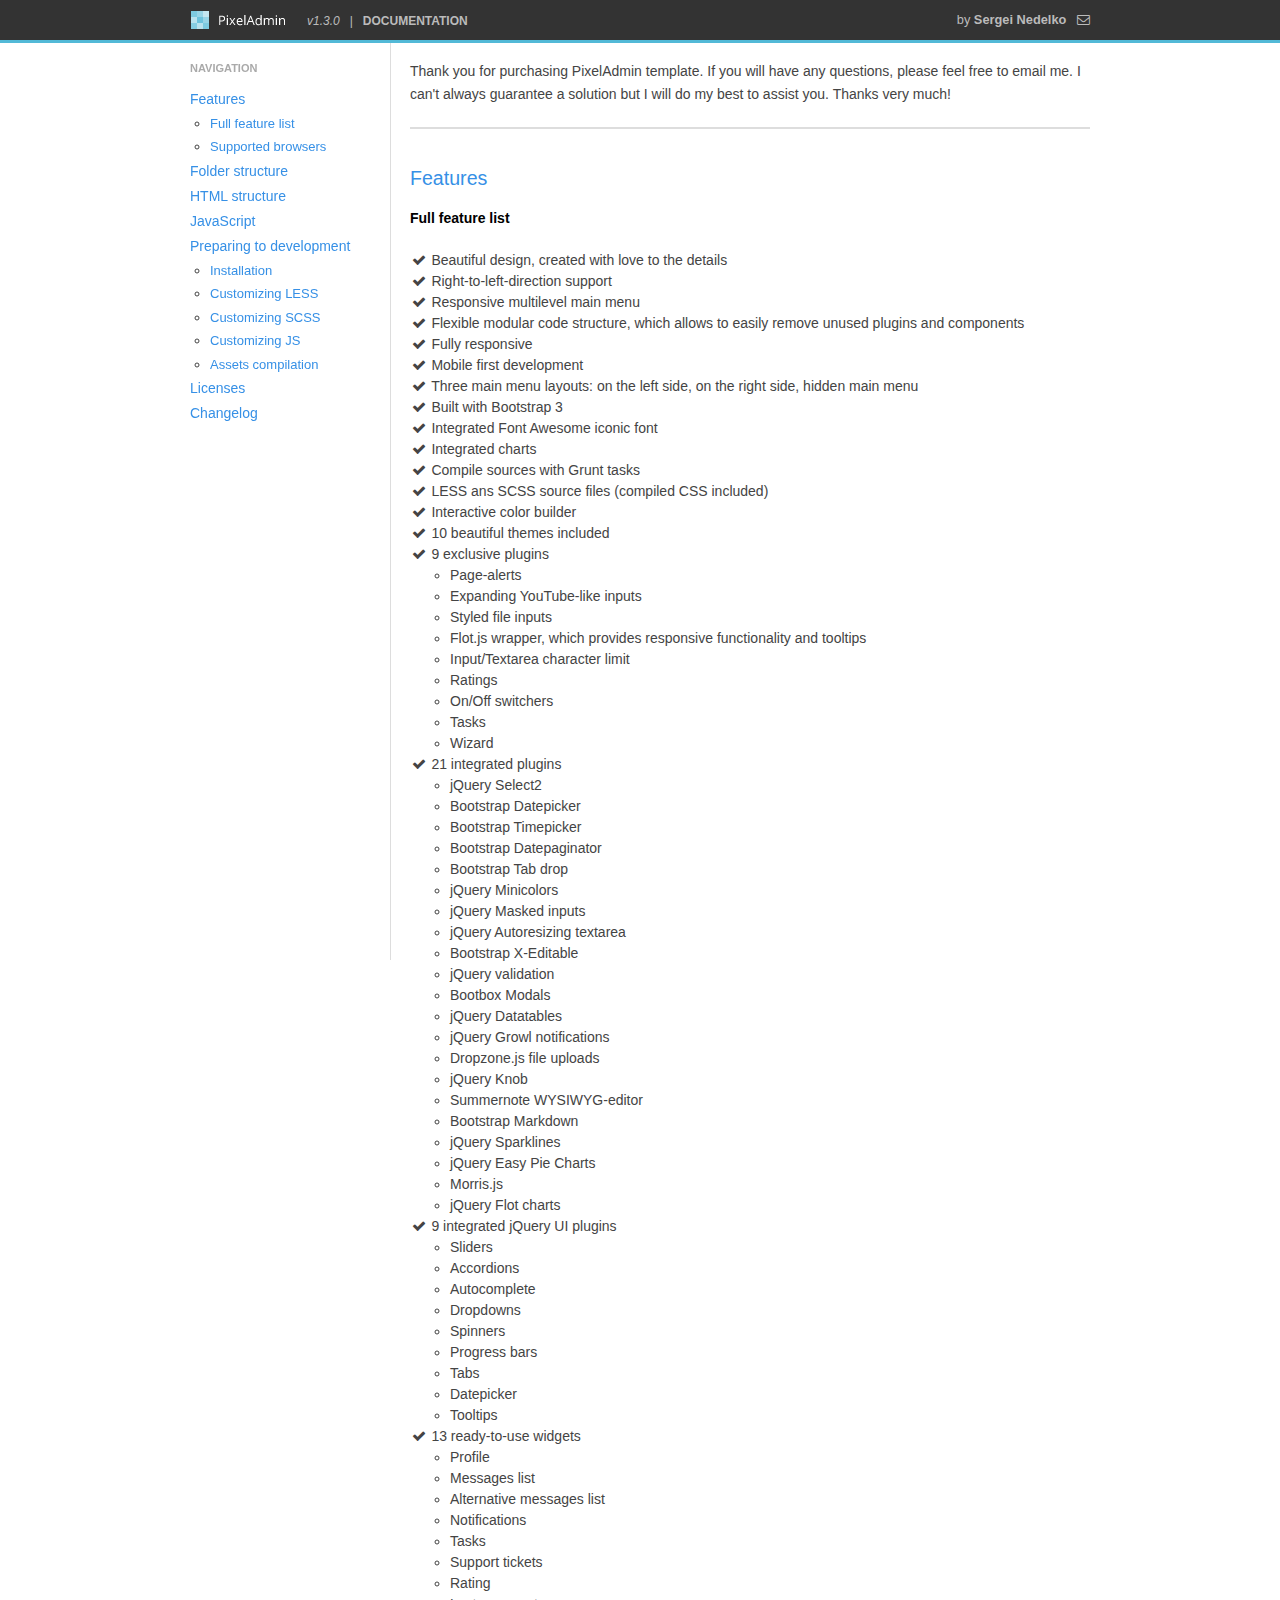
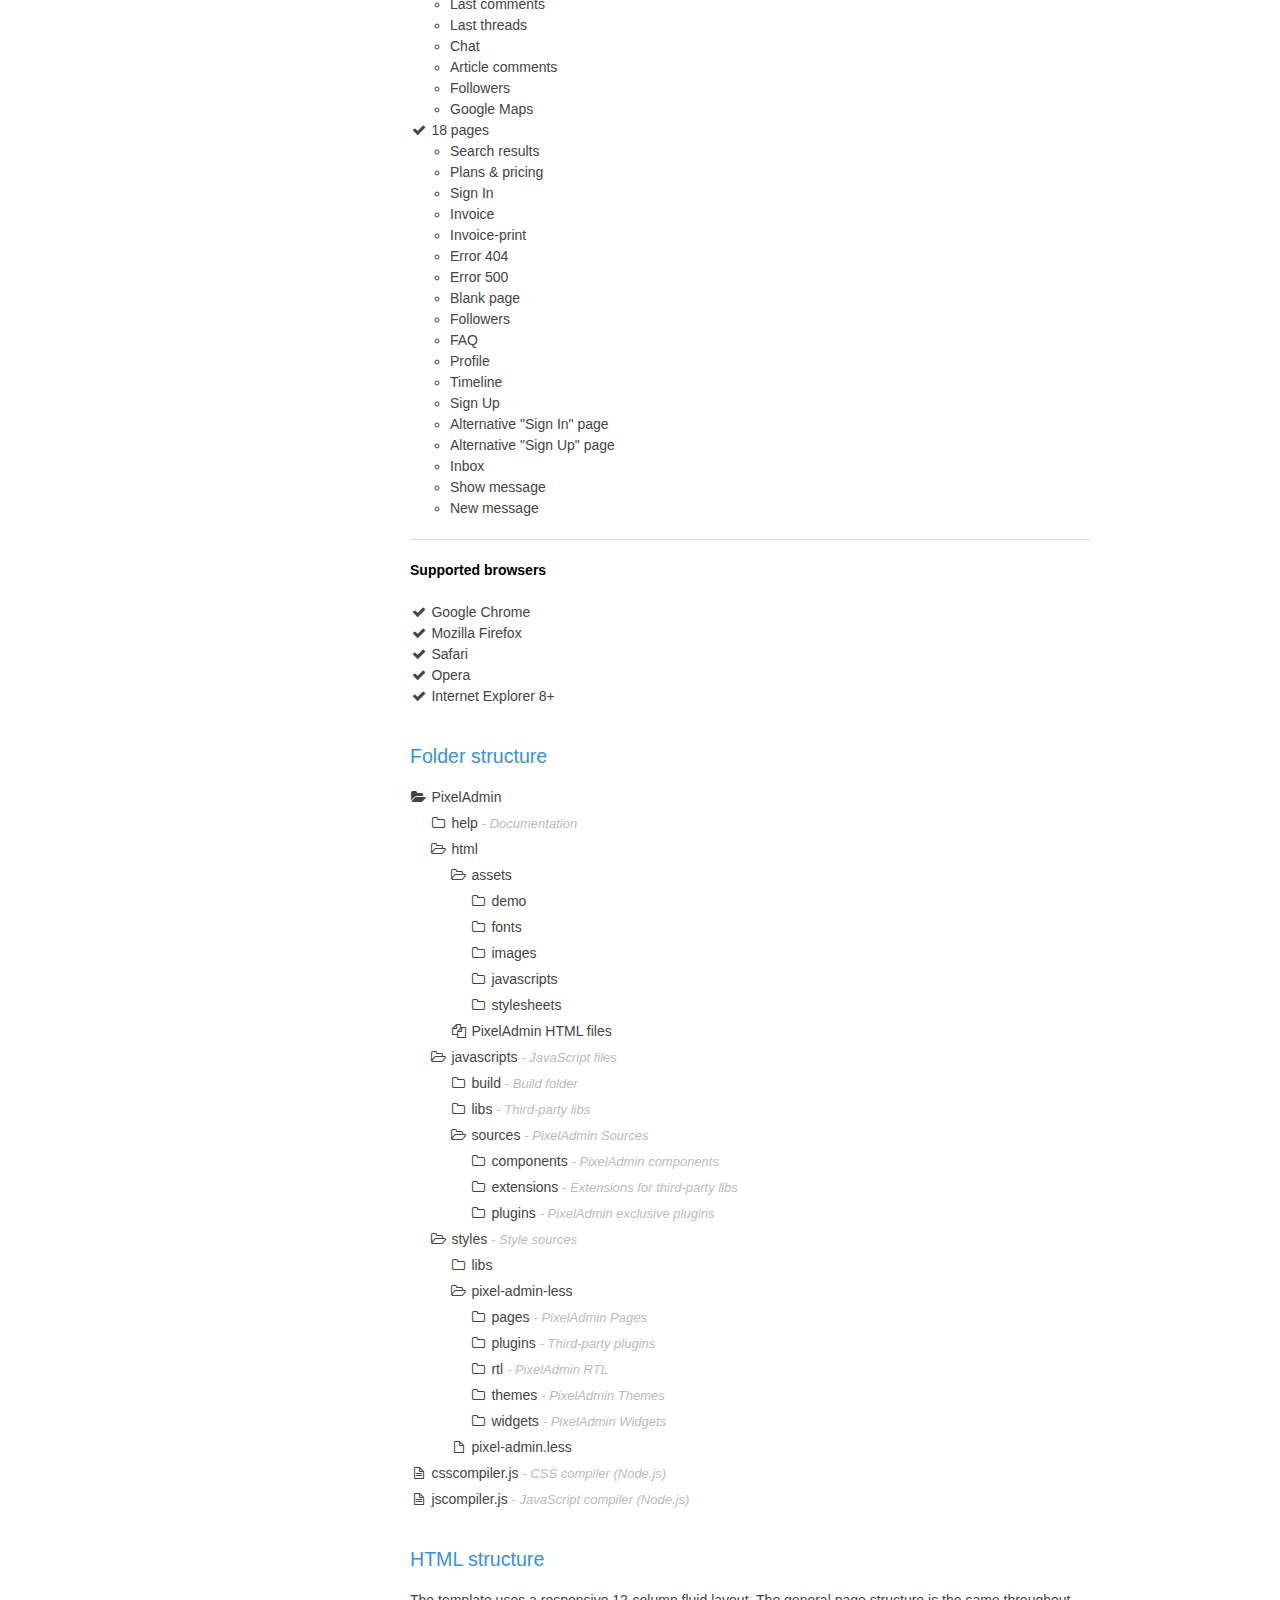
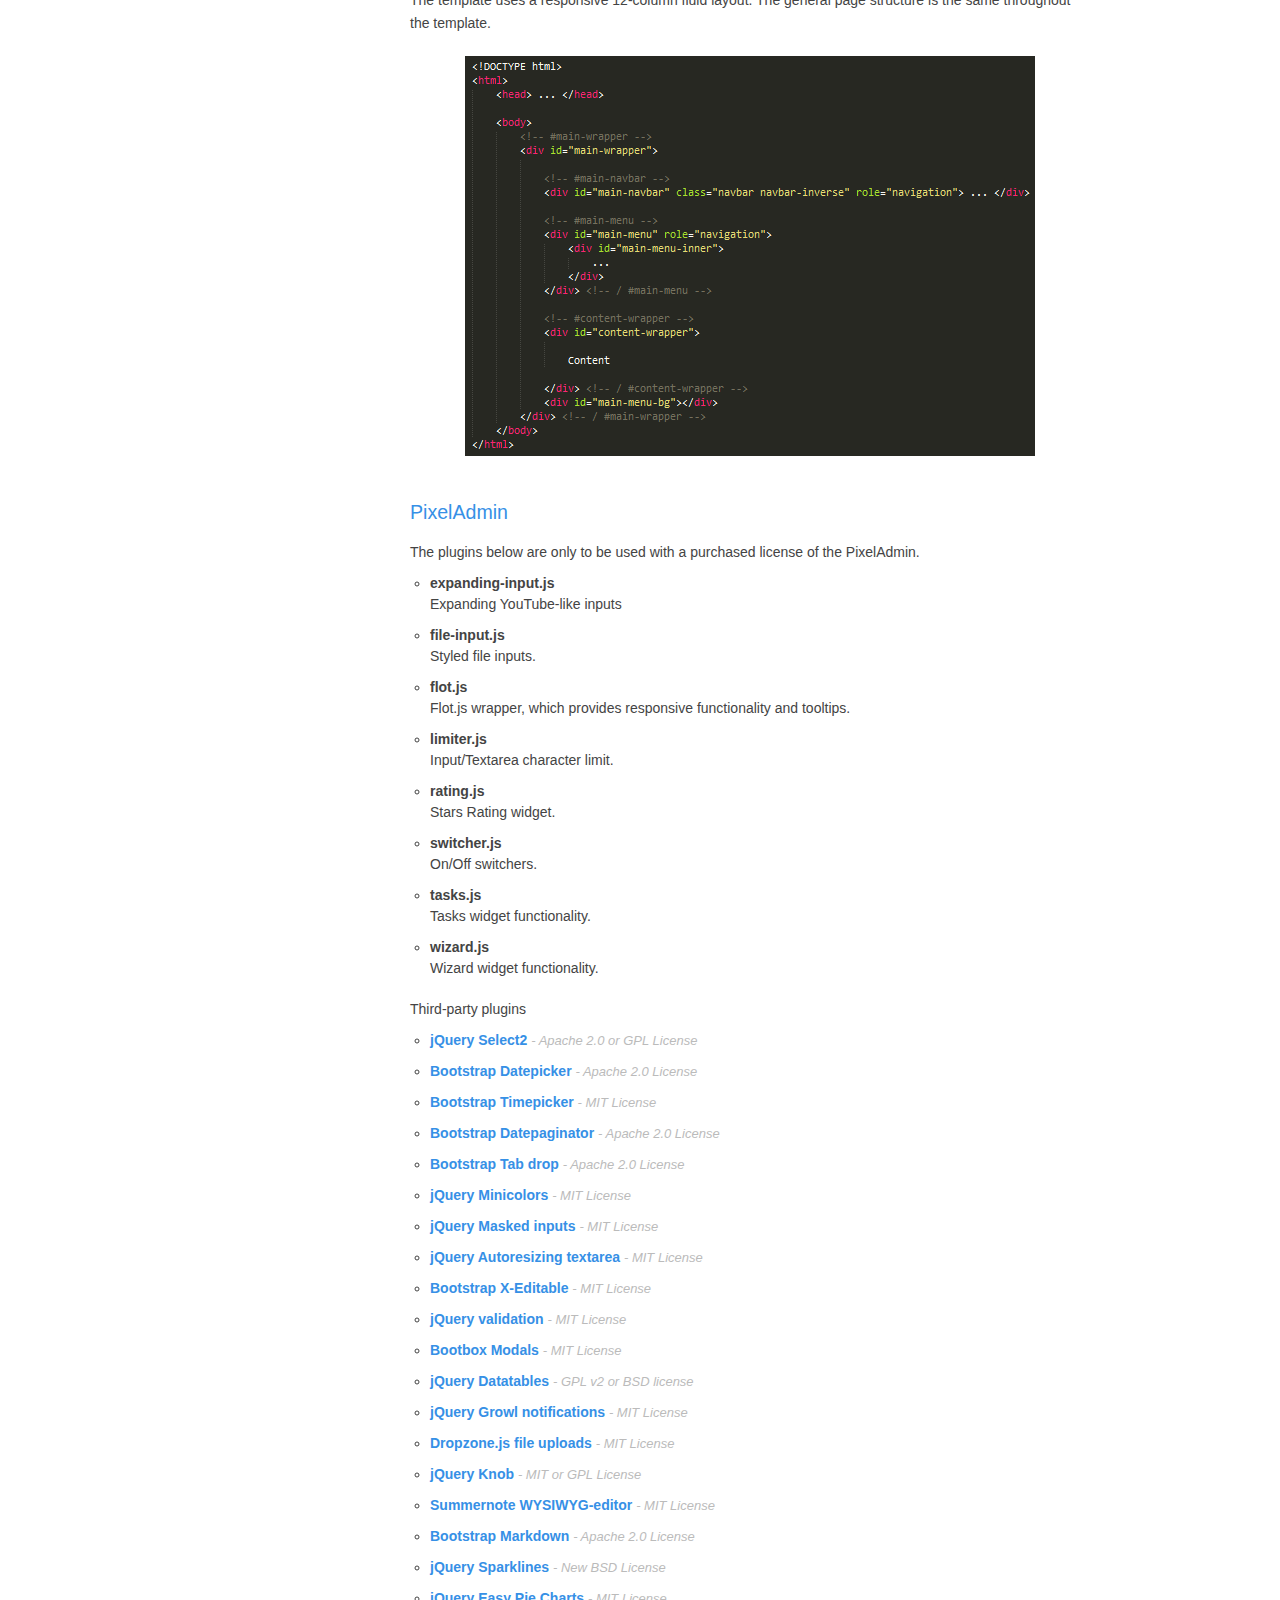
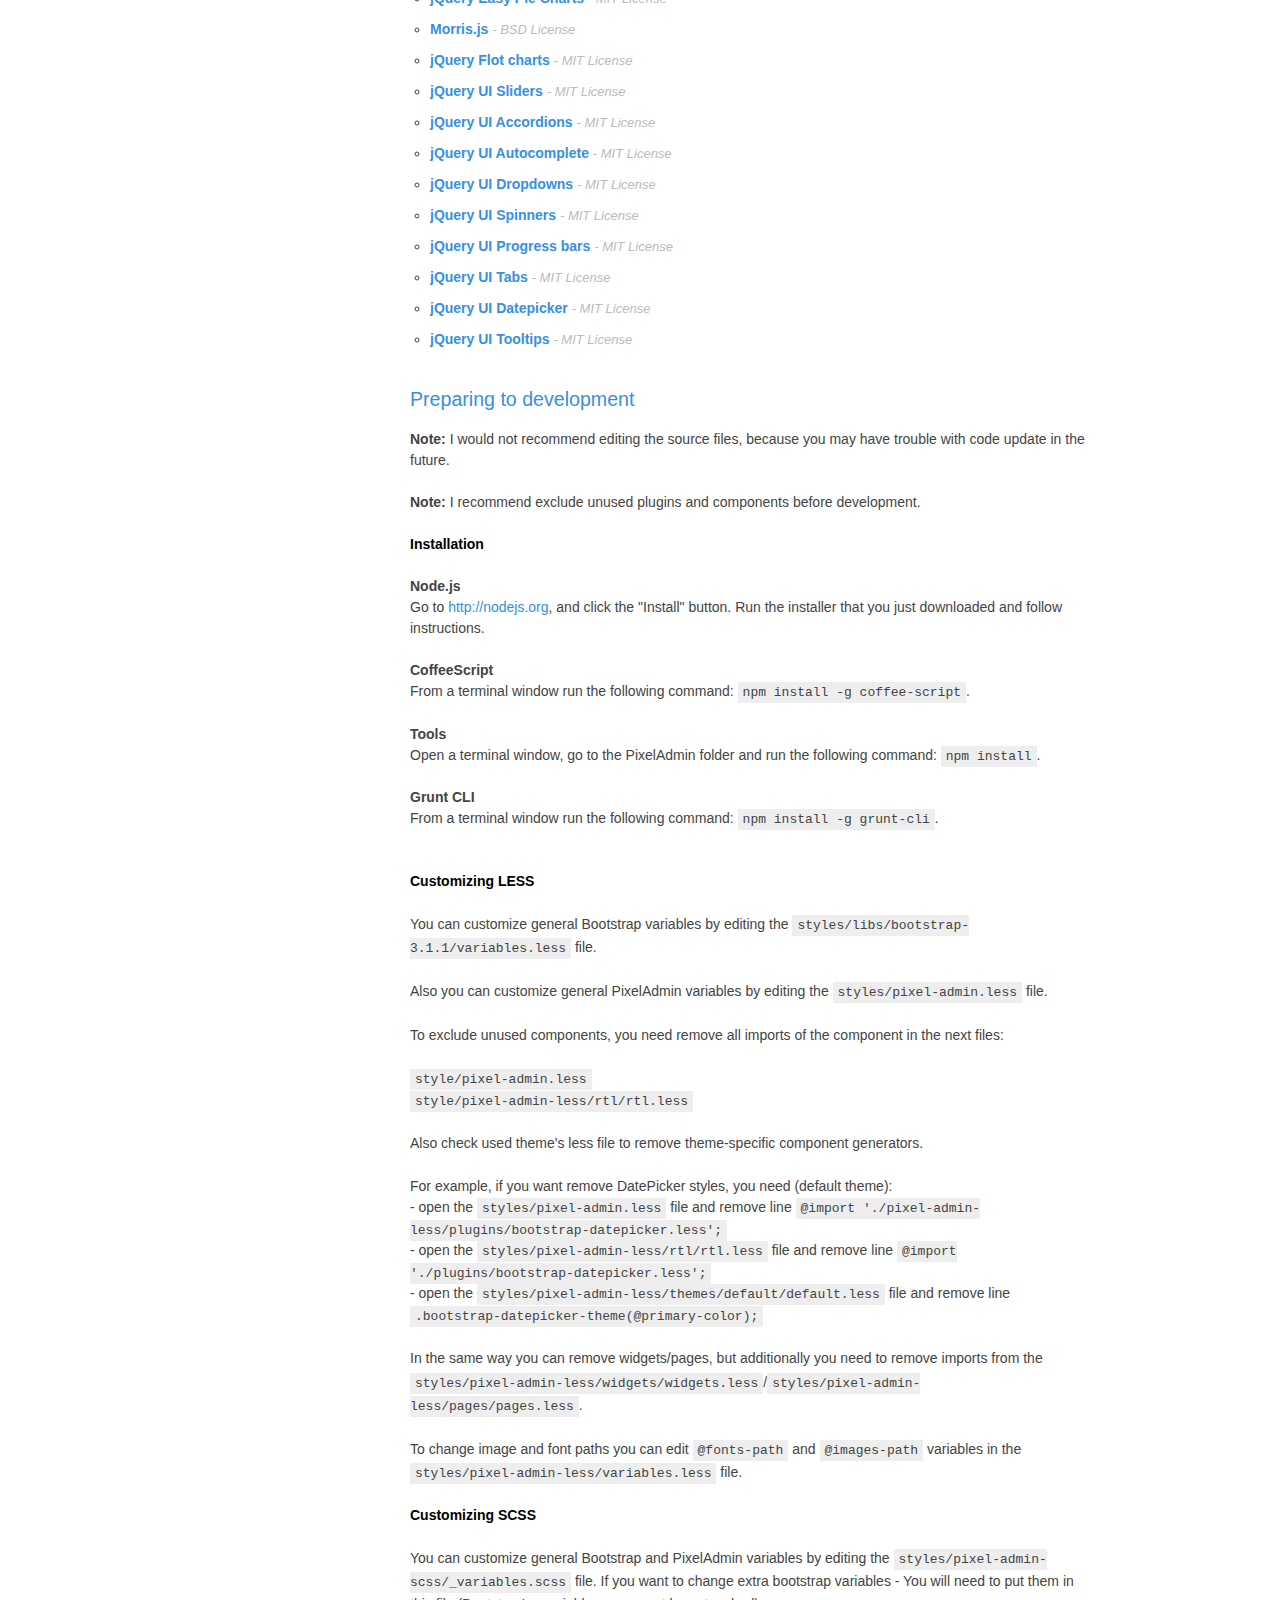
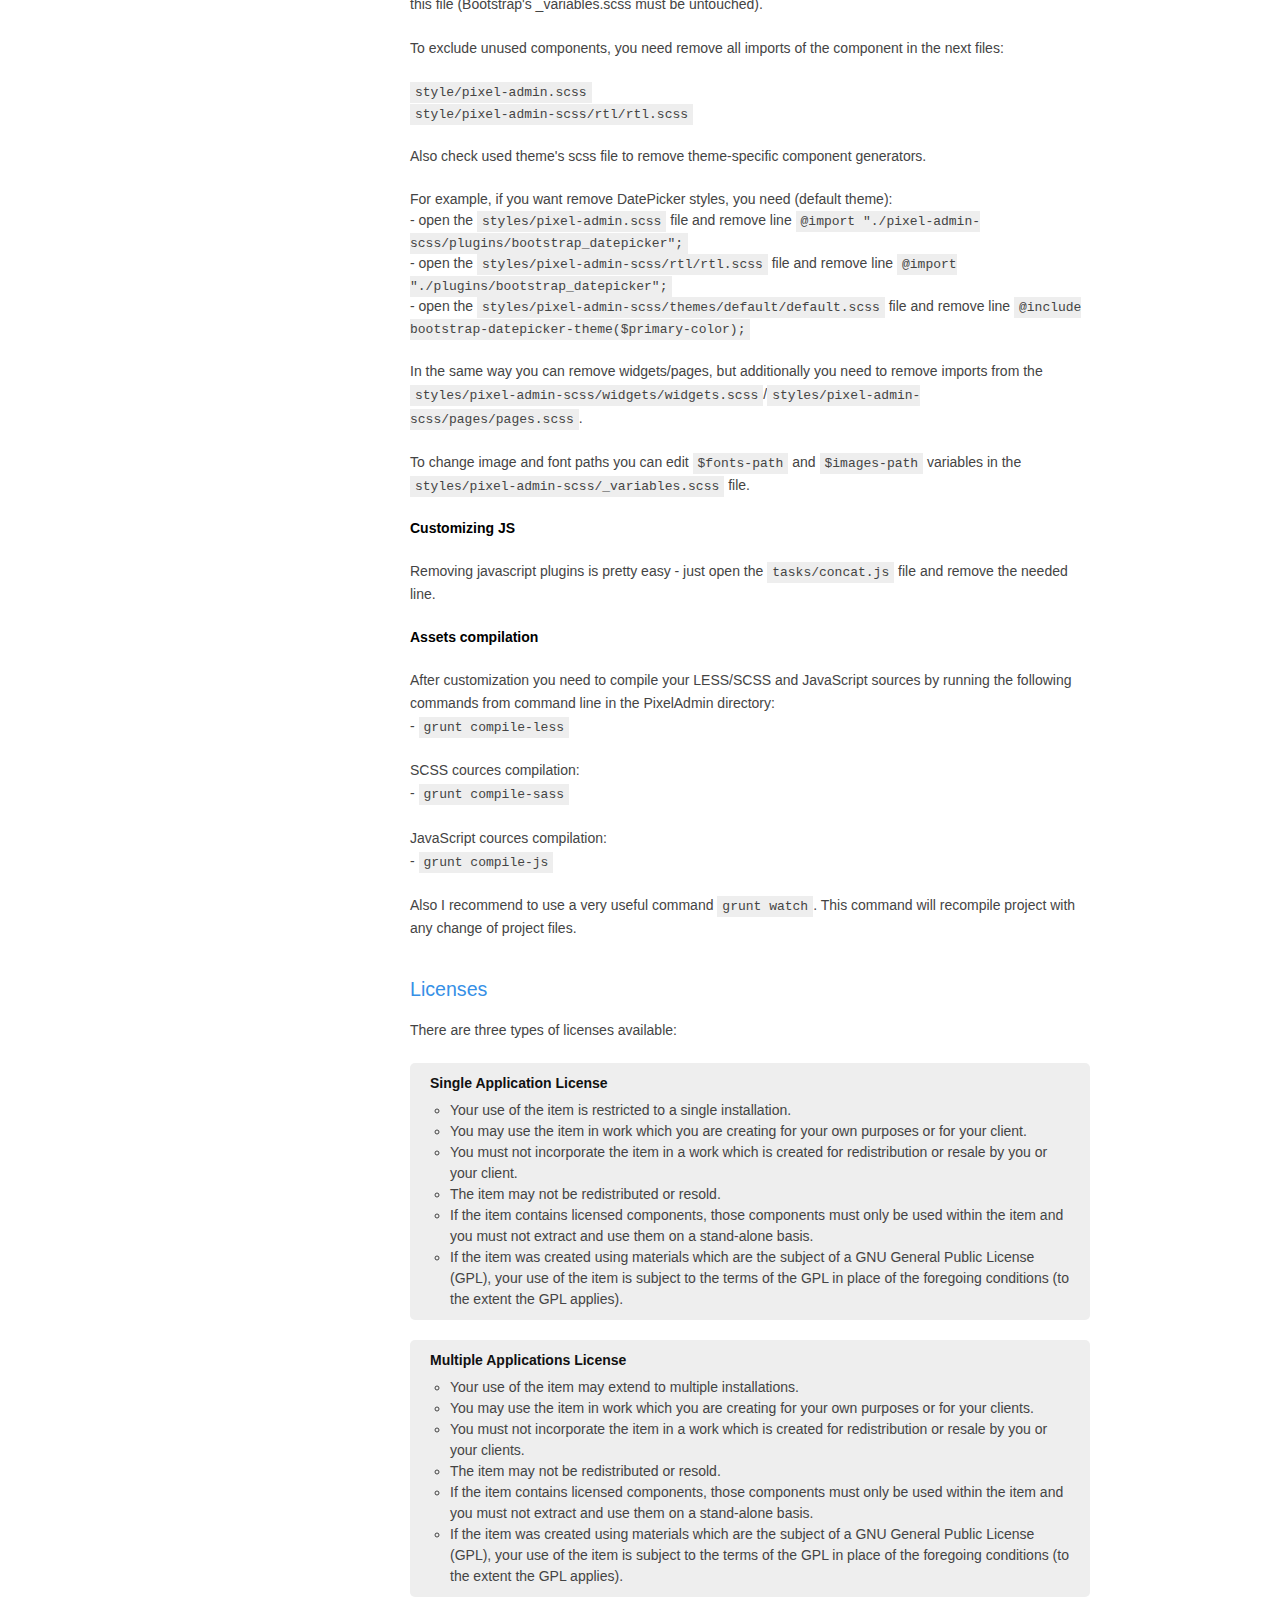
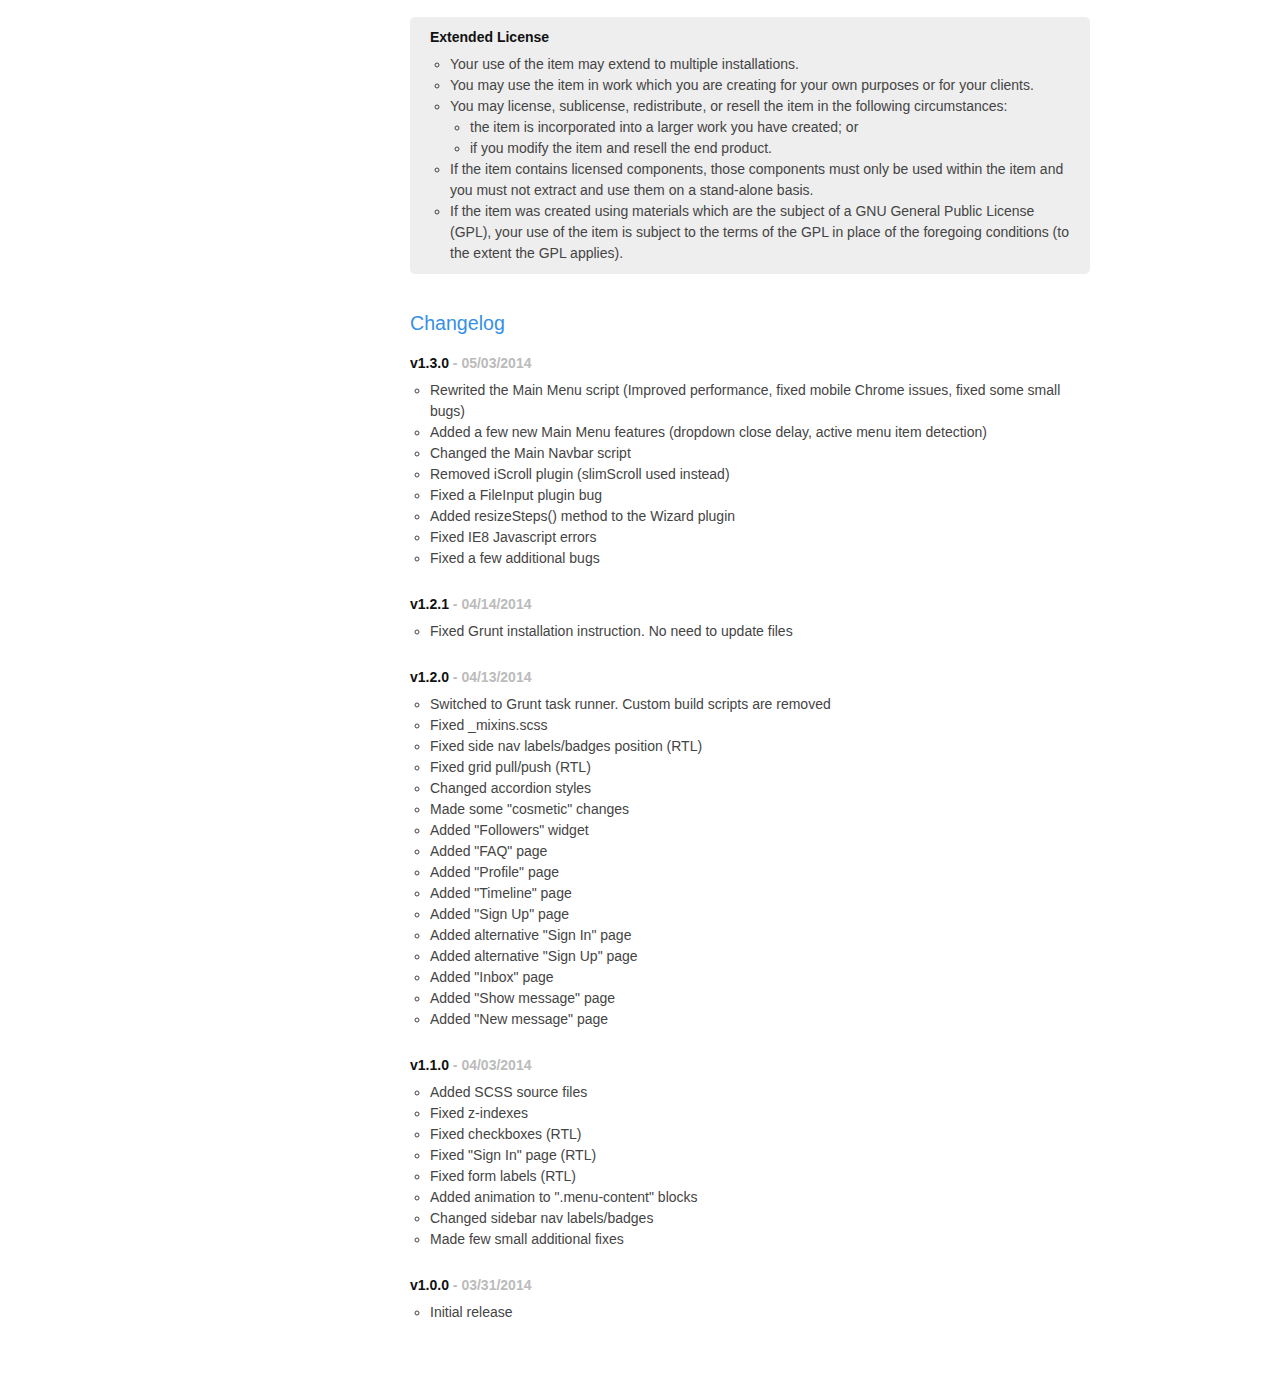
<file: help/index.html>
<!DOCTYPE html>
<head lang="en">
	<meta http-equiv="content-type" content="text/html;charset=utf-8">
	<title>PixelAdmin v1.3.0 Documentation</title>
	<!-- Framework CSS -->
	<link rel="stylesheet" href="assets/blueprint-css/screen.css" type="text/css" media="screen, projection">
	<link rel="stylesheet" href="assets/blueprint-css/print.css" type="text/css" media="print">
	<!--[if lt IE 8]><link rel="stylesheet" href="assets/blueprint-css/ie.css" type="text/css" media="screen, projection"><![endif]-->
	<link rel="stylesheet" href="assets/blueprint-css/plugins/fancy-type/screen.css" type="text/css" media="screen, projection">
	<link rel="stylesheet" href="assets/style.css" type="text/css">
	<link rel="stylesheet" href="assets/font-awesome.min.css" type="text/css">
	<script src="assets/javascripts/jquery.js" type="text/javascript"></script>

	<script type="text/javascript">
		$(document).ready(function(){
			$('#navigation a').click(function() {
				var target = $('a[name=' + $(this).attr('href').substring(1) + ']');
				$('body,html').animate({ scrollTop: target.offset().top - 60 }, 800);
				return false;
			});
		});
	</script>
</head>


<body>
	<header>
		<div class="container">
			<img src="assets/images/logo.png">
			<span><i>v1.3.0</i>&nbsp;&nbsp;&nbsp;|&nbsp;&nbsp;&nbsp;<strong>DOCUMENTATION</strong></span>
			<a href="mailto:smnedelko@gmail.com">&nbsp;&nbsp;&nbsp;<i class="icon-envelope"></i></a>
			<a href="https://wrapbootstrap.com/user/smnedelko" target="_blank">by <strong>Sergei Nedelko</strong></a>
		</div>
	</header>
	<div class="container" style="font-size: 14px; padding-left: 220px;">
		<nav id="navigation">
			<h6>NAVIGATION</h6>
			<li><a href="#features">Features</a></li>
			<ul>
				<li><a href="#full-feature-list">Full feature list</a></li>
				<li><a href="#supported-browsers">Supported browsers</a></li>
			</ul>
			<li><a href="#folder-structure">Folder structure</a></li>
			<li><a href="#html-structure">HTML structure</a></li>
			<li><a href="#javascript">JavaScript</a></li>
			<li><a href="#customization">Preparing to development</a></li>
			<ul>
				<li><a href="#requirements">Installation</a></li>
				<li><a href="#customizing-less">Customizing LESS</a></li>
				<li><a href="#customizing-scss">Customizing SCSS</a></li>
				<li><a href="#customizing-js">Customizing JS</a></li>
				<li><a href="#compiling">Assets compilation</a></li>
			</ul>
			<li><a href="#licenses">Licenses</a></li>
			<li><a href="#changelog">Changelog</a></li>
		</nav>
		<p>Thank you for purchasing PixelAdmin template. If you will have any questions, please feel free to email me. I can't always guarantee a solution but I will do my best to assist you. Thanks very much!</p>
		<hr>
		
		<h3><a name="features">Features</a></h3>
		<h5><a name="full-feature-list">Full feature list</a></h5>
		<ul style="margin-bottom: 20px">
			<li><i class="icon-ok"></i> Beautiful design, created with love to the details </li>
			<li><i class="icon-ok"></i> Right-to-left-direction support</li>
			<li><i class="icon-ok"></i> Responsive multilevel main menu</li>
			<li><i class="icon-ok"></i> Flexible modular code structure, which allows to easily remove unused plugins and components</li>
			<li><i class="icon-ok"></i> Fully responsive</li>
			<li><i class="icon-ok"></i> Mobile first development</li>
			<li><i class="icon-ok"></i> Three main menu layouts: on the left side, on the right side, hidden main menu</li>
			<li><i class="icon-ok"></i> Built with Bootstrap 3</li>
			<li><i class="icon-ok"></i> Integrated Font Awesome iconic font</li>
			<li><i class="icon-ok"></i> Integrated charts</li>
			<li><i class="icon-ok"></i> Compile sources with Grunt tasks</li>
			<li><i class="icon-ok"></i> LESS ans SCSS source files (compiled CSS included)</li>
			<li><i class="icon-ok"></i> Interactive color builder</li>
			<li><i class="icon-ok"></i> 10 beautiful themes included</li>
			<li><i class="icon-ok"></i> 9 exclusive plugins</li>
			<ul>
				<li>Page-alerts</li>
				<li>Expanding YouTube-like inputs</li>
				<li>Styled file inputs</li>
				<li>Flot.js wrapper, which provides responsive functionality and tooltips</li>
				<li>Input/Textarea character limit</li>
				<li>Ratings</li>
				<li>On/Off switchers</li>
				<li>Tasks</li>
				<li>Wizard</li>
			</ul>
			<li><i class="icon-ok"></i> 21 integrated plugins</li>
			<ul>
				<li>jQuery Select2</li>
				<li>Bootstrap Datepicker</li>
				<li>Bootstrap Timepicker</li>
				<li>Bootstrap Datepaginator</li>
				<li>Bootstrap Tab drop</li>
				<li>jQuery Minicolors</li>
				<li>jQuery Masked inputs</li>
				<li>jQuery Autoresizing textarea</li>
				<li>Bootstrap X-Editable</li>
				<li>jQuery validation</li>
				<li>Bootbox Modals</li>
				<li>jQuery Datatables</li>
				<li>jQuery Growl notifications</li>
				<li>Dropzone.js file uploads</li>
				<li>jQuery Knob</li>
				<li>Summernote WYSIWYG-editor</li>
				<li>Bootstrap Markdown</li>
				<li>jQuery Sparklines</li>
				<li>jQuery Easy Pie Charts</li>
				<li>Morris.js</li>
				<li>jQuery Flot charts</li>
			</ul>
			<li><i class="icon-ok"></i> 9 integrated jQuery UI plugins</li>
			<ul>
				<li>Sliders</li>
				<li>Accordions</li>
				<li>Autocomplete</li>
				<li>Dropdowns</li>
				<li>Spinners</li>
				<li>Progress bars</li>
				<li>Tabs</li>
				<li>Datepicker</li>
				<li>Tooltips</li>
			</ul>
			<li><i class="icon-ok"></i> 13 ready-to-use widgets</li>
			<ul>
				<li>Profile</li>
				<li>Messages list</li>
				<li>Alternative messages list</li>
				<li>Notifications</li>
				<li>Tasks</li>
				<li>Support tickets</li>
				<li>Rating</li>
				<li>Last comments</li>
				<li>Last threads</li>
				<li>Chat</li>
				<li>Article comments</li>
				<li>Followers</li>
				<li>Google Maps</li>
			</ul>
			<li><i class="icon-ok"></i> 18 pages</li>
			<ul>
				<li>Search results</li>
				<li>Plans & pricing</li>
				<li>Sign In</li>
				<li>Invoice</li>
				<li>Invoice-print</li>
				<li>Error 404</li>
				<li>Error 500</li>
				<li>Blank page</li>
				<li>Followers</li>
				<li>FAQ</li>
				<li>Profile</li>
				<li>Timeline</li>
				<li>Sign Up</li>
				<li>Alternative "Sign In" page</li>
				<li>Alternative "Sign Up" page</li>
				<li>Inbox</li>
				<li>Show message</li>
				<li>New message</li>
			</ul>
		</ul>
		<hr>
		<h5><a name="supported-browsers">Supported browsers</a></h5>
		<ul style="margin-bottom: 20px">
			<li><i class="icon-ok"></i> Google Chrome</li>
			<li><i class="icon-ok"></i> Mozilla Firefox</li>
			<li><i class="icon-ok"></i> Safari</li>
			<li><i class="icon-ok"></i> Opera</li>
			<li><i class="icon-ok"></i> Internet Explorer 8+</li>
		</ul>


		<h3><a name="folder-structure">Folder structure</a></h3>
		<ul id="folder-structure" style="margin-bottom: 15px">
			<li><i class="icon-folder-open"></i> PixelAdmin</li>
			<li>
				<ul>
					<li><i class="icon-folder-close-alt"></i> help <span>- Documentation</span></li>
					<li><i class="icon-folder-open-alt"></i> html</li>
					<ul>
						<li><i class="icon-folder-open-alt"></i> assets</li>
						<li>
							<ul>
								<li><i class="icon-folder-close-alt"></i> demo</li>
								<li><i class="icon-folder-close-alt"></i> fonts</li>
								<li><i class="icon-folder-close-alt"></i> images</li>
								<li><i class="icon-folder-close-alt"></i> javascripts</li>
								<li><i class="icon-folder-close-alt"></i> stylesheets</li>
							</ul>
						</li>
						<li><i class="icon-copy"></i> PixelAdmin HTML files</li>
					</ul>
					<li><i class="icon-folder-open-alt"></i> javascripts <span> - JavaScript files</span></li>
					<li>
						<ul>
							<li><i class="icon-folder-close-alt"></i> build <span>- Build folder</span></li>
							<li><i class="icon-folder-close-alt"></i> libs <span>- Third-party libs</span></li>
							<li><i class="icon-folder-open-alt"></i> sources <span>- PixelAdmin Sources</span></li>
							<li>
								<ul>
									<li><i class="icon-folder-close-alt"></i> components <span>- PixelAdmin components</span></li>
									<li><i class="icon-folder-close-alt"></i> extensions <span>- Extensions for third-party libs</span></li>
									<li><i class="icon-folder-close-alt"></i> plugins <span>- PixelAdmin exclusive plugins</span></li>
								</ul>
							</li>
						</ul>
					</li>
					<li><i class="icon-folder-open-alt"></i> styles <span> - Style sources</span></li>
					<li>
						<ul>
							<li><i class="icon-folder-close-alt"></i> libs</li>
							<li><i class="icon-folder-open-alt"></i> pixel-admin-less</li>
							<li>
								<ul>
									<li><i class="icon-folder-close-alt"></i> pages <span>- PixelAdmin Pages</span></li>
									<li><i class="icon-folder-close-alt"></i> plugins <span>- Third-party plugins</span></li>
									<li><i class="icon-folder-close-alt"></i> rtl <span>- PixelAdmin RTL</span></li>
									<li><i class="icon-folder-close-alt"></i> themes <span>- PixelAdmin Themes</span></li>
									<li><i class="icon-folder-close-alt"></i> widgets <span>- PixelAdmin Widgets</span></li>
								</ul>
							</li>
							<li><i class="icon-file"></i> pixel-admin.less</li>
						</ul>
					</li>
				</ul>
				<li><i class="icon-file-alt"></i> csscompiler.js <span>- CSS compiler (Node.js)</span></li>
				<li><i class="icon-file-alt"></i> jscompiler.js <span>- JavaScript compiler (Node.js)</span></li>
			</li>
		</ul>


		<h3><a name="html-structure">HTML structure</a></h3>
		<p>The template uses a responsive 12-column fluid layout. The general page structure is the same throughout the template.</p>
		<p style="text-align: center"><img src="assets/images/html-structure.png"></p>


		<h3><a name="javascript">PixelAdmin</a></h3>
		<ul class="javascripts">
			<li>
				The plugins below are only to be used with a purchased license of the PixelAdmin.
				<ul>
					<li>
						<strong>expanding-input.js</strong><br>
						Expanding YouTube-like inputs
					</li>
					<li>
						<strong>file-input.js</strong><br>
						Styled file inputs.
					</li>
					<li>
						<strong>flot.js</strong><br>
						Flot.js wrapper, which provides responsive functionality and tooltips.
					</li>
					<li>
						<strong>limiter.js</strong><br>
						Input/Textarea character limit.
					</li>
					<li>
						<strong>rating.js</strong><br>
						Stars Rating widget.
					</li>
					<li>
						<strong>switcher.js</strong><br>
						On/Off switchers.
					</li>
					<li>
						<strong>tasks.js</strong><br>
						Tasks widget functionality.
					</li>
					<li>
						<strong>wizard.js</strong><br>
						Wizard widget functionality.
					</li>
				</ul>
			</li>
			<li style="margin-top: 20px">
				Third-party plugins
				<ul>
					<li>
						<strong><a href="http://ivaynberg.github.io/select2/" target="_blank">jQuery Select2</a></strong> <span>- Apache 2.0 or GPL License</span>
					</li>
					<li>
						<strong><a href="https://github.com/eternicode/bootstrap-datepicker" target="_blank">Bootstrap Datepicker</a></strong> <span>- Apache 2.0 License</span>
					</li>
					<li>
						<strong><a href="http://jdewit.github.io/bootstrap-timepicker/" target="_blank">Bootstrap Timepicker</a></strong> <span>- MIT License</span>
					</li>
					<li>
						<strong><a href="http://jondmiles.com/bootstrap-datepaginator/" target="_blank">Bootstrap Datepaginator</a></strong> <span>- Apache 2.0 License</span>
					</li>
					<li>
						<strong><a href="http://www.eyecon.ro/bootstrap-tabdrop/" target="_blank">Bootstrap Tab drop</a></strong> <span>- Apache 2.0 License</span>
					</li>
					<li>
						<strong><a href="http://labs.abeautifulsite.net/jquery-minicolors/" target="_blank">jQuery Minicolors</a></strong> <span>- MIT License</span>
					</li>
					<li>
						<strong><a href="http://digitalbush.com/projects/masked-input-plugin/" target="_blank">jQuery Masked inputs</a></strong> <span>- MIT License</span>
					</li>
					<li>
						<strong><a href="http://www.jacklmoore.com/autosize/" target="_blank">jQuery Autoresizing textarea</a></strong> <span>- MIT License</span>
					</li>
					<li>
						<strong><a href="http://vitalets.github.io/x-editable/" target="_blank">Bootstrap X-Editable</a></strong> <span>- MIT License</span>
					</li>
					<li>
						<strong><a href="http://bassistance.de/jquery-plugins/jquery-plugin-validation/" target="_blank">jQuery validation</a></strong> <span>- MIT License</span>
					</li>
					<li>
						<strong><a href="http://bootboxjs.com/" target="_blank">Bootbox Modals</a></strong> <span>- MIT License</span>
					</li>
					<li>
						<strong><a href="http://datatables.net/" target="_blank">jQuery Datatables</a></strong> <span>- GPL v2 or BSD license</span>
					</li>
					<li>
						<strong><a href="http://ksylvest.github.io/jquery-growl/" target="_blank">jQuery Growl notifications</a></strong> <span>- MIT License</span>
					</li>
					<li>
						<strong><a href="http://www.dropzonejs.com/" target="_blank">Dropzone.js file uploads</a></strong> <span>- MIT License</span>
					</li>
					<li>
						<strong><a href="http://anthonyterrien.com/knob/" target="_blank">jQuery Knob</a></strong> <span>- MIT or GPL License</span>
					</li>
					<li>
						<strong><a href="http://hackerwins.github.io/summernote/" target="_blank">Summernote WYSIWYG-editor</a></strong> <span>- MIT License</span>
					</li>
					<li>
						<strong><a href="http://toopay.github.io/bootstrap-markdown/" target="_blank">Bootstrap Markdown</a></strong> <span>- Apache 2.0 License</span>
					</li>
					<li>
						<strong><a href="http://omnipotent.net/jquery.sparkline/" target="_blank">jQuery Sparklines</a></strong> <span>- New BSD License</span>
					</li>
					<li>
						<strong><a href="http://rendro.github.io/easy-pie-chart/" target="_blank">jQuery Easy Pie Charts</a></strong> <span>- MIT License</span>
					</li>
					<li>
						<strong><a href="http://www.oesmith.co.uk/morris.js/" target="_blank">Morris.js</a></strong> <span>- BSD License</span>
					</li>
					<li>
						<strong><a href="http://www.flotcharts.org/" target="_blank">jQuery Flot charts</a></strong> <span>- MIT License</span>
					</li>
					<li>
						<strong><a href="https://jqueryui.com/slider/" target="_blank">jQuery UI Sliders</a></strong> <span>- MIT License</span>
					</li>
					<li>
						<strong><a href="https://jqueryui.com/accordion/" target="_blank">jQuery UI Accordions</a></strong> <span>- MIT License</span>
					</li>
					<li>
						<strong><a href="https://jqueryui.com/autocomplete/" target="_blank">jQuery UI Autocomplete</a></strong> <span>- MIT License</span>
					</li>
					<li>
						<strong><a href="https://jqueryui.com/menu/" target="_blank">jQuery UI Dropdowns</a></strong> <span>- MIT License</span>
					</li>
					<li>
						<strong><a href="https://jqueryui.com/spinner/" target="_blank">jQuery UI Spinners</a></strong> <span>- MIT License</span>
					</li>
					<li>
						<strong><a href="https://jqueryui.com/progressbar/" target="_blank">jQuery UI Progress bars</a></strong> <span>- MIT License</span>
					</li>
					<li>
						<strong><a href="https://jqueryui.com/tabs/" target="_blank">jQuery UI Tabs</a></strong> <span>- MIT License</span>
					</li>
					<li>
						<strong><a href="https://jqueryui.com/datepicker/" target="_blank">jQuery UI Datepicker</a></strong> <span>- MIT License</span>
					</li>
					<li>
						<strong><a href="https://jqueryui.com/tooltip/" target="_blank">jQuery UI Tooltips</a></strong> <span>- MIT License</span>
					</li>
				</ul>
			</li>
		</ul>	

<a href="#customization"></a></li>
		<h3><a name="customization">Preparing to development</a></h3>
		<div><strong>Note:</strong> I would not recommend editing the source files, because you may have trouble with code update in the future.<br><br></div>
		<div><strong>Note:</strong> I recommend exclude unused plugins and components before development.<br><br></div>
		<h5><a name="requirements">Installation</a></h5>
		<ul style="margin-bottom: 20px">
			<li>
				<strong>Node.js</strong><br>
				Go to <a href="http://nodejs.org" target="_blank">http://nodejs.org</a>, and click the "Install" button. Run the installer that you just downloaded and follow instructions.
				<br><br>
			</li>
			<li>
				<strong>CoffeeScript</strong><br>
				From a terminal window run the following command: <code>npm install -g coffee-script</code>.
				<br><br>
			</li>
			<li>
				<strong>Tools</strong><br>
				Open a terminal window, go to the PixelAdmin folder and run the following command: <code>npm install</code>.
				<br><br>
			</li>
			<li>
				<strong>Grunt CLI</strong><br>
				From a terminal window run the following command: <code>npm install -g grunt-cli</code>.
				<br><br>
			</li>
		</ul>

		<h5><a name="customizing-less">Customizing LESS</a></h5>
		<p>
			You can customize general Bootstrap variables by editing the <code>styles/libs/bootstrap-3.1.1/variables.less</code> file.
		</p>
		<p>
			Also you can customize general PixelAdmin variables by editing the <code>styles/pixel-admin.less</code> file.
		</p>

		
		<p>
			To exclude unused components, you need remove all imports of the component in the next files:
		</p>
			<ul>
				<li><code>style/pixel-admin.less</code></li>
				<li><code>style/pixel-admin-less/rtl/rtl.less</code></li>
			</ul>
		</p>
		<p>
			Also check used theme's less file to remove theme-specific component generators.
		</p>
			For example, if you want remove DatePicker styles, you need (default theme):
			<ul>
				<li>- open the <code>styles/pixel-admin.less</code> file and remove line <code>@import './pixel-admin-less/plugins/bootstrap-datepicker.less';
</code></li>
				<li>- open the <code>styles/pixel-admin-less/rtl/rtl.less</code> file and remove line <code>@import './plugins/bootstrap-datepicker.less';</code></li>

				<li>- open the <code>styles/pixel-admin-less/themes/default/default.less</code> file and remove line <code>.bootstrap-datepicker-theme(@primary-color);</code></li>
			</ul> 
		</p>
		<p>In the same way you can remove widgets/pages, but additionally you need to remove imports from the <code>styles/pixel-admin-less/widgets/widgets.less</code>/<code>styles/pixel-admin-less/pages/pages.less</code>.</p>
		<p>To change image and font paths you can edit <code>@fonts-path</code> and <code>@images-path</code> variables in the <code>styles/pixel-admin-less/variables.less</code> file.</p>


		<h5><a name="customizing-scss">Customizing SCSS</a></h5>
		<p>
			You can customize general Bootstrap and PixelAdmin variables by editing the <code>styles/pixel-admin-scss/_variables.scss</code> file. If you want to change extra bootstrap variables - You will need to put them in this file (Bootstrap's _variables.scss must be untouched).
		</p>
		
		<p>
			To exclude unused components, you need remove all imports of the component in the next files:
		</p>
			<ul>
				<li><code>style/pixel-admin.scss</code></li>
				<li><code>style/pixel-admin-scss/rtl/rtl.scss</code></li>
			</ul>
		</p>
		<p>
			Also check used theme's scss file to remove theme-specific component generators.
		</p>
			For example, if you want remove DatePicker styles, you need (default theme):
			<ul>
				<li>- open the <code>styles/pixel-admin.scss</code> file and remove line <code>@import "./pixel-admin-scss/plugins/bootstrap_datepicker";
</code></li>
				<li>- open the <code>styles/pixel-admin-scss/rtl/rtl.scss</code> file and remove line <code>@import "./plugins/bootstrap_datepicker";</code></li>

				<li>- open the <code>styles/pixel-admin-scss/themes/default/default.scss</code> file and remove line <code>@include bootstrap-datepicker-theme($primary-color);</code></li>
			</ul> 
		</p>
		<p>In the same way you can remove widgets/pages, but additionally you need to remove imports from the <code>styles/pixel-admin-scss/widgets/widgets.scss</code>/<code>styles/pixel-admin-scss/pages/pages.scss</code>.</p>
		<p>To change image and font paths you can edit <code>$fonts-path</code> and <code>$images-path</code> variables in the <code>styles/pixel-admin-scss/_variables.scss</code> file.</p>



		<h5><a name="customizing-js">Customizing JS</a></h5>
		<p>
			Removing javascript plugins is pretty easy - just open the <code>tasks/concat.js</code> file and remove the needed line.
		</p>

		<h5><a name="compiling">Assets compilation</a></h5>
		<p>
			After customization you need to compile your LESS/SCSS and JavaScript sources by running the following commands from command line in the PixelAdmin directory:<br>
			- <code>grunt compile-less</code>
		</p>
		<p>
			SCSS cources compilation:<br>
			- <code>grunt compile-sass</code>
		</p>

		<p>
			JavaScript cources compilation:<br>
			- <code>grunt compile-js</code>
		</p>

		<p>
			Also I recommend to use a very useful command <code>grunt watch</code>. This command will recompile project with any change of project files.
		</p>


		<h3><a name="licenses">Licenses</a></h3>
		<p>There are three types of licenses available:</p>
		<div class="license">
			<h5>Single Application License</h5>
			<ul style="margin: -15px 0 0 20px">
				<li>Your use of the item is restricted to a single installation.</li>
				<li>You may use the item in work which you are creating for your own purposes or for your client.</li>
				<li>You must not incorporate the item in a work which is created for redistribution or resale by you or your client.</li>
				<li>The item may not be redistributed or resold.</li>
				<li>If the item contains licensed components, those components must only be used within the item and you must not extract and use them on a stand-alone basis.</li>
				<li>If the item was created using materials which are the subject of a GNU General Public License (GPL), your use of the item is subject to the terms of the GPL in place of the foregoing conditions (to the extent the GPL applies).</li>
			</ul>
		</div>
		<div class="license">
			<h5>Multiple Applications License</h5>
			<ul style="margin: -15px 0 0 20px">
				<li>Your use of the item may extend to multiple installations.</li>
				<li>You may use the item in work which you are creating for your own purposes or for your clients.</li>
				<li>You must not incorporate the item in a work which is created for redistribution or resale by you or your clients.</li>
				<li>The item may not be redistributed or resold.</li>
				<li>If the item contains licensed components, those components must only be used within the item and you must not extract and use them on a stand-alone basis.</li>
				<li>If the item was created using materials which are the subject of a GNU General Public License (GPL), your use of the item is subject to the terms of the GPL in place of the foregoing conditions (to the extent the GPL applies).</li>
			</ul>
		</div>
		<div class="license">
			<h5>Extended License</h5>
			<ul style="margin: -15px 0 0 20px">
				<li>Your use of the item may extend to multiple installations.</li>
				<li>You may use the item in work which you are creating for your own purposes or for your clients.</li>
				<li>You may license, sublicense, redistribute, or resell the item in the following circumstances:</li>
				<ul style="margin-left: 20px">
					<li>the item is incorporated into a larger work you have created; or</li>
					<li>if you modify the item and resell the end product.</li>
				</ul>
				<li>If the item contains licensed components, those components must only be used within the item and you must not extract and use them on a stand-alone basis.</li>
				<li>If the item was created using materials which are the subject of a GNU General Public License (GPL), your use of the item is subject to the terms of the GPL in place of the foregoing conditions (to the extent the GPL applies).</li>
			</ul>
		</div>


		<h3><a name="changelog">Changelog</a></h3>
		<h5>v1.3.0 <span style="color: #bbb">- 05/03/2014</span></h5>
		<ul class="changelog">
			<li>Rewrited the Main Menu script (Improved performance, fixed mobile Chrome issues, fixed some small bugs)</li>
			<li>Added a few new Main Menu features (dropdown close delay, active menu item detection)</li>
			<li>Changed the Main Navbar script</li>
			<li>Removed iScroll plugin (slimScroll used instead)</li>
			<li>Fixed a FileInput plugin bug</li>
			<li>Added resizeSteps() method to the Wizard plugin </li>
			<li>Fixed IE8 Javascript errors</li>
			<li>Fixed a few additional bugs</li>
		</ul>
		<h5>v1.2.1 <span style="color: #bbb">- 04/14/2014</span></h5>
		<ul class="changelog">
			<li>Fixed Grunt installation instruction. No need to update files</li>
		</ul>
		<h5>v1.2.0 <span style="color: #bbb">- 04/13/2014</span></h5>
		<ul class="changelog">
			<li>Switched to Grunt task runner. Custom build scripts are removed</li>
			<li>Fixed _mixins.scss</li>
			<li>Fixed side nav labels/badges position (RTL)</li>
			<li>Fixed grid pull/push (RTL)</li>
			<li>Changed accordion styles</li>
			<li>Made some "cosmetic" changes</li>
			<li>Added "Followers" widget</li>
			<li>Added "FAQ" page</li>
			<li>Added "Profile" page</li>
			<li>Added "Timeline" page</li>
			<li>Added "Sign Up" page</li>
			<li>Added alternative "Sign In" page</li>
			<li>Added alternative "Sign Up" page</li>
			<li>Added "Inbox" page</li>
			<li>Added "Show message" page</li>
			<li>Added "New message" page</li>
		</ul>
		<h5>v1.1.0 <span style="color: #bbb">- 04/03/2014</span></h5>
		<ul class="changelog">
			<li>Added SCSS source files</li>
			<li>Fixed z-indexes</li>
			<li>Fixed checkboxes (RTL)</li>
			<li>Fixed "Sign In" page (RTL)</li>
			<li>Fixed form labels (RTL)</li>
			<li>Added animation to ".menu-content" blocks</li>
			<li>Changed sidebar nav labels/badges</li>
			<li>Made few small additional fixes</li>
		</ul>
		<h5>v1.0.0 <span style="color: #bbb">- 03/31/2014</span></h5>
		<ul class="changelog">
			<li>Initial release</li>
		</ul>
	</div>
</body>
</html>
</file>
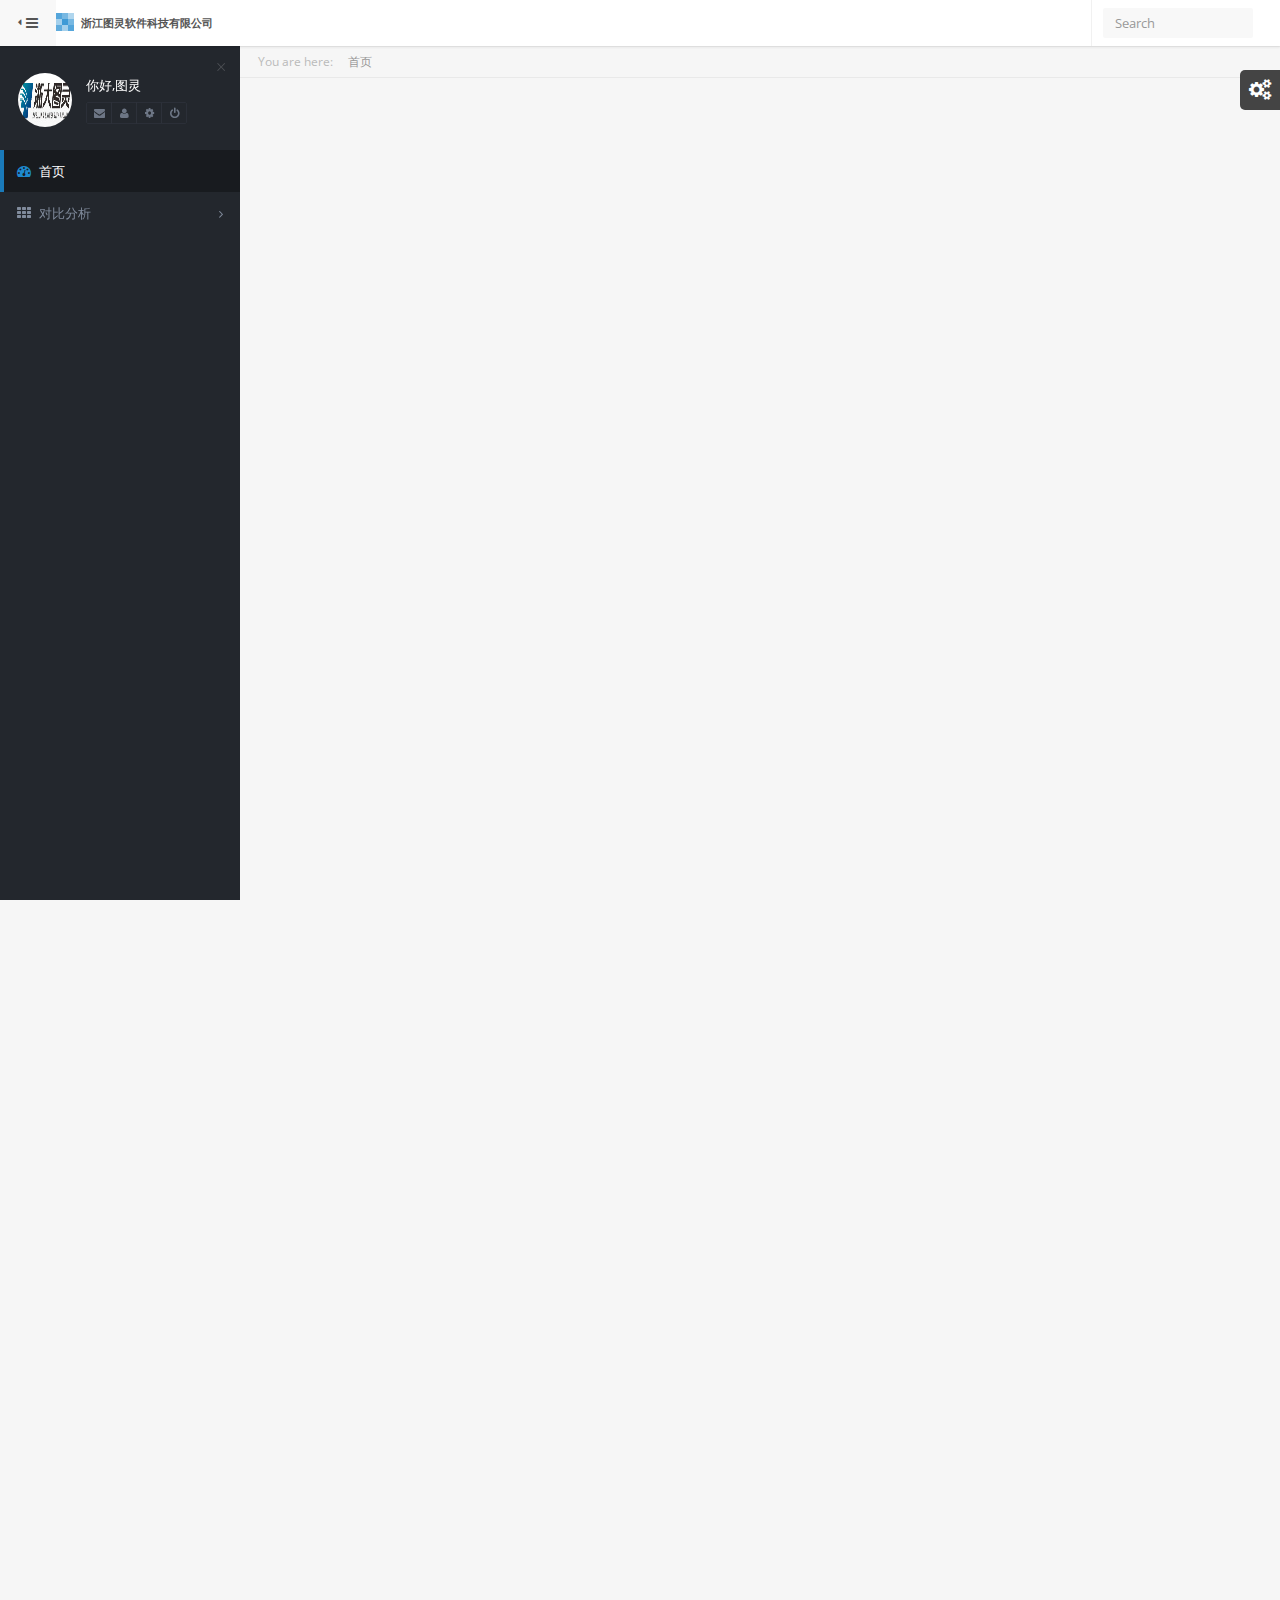
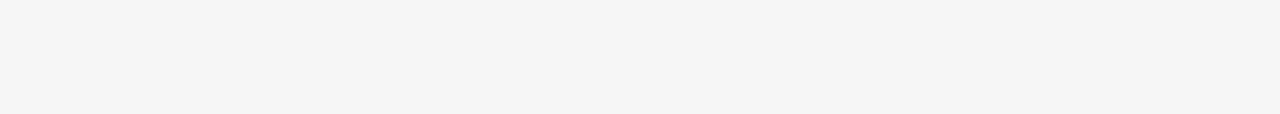
<file: html/index.html>
<!DOCTYPE html>
<html class="gt-ie8 gt-ie9 not-ie">
<head>
	<meta charset="utf-8">
	<meta http-equiv="X-UA-Compatible" content="IE=edge,chrome=1">
	<title>汽车大数据分析系统</title>
	<meta name="viewport" content="width=device-width, initial-scale=1.0, user-scalable=no, minimum-scale=1.0, maximum-scale=1.0">

	<!-- Open Sans font from Google CDN -->
	<link href="http://fonts.googleapis.com/css?family=Open+Sans:300italic,400italic,600italic,700italic,400,600,700,300&subset=latin" rel="stylesheet" type="text/css">

	<!-- Pixel Admin's stylesheets -->
	<link href="assets/stylesheets/bootstrap.min.css" rel="stylesheet" type="text/css">
	<link href="assets/stylesheets/pixel-admin.min.css" rel="stylesheet" type="text/css">
	<link href="assets/stylesheets/widgets.min.css" rel="stylesheet" type="text/css">
	<link href="assets/stylesheets/rtl.min.css" rel="stylesheet" type="text/css">
	<link href="assets/stylesheets/themes.min.css" rel="stylesheet" type="text/css">

</head>
<body class="theme-adminflare main-menu-animated dont-animate-mm-content-sm animate-mm-md animate-mm-lg">

<script>var init = [];</script>
<!-- Demo script --> <script src="assets/demo/demo.js"></script> <!-- / Demo script -->

<div id="main-wrapper">
	<div id="main-navbar" class="navbar navbar-inverse" role="navigation">
		<!-- Main menu toggle -->
		<button type="button" id="main-menu-toggle"><i class="navbar-icon fa fa-bars icon"></i><span class="hide-menu-text">HIDE MENU</span></button>
		
		<div class="navbar-inner">
			<!-- Main navbar header -->
			<div class="navbar-header">

				<!-- Logo -->
				<a href="index.html" class="navbar-brand" style="padding-right: 0px;padding-left: 0px;">
					<div><img alt="Pixel Admin" src="assets/images/pixel-admin/main-navbar-logo.png"></div>
					浙江图灵软件科技有限公司
				</a>

				<!-- Main navbar toggle -->
				<button type="button" class="navbar-toggle collapsed" data-toggle="collapse" data-target="#main-navbar-collapse"><i class="navbar-icon fa fa-bars"></i></button>

			</div> <!-- / .navbar-header -->

			<div id="main-navbar-collapse" class="collapse navbar-collapse main-navbar-collapse">
				<div>
					<ul class="nav navbar-nav">	
					</ul> <!-- / .navbar-nav -->

					<div class="right clearfix">
						<ul class="nav navbar-nav pull-right right-navbar-nav">
							<li>
								<form class="navbar-form pull-left">
									<input type="text" class="form-control" placeholder="Search">
								</form>
							</li>
						</ul> <!-- / .navbar-nav -->
					</div> <!-- / .right -->
				</div>
			</div> <!-- / #main-navbar-collapse -->
		</div> <!-- / .navbar-inner -->
	</div> <!-- / #main-navbar -->
	<div id="main-menu" role="navigation">
		<div id="main-menu-inner">
			<div class="menu-content top" id="menu-content-demo">
				<div>
					<div class="text-bg"><span style="font-size:13px">你好,图灵</span></div>

					<img src="assets/demo/avatars/1.png" alt="" class="">
					<div class="btn-group">
						<a href="#" class="btn btn-xs btn-primary btn-outline dark"><i class="fa fa-envelope"></i></a>
						<a href="#" class="btn btn-xs btn-primary btn-outline dark"><i class="fa fa-user"></i></a>
						<a href="#" class="btn btn-xs btn-primary btn-outline dark"><i class="fa fa-cog"></i></a>
						<a href="#" class="btn btn-xs btn-danger btn-outline dark"><i class="fa fa-power-off"></i></a>
					</div>
					<a href="#" class="close">&times;</a>
				</div>
			</div>
			<ul class="navigation">
				<li>
					<a href="index.html"><i class="menu-icon fa fa-dashboard"></i><span class="mm-text">首页</span></a>
				</li>
				<li class="mm-dropdown">
					<a href="#"><i class="menu-icon fa fa-th"></i><span class="mm-text">对比分析</span></a>
<!-- 					<ul>
						<li>
							<a tabindex="-1" href="layouts-grid.html"><span class="mm-text">Grid</span></a>
						</li>
						<li>
							<a tabindex="-1" href="layouts-main-menu.html"><i class="menu-icon fa fa-th-list"></i><span class="mm-text">Main menu</span><span class="label label-warning">Updated</span></a>
						</li>
					</ul> -->
				</li>

			</ul> <!-- / .navigation -->
		</div> <!-- / #main-menu-inner -->
	</div> <!-- / #main-menu -->
<!-- /4. $MAIN_MENU -->

	<div id="content-wrapper">
		<ul class="breadcrumb breadcrumb-page">
			<div class="breadcrumb-label text-light-gray">You are here: </div>
			<li><a href="#">首页</a></li>
		</ul>


		<div id="echarts-maps">
        <script src="http://echarts.baidu.com/build/dist/echarts.js"></script>

		    <div id="echarts-maps1" style="height:400px"></div>
		    <script type="text/javascript">
		        require.config({
		            paths: {
		                echarts: 'http://echarts.baidu.com/build/dist'
		            }
		        });
		        require(
		            [
		                'echarts',
		                'echarts/chart/bar' // 使用柱状图就加载bar模块，按需加载
		            ],
		            function (ec) {
		                // 基于准备好的dom，初始化echarts图表
		                var myChart = ec.init(document.getElementById('echarts-maps1'), 'macarons'); 
		                
		                var option = {
                                title: {
                                    x: 'center',
                                    text: '汽车品牌投诉数量统计(2013-2015)',
                                    subtext: '投诉榜前20',
                                },
                                tooltip: {
                                    trigger: 'item'
                                },
                                toolbox: {
                                    show: false,
                                    feature: {
                                        dataView: {show: true, readOnly: false},
                                        restore: {show: true},
                                        saveAsImage: {show: true}
                                    }
                                },
                                calculable: true,
                                grid: {
                                    borderWidth: 0,
                                    y: 80,
                                    y2: 60
                                },
                                xAxis: [
                                    {
                                        type: 'category',
                                        show: false,
                                        data: ['雪佛兰', '一汽大众', '别克', '长安福特', '东风标致', '上海大众', '东风雪铁龙', '东风日产', '长城', '长安乘用车', '斯柯达', '北京现代', '江淮', '比亚迪', '东风悦达起亚', '吉利汽车', '奇瑞', '广汽本田', '一汽-大众', '一汽丰田', ]
                                    }
                                ],
                                yAxis: [
                                    {
                                        type: 'value',
                                        show: false
                                    }
                                ],
                                series: [
                                    {
                                        name: '投诉数量',
                                        type: 'bar',
                                        itemStyle: {
                                            normal: {
                                                color: function(params) {
                                                    // build a color map as your need.
                                                    var colorList = [
                                                      '#C1232B','#B5C334','#FCCE10','#E87C25','#27727B',
                                                       '#FE8463','#9BCA63','#FAD860','#F3A43B','#60C0DD',
                                                       '#D7504B','#C6E579','#F4E001','#F0805A','#26C0C0',
                                                        '#C1232B','#B5C334','#FCCE10','#E87C25','#27727B',
                                                       '#FE8463','#9BCA63','#FAD860','#F3A43B','#60C0DD',
                                                       '#D7504B','#C6E579','#F4E001','#F0805A','#26C0C0'
                                                    ];
                                                    return colorList[params.dataIndex]
                                                },
                                                label: {
                                                    show: true,
                                                    position: 'top',
                                                    formatter: '{b}\n{c}'
                                                }
                                            }
                                        },
                                        data: [6744,6712,6038,5761,5613,5250,4518,3741,3186,3081,2494,2485,2165,1935,1730,1713,1703,1612,1394,1316],

                                    }
                                ]
                            };
                            myChart.setOption(option); 
		            }
		        );
		    </script>

            <div id="echarts-maps3" style="height:400px"></div>
            <script type="text/javascript">
                require.config({
                    paths: {
                        echarts: 'http://echarts.baidu.com/build/dist'
                    }
                });
                require(
                    [
                        'echarts',
                        'echarts/chart/bar' // 使用柱状图就加载bar模块，按需加载
                    ],
                    function (ec) {
                        // 基于准备好的dom，初始化echarts图表
                        var myChart = ec.init(document.getElementById('echarts-maps3'), 'macarons'); 
                        
                        var option = {
                                title : {
                                    text: '车型投诉数量统计',
                                    subtext: '投诉榜前20'
                                },
                                tooltip : {
                                    trigger: 'axis'
                                },
                                toolbox: {
                                    show : false,
                                    feature : {
                                        mark : {show: true},
                                        dataView : {show: true, readOnly: false},
                                        magicType : {show: true, type: ['line', 'bar']},
                                        restore : {show: true},
                                        saveAsImage : {show: true}
                                    }
                                },
                                calculable : true,
                                xAxis : [
                                    {
                                        type : 'category',
                                        data : ['速腾','福克斯','科鲁兹','标致408','世嘉','赛欧','凯越','途观','英朗','轩逸','标致308','迈腾','明锐','君越','迈锐宝','帕萨特','朗逸','蒙迪欧','和悦','君威','高尔夫','雪铁龙C4L',]
                                    }
                                ],
                                yAxis : [
                                    {
                                        type : 'value'
                                    }
                                ],
                                series : [
                                    {
                                        name:'投诉数量',
                                        type:'bar',
                                        data:[4153, 2974, 2628, 2545, 2482, 1774, 1671, 1630, 1611, 1484, 1470, 1447,
                                              1411, 1285, 1252, 1224, 1204, 1135, 1111, 1066, 1014, 1009, 
                                        ],
                                        markPoint : {
                                            data : [
                                                {type : 'max', name: '最大值'},
                                                {type : 'min', name: '最小值'}
                                            ]
                                        },
 
                                    },
                                ]
                            };
                            myChart.setOption(option); 
                    }
                );
            </script>

            <div id="echarts-maps4" style="height:400px"></div>
            <script type="text/javascript">
                require.config({
                    paths: {
                        echarts: 'http://echarts.baidu.com/build/dist'
                    }
                });
                require(
                    [
                        'echarts',
                        'echarts/chart/bar'
                    ],
                    function (ec) {
                        var myChart = ec.init(document.getElementById('echarts-maps4'), 'macarons'); 
                        
                        var option = {
                                title : {
                                    text: '销量和投诉比例(2014-2015)',
                                    subtext: '销量前10车型'
                                },
                                tooltip : {
                                    trigger: 'axis',
                                    axisPointer : {
                                        type : 'shadow'
                                    },
                                    formatter: function (params){
                                        return params[0].name + '<br/>'
                                               + params[0].seriesName + ' : ' + params[0].value + '<br/>'
                                               + params[1].seriesName + ' : ' + (params[1].value + params[0].value);
                                    }
                                },
                                legend: {
                                    selectedMode:false,
                                    data:['销量', '投诉量']
                                },
                                toolbox: {
                                    show : false,
                                    feature : {
                                        mark : {show: true},
                                        dataView : {show: true, readOnly: false},
                                        restore : {show: true},
                                        saveAsImage : {show: true}
                                    }
                                },
                                calculable : true,
                                xAxis : [
                                    {
                                        type : 'category',
                                        data : ['速腾','福克斯','科鲁兹','英朗','卡罗拉','轩逸','朗逸','捷达','桑塔纳','朗动']
                                    }
                                ],
                                yAxis : [
                                    {
                                        type : 'value',
                                        boundaryGap: [0, 0.1]
                                    }
                                ],
                                series : [
                                    {
                                        name:'销量',
                                        type:'bar',
                                        stack: 'sum',
                                        barCategoryGap: '50%',
                                        itemStyle: {
                                            normal: {
                                                color: 'tomato',
                                                barBorderColor: 'tomato',
                                                barBorderWidth: 6,
                                                barBorderRadius:0,
                                                label : {
                                                    show: true, position: 'insideTop'
                                                }
                                            }
                                        },
                                        data:[579987, 618308, 512088, 439530, 425788, 634187, 751068, 571932, 563268, 519385]
                                    },
                                    {
                                        name:'投诉量',
                                        type:'bar',
                                        stack: 'sum',
                                        itemStyle: {
                                            normal: {
                                                color: '#000',
                                                barBorderColor: 'tomato',
                                                barBorderWidth: 6,
                                                barBorderRadius:0,
                                                label : {
                                                    show: true, 
                                                    position: 'top',
                                                    formatter: function (params) {
                                                        for (var i = 0, l = option.xAxis[0].data.length; i < l; i++) {
                                                            if (option.xAxis[0].data[i] == params.name) {
                                                                return option.series[0].data[i] + params.value;
                                                            }
                                                        }
                                                    },
                                                    textStyle: {
                                                        color: 'tomato'
                                                    }
                                                }
                                            }
                                        },
                                        data:[4153, 2974, 2628, 1611, 568, 1484, 1204, 517, 503, 229,]
                                    }
                                ]
                            };
                            myChart.setOption(option); 
                    }
                );
            </script>

            <div id="echarts-maps5" style="height:400px;width:50%;float:left;"></div>
            <div id="echarts-maps6" style="height:400px;width:50%;float:right;"></div>
            <script type="text/javascript">
                require.config({
                    paths: {
                        echarts: 'http://echarts.baidu.com/build/dist'
                    }
                });
                require(
                    [
                        'echarts',
                        'echarts/chart/bar', // 使用柱状图就加载bar模块，按需加载
                        'echarts/chart/pie',
                    ],
                    function (ec) {
                        // 基于准备好的dom，初始化echarts图表
                        var myChart = ec.init(document.getElementById('echarts-maps5'), 'macarons'); 
                        
                        var option = {
                        title : {
                            text: '问题类型统计表',
                            subtext: '投诉榜前10',
                            x:'center'
                        },
                        tooltip : {
                            trigger: 'item',
                            formatter: "{a} <br/>{b} : {c} ({d}%)"
                        },
                        legend: {
                            orient : 'vertical',
                            x : 'left',
                            data:['发动机','轮胎','车身附件及电器','变速器','前后桥及悬挂系统']
                        },
                        calculable : true,
                        series : [
                            {
                                name:'访问来源',
                                type:'pie',
                                radius : '55%',
                                center: ['50%', 225],
                                data:[
                                    {value:335, name:'发动机'},
                                    {value:310, name:'轮胎'},
                                    {value:234, name:'车身附件及电器'},
                                    {value:135, name:'变速器'},
                                    {value:1548, name:'前后桥及悬挂系统'}
                                ]
                            }
                        ]
                    };

                    option2 = {
                        tooltip : {
                            trigger: 'axis',
                            axisPointer : {
                                type: 'shadow'
                            }
                        },
                        legend: {
                            data:['发动机','轮胎','车身附件及电器','变速器','前后桥及悬挂系统']
                        },
                        toolbox: {
                            show : false,
                            orient : 'vertical',
                            y : 'center',
                            feature : {
                                mark : {show: true},
                                magicType : {show: true, type: ['line', 'bar', 'stack', 'tiled']},
                                restore : {show: true},
                                saveAsImage : {show: true}
                            }
                        },
                        calculable : true,
                        xAxis : [
                            {
                                type : 'category',
                                data : ['速腾','科鲁兹','轩逸','朗动','英朗','福克斯','朗逸']
                            }
                        ],
                        yAxis : [
                            {
                                type : 'value',
                                splitArea : {show : true}
                            }
                        ],
                        grid: {
                            x2:40
                        },
                        series : [
                            {
                                name:'发动机',
                                type:'bar',
                                stack: '总量',
                                data:[320, 332, 301, 334, 390, 330, 320]
                            },
                            {
                                name:'轮胎',
                                type:'bar',
                                stack: '总量',
                                data:[120, 132, 101, 134, 90, 230, 210]
                            },
                            {
                                name:'车身附件及电器',
                                type:'bar',
                                stack: '总量',
                                data:[220, 182, 191, 234, 290, 330, 310]
                            },
                            {
                                name:'变速器',
                                type:'bar',
                                stack: '总量',
                                data:[150, 232, 201, 154, 190, 330, 410]
                            },
                            {
                                name:'前后桥及悬挂系统',
                                type:'bar',
                                stack: '总量',
                                data:[820, 932, 901, 934, 1290, 1330, 1320]
                            }
                        ]
                    };


                    myChart.setOption(option);

                    myChart2 = ec.init(document.getElementById('echarts-maps6'), 'macarons');
                    myChart2.setOption(option2);

                    myChart.connect(myChart2);
                    myChart2.connect(myChart);

                    setTimeout(function (){
                        window.onresize = function () {
                            myChart.resize();
                            myChart2.resize();
                        }
                    },200);
                    }
                );
            </script>

		</div>



	</div> <!-- / #content-wrapper -->
	<div id="main-menu-bg"></div>
</div> <!-- / #main-wrapper -->
	<script type="text/javascript"> window.jQuery || document.write('<script src="https://ajax.googleapis.com/ajax/libs/jquery/2.0.3/jquery.min.js">'+"<"+"/script>"); </script>
<script src="assets/javascripts/bootstrap.min.js"></script>
<script src="assets/javascripts/pixel-admin.min.js"></script>

<script type="text/javascript">
	init.push(function () {
	})
	window.PixelAdmin.start(init);
</script>

</body>
</html>
</file>
<file: help/assets/blueprint-css/screen.css>
/* -----------------------------------------------------------------------


 Blueprint CSS Framework 0.9
 http://blueprintcss.org

   * Copyright (c) 2007-Present. See LICENSE for more info.
   * See README for instructions on how to use Blueprint.
   * For credits and origins, see AUTHORS.
   * This is a compressed file. See the sources in the 'src' directory.

----------------------------------------------------------------------- */

/* reset.css */
html, body, div, span, object, iframe, h1, h2, h3, h4, h5, h6, p, blockquote, pre, a, abbr, acronym, address, code, del, dfn, em, img, q, dl, dt, dd, ol, ul, li, fieldset, form, label, legend, table, caption, tbody, tfoot, thead, tr, th, td {margin:0;padding:0;border:0;font-weight:inherit;font-style:inherit;font-size:100%;font-family:inherit;vertical-align:baseline;}
body {line-height:1.5;}
table {border-collapse:separate;border-spacing:0;}
caption, th, td {text-align:left;font-weight:normal;}
table, td, th {vertical-align:middle;}
blockquote:before, blockquote:after, q:before, q:after {content:"";}
blockquote, q {quotes:"" "";}
a img {border:none;}

/* custom.css */
.info { background:#fafcfc; }
.borderTop { border-top: 1px solid #eee;}
.append-0 {padding-right:20px;}

/* typography.css */
body {font-size:80%;color:#222;background:#fff;font-family:"Helvetica Neue", Arial, Helvetica, sans-serif;padding-top:30px;}
h1, h2, h3, h4, h5, h6 {font-weight:normal;color:#111;}
h1 {font-size:2.6em;line-height:1;margin-bottom:0.5em;}
h2 {font-size:1.9em;margin-bottom:0.75em;}
h3 {font-size:1.4em;line-height:1;margin-bottom:1em;}
h4 {font-size:1.1em;line-height:1.25;margin-bottom:1.25em;}
h5 {font-size:1em;font-weight:bold;margin-bottom:1.5em;}
h6 {font-size:1em;font-weight:bold;}
h1 img, h2 img, h3 img, h4 img, h5 img, h6 img {margin:0;}
p {margin:0 0 1.5em;line-height:1.65em;}
p img.left {float:left;margin:1.5em 1.5em 1.5em 0;padding:0;}
p img.right {float:right;margin:1.5em 0 1.5em 1.5em;}
a:focus, a:hover {color:#000;}
a {color:#009;text-decoration:underline;}
blockquote {margin:1.5em;color:#666;font-style:italic;}
strong {font-weight:bold;}
em, dfn {font-style:italic;}
dfn {font-weight:bold;}
sup, sub {line-height:0;}
abbr, acronym {border-bottom:1px dotted #666;}
address {margin:0 0 1.5em;font-style:italic;}
del {color:#666;}
pre {margin:1.5em 0;white-space:pre;}
pre, code, tt {font:13px 'andale mono', 'lucida console', monospace;line-height:1.5;}
li ul, li ol {margin:0 1.5em;}
ul, ol {margin:0 1.5em 1.5em 3.5em;}
ul {list-style-type:disc;}
ol {list-style-type:decimal;}
ol.alpha {list-style:upper-alpha;}
dl {margin:0 0 1.5em 0;}
dl dt {font-weight:bold;}
dd {margin-left:1.5em;}
table {margin-bottom:1.4em;width:100%;}
th {font-weight:bold;}
thead th {background:#c3d9ff;}
th, td, caption {padding:4px 10px 4px 5px;}
tr.even td {background:#e5ecf9;}
tfoot {font-style:italic;}
caption {background:#eee;}
.small {font-size:.85em;margin-bottom:1.875em;line-height:1.875em;}
.large {font-size:1.2em;line-height:2.5em;margin-bottom:1.25em;}
.hide {display:none;}
.quiet {color:#666;}
.loud {color:#000;}
.highlight {background:#ff0;}
.added {background:#060;color:#fff;}
.removed {background:#900;color:#fff;}
.first {margin-left:0;padding-left:0;}
.last {margin-right:0;padding-right:0;}
.top {margin-top:0;padding-top:0;}
.bottom {margin-bottom:0;padding-bottom:0;}
.center {text-align:center;}

/* forms.css */
label {font-weight:bold;}
fieldset {padding:1.4em;margin:0 0 1.5em 0;border:1px solid #ccc;}
legend {font-weight:bold;font-size:1.2em;}
input[type=text], input[type=password], input.text, input.title, textarea, select {background-color:#fff;border:1px solid #bbb;}
input[type=text]:focus, input[type=password]:focus, input.text:focus, input.title:focus, textarea:focus, select:focus {border-color:#666;}
input[type=text], input[type=password], input.text, input.title, textarea, select {margin:0.5em 0;}
input.text, input.title {width:300px;padding:5px;}
input.title {font-size:1.5em;}
textarea {width:390px;height:250px;padding:5px;}
input[type=checkbox], input[type=radio], input.checkbox, input.radio {position:relative;top:.25em;}
form.inline {line-height:3;}
form.inline p {margin-bottom:0;}
.error, .notice, .success {padding:.8em;margin-bottom:1em;border:2px solid #ddd;}
.error {background:#FBE3E4;color:#8a1f11;border-color:#FBC2C4;}
.notice {background:#FFF6BF;color:#514721;border-color:#FFD324;}
.success {background:#E6EFC2;color:#264409;border-color:#C6D880;}
.error a {color:#8a1f11;}
.notice a {color:#514721;}
.success a {color:#264409;}

/* grid.css */
.container {width:790px;margin:0 auto;}
.showgrid {background:url(src/grid.png);}
.column, div.span-1, div.span-2, div.span-3, div.span-4, div.span-5, div.span-6, div.span-7, div.span-8, div.span-9, div.span-10, div.span-11, div.span-12, div.span-13, div.span-14, div.span-15, div.span-16, div.span-17, div.span-18, div.span-19, div.span-20, div.span-21, div.span-22, div.span-23, div.span-24 {float:left;margin-right:10px;}
.last, div.last {margin-right:0;}
.span-1 {width:30px;}
.span-2 {width:70px;}
.span-3 {width:110px;}
.span-4 {width:150px;}
.span-5 {width:190px;}
.span-6 {width:230px;}
.span-7 {width:270px;}
.span-8 {width:310px;}
.span-9 {width:350px;}
.span-10 {width:390px;}
.span-11 {width:430px;}
.span-12 {width:470px;}
.span-13 {width:510px;}
.span-14 {width:550px;}
.span-15 {width:590px;}
.span-16 {width:630px;}
.span-17 {width:670px;}
.span-18 {width:710px;}
.span-19 {width:750px;}
.span-20 {width:790px;}
.span-21 {width:830px;}
.span-22 {width:870px;}
.span-23 {width:910px;}
.span-24, div.span-24 {width:950px;margin:0;}
input.span-1, textarea.span-1, input.span-2, textarea.span-2, input.span-3, textarea.span-3, input.span-4, textarea.span-4, input.span-5, textarea.span-5, input.span-6, textarea.span-6, input.span-7, textarea.span-7, input.span-8, textarea.span-8, input.span-9, textarea.span-9, input.span-10, textarea.span-10, input.span-11, textarea.span-11, input.span-12, textarea.span-12, input.span-13, textarea.span-13, input.span-14, textarea.span-14, input.span-15, textarea.span-15, input.span-16, textarea.span-16, input.span-17, textarea.span-17, input.span-18, textarea.span-18, input.span-19, textarea.span-19, input.span-20, textarea.span-20, input.span-21, textarea.span-21, input.span-22, textarea.span-22, input.span-23, textarea.span-23, input.span-24, textarea.span-24 {border-left-width:1px!important;border-right-width:1px!important;padding-left:5px!important;padding-right:5px!important;}
input.span-1, textarea.span-1 {width:18px!important;}
input.span-2, textarea.span-2 {width:58px!important;}
input.span-3, textarea.span-3 {width:98px!important;}
input.span-4, textarea.span-4 {width:138px!important;}
input.span-5, textarea.span-5 {width:178px!important;}
input.span-6, textarea.span-6 {width:218px!important;}
input.span-7, textarea.span-7 {width:258px!important;}
input.span-8, textarea.span-8 {width:298px!important;}
input.span-9, textarea.span-9 {width:338px!important;}
input.span-10, textarea.span-10 {width:378px!important;}
input.span-11, textarea.span-11 {width:418px!important;}
input.span-12, textarea.span-12 {width:458px!important;}
input.span-13, textarea.span-13 {width:498px!important;}
input.span-14, textarea.span-14 {width:538px!important;}
input.span-15, textarea.span-15 {width:578px!important;}
input.span-16, textarea.span-16 {width:618px!important;}
input.span-17, textarea.span-17 {width:658px!important;}
input.span-18, textarea.span-18 {width:698px!important;}
input.span-19, textarea.span-19 {width:738px!important;}
input.span-20, textarea.span-20 {width:778px!important;}
input.span-21, textarea.span-21 {width:818px!important;}
input.span-22, textarea.span-22 {width:858px!important;}
input.span-23, textarea.span-23 {width:898px!important;}
input.span-24, textarea.span-24 {width:938px!important;}
.append-1 {padding-right:40px;}
.append-2 {padding-right:80px;}
.append-3 {padding-right:120px;}
.append-4 {padding-right:160px;}
.append-5 {padding-right:200px;}
.append-6 {padding-right:240px;}
.append-7 {padding-right:280px;}
.append-8 {padding-right:320px;}
.append-9 {padding-right:360px;}
.append-10 {padding-right:400px;}
.append-11 {padding-right:440px;}
.append-12 {padding-right:480px;}
.append-13 {padding-right:520px;}
.append-14 {padding-right:560px;}
.append-15 {padding-right:600px;}
.append-16 {padding-right:640px;}
.append-17 {padding-right:680px;}
.append-18 {padding-right:720px;}
.append-19 {padding-right:760px;}
.append-20 {padding-right:800px;}
.append-21 {padding-right:840px;}
.append-22 {padding-right:880px;}
.append-23 {padding-right:920px;}
.prepend-1 {padding-left:40px;}
.prepend-2 {padding-left:80px;}
.prepend-3 {padding-left:120px;}
.prepend-4 {padding-left:160px;}
.prepend-5 {padding-left:200px;}
.prepend-6 {padding-left:240px;}
.prepend-7 {padding-left:280px;}
.prepend-8 {padding-left:320px;}
.prepend-9 {padding-left:360px;}
.prepend-10 {padding-left:400px;}
.prepend-11 {padding-left:440px;}
.prepend-12 {padding-left:480px;}
.prepend-13 {padding-left:520px;}
.prepend-14 {padding-left:560px;}
.prepend-15 {padding-left:600px;}
.prepend-16 {padding-left:640px;}
.prepend-17 {padding-left:680px;}
.prepend-18 {padding-left:720px;}
.prepend-19 {padding-left:760px;}
.prepend-20 {padding-left:800px;}
.prepend-21 {padding-left:840px;}
.prepend-22 {padding-left:880px;}
.prepend-23 {padding-left:920px;}
div.border {padding-right:4px;margin-right:5px;border-right:1px solid #eee;}
div.colborder {padding-right:24px;margin-right:25px;border-right:1px solid #eee;}
div.colborderTop {border-top:1px solid #eee;}
.pull-1 {margin-left:-40px;}
.pull-2 {margin-left:-80px;}
.pull-3 {margin-left:-120px;}
.pull-4 {margin-left:-160px;}
.pull-5 {margin-left:-200px;}
.pull-6 {margin-left:-240px;}
.pull-7 {margin-left:-280px;}
.pull-8 {margin-left:-320px;}
.pull-9 {margin-left:-360px;}
.pull-10 {margin-left:-400px;}
.pull-11 {margin-left:-440px;}
.pull-12 {margin-left:-480px;}
.pull-13 {margin-left:-520px;}
.pull-14 {margin-left:-560px;}
.pull-15 {margin-left:-600px;}
.pull-16 {margin-left:-640px;}
.pull-17 {margin-left:-680px;}
.pull-18 {margin-left:-720px;}
.pull-19 {margin-left:-760px;}
.pull-20 {margin-left:-800px;}
.pull-21 {margin-left:-840px;}
.pull-22 {margin-left:-880px;}
.pull-23 {margin-left:-920px;}
.pull-24 {margin-left:-960px;}
.pull-1, .pull-2, .pull-3, .pull-4, .pull-5, .pull-6, .pull-7, .pull-8, .pull-9, .pull-10, .pull-11, .pull-12, .pull-13, .pull-14, .pull-15, .pull-16, .pull-17, .pull-18, .pull-19, .pull-20, .pull-21, .pull-22, .pull-23, .pull-24 {float:left;position:relative;}
.push-1 {margin:0 -40px 1.5em 40px;}
.push-2 {margin:0 -80px 1.5em 80px;}
.push-3 {margin:0 -120px 1.5em 120px;}
.push-4 {margin:0 -160px 1.5em 160px;}
.push-5 {margin:0 -200px 1.5em 200px;}
.push-6 {margin:0 -240px 1.5em 240px;}
.push-7 {margin:0 -280px 1.5em 280px;}
.push-8 {margin:0 -320px 1.5em 320px;}
.push-9 {margin:0 -360px 1.5em 360px;}
.push-10 {margin:0 -400px 1.5em 400px;}
.push-11 {margin:0 -440px 1.5em 440px;}
.push-12 {margin:0 -480px 1.5em 480px;}
.push-13 {margin:0 -520px 1.5em 520px;}
.push-14 {margin:0 -560px 1.5em 560px;}
.push-15 {margin:0 -600px 1.5em 600px;}
.push-16 {margin:0 -640px 1.5em 640px;}
.push-17 {margin:0 -680px 1.5em 680px;}
.push-18 {margin:0 -720px 1.5em 720px;}
.push-19 {margin:0 -760px 1.5em 760px;}
.push-20 {margin:0 -800px 1.5em 800px;}
.push-21 {margin:0 -840px 1.5em 840px;}
.push-22 {margin:0 -880px 1.5em 880px;}
.push-23 {margin:0 -920px 1.5em 920px;}
.push-24 {margin:0 -960px 1.5em 960px;}
.push-1, .push-2, .push-3, .push-4, .push-5, .push-6, .push-7, .push-8, .push-9, .push-10, .push-11, .push-12, .push-13, .push-14, .push-15, .push-16, .push-17, .push-18, .push-19, .push-20, .push-21, .push-22, .push-23, .push-24 {float:right;position:relative;}
.prepend-top {margin-top:1.5em;}
.append-bottom {margin-bottom:1.5em;}
.box {padding:1.5em;margin-bottom:1.5em;background:#E5ECF9;}
hr {background:#ddd;color:#ddd;clear:both;float:none;width:100%;height:.1em;margin:0 0 1.45em;border:none;}
hr.space {background:#fff;color:#fff;}
.clearfix:after, .container:after {content:"\0020";display:block;height:0;clear:both;visibility:hidden;overflow:hidden;}
.clearfix, .container {display:block;}
.clear {clear:both;}
</file>
<file: help/assets/blueprint-css/print.css>
/* -----------------------------------------------------------------------


 Blueprint CSS Framework 0.9
 http://blueprintcss.org

   * Copyright (c) 2007-Present. See LICENSE for more info.
   * See README for instructions on how to use Blueprint.
   * For credits and origins, see AUTHORS.
   * This is a compressed file. See the sources in the 'src' directory.

----------------------------------------------------------------------- */

/* print.css */
body {line-height:1.5;font-family:"Helvetica Neue", Arial, Helvetica, sans-serif;color:#000;background:none;font-size:10pt;}
.container {background:none;}
hr {background:#ccc;color:#ccc;width:100%;height:2px;margin:2em 0;padding:0;border:none;}
hr.space {background:#fff;color:#fff;}
h1, h2, h3, h4, h5, h6 {font-family:"Helvetica Neue", Arial, "Lucida Grande", sans-serif;}
code {font:.9em "Courier New", Monaco, Courier, monospace;}
img {float:left;margin:1.5em 1.5em 1.5em 0;}
a img {border:none;}
p img.top {margin-top:0;}
blockquote {margin:1.5em;padding:1em;font-style:italic;font-size:.9em;}
.small {font-size:.9em;}
.large {font-size:1.1em;}
.quiet {color:#999;}
.hide {display:none;}
a:link, a:visited {background:transparent;font-weight:700;text-decoration:underline;}
a:link:after, a:visited:after {content:" (" attr(href) ")";font-size:90%;}
</file>
<file: help/assets/blueprint-css/ie.css>
/* -----------------------------------------------------------------------


 Blueprint CSS Framework 0.9
 http://blueprintcss.org

   * Copyright (c) 2007-Present. See LICENSE for more info.
   * See README for instructions on how to use Blueprint.
   * For credits and origins, see AUTHORS.
   * This is a compressed file. See the sources in the 'src' directory.

----------------------------------------------------------------------- */

/* ie.css */
body {text-align:center;}
.container {text-align:left;}
* html .column, * html div.span-1, * html div.span-2, * html div.span-3, * html div.span-4, * html div.span-5, * html div.span-6, * html div.span-7, * html div.span-8, * html div.span-9, * html div.span-10, * html div.span-11, * html div.span-12, * html div.span-13, * html div.span-14, * html div.span-15, * html div.span-16, * html div.span-17, * html div.span-18, * html div.span-19, * html div.span-20, * html div.span-21, * html div.span-22, * html div.span-23, * html div.span-24 {overflow-x:hidden;}
* html legend {margin:0px -8px 16px 0;padding:0;}
ol {margin-left:2em;}
sup {vertical-align:text-top;}
sub {vertical-align:text-bottom;}
html>body p code {*white-space:normal;}
hr {margin:-8px auto 11px;}
img {-ms-interpolation-mode:bicubic;}
.clearfix, .container {display:inline-block;}
* html .clearfix, * html .container {height:1%;}
fieldset {padding-top:0;}
input.text, input.title {background-color:#fff;border:1px solid #bbb;}
input.text:focus, input.title:focus {border-color:#666;}
input.text, input.title, textarea, select {margin:0.5em 0;}
input.checkbox, input.radio {position:relative;top:.25em;}
form.inline div, form.inline p {vertical-align:middle;}
form.inline label {position:relative;top:-0.25em;}
form.inline input.checkbox, form.inline input.radio, form.inline input.button, form.inline button {margin:0.5em 0;}
button, input.button {position:relative;top:0.25em;}
</file>
<file: help/assets/blueprint-css/plugins/fancy-type/screen.css>
/* -------------------------------------------------------------- 
  
   fancy-type.css
   * Lots of pretty advanced classes for manipulating text.
   
   See the Readme file in this folder for additional instructions.

-------------------------------------------------------------- */

/* Indentation instead of line shifts for sibling paragraphs. */
   /* p + p { text-indent:2em; margin-top:-1.5em; } */
   form p + p  { text-indent: 0; } /* Don't want this in forms. */
   

/* For great looking type, use this code instead of asdf: 
   <span class="alt">asdf</span>  
   Best used on prepositions and ampersands. */
  
.alt { 
  color: #666; 
  font-family: "Warnock Pro", "Goudy Old Style","Palatino","Book Antiqua", Georgia, serif; 
  font-style: italic;
  font-weight: normal;
}


/* For great looking quote marks in titles, replace "asdf" with:
   <span class="dquo">&#8220;</span>asdf&#8221;
   (That is, when the title starts with a quote mark). 
   (You may have to change this value depending on your font size). */  
   
.dquo { margin-left: -.5em; } 


/* Reduced size type with incremental leading
   (http://www.markboulton.co.uk/journal/comments/incremental_leading/)

   This could be used for side notes. For smaller type, you don't necessarily want to 
   follow the 1.5x vertical rhythm -- the line-height is too much. 
   
   Using this class, it reduces your font size and line-height so that for 
   every four lines of normal sized type, there is five lines of the sidenote. eg:

   New type size in em's:
     10px (wanted side note size) / 12px (existing base size) = 0.8333 (new type size in ems)

   New line-height value:
     12px x 1.5 = 18px (old line-height)
     18px x 4 = 72px 
     72px / 5 = 14.4px (new line height)
     14.4px / 10px = 1.44 (new line height in em's) */

p.incr, .incr p {
	font-size: 10px;
	line-height: 1.44em;  
	margin-bottom: 1.5em;
}


/* Surround uppercase words and abbreviations with this class.
   Based on work by Jørgen Arnor Gårdsø Lom [http://twistedintellect.com/] */
   
.caps { 
  font-variant: small-caps; 
  letter-spacing: 1px; 
  text-transform: lowercase; 
  font-size:1.2em;
  line-height:1%;
  font-weight:bold;
  padding:0 2px;
}
</file>
<file: help/assets/style.css>
body {
	color: #444;
	margin: 0;
	padding: 60px 0 40px 0;
}

h3 {
	margin-top: 40px;
}

a {
	color: #3690e6;
	text-decoration: none;
	-webkit-transition: color 0.15s ;
	-moz-transition: color 0.15s ;
	-ms-transition: color 0.15s ;
	-o-transition: color 0.15s ;
	transition: color 0.15s ;
}

a:hover {
	color: #444;
}

ul {
	margin: 0;
	padding: 0;
}

ul ul {
	margin-left: 40px;
}

nav ul {
	margin-left: 20px;
}

li {
	list-style: none;
}

ul ul li,
nav ul li {
	list-style-type: circle;
}

nav ul li {
	font-size: 13px;
}

code {
	background: #eee;
	padding: 3px 5px;
}

h5 a,
h5 a:hover,
h5 a:active,
h5 a:link {
	color: #000;
}

.container {
	-moz-box-sizing: border-box;
	-webkit-box-sizing: border-box;
	box-sizing: border-box;
	margin: 0 auto;
	width: 900px;
}

header {
	background: #333;
	border-bottom: 3px solid #52b9d7;
	height: 40px;
	position: fixed;
	top: 0;
	width: 100%;
	z-index: 100;
}

header a {
	color: #bbb;
	float: right;
	padding-top: 10px;
}

header a:hover {
	color: #fff;
}

header span, header img {
	display: block;
	float: left;
}

header img {
	margin: 5px 10px 0 -8px;
}

header span {
	color: #bbb;
	font-size: 12px;
	padding-top: 12px;
}

nav {
	border-right: 1px solid #ddd;
	height: 100%;
	margin-left: -220px;
	padding-top: 60px;
	position: fixed;
	top: 0;
	width: 200px;
	z-index: 50;
}

nav h6 {
	color: #aaa;
	font-size: 11px;
	margin-bottom: 10px
}

nav li {
	list-style: none;
	padding: 2px 0;
}

#folder-structure li {
	list-style: none;
	margin-bottom: 5px;
}

#folder-structure li ul {
	margin-left: 20px;
}

.second-icon {
	position: absolute;
	margin: 0 0 0 -15px;
}

ul li span {
	color: #bbb;
	font-size: 13px;
	font-style: italic;
}

.javascripts ul {
	margin-left: 20px;
}

.javascripts ul li {
	margin-top: 10px;
}

.license {
	background: #eee;
	-webkit-border-radius: 5px;
	border-radius: 5px;
	margin-bottom: 20px;
	padding: 10px 20px;
}

.license li {
	list-style-type: circle;
}

.changelog {
	margin: -15px 0 25px 0;
}

.changelog li {
	list-style-type: circle;
	margin-left: 20px;
}
</file>
<file: html/assets/stylesheets/pixel-admin.min.css>
@charset "UTF-8";/*!
 *  Font Awesome 4.0.3 by @davegandy - http://fontawesome.io - @fontawesome
 *  License - http://fontawesome.io/license (Font: SIL OFL 1.1, CSS: MIT License)
 */@font-face{font-family:FontAwesome;src:url(../fonts/font-awesome/fontawesome-webfont.eot?v=4.0.3);src:url(../fonts/font-awesome/fontawesome-webfont.eot?#iefix&v=4.0.3) format('embedded-opentype'),url(../fonts/font-awesome/fontawesome-webfont.woff?v=4.0.3) format('woff'),url(../fonts/font-awesome/fontawesome-webfont.ttf?v=4.0.3) format('truetype'),url(../fonts/font-awesome/fontawesome-webfont.svg?v=4.0.3#fontawesomeregular) format('svg');font-weight:400;font-style:normal}.fa{display:inline-block;font-family:FontAwesome;font-style:normal;font-weight:400;line-height:1;-webkit-font-smoothing:antialiased;-moz-osx-font-smoothing:grayscale}.fa-lg{font-size:1.33333333em;line-height:.75em;vertical-align:-15%}.fa-2x{font-size:2em}.fa-3x{font-size:3em}.fa-4x{font-size:4em}.fa-5x{font-size:5em}.fa-fw{width:1.28571429em;text-align:center}.fa-ul{padding-left:0;margin-left:2.14285714em;list-style-type:none}.fa-ul>li{position:relative}.fa-li{position:absolute;left:-2.14285714em;width:2.14285714em;top:.14285714em;text-align:center}.fa-li.fa-lg{left:-1.85714286em}.fa-border{padding:.2em .25em .15em;border:solid .08em #eee;border-radius:.1em}.pull-right{float:right}.pull-left{float:left}.fa.pull-left{margin-right:.3em}.fa.pull-right{margin-left:.3em}.fa-spin{-webkit-animation:spin 2s infinite linear;-moz-animation:spin 2s infinite linear;-o-animation:spin 2s infinite linear;animation:spin 2s infinite linear}@-moz-keyframes spin{0%{-moz-transform:rotate(0deg)}100%{-moz-transform:rotate(359deg)}}@-webkit-keyframes spin{0%{-webkit-transform:rotate(0deg)}100%{-webkit-transform:rotate(359deg)}}@-o-keyframes spin{0%{-o-transform:rotate(0deg)}100%{-o-transform:rotate(359deg)}}@-ms-keyframes spin{0%{-ms-transform:rotate(0deg)}100%{-ms-transform:rotate(359deg)}}@keyframes spin{0%{transform:rotate(0deg)}100%{transform:rotate(359deg)}}.fa-rotate-90{filter:progid:DXImageTransform.Microsoft.BasicImage(rotation=1);-webkit-transform:rotate(90deg);-moz-transform:rotate(90deg);-ms-transform:rotate(90deg);-o-transform:rotate(90deg);transform:rotate(90deg)}.fa-rotate-180{filter:progid:DXImageTransform.Microsoft.BasicImage(rotation=2);-webkit-transform:rotate(180deg);-moz-transform:rotate(180deg);-ms-transform:rotate(180deg);-o-transform:rotate(180deg);transform:rotate(180deg)}.fa-rotate-270{filter:progid:DXImageTransform.Microsoft.BasicImage(rotation=3);-webkit-transform:rotate(270deg);-moz-transform:rotate(270deg);-ms-transform:rotate(270deg);-o-transform:rotate(270deg);transform:rotate(270deg)}.fa-flip-horizontal{filter:progid:DXImageTransform.Microsoft.BasicImage(rotation=0, mirror=1);-webkit-transform:scale(-1,1);-moz-transform:scale(-1,1);-ms-transform:scale(-1,1);-o-transform:scale(-1,1);transform:scale(-1,1)}.fa-flip-vertical{filter:progid:DXImageTransform.Microsoft.BasicImage(rotation=2, mirror=1);-webkit-transform:scale(1,-1);-moz-transform:scale(1,-1);-ms-transform:scale(1,-1);-o-transform:scale(1,-1);transform:scale(1,-1)}.fa-stack{position:relative;display:inline-block;width:2em;height:2em;line-height:2em;vertical-align:middle}.fa-stack-1x,.fa-stack-2x{position:absolute;left:0;width:100%;text-align:center}.fa-stack-1x{line-height:inherit}.fa-stack-2x{font-size:2em}.fa-inverse{color:#fff}.fa-glass:before{content:"\f000"}.fa-music:before{content:"\f001"}.fa-search:before{content:"\f002"}.fa-envelope-o:before{content:"\f003"}.fa-heart:before{content:"\f004"}.fa-star:before{content:"\f005"}.fa-star-o:before{content:"\f006"}.fa-user:before{content:"\f007"}.fa-film:before{content:"\f008"}.fa-th-large:before{content:"\f009"}.fa-th:before{content:"\f00a"}.fa-th-list:before{content:"\f00b"}.fa-check:before{content:"\f00c"}.fa-times:before{content:"\f00d"}.fa-search-plus:before{content:"\f00e"}.fa-search-minus:before{content:"\f010"}.fa-power-off:before{content:"\f011"}.fa-signal:before{content:"\f012"}.fa-cog:before,.fa-gear:before{content:"\f013"}.fa-trash-o:before{content:"\f014"}.fa-home:before{content:"\f015"}.fa-file-o:before{content:"\f016"}.fa-clock-o:before{content:"\f017"}.fa-road:before{content:"\f018"}.fa-download:before{content:"\f019"}.fa-arrow-circle-o-down:before{content:"\f01a"}.fa-arrow-circle-o-up:before{content:"\f01b"}.fa-inbox:before{content:"\f01c"}.fa-play-circle-o:before{content:"\f01d"}.fa-repeat:before,.fa-rotate-right:before{content:"\f01e"}.fa-refresh:before{content:"\f021"}.fa-list-alt:before{content:"\f022"}.fa-lock:before{content:"\f023"}.fa-flag:before{content:"\f024"}.fa-headphones:before{content:"\f025"}.fa-volume-off:before{content:"\f026"}.fa-volume-down:before{content:"\f027"}.fa-volume-up:before{content:"\f028"}.fa-qrcode:before{content:"\f029"}.fa-barcode:before{content:"\f02a"}.fa-tag:before{content:"\f02b"}.fa-tags:before{content:"\f02c"}.fa-book:before{content:"\f02d"}.fa-bookmark:before{content:"\f02e"}.fa-print:before{content:"\f02f"}.fa-camera:before{content:"\f030"}.fa-font:before{content:"\f031"}.fa-bold:before{content:"\f032"}.fa-italic:before{content:"\f033"}.fa-text-height:before{content:"\f034"}.fa-text-width:before{content:"\f035"}.fa-align-left:before{content:"\f036"}.fa-align-center:before{content:"\f037"}.fa-align-right:before{content:"\f038"}.fa-align-justify:before{content:"\f039"}.fa-list:before{content:"\f03a"}.fa-dedent:before,.fa-outdent:before{content:"\f03b"}.fa-indent:before{content:"\f03c"}.fa-video-camera:before{content:"\f03d"}.fa-picture-o:before{content:"\f03e"}.fa-pencil:before{content:"\f040"}.fa-map-marker:before{content:"\f041"}.fa-adjust:before{content:"\f042"}.fa-tint:before{content:"\f043"}.fa-edit:before,.fa-pencil-square-o:before{content:"\f044"}.fa-share-square-o:before{content:"\f045"}.fa-check-square-o:before{content:"\f046"}.fa-arrows:before{content:"\f047"}.fa-step-backward:before{content:"\f048"}.fa-fast-backward:before{content:"\f049"}.fa-backward:before{content:"\f04a"}.fa-play:before{content:"\f04b"}.fa-pause:before{content:"\f04c"}.fa-stop:before{content:"\f04d"}.fa-forward:before{content:"\f04e"}.fa-fast-forward:before{content:"\f050"}.fa-step-forward:before{content:"\f051"}.fa-eject:before{content:"\f052"}.fa-chevron-left:before{content:"\f053"}.fa-chevron-right:before{content:"\f054"}.fa-plus-circle:before{content:"\f055"}.fa-minus-circle:before{content:"\f056"}.fa-times-circle:before{content:"\f057"}.fa-check-circle:before{content:"\f058"}.fa-question-circle:before{content:"\f059"}.fa-info-circle:before{content:"\f05a"}.fa-crosshairs:before{content:"\f05b"}.fa-times-circle-o:before{content:"\f05c"}.fa-check-circle-o:before{content:"\f05d"}.fa-ban:before{content:"\f05e"}.fa-arrow-left:before{content:"\f060"}.fa-arrow-right:before{content:"\f061"}.fa-arrow-up:before{content:"\f062"}.fa-arrow-down:before{content:"\f063"}.fa-mail-forward:before,.fa-share:before{content:"\f064"}.fa-expand:before{content:"\f065"}.fa-compress:before{content:"\f066"}.fa-plus:before{content:"\f067"}.fa-minus:before{content:"\f068"}.fa-asterisk:before{content:"\f069"}.fa-exclamation-circle:before{content:"\f06a"}.fa-gift:before{content:"\f06b"}.fa-leaf:before{content:"\f06c"}.fa-fire:before{content:"\f06d"}.fa-eye:before{content:"\f06e"}.fa-eye-slash:before{content:"\f070"}.fa-exclamation-triangle:before,.fa-warning:before{content:"\f071"}.fa-plane:before{content:"\f072"}.fa-calendar:before{content:"\f073"}.fa-random:before{content:"\f074"}.fa-comment:before{content:"\f075"}.fa-magnet:before{content:"\f076"}.fa-chevron-up:before{content:"\f077"}.fa-chevron-down:before{content:"\f078"}.fa-retweet:before{content:"\f079"}.fa-shopping-cart:before{content:"\f07a"}.fa-folder:before{content:"\f07b"}.fa-folder-open:before{content:"\f07c"}.fa-arrows-v:before{content:"\f07d"}.fa-arrows-h:before{content:"\f07e"}.fa-bar-chart-o:before{content:"\f080"}.fa-twitter-square:before{content:"\f081"}.fa-facebook-square:before{content:"\f082"}.fa-camera-retro:before{content:"\f083"}.fa-key:before{content:"\f084"}.fa-cogs:before,.fa-gears:before{content:"\f085"}.fa-comments:before{content:"\f086"}.fa-thumbs-o-up:before{content:"\f087"}.fa-thumbs-o-down:before{content:"\f088"}.fa-star-half:before{content:"\f089"}.fa-heart-o:before{content:"\f08a"}.fa-sign-out:before{content:"\f08b"}.fa-linkedin-square:before{content:"\f08c"}.fa-thumb-tack:before{content:"\f08d"}.fa-external-link:before{content:"\f08e"}.fa-sign-in:before{content:"\f090"}.fa-trophy:before{content:"\f091"}.fa-github-square:before{content:"\f092"}.fa-upload:before{content:"\f093"}.fa-lemon-o:before{content:"\f094"}.fa-phone:before{content:"\f095"}.fa-square-o:before{content:"\f096"}.fa-bookmark-o:before{content:"\f097"}.fa-phone-square:before{content:"\f098"}.fa-twitter:before{content:"\f099"}.fa-facebook:before{content:"\f09a"}.fa-github:before{content:"\f09b"}.fa-unlock:before{content:"\f09c"}.fa-credit-card:before{content:"\f09d"}.fa-rss:before{content:"\f09e"}.fa-hdd-o:before{content:"\f0a0"}.fa-bullhorn:before{content:"\f0a1"}.fa-bell:before{content:"\f0f3"}.fa-certificate:before{content:"\f0a3"}.fa-hand-o-right:before{content:"\f0a4"}.fa-hand-o-left:before{content:"\f0a5"}.fa-hand-o-up:before{content:"\f0a6"}.fa-hand-o-down:before{content:"\f0a7"}.fa-arrow-circle-left:before{content:"\f0a8"}.fa-arrow-circle-right:before{content:"\f0a9"}.fa-arrow-circle-up:before{content:"\f0aa"}.fa-arrow-circle-down:before{content:"\f0ab"}.fa-globe:before{content:"\f0ac"}.fa-wrench:before{content:"\f0ad"}.fa-tasks:before{content:"\f0ae"}.fa-filter:before{content:"\f0b0"}.fa-briefcase:before{content:"\f0b1"}.fa-arrows-alt:before{content:"\f0b2"}.fa-group:before,.fa-users:before{content:"\f0c0"}.fa-chain:before,.fa-link:before{content:"\f0c1"}.fa-cloud:before{content:"\f0c2"}.fa-flask:before{content:"\f0c3"}.fa-cut:before,.fa-scissors:before{content:"\f0c4"}.fa-copy:before,.fa-files-o:before{content:"\f0c5"}.fa-paperclip:before{content:"\f0c6"}.fa-floppy-o:before,.fa-save:before{content:"\f0c7"}.fa-square:before{content:"\f0c8"}.fa-bars:before{content:"\f0c9"}.fa-list-ul:before{content:"\f0ca"}.fa-list-ol:before{content:"\f0cb"}.fa-strikethrough:before{content:"\f0cc"}.fa-underline:before{content:"\f0cd"}.fa-table:before{content:"\f0ce"}.fa-magic:before{content:"\f0d0"}.fa-truck:before{content:"\f0d1"}.fa-pinterest:before{content:"\f0d2"}.fa-pinterest-square:before{content:"\f0d3"}.fa-google-plus-square:before{content:"\f0d4"}.fa-google-plus:before{content:"\f0d5"}.fa-money:before{content:"\f0d6"}.fa-caret-down:before{content:"\f0d7"}.fa-caret-up:before{content:"\f0d8"}.fa-caret-left:before{content:"\f0d9"}.fa-caret-right:before{content:"\f0da"}.fa-columns:before{content:"\f0db"}.fa-sort:before,.fa-unsorted:before{content:"\f0dc"}.fa-sort-asc:before,.fa-sort-down:before{content:"\f0dd"}.fa-sort-desc:before,.fa-sort-up:before{content:"\f0de"}.fa-envelope:before{content:"\f0e0"}.fa-linkedin:before{content:"\f0e1"}.fa-rotate-left:before,.fa-undo:before{content:"\f0e2"}.fa-gavel:before,.fa-legal:before{content:"\f0e3"}.fa-dashboard:before,.fa-tachometer:before{content:"\f0e4"}.fa-comment-o:before{content:"\f0e5"}.fa-comments-o:before{content:"\f0e6"}.fa-bolt:before,.fa-flash:before{content:"\f0e7"}.fa-sitemap:before{content:"\f0e8"}.fa-umbrella:before{content:"\f0e9"}.fa-clipboard:before,.fa-paste:before{content:"\f0ea"}.fa-lightbulb-o:before{content:"\f0eb"}.fa-exchange:before{content:"\f0ec"}.fa-cloud-download:before{content:"\f0ed"}.fa-cloud-upload:before{content:"\f0ee"}.fa-user-md:before{content:"\f0f0"}.fa-stethoscope:before{content:"\f0f1"}.fa-suitcase:before{content:"\f0f2"}.fa-bell-o:before{content:"\f0a2"}.fa-coffee:before{content:"\f0f4"}.fa-cutlery:before{content:"\f0f5"}.fa-file-text-o:before{content:"\f0f6"}.fa-building-o:before{content:"\f0f7"}.fa-hospital-o:before{content:"\f0f8"}.fa-ambulance:before{content:"\f0f9"}.fa-medkit:before{content:"\f0fa"}.fa-fighter-jet:before{content:"\f0fb"}.fa-beer:before{content:"\f0fc"}.fa-h-square:before{content:"\f0fd"}.fa-plus-square:before{content:"\f0fe"}.fa-angle-double-left:before{content:"\f100"}.fa-angle-double-right:before{content:"\f101"}.fa-angle-double-up:before{content:"\f102"}.fa-angle-double-down:before{content:"\f103"}.fa-angle-left:before{content:"\f104"}.fa-angle-right:before{content:"\f105"}.fa-angle-up:before{content:"\f106"}.fa-angle-down:before{content:"\f107"}.fa-desktop:before{content:"\f108"}.fa-laptop:before{content:"\f109"}.fa-tablet:before{content:"\f10a"}.fa-mobile-phone:before,.fa-mobile:before{content:"\f10b"}.fa-circle-o:before{content:"\f10c"}.fa-quote-left:before{content:"\f10d"}.fa-quote-right:before{content:"\f10e"}.fa-spinner:before{content:"\f110"}.fa-circle:before{content:"\f111"}.fa-mail-reply:before,.fa-reply:before{content:"\f112"}.fa-github-alt:before{content:"\f113"}.fa-folder-o:before{content:"\f114"}.fa-folder-open-o:before{content:"\f115"}.fa-smile-o:before{content:"\f118"}.fa-frown-o:before{content:"\f119"}.fa-meh-o:before{content:"\f11a"}.fa-gamepad:before{content:"\f11b"}.fa-keyboard-o:before{content:"\f11c"}.fa-flag-o:before{content:"\f11d"}.fa-flag-checkered:before{content:"\f11e"}.fa-terminal:before{content:"\f120"}.fa-code:before{content:"\f121"}.fa-mail-reply-all:before,.fa-reply-all:before{content:"\f122"}.fa-star-half-empty:before,.fa-star-half-full:before,.fa-star-half-o:before{content:"\f123"}.fa-location-arrow:before{content:"\f124"}.fa-crop:before{content:"\f125"}.fa-code-fork:before{content:"\f126"}.fa-chain-broken:before,.fa-unlink:before{content:"\f127"}.fa-question:before{content:"\f128"}.fa-info:before{content:"\f129"}.fa-exclamation:before{content:"\f12a"}.fa-superscript:before{content:"\f12b"}.fa-subscript:before{content:"\f12c"}.fa-eraser:before{content:"\f12d"}.fa-puzzle-piece:before{content:"\f12e"}.fa-microphone:before{content:"\f130"}.fa-microphone-slash:before{content:"\f131"}.fa-shield:before{content:"\f132"}.fa-calendar-o:before{content:"\f133"}.fa-fire-extinguisher:before{content:"\f134"}.fa-rocket:before{content:"\f135"}.fa-maxcdn:before{content:"\f136"}.fa-chevron-circle-left:before{content:"\f137"}.fa-chevron-circle-right:before{content:"\f138"}.fa-chevron-circle-up:before{content:"\f139"}.fa-chevron-circle-down:before{content:"\f13a"}.fa-html5:before{content:"\f13b"}.fa-css3:before{content:"\f13c"}.fa-anchor:before{content:"\f13d"}.fa-unlock-alt:before{content:"\f13e"}.fa-bullseye:before{content:"\f140"}.fa-ellipsis-h:before{content:"\f141"}.fa-ellipsis-v:before{content:"\f142"}.fa-rss-square:before{content:"\f143"}.fa-play-circle:before{content:"\f144"}.fa-ticket:before{content:"\f145"}.fa-minus-square:before{content:"\f146"}.fa-minus-square-o:before{content:"\f147"}.fa-level-up:before{content:"\f148"}.fa-level-down:before{content:"\f149"}.fa-check-square:before{content:"\f14a"}.fa-pencil-square:before{content:"\f14b"}.fa-external-link-square:before{content:"\f14c"}.fa-share-square:before{content:"\f14d"}.fa-compass:before{content:"\f14e"}.fa-caret-square-o-down:before,.fa-toggle-down:before{content:"\f150"}.fa-caret-square-o-up:before,.fa-toggle-up:before{content:"\f151"}.fa-caret-square-o-right:before,.fa-toggle-right:before{content:"\f152"}.fa-eur:before,.fa-euro:before{content:"\f153"}.fa-gbp:before{content:"\f154"}.fa-dollar:before,.fa-usd:before{content:"\f155"}.fa-inr:before,.fa-rupee:before{content:"\f156"}.fa-cny:before,.fa-jpy:before,.fa-rmb:before,.fa-yen:before{content:"\f157"}.fa-rouble:before,.fa-rub:before,.fa-ruble:before{content:"\f158"}.fa-krw:before,.fa-won:before{content:"\f159"}.fa-bitcoin:before,.fa-btc:before{content:"\f15a"}.fa-file:before{content:"\f15b"}.fa-file-text:before{content:"\f15c"}.fa-sort-alpha-asc:before{content:"\f15d"}.fa-sort-alpha-desc:before{content:"\f15e"}.fa-sort-amount-asc:before{content:"\f160"}.fa-sort-amount-desc:before{content:"\f161"}.fa-sort-numeric-asc:before{content:"\f162"}.fa-sort-numeric-desc:before{content:"\f163"}.fa-thumbs-up:before{content:"\f164"}.fa-thumbs-down:before{content:"\f165"}.fa-youtube-square:before{content:"\f166"}.fa-youtube:before{content:"\f167"}.fa-xing:before{content:"\f168"}.fa-xing-square:before{content:"\f169"}.fa-youtube-play:before{content:"\f16a"}.fa-dropbox:before{content:"\f16b"}.fa-stack-overflow:before{content:"\f16c"}.fa-instagram:before{content:"\f16d"}.fa-flickr:before{content:"\f16e"}.fa-adn:before{content:"\f170"}.fa-bitbucket:before{content:"\f171"}.fa-bitbucket-square:before{content:"\f172"}.fa-tumblr:before{content:"\f173"}.fa-tumblr-square:before{content:"\f174"}.fa-long-arrow-down:before{content:"\f175"}.fa-long-arrow-up:before{content:"\f176"}.fa-long-arrow-left:before{content:"\f177"}.fa-long-arrow-right:before{content:"\f178"}.fa-apple:before{content:"\f179"}.fa-windows:before{content:"\f17a"}.fa-android:before{content:"\f17b"}.fa-linux:before{content:"\f17c"}.fa-dribbble:before{content:"\f17d"}.fa-skype:before{content:"\f17e"}.fa-foursquare:before{content:"\f180"}.fa-trello:before{content:"\f181"}.fa-female:before{content:"\f182"}.fa-male:before{content:"\f183"}.fa-gittip:before{content:"\f184"}.fa-sun-o:before{content:"\f185"}.fa-moon-o:before{content:"\f186"}.fa-archive:before{content:"\f187"}.fa-bug:before{content:"\f188"}.fa-vk:before{content:"\f189"}.fa-weibo:before{content:"\f18a"}.fa-renren:before{content:"\f18b"}.fa-pagelines:before{content:"\f18c"}.fa-stack-exchange:before{content:"\f18d"}.fa-arrow-circle-o-right:before{content:"\f18e"}.fa-arrow-circle-o-left:before{content:"\f190"}.fa-caret-square-o-left:before,.fa-toggle-left:before{content:"\f191"}.fa-dot-circle-o:before{content:"\f192"}.fa-wheelchair:before{content:"\f193"}.fa-vimeo-square:before{content:"\f194"}.fa-try:before,.fa-turkish-lira:before{content:"\f195"}.fa-plus-square-o:before{content:"\f196"}/*!
Animate.css - http://daneden.me/animate
Licensed under the MIT license

Copyright (c) 2013 Daniel Eden

Permission is hereby granted, free of charge, to any person obtaining a copy of this software and associated documentation files (the "Software"), to deal in the Software without restriction, including without limitation the rights to use, copy, modify, merge, publish, distribute, sublicense, and/or sell copies of the Software, and to permit persons to whom the Software is furnished to do so, subject to the following conditions:

The above copyright notice and this permission notice shall be included in all copies or substantial portions of the Software.

THE SOFTWARE IS PROVIDED "AS IS", WITHOUT WARRANTY OF ANY KIND, EXPRESS OR IMPLIED, INCLUDING BUT NOT LIMITED TO THE WARRANTIES OF MERCHANTABILITY, FITNESS FOR A PARTICULAR PURPOSE AND NONINFRINGEMENT. IN NO EVENT SHALL THE AUTHORS OR COPYRIGHT HOLDERS BE LIABLE FOR ANY CLAIM, DAMAGES OR OTHER LIABILITY, WHETHER IN AN ACTION OF CONTRACT, TORT OR OTHERWISE, ARISING FROM, OUT OF OR IN CONNECTION WITH THE SOFTWARE OR THE USE OR OTHER DEALINGS IN THE SOFTWARE.
*/.animated{-webkit-animation-duration:1s;animation-duration:1s;-webkit-animation-fill-mode:both;animation-fill-mode:both}.animated.hinge{-webkit-animation-duration:2s;animation-duration:2s}@-webkit-keyframes bounce{0%,100%,20%,50%,80%{-webkit-transform:translateY(0);transform:translateY(0)}40%{-webkit-transform:translateY(-30px);transform:translateY(-30px)}60%{-webkit-transform:translateY(-15px);transform:translateY(-15px)}}@keyframes bounce{0%,100%,20%,50%,80%{-webkit-transform:translateY(0);-ms-transform:translateY(0);transform:translateY(0)}40%{-webkit-transform:translateY(-30px);-ms-transform:translateY(-30px);transform:translateY(-30px)}60%{-webkit-transform:translateY(-15px);-ms-transform:translateY(-15px);transform:translateY(-15px)}}.bounce{-webkit-animation-name:bounce;animation-name:bounce}@-webkit-keyframes flash{0%,100%,50%{opacity:1}25%,75%{opacity:0}}@keyframes flash{0%,100%,50%{opacity:1}25%,75%{opacity:0}}.flash{-webkit-animation-name:flash;animation-name:flash}@-webkit-keyframes pulse{0%{-webkit-transform:scale(1);transform:scale(1)}50%{-webkit-transform:scale(1.1);transform:scale(1.1)}100%{-webkit-transform:scale(1);transform:scale(1)}}@keyframes pulse{0%{-webkit-transform:scale(1);-ms-transform:scale(1);transform:scale(1)}50%{-webkit-transform:scale(1.1);-ms-transform:scale(1.1);transform:scale(1.1)}100%{-webkit-transform:scale(1);-ms-transform:scale(1);transform:scale(1)}}.pulse{-webkit-animation-name:pulse;animation-name:pulse}@-webkit-keyframes shake{0%,100%{-webkit-transform:translateX(0);transform:translateX(0)}10%,30%,50%,70%,90%{-webkit-transform:translateX(-10px);transform:translateX(-10px)}20%,40%,60%,80%{-webkit-transform:translateX(10px);transform:translateX(10px)}}@keyframes shake{0%,100%{-webkit-transform:translateX(0);-ms-transform:translateX(0);transform:translateX(0)}10%,30%,50%,70%,90%{-webkit-transform:translateX(-10px);-ms-transform:translateX(-10px);transform:translateX(-10px)}20%,40%,60%,80%{-webkit-transform:translateX(10px);-ms-transform:translateX(10px);transform:translateX(10px)}}.shake{-webkit-animation-name:shake;animation-name:shake}@-webkit-keyframes swing{20%{-webkit-transform:rotate(15deg);transform:rotate(15deg)}40%{-webkit-transform:rotate(-10deg);transform:rotate(-10deg)}60%{-webkit-transform:rotate(5deg);transform:rotate(5deg)}80%{-webkit-transform:rotate(-5deg);transform:rotate(-5deg)}100%{-webkit-transform:rotate(0deg);transform:rotate(0deg)}}@keyframes swing{20%{-webkit-transform:rotate(15deg);-ms-transform:rotate(15deg);transform:rotate(15deg)}40%{-webkit-transform:rotate(-10deg);-ms-transform:rotate(-10deg);transform:rotate(-10deg)}60%{-webkit-transform:rotate(5deg);-ms-transform:rotate(5deg);transform:rotate(5deg)}80%{-webkit-transform:rotate(-5deg);-ms-transform:rotate(-5deg);transform:rotate(-5deg)}100%{-webkit-transform:rotate(0deg);-ms-transform:rotate(0deg);transform:rotate(0deg)}}.swing{-webkit-transform-origin:top center;-ms-transform-origin:top center;transform-origin:top center;-webkit-animation-name:swing;animation-name:swing}@-webkit-keyframes tada{0%{-webkit-transform:scale(1);transform:scale(1)}10%,20%{-webkit-transform:scale(0.9) rotate(-3deg);transform:scale(0.9) rotate(-3deg)}30%,50%,70%,90%{-webkit-transform:scale(1.1) rotate(3deg);transform:scale(1.1) rotate(3deg)}40%,60%,80%{-webkit-transform:scale(1.1) rotate(-3deg);transform:scale(1.1) rotate(-3deg)}100%{-webkit-transform:scale(1) rotate(0);transform:scale(1) rotate(0)}}@keyframes tada{0%{-webkit-transform:scale(1);-ms-transform:scale(1);transform:scale(1)}10%,20%{-webkit-transform:scale(0.9) rotate(-3deg);-ms-transform:scale(0.9) rotate(-3deg);transform:scale(0.9) rotate(-3deg)}30%,50%,70%,90%{-webkit-transform:scale(1.1) rotate(3deg);-ms-transform:scale(1.1) rotate(3deg);transform:scale(1.1) rotate(3deg)}40%,60%,80%{-webkit-transform:scale(1.1) rotate(-3deg);-ms-transform:scale(1.1) rotate(-3deg);transform:scale(1.1) rotate(-3deg)}100%{-webkit-transform:scale(1) rotate(0);-ms-transform:scale(1) rotate(0);transform:scale(1) rotate(0)}}.tada{-webkit-animation-name:tada;animation-name:tada}@-webkit-keyframes wobble{0%{-webkit-transform:translateX(0%);transform:translateX(0%)}15%{-webkit-transform:translateX(-25%) rotate(-5deg);transform:translateX(-25%) rotate(-5deg)}30%{-webkit-transform:translateX(20%) rotate(3deg);transform:translateX(20%) rotate(3deg)}45%{-webkit-transform:translateX(-15%) rotate(-3deg);transform:translateX(-15%) rotate(-3deg)}60%{-webkit-transform:translateX(10%) rotate(2deg);transform:translateX(10%) rotate(2deg)}75%{-webkit-transform:translateX(-5%) rotate(-1deg);transform:translateX(-5%) rotate(-1deg)}100%{-webkit-transform:translateX(0%);transform:translateX(0%)}}@keyframes wobble{0%{-webkit-transform:translateX(0%);-ms-transform:translateX(0%);transform:translateX(0%)}15%{-webkit-transform:translateX(-25%) rotate(-5deg);-ms-transform:translateX(-25%) rotate(-5deg);transform:translateX(-25%) rotate(-5deg)}30%{-webkit-transform:translateX(20%) rotate(3deg);-ms-transform:translateX(20%) rotate(3deg);transform:translateX(20%) rotate(3deg)}45%{-webkit-transform:translateX(-15%) rotate(-3deg);-ms-transform:translateX(-15%) rotate(-3deg);transform:translateX(-15%) rotate(-3deg)}60%{-webkit-transform:translateX(10%) rotate(2deg);-ms-transform:translateX(10%) rotate(2deg);transform:translateX(10%) rotate(2deg)}75%{-webkit-transform:translateX(-5%) rotate(-1deg);-ms-transform:translateX(-5%) rotate(-1deg);transform:translateX(-5%) rotate(-1deg)}100%{-webkit-transform:translateX(0%);-ms-transform:translateX(0%);transform:translateX(0%)}}.wobble{-webkit-animation-name:wobble;animation-name:wobble}@-webkit-keyframes bounceIn{0%{opacity:0;-webkit-transform:scale(0.3);transform:scale(0.3)}50%{opacity:1;-webkit-transform:scale(1.05);transform:scale(1.05)}70%{-webkit-transform:scale(0.9);transform:scale(0.9)}100%{-webkit-transform:scale(1);transform:scale(1)}}@keyframes bounceIn{0%{opacity:0;-webkit-transform:scale(0.3);-ms-transform:scale(0.3);transform:scale(0.3)}50%{opacity:1;-webkit-transform:scale(1.05);-ms-transform:scale(1.05);transform:scale(1.05)}70%{-webkit-transform:scale(0.9);-ms-transform:scale(0.9);transform:scale(0.9)}100%{-webkit-transform:scale(1);-ms-transform:scale(1);transform:scale(1)}}.bounceIn{-webkit-animation-name:bounceIn;animation-name:bounceIn}@-webkit-keyframes bounceInDown{0%{opacity:0;-webkit-transform:translateY(-2000px);transform:translateY(-2000px)}60%{opacity:1;-webkit-transform:translateY(30px);transform:translateY(30px)}80%{-webkit-transform:translateY(-10px);transform:translateY(-10px)}100%{-webkit-transform:translateY(0);transform:translateY(0)}}@keyframes bounceInDown{0%{opacity:0;-webkit-transform:translateY(-2000px);-ms-transform:translateY(-2000px);transform:translateY(-2000px)}60%{opacity:1;-webkit-transform:translateY(30px);-ms-transform:translateY(30px);transform:translateY(30px)}80%{-webkit-transform:translateY(-10px);-ms-transform:translateY(-10px);transform:translateY(-10px)}100%{-webkit-transform:translateY(0);-ms-transform:translateY(0);transform:translateY(0)}}.bounceInDown{-webkit-animation-name:bounceInDown;animation-name:bounceInDown}@-webkit-keyframes bounceInLeft{0%{opacity:0;-webkit-transform:translateX(-2000px);transform:translateX(-2000px)}60%{opacity:1;-webkit-transform:translateX(30px);transform:translateX(30px)}80%{-webkit-transform:translateX(-10px);transform:translateX(-10px)}100%{-webkit-transform:translateX(0);transform:translateX(0)}}@keyframes bounceInLeft{0%{opacity:0;-webkit-transform:translateX(-2000px);-ms-transform:translateX(-2000px);transform:translateX(-2000px)}60%{opacity:1;-webkit-transform:translateX(30px);-ms-transform:translateX(30px);transform:translateX(30px)}80%{-webkit-transform:translateX(-10px);-ms-transform:translateX(-10px);transform:translateX(-10px)}100%{-webkit-transform:translateX(0);-ms-transform:translateX(0);transform:translateX(0)}}.bounceInLeft{-webkit-animation-name:bounceInLeft;animation-name:bounceInLeft}@-webkit-keyframes bounceInRight{0%{opacity:0;-webkit-transform:translateX(2000px);transform:translateX(2000px)}60%{opacity:1;-webkit-transform:translateX(-30px);transform:translateX(-30px)}80%{-webkit-transform:translateX(10px);transform:translateX(10px)}100%{-webkit-transform:translateX(0);transform:translateX(0)}}@keyframes bounceInRight{0%{opacity:0;-webkit-transform:translateX(2000px);-ms-transform:translateX(2000px);transform:translateX(2000px)}60%{opacity:1;-webkit-transform:translateX(-30px);-ms-transform:translateX(-30px);transform:translateX(-30px)}80%{-webkit-transform:translateX(10px);-ms-transform:translateX(10px);transform:translateX(10px)}100%{-webkit-transform:translateX(0);-ms-transform:translateX(0);transform:translateX(0)}}.bounceInRight{-webkit-animation-name:bounceInRight;animation-name:bounceInRight}@-webkit-keyframes bounceInUp{0%{opacity:0;-webkit-transform:translateY(2000px);transform:translateY(2000px)}60%{opacity:1;-webkit-transform:translateY(-30px);transform:translateY(-30px)}80%{-webkit-transform:translateY(10px);transform:translateY(10px)}100%{-webkit-transform:translateY(0);transform:translateY(0)}}@keyframes bounceInUp{0%{opacity:0;-webkit-transform:translateY(2000px);-ms-transform:translateY(2000px);transform:translateY(2000px)}60%{opacity:1;-webkit-transform:translateY(-30px);-ms-transform:translateY(-30px);transform:translateY(-30px)}80%{-webkit-transform:translateY(10px);-ms-transform:translateY(10px);transform:translateY(10px)}100%{-webkit-transform:translateY(0);-ms-transform:translateY(0);transform:translateY(0)}}.bounceInUp{-webkit-animation-name:bounceInUp;animation-name:bounceInUp}@-webkit-keyframes bounceOut{0%{-webkit-transform:scale(1);transform:scale(1)}25%{-webkit-transform:scale(0.95);transform:scale(0.95)}50%{opacity:1;-webkit-transform:scale(1.1);transform:scale(1.1)}100%{opacity:0;-webkit-transform:scale(0.3);transform:scale(0.3)}}@keyframes bounceOut{0%{-webkit-transform:scale(1);-ms-transform:scale(1);transform:scale(1)}25%{-webkit-transform:scale(0.95);-ms-transform:scale(0.95);transform:scale(0.95)}50%{opacity:1;-webkit-transform:scale(1.1);-ms-transform:scale(1.1);transform:scale(1.1)}100%{opacity:0;-webkit-transform:scale(0.3);-ms-transform:scale(0.3);transform:scale(0.3)}}.bounceOut{-webkit-animation-name:bounceOut;animation-name:bounceOut}@-webkit-keyframes bounceOutDown{0%{-webkit-transform:translateY(0);transform:translateY(0)}20%{opacity:1;-webkit-transform:translateY(-20px);transform:translateY(-20px)}100%{opacity:0;-webkit-transform:translateY(2000px);transform:translateY(2000px)}}@keyframes bounceOutDown{0%{-webkit-transform:translateY(0);-ms-transform:translateY(0);transform:translateY(0)}20%{opacity:1;-webkit-transform:translateY(-20px);-ms-transform:translateY(-20px);transform:translateY(-20px)}100%{opacity:0;-webkit-transform:translateY(2000px);-ms-transform:translateY(2000px);transform:translateY(2000px)}}.bounceOutDown{-webkit-animation-name:bounceOutDown;animation-name:bounceOutDown}@-webkit-keyframes bounceOutLeft{0%{-webkit-transform:translateX(0);transform:translateX(0)}20%{opacity:1;-webkit-transform:translateX(20px);transform:translateX(20px)}100%{opacity:0;-webkit-transform:translateX(-2000px);transform:translateX(-2000px)}}@keyframes bounceOutLeft{0%{-webkit-transform:translateX(0);-ms-transform:translateX(0);transform:translateX(0)}20%{opacity:1;-webkit-transform:translateX(20px);-ms-transform:translateX(20px);transform:translateX(20px)}100%{opacity:0;-webkit-transform:translateX(-2000px);-ms-transform:translateX(-2000px);transform:translateX(-2000px)}}.bounceOutLeft{-webkit-animation-name:bounceOutLeft;animation-name:bounceOutLeft}@-webkit-keyframes bounceOutRight{0%{-webkit-transform:translateX(0);transform:translateX(0)}20%{opacity:1;-webkit-transform:translateX(-20px);transform:translateX(-20px)}100%{opacity:0;-webkit-transform:translateX(2000px);transform:translateX(2000px)}}@keyframes bounceOutRight{0%{-webkit-transform:translateX(0);-ms-transform:translateX(0);transform:translateX(0)}20%{opacity:1;-webkit-transform:translateX(-20px);-ms-transform:translateX(-20px);transform:translateX(-20px)}100%{opacity:0;-webkit-transform:translateX(2000px);-ms-transform:translateX(2000px);transform:translateX(2000px)}}.bounceOutRight{-webkit-animation-name:bounceOutRight;animation-name:bounceOutRight}@-webkit-keyframes bounceOutUp{0%{-webkit-transform:translateY(0);transform:translateY(0)}20%{opacity:1;-webkit-transform:translateY(20px);transform:translateY(20px)}100%{opacity:0;-webkit-transform:translateY(-2000px);transform:translateY(-2000px)}}@keyframes bounceOutUp{0%{-webkit-transform:translateY(0);-ms-transform:translateY(0);transform:translateY(0)}20%{opacity:1;-webkit-transform:translateY(20px);-ms-transform:translateY(20px);transform:translateY(20px)}100%{opacity:0;-webkit-transform:translateY(-2000px);-ms-transform:translateY(-2000px);transform:translateY(-2000px)}}.bounceOutUp{-webkit-animation-name:bounceOutUp;animation-name:bounceOutUp}@-webkit-keyframes fadeIn{0%{opacity:0}100%{opacity:1}}@keyframes fadeIn{0%{opacity:0}100%{opacity:1}}.fadeIn{-webkit-animation-name:fadeIn;animation-name:fadeIn}@-webkit-keyframes fadeInDown{0%{opacity:0;-webkit-transform:translateY(-20px);transform:translateY(-20px)}100%{opacity:1;-webkit-transform:translateY(0);transform:translateY(0)}}@keyframes fadeInDown{0%{opacity:0;-webkit-transform:translateY(-20px);-ms-transform:translateY(-20px);transform:translateY(-20px)}100%{opacity:1;-webkit-transform:translateY(0);-ms-transform:translateY(0);transform:translateY(0)}}.fadeInDown{-webkit-animation-name:fadeInDown;animation-name:fadeInDown}@-webkit-keyframes fadeInDownBig{0%{opacity:0;-webkit-transform:translateY(-2000px);transform:translateY(-2000px)}100%{opacity:1;-webkit-transform:translateY(0);transform:translateY(0)}}@keyframes fadeInDownBig{0%{opacity:0;-webkit-transform:translateY(-2000px);-ms-transform:translateY(-2000px);transform:translateY(-2000px)}100%{opacity:1;-webkit-transform:translateY(0);-ms-transform:translateY(0);transform:translateY(0)}}.fadeInDownBig{-webkit-animation-name:fadeInDownBig;animation-name:fadeInDownBig}@-webkit-keyframes fadeInLeft{0%{opacity:0;-webkit-transform:translateX(-20px);transform:translateX(-20px)}100%{opacity:1;-webkit-transform:translateX(0);transform:translateX(0)}}@keyframes fadeInLeft{0%{opacity:0;-webkit-transform:translateX(-20px);-ms-transform:translateX(-20px);transform:translateX(-20px)}100%{opacity:1;-webkit-transform:translateX(0);-ms-transform:translateX(0);transform:translateX(0)}}.fadeInLeft{-webkit-animation-name:fadeInLeft;animation-name:fadeInLeft}@-webkit-keyframes fadeInLeftBig{0%{opacity:0;-webkit-transform:translateX(-2000px);transform:translateX(-2000px)}100%{opacity:1;-webkit-transform:translateX(0);transform:translateX(0)}}@keyframes fadeInLeftBig{0%{opacity:0;-webkit-transform:translateX(-2000px);-ms-transform:translateX(-2000px);transform:translateX(-2000px)}100%{opacity:1;-webkit-transform:translateX(0);-ms-transform:translateX(0);transform:translateX(0)}}.fadeInLeftBig{-webkit-animation-name:fadeInLeftBig;animation-name:fadeInLeftBig}@-webkit-keyframes fadeInRight{0%{opacity:0;-webkit-transform:translateX(20px);transform:translateX(20px)}100%{opacity:1;-webkit-transform:translateX(0);transform:translateX(0)}}@keyframes fadeInRight{0%{opacity:0;-webkit-transform:translateX(20px);-ms-transform:translateX(20px);transform:translateX(20px)}100%{opacity:1;-webkit-transform:translateX(0);-ms-transform:translateX(0);transform:translateX(0)}}.fadeInRight{-webkit-animation-name:fadeInRight;animation-name:fadeInRight}@-webkit-keyframes fadeInRightBig{0%{opacity:0;-webkit-transform:translateX(2000px);transform:translateX(2000px)}100%{opacity:1;-webkit-transform:translateX(0);transform:translateX(0)}}@keyframes fadeInRightBig{0%{opacity:0;-webkit-transform:translateX(2000px);-ms-transform:translateX(2000px);transform:translateX(2000px)}100%{opacity:1;-webkit-transform:translateX(0);-ms-transform:translateX(0);transform:translateX(0)}}.fadeInRightBig{-webkit-animation-name:fadeInRightBig;animation-name:fadeInRightBig}@-webkit-keyframes fadeInUp{0%{opacity:0;-webkit-transform:translateY(20px);transform:translateY(20px)}100%{opacity:1;-webkit-transform:translateY(0);transform:translateY(0)}}@keyframes fadeInUp{0%{opacity:0;-webkit-transform:translateY(20px);-ms-transform:translateY(20px);transform:translateY(20px)}100%{opacity:1;-webkit-transform:translateY(0);-ms-transform:translateY(0);transform:translateY(0)}}.fadeInUp{-webkit-animation-name:fadeInUp;animation-name:fadeInUp}@-webkit-keyframes fadeInUpBig{0%{opacity:0;-webkit-transform:translateY(2000px);transform:translateY(2000px)}100%{opacity:1;-webkit-transform:translateY(0);transform:translateY(0)}}@keyframes fadeInUpBig{0%{opacity:0;-webkit-transform:translateY(2000px);-ms-transform:translateY(2000px);transform:translateY(2000px)}100%{opacity:1;-webkit-transform:translateY(0);-ms-transform:translateY(0);transform:translateY(0)}}.fadeInUpBig{-webkit-animation-name:fadeInUpBig;animation-name:fadeInUpBig}@-webkit-keyframes fadeOut{0%{opacity:1}100%{opacity:0}}@keyframes fadeOut{0%{opacity:1}100%{opacity:0}}.fadeOut{-webkit-animation-name:fadeOut;animation-name:fadeOut}@-webkit-keyframes fadeOutDown{0%{opacity:1;-webkit-transform:translateY(0);transform:translateY(0)}100%{opacity:0;-webkit-transform:translateY(20px);transform:translateY(20px)}}@keyframes fadeOutDown{0%{opacity:1;-webkit-transform:translateY(0);-ms-transform:translateY(0);transform:translateY(0)}100%{opacity:0;-webkit-transform:translateY(20px);-ms-transform:translateY(20px);transform:translateY(20px)}}.fadeOutDown{-webkit-animation-name:fadeOutDown;animation-name:fadeOutDown}@-webkit-keyframes fadeOutDownBig{0%{opacity:1;-webkit-transform:translateY(0);transform:translateY(0)}100%{opacity:0;-webkit-transform:translateY(2000px);transform:translateY(2000px)}}@keyframes fadeOutDownBig{0%{opacity:1;-webkit-transform:translateY(0);-ms-transform:translateY(0);transform:translateY(0)}100%{opacity:0;-webkit-transform:translateY(2000px);-ms-transform:translateY(2000px);transform:translateY(2000px)}}.fadeOutDownBig{-webkit-animation-name:fadeOutDownBig;animation-name:fadeOutDownBig}@-webkit-keyframes fadeOutLeft{0%{opacity:1;-webkit-transform:translateX(0);transform:translateX(0)}100%{opacity:0;-webkit-transform:translateX(-20px);transform:translateX(-20px)}}@keyframes fadeOutLeft{0%{opacity:1;-webkit-transform:translateX(0);-ms-transform:translateX(0);transform:translateX(0)}100%{opacity:0;-webkit-transform:translateX(-20px);-ms-transform:translateX(-20px);transform:translateX(-20px)}}.fadeOutLeft{-webkit-animation-name:fadeOutLeft;animation-name:fadeOutLeft}@-webkit-keyframes fadeOutLeftBig{0%{opacity:1;-webkit-transform:translateX(0);transform:translateX(0)}100%{opacity:0;-webkit-transform:translateX(-2000px);transform:translateX(-2000px)}}@keyframes fadeOutLeftBig{0%{opacity:1;-webkit-transform:translateX(0);-ms-transform:translateX(0);transform:translateX(0)}100%{opacity:0;-webkit-transform:translateX(-2000px);-ms-transform:translateX(-2000px);transform:translateX(-2000px)}}.fadeOutLeftBig{-webkit-animation-name:fadeOutLeftBig;animation-name:fadeOutLeftBig}@-webkit-keyframes fadeOutRight{0%{opacity:1;-webkit-transform:translateX(0);transform:translateX(0)}100%{opacity:0;-webkit-transform:translateX(20px);transform:translateX(20px)}}@keyframes fadeOutRight{0%{opacity:1;-webkit-transform:translateX(0);-ms-transform:translateX(0);transform:translateX(0)}100%{opacity:0;-webkit-transform:translateX(20px);-ms-transform:translateX(20px);transform:translateX(20px)}}.fadeOutRight{-webkit-animation-name:fadeOutRight;animation-name:fadeOutRight}@-webkit-keyframes fadeOutRightBig{0%{opacity:1;-webkit-transform:translateX(0);transform:translateX(0)}100%{opacity:0;-webkit-transform:translateX(2000px);transform:translateX(2000px)}}@keyframes fadeOutRightBig{0%{opacity:1;-webkit-transform:translateX(0);-ms-transform:translateX(0);transform:translateX(0)}100%{opacity:0;-webkit-transform:translateX(2000px);-ms-transform:translateX(2000px);transform:translateX(2000px)}}.fadeOutRightBig{-webkit-animation-name:fadeOutRightBig;animation-name:fadeOutRightBig}@-webkit-keyframes fadeOutUp{0%{opacity:1;-webkit-transform:translateY(0);transform:translateY(0)}100%{opacity:0;-webkit-transform:translateY(-20px);transform:translateY(-20px)}}@keyframes fadeOutUp{0%{opacity:1;-webkit-transform:translateY(0);-ms-transform:translateY(0);transform:translateY(0)}100%{opacity:0;-webkit-transform:translateY(-20px);-ms-transform:translateY(-20px);transform:translateY(-20px)}}.fadeOutUp{-webkit-animation-name:fadeOutUp;animation-name:fadeOutUp}@-webkit-keyframes fadeOutUpBig{0%{opacity:1;-webkit-transform:translateY(0);transform:translateY(0)}100%{opacity:0;-webkit-transform:translateY(-2000px);transform:translateY(-2000px)}}@keyframes fadeOutUpBig{0%{opacity:1;-webkit-transform:translateY(0);-ms-transform:translateY(0);transform:translateY(0)}100%{opacity:0;-webkit-transform:translateY(-2000px);-ms-transform:translateY(-2000px);transform:translateY(-2000px)}}.fadeOutUpBig{-webkit-animation-name:fadeOutUpBig;animation-name:fadeOutUpBig}@-webkit-keyframes flip{0%{-webkit-transform:perspective(400px) translateZ(0) rotateY(0) scale(1);transform:perspective(400px) translateZ(0) rotateY(0) scale(1);-webkit-animation-timing-function:ease-out;animation-timing-function:ease-out}40%{-webkit-transform:perspective(400px) translateZ(150px) rotateY(170deg) scale(1);transform:perspective(400px) translateZ(150px) rotateY(170deg) scale(1);-webkit-animation-timing-function:ease-out;animation-timing-function:ease-out}50%{-webkit-transform:perspective(400px) translateZ(150px) rotateY(190deg) scale(1);transform:perspective(400px) translateZ(150px) rotateY(190deg) scale(1);-webkit-animation-timing-function:ease-in;animation-timing-function:ease-in}80%{-webkit-transform:perspective(400px) translateZ(0) rotateY(360deg) scale(0.95);transform:perspective(400px) translateZ(0) rotateY(360deg) scale(0.95);-webkit-animation-timing-function:ease-in;animation-timing-function:ease-in}100%{-webkit-transform:perspective(400px) translateZ(0) rotateY(360deg) scale(1);transform:perspective(400px) translateZ(0) rotateY(360deg) scale(1);-webkit-animation-timing-function:ease-in;animation-timing-function:ease-in}}@keyframes flip{0%{-webkit-transform:perspective(400px) translateZ(0) rotateY(0) scale(1);-ms-transform:perspective(400px) translateZ(0) rotateY(0) scale(1);transform:perspective(400px) translateZ(0) rotateY(0) scale(1);-webkit-animation-timing-function:ease-out;animation-timing-function:ease-out}40%{-webkit-transform:perspective(400px) translateZ(150px) rotateY(170deg) scale(1);-ms-transform:perspective(400px) translateZ(150px) rotateY(170deg) scale(1);transform:perspective(400px) translateZ(150px) rotateY(170deg) scale(1);-webkit-animation-timing-function:ease-out;animation-timing-function:ease-out}50%{-webkit-transform:perspective(400px) translateZ(150px) rotateY(190deg) scale(1);-ms-transform:perspective(400px) translateZ(150px) rotateY(190deg) scale(1);transform:perspective(400px) translateZ(150px) rotateY(190deg) scale(1);-webkit-animation-timing-function:ease-in;animation-timing-function:ease-in}80%{-webkit-transform:perspective(400px) translateZ(0) rotateY(360deg) scale(0.95);-ms-transform:perspective(400px) translateZ(0) rotateY(360deg) scale(0.95);transform:perspective(400px) translateZ(0) rotateY(360deg) scale(0.95);-webkit-animation-timing-function:ease-in;animation-timing-function:ease-in}100%{-webkit-transform:perspective(400px) translateZ(0) rotateY(360deg) scale(1);-ms-transform:perspective(400px) translateZ(0) rotateY(360deg) scale(1);transform:perspective(400px) translateZ(0) rotateY(360deg) scale(1);-webkit-animation-timing-function:ease-in;animation-timing-function:ease-in}}.animated.flip{-webkit-backface-visibility:visible;-ms-backface-visibility:visible;backface-visibility:visible;-webkit-animation-name:flip;animation-name:flip}@-webkit-keyframes flipInX{0%{-webkit-transform:perspective(400px) rotateX(90deg);transform:perspective(400px) rotateX(90deg);opacity:0}40%{-webkit-transform:perspective(400px) rotateX(-10deg);transform:perspective(400px) rotateX(-10deg)}70%{-webkit-transform:perspective(400px) rotateX(10deg);transform:perspective(400px) rotateX(10deg)}100%{-webkit-transform:perspective(400px) rotateX(0deg);transform:perspective(400px) rotateX(0deg);opacity:1}}@keyframes flipInX{0%{-webkit-transform:perspective(400px) rotateX(90deg);-ms-transform:perspective(400px) rotateX(90deg);transform:perspective(400px) rotateX(90deg);opacity:0}40%{-webkit-transform:perspective(400px) rotateX(-10deg);-ms-transform:perspective(400px) rotateX(-10deg);transform:perspective(400px) rotateX(-10deg)}70%{-webkit-transform:perspective(400px) rotateX(10deg);-ms-transform:perspective(400px) rotateX(10deg);transform:perspective(400px) rotateX(10deg)}100%{-webkit-transform:perspective(400px) rotateX(0deg);-ms-transform:perspective(400px) rotateX(0deg);transform:perspective(400px) rotateX(0deg);opacity:1}}.flipInX{-webkit-backface-visibility:visible!important;-ms-backface-visibility:visible!important;backface-visibility:visible!important;-webkit-animation-name:flipInX;animation-name:flipInX}@-webkit-keyframes flipInY{0%{-webkit-transform:perspective(400px) rotateY(90deg);transform:perspective(400px) rotateY(90deg);opacity:0}40%{-webkit-transform:perspective(400px) rotateY(-10deg);transform:perspective(400px) rotateY(-10deg)}70%{-webkit-transform:perspective(400px) rotateY(10deg);transform:perspective(400px) rotateY(10deg)}100%{-webkit-transform:perspective(400px) rotateY(0deg);transform:perspective(400px) rotateY(0deg);opacity:1}}@keyframes flipInY{0%{-webkit-transform:perspective(400px) rotateY(90deg);-ms-transform:perspective(400px) rotateY(90deg);transform:perspective(400px) rotateY(90deg);opacity:0}40%{-webkit-transform:perspective(400px) rotateY(-10deg);-ms-transform:perspective(400px) rotateY(-10deg);transform:perspective(400px) rotateY(-10deg)}70%{-webkit-transform:perspective(400px) rotateY(10deg);-ms-transform:perspective(400px) rotateY(10deg);transform:perspective(400px) rotateY(10deg)}100%{-webkit-transform:perspective(400px) rotateY(0deg);-ms-transform:perspective(400px) rotateY(0deg);transform:perspective(400px) rotateY(0deg);opacity:1}}.flipInY{-webkit-backface-visibility:visible!important;-ms-backface-visibility:visible!important;backface-visibility:visible!important;-webkit-animation-name:flipInY;animation-name:flipInY}@-webkit-keyframes flipOutX{0%{-webkit-transform:perspective(400px) rotateX(0deg);transform:perspective(400px) rotateX(0deg);opacity:1}100%{-webkit-transform:perspective(400px) rotateX(90deg);transform:perspective(400px) rotateX(90deg);opacity:0}}@keyframes flipOutX{0%{-webkit-transform:perspective(400px) rotateX(0deg);-ms-transform:perspective(400px) rotateX(0deg);transform:perspective(400px) rotateX(0deg);opacity:1}100%{-webkit-transform:perspective(400px) rotateX(90deg);-ms-transform:perspective(400px) rotateX(90deg);transform:perspective(400px) rotateX(90deg);opacity:0}}.flipOutX{-webkit-animation-name:flipOutX;animation-name:flipOutX;-webkit-backface-visibility:visible!important;-ms-backface-visibility:visible!important;backface-visibility:visible!important}@-webkit-keyframes flipOutY{0%{-webkit-transform:perspective(400px) rotateY(0deg);transform:perspective(400px) rotateY(0deg);opacity:1}100%{-webkit-transform:perspective(400px) rotateY(90deg);transform:perspective(400px) rotateY(90deg);opacity:0}}@keyframes flipOutY{0%{-webkit-transform:perspective(400px) rotateY(0deg);-ms-transform:perspective(400px) rotateY(0deg);transform:perspective(400px) rotateY(0deg);opacity:1}100%{-webkit-transform:perspective(400px) rotateY(90deg);-ms-transform:perspective(400px) rotateY(90deg);transform:perspective(400px) rotateY(90deg);opacity:0}}.flipOutY{-webkit-backface-visibility:visible!important;-ms-backface-visibility:visible!important;backface-visibility:visible!important;-webkit-animation-name:flipOutY;animation-name:flipOutY}@-webkit-keyframes lightSpeedIn{0%{-webkit-transform:translateX(100%) skewX(-30deg);transform:translateX(100%) skewX(-30deg);opacity:0}60%{-webkit-transform:translateX(-20%) skewX(30deg);transform:translateX(-20%) skewX(30deg);opacity:1}80%{-webkit-transform:translateX(0%) skewX(-15deg);transform:translateX(0%) skewX(-15deg);opacity:1}100%{-webkit-transform:translateX(0%) skewX(0deg);transform:translateX(0%) skewX(0deg);opacity:1}}@keyframes lightSpeedIn{0%{-webkit-transform:translateX(100%) skewX(-30deg);-ms-transform:translateX(100%) skewX(-30deg);transform:translateX(100%) skewX(-30deg);opacity:0}60%{-webkit-transform:translateX(-20%) skewX(30deg);-ms-transform:translateX(-20%) skewX(30deg);transform:translateX(-20%) skewX(30deg);opacity:1}80%{-webkit-transform:translateX(0%) skewX(-15deg);-ms-transform:translateX(0%) skewX(-15deg);transform:translateX(0%) skewX(-15deg);opacity:1}100%{-webkit-transform:translateX(0%) skewX(0deg);-ms-transform:translateX(0%) skewX(0deg);transform:translateX(0%) skewX(0deg);opacity:1}}.lightSpeedIn{-webkit-animation-name:lightSpeedIn;animation-name:lightSpeedIn;-webkit-animation-timing-function:ease-out;animation-timing-function:ease-out}@-webkit-keyframes lightSpeedOut{0%{-webkit-transform:translateX(0%) skewX(0deg);transform:translateX(0%) skewX(0deg);opacity:1}100%{-webkit-transform:translateX(100%) skewX(-30deg);transform:translateX(100%) skewX(-30deg);opacity:0}}@keyframes lightSpeedOut{0%{-webkit-transform:translateX(0%) skewX(0deg);-ms-transform:translateX(0%) skewX(0deg);transform:translateX(0%) skewX(0deg);opacity:1}100%{-webkit-transform:translateX(100%) skewX(-30deg);-ms-transform:translateX(100%) skewX(-30deg);transform:translateX(100%) skewX(-30deg);opacity:0}}.lightSpeedOut{-webkit-animation-name:lightSpeedOut;animation-name:lightSpeedOut;-webkit-animation-timing-function:ease-in;animation-timing-function:ease-in}@-webkit-keyframes rotateIn{0%{-webkit-transform-origin:center center;transform-origin:center center;-webkit-transform:rotate(-200deg);transform:rotate(-200deg);opacity:0}100%{-webkit-transform-origin:center center;transform-origin:center center;-webkit-transform:rotate(0);transform:rotate(0);opacity:1}}@keyframes rotateIn{0%{-webkit-transform-origin:center center;-ms-transform-origin:center center;transform-origin:center center;-webkit-transform:rotate(-200deg);-ms-transform:rotate(-200deg);transform:rotate(-200deg);opacity:0}100%{-webkit-transform-origin:center center;-ms-transform-origin:center center;transform-origin:center center;-webkit-transform:rotate(0);-ms-transform:rotate(0);transform:rotate(0);opacity:1}}.rotateIn{-webkit-animation-name:rotateIn;animation-name:rotateIn}@-webkit-keyframes rotateInDownLeft{0%{-webkit-transform-origin:left bottom;transform-origin:left bottom;-webkit-transform:rotate(-90deg);transform:rotate(-90deg);opacity:0}100%{-webkit-transform-origin:left bottom;transform-origin:left bottom;-webkit-transform:rotate(0);transform:rotate(0);opacity:1}}@keyframes rotateInDownLeft{0%{-webkit-transform-origin:left bottom;-ms-transform-origin:left bottom;transform-origin:left bottom;-webkit-transform:rotate(-90deg);-ms-transform:rotate(-90deg);transform:rotate(-90deg);opacity:0}100%{-webkit-transform-origin:left bottom;-ms-transform-origin:left bottom;transform-origin:left bottom;-webkit-transform:rotate(0);-ms-transform:rotate(0);transform:rotate(0);opacity:1}}.rotateInDownLeft{-webkit-animation-name:rotateInDownLeft;animation-name:rotateInDownLeft}@-webkit-keyframes rotateInDownRight{0%{-webkit-transform-origin:right bottom;transform-origin:right bottom;-webkit-transform:rotate(90deg);transform:rotate(90deg);opacity:0}100%{-webkit-transform-origin:right bottom;transform-origin:right bottom;-webkit-transform:rotate(0);transform:rotate(0);opacity:1}}@keyframes rotateInDownRight{0%{-webkit-transform-origin:right bottom;-ms-transform-origin:right bottom;transform-origin:right bottom;-webkit-transform:rotate(90deg);-ms-transform:rotate(90deg);transform:rotate(90deg);opacity:0}100%{-webkit-transform-origin:right bottom;-ms-transform-origin:right bottom;transform-origin:right bottom;-webkit-transform:rotate(0);-ms-transform:rotate(0);transform:rotate(0);opacity:1}}.rotateInDownRight{-webkit-animation-name:rotateInDownRight;animation-name:rotateInDownRight}@-webkit-keyframes rotateInUpLeft{0%{-webkit-transform-origin:left bottom;transform-origin:left bottom;-webkit-transform:rotate(90deg);transform:rotate(90deg);opacity:0}100%{-webkit-transform-origin:left bottom;transform-origin:left bottom;-webkit-transform:rotate(0);transform:rotate(0);opacity:1}}@keyframes rotateInUpLeft{0%{-webkit-transform-origin:left bottom;-ms-transform-origin:left bottom;transform-origin:left bottom;-webkit-transform:rotate(90deg);-ms-transform:rotate(90deg);transform:rotate(90deg);opacity:0}100%{-webkit-transform-origin:left bottom;-ms-transform-origin:left bottom;transform-origin:left bottom;-webkit-transform:rotate(0);-ms-transform:rotate(0);transform:rotate(0);opacity:1}}.rotateInUpLeft{-webkit-animation-name:rotateInUpLeft;animation-name:rotateInUpLeft}@-webkit-keyframes rotateInUpRight{0%{-webkit-transform-origin:right bottom;transform-origin:right bottom;-webkit-transform:rotate(-90deg);transform:rotate(-90deg);opacity:0}100%{-webkit-transform-origin:right bottom;transform-origin:right bottom;-webkit-transform:rotate(0);transform:rotate(0);opacity:1}}@keyframes rotateInUpRight{0%{-webkit-transform-origin:right bottom;-ms-transform-origin:right bottom;transform-origin:right bottom;-webkit-transform:rotate(-90deg);-ms-transform:rotate(-90deg);transform:rotate(-90deg);opacity:0}100%{-webkit-transform-origin:right bottom;-ms-transform-origin:right bottom;transform-origin:right bottom;-webkit-transform:rotate(0);-ms-transform:rotate(0);transform:rotate(0);opacity:1}}.rotateInUpRight{-webkit-animation-name:rotateInUpRight;animation-name:rotateInUpRight}@-webkit-keyframes rotateOut{0%{-webkit-transform-origin:center center;transform-origin:center center;-webkit-transform:rotate(0);transform:rotate(0);opacity:1}100%{-webkit-transform-origin:center center;transform-origin:center center;-webkit-transform:rotate(200deg);transform:rotate(200deg);opacity:0}}@keyframes rotateOut{0%{-webkit-transform-origin:center center;-ms-transform-origin:center center;transform-origin:center center;-webkit-transform:rotate(0);-ms-transform:rotate(0);transform:rotate(0);opacity:1}100%{-webkit-transform-origin:center center;-ms-transform-origin:center center;transform-origin:center center;-webkit-transform:rotate(200deg);-ms-transform:rotate(200deg);transform:rotate(200deg);opacity:0}}.rotateOut{-webkit-animation-name:rotateOut;animation-name:rotateOut}@-webkit-keyframes rotateOutDownLeft{0%{-webkit-transform-origin:left bottom;transform-origin:left bottom;-webkit-transform:rotate(0);transform:rotate(0);opacity:1}100%{-webkit-transform-origin:left bottom;transform-origin:left bottom;-webkit-transform:rotate(90deg);transform:rotate(90deg);opacity:0}}@keyframes rotateOutDownLeft{0%{-webkit-transform-origin:left bottom;-ms-transform-origin:left bottom;transform-origin:left bottom;-webkit-transform:rotate(0);-ms-transform:rotate(0);transform:rotate(0);opacity:1}100%{-webkit-transform-origin:left bottom;-ms-transform-origin:left bottom;transform-origin:left bottom;-webkit-transform:rotate(90deg);-ms-transform:rotate(90deg);transform:rotate(90deg);opacity:0}}.rotateOutDownLeft{-webkit-animation-name:rotateOutDownLeft;animation-name:rotateOutDownLeft}@-webkit-keyframes rotateOutDownRight{0%{-webkit-transform-origin:right bottom;transform-origin:right bottom;-webkit-transform:rotate(0);transform:rotate(0);opacity:1}100%{-webkit-transform-origin:right bottom;transform-origin:right bottom;-webkit-transform:rotate(-90deg);transform:rotate(-90deg);opacity:0}}@keyframes rotateOutDownRight{0%{-webkit-transform-origin:right bottom;-ms-transform-origin:right bottom;transform-origin:right bottom;-webkit-transform:rotate(0);-ms-transform:rotate(0);transform:rotate(0);opacity:1}100%{-webkit-transform-origin:right bottom;-ms-transform-origin:right bottom;transform-origin:right bottom;-webkit-transform:rotate(-90deg);-ms-transform:rotate(-90deg);transform:rotate(-90deg);opacity:0}}.rotateOutDownRight{-webkit-animation-name:rotateOutDownRight;animation-name:rotateOutDownRight}@-webkit-keyframes rotateOutUpLeft{0%{-webkit-transform-origin:left bottom;transform-origin:left bottom;-webkit-transform:rotate(0);transform:rotate(0);opacity:1}100%{-webkit-transform-origin:left bottom;transform-origin:left bottom;-webkit-transform:rotate(-90deg);transform:rotate(-90deg);opacity:0}}@keyframes rotateOutUpLeft{0%{-webkit-transform-origin:left bottom;-ms-transform-origin:left bottom;transform-origin:left bottom;-webkit-transform:rotate(0);-ms-transform:rotate(0);transform:rotate(0);opacity:1}100%{-webkit-transform-origin:left bottom;-ms-transform-origin:left bottom;transform-origin:left bottom;-webkit-transform:rotate(-90deg);-ms-transform:rotate(-90deg);transform:rotate(-90deg);opacity:0}}.rotateOutUpLeft{-webkit-animation-name:rotateOutUpLeft;animation-name:rotateOutUpLeft}@-webkit-keyframes rotateOutUpRight{0%{-webkit-transform-origin:right bottom;transform-origin:right bottom;-webkit-transform:rotate(0);transform:rotate(0);opacity:1}100%{-webkit-transform-origin:right bottom;transform-origin:right bottom;-webkit-transform:rotate(90deg);transform:rotate(90deg);opacity:0}}@keyframes rotateOutUpRight{0%{-webkit-transform-origin:right bottom;-ms-transform-origin:right bottom;transform-origin:right bottom;-webkit-transform:rotate(0);-ms-transform:rotate(0);transform:rotate(0);opacity:1}100%{-webkit-transform-origin:right bottom;-ms-transform-origin:right bottom;transform-origin:right bottom;-webkit-transform:rotate(90deg);-ms-transform:rotate(90deg);transform:rotate(90deg);opacity:0}}.rotateOutUpRight{-webkit-animation-name:rotateOutUpRight;animation-name:rotateOutUpRight}@-webkit-keyframes slideInDown{0%{opacity:0;-webkit-transform:translateY(-2000px);transform:translateY(-2000px)}100%{-webkit-transform:translateY(0);transform:translateY(0)}}@keyframes slideInDown{0%{opacity:0;-webkit-transform:translateY(-2000px);-ms-transform:translateY(-2000px);transform:translateY(-2000px)}100%{-webkit-transform:translateY(0);-ms-transform:translateY(0);transform:translateY(0)}}.slideInDown{-webkit-animation-name:slideInDown;animation-name:slideInDown}@-webkit-keyframes slideInLeft{0%{opacity:0;-webkit-transform:translateX(-2000px);transform:translateX(-2000px)}100%{-webkit-transform:translateX(0);transform:translateX(0)}}@keyframes slideInLeft{0%{opacity:0;-webkit-transform:translateX(-2000px);-ms-transform:translateX(-2000px);transform:translateX(-2000px)}100%{-webkit-transform:translateX(0);-ms-transform:translateX(0);transform:translateX(0)}}.slideInLeft{-webkit-animation-name:slideInLeft;animation-name:slideInLeft}@-webkit-keyframes slideInRight{0%{opacity:0;-webkit-transform:translateX(2000px);transform:translateX(2000px)}100%{-webkit-transform:translateX(0);transform:translateX(0)}}@keyframes slideInRight{0%{opacity:0;-webkit-transform:translateX(2000px);-ms-transform:translateX(2000px);transform:translateX(2000px)}100%{-webkit-transform:translateX(0);-ms-transform:translateX(0);transform:translateX(0)}}.slideInRight{-webkit-animation-name:slideInRight;animation-name:slideInRight}@-webkit-keyframes slideOutLeft{0%{-webkit-transform:translateX(0);transform:translateX(0)}100%{opacity:0;-webkit-transform:translateX(-2000px);transform:translateX(-2000px)}}@keyframes slideOutLeft{0%{-webkit-transform:translateX(0);-ms-transform:translateX(0);transform:translateX(0)}100%{opacity:0;-webkit-transform:translateX(-2000px);-ms-transform:translateX(-2000px);transform:translateX(-2000px)}}.slideOutLeft{-webkit-animation-name:slideOutLeft;animation-name:slideOutLeft}@-webkit-keyframes slideOutRight{0%{-webkit-transform:translateX(0);transform:translateX(0)}100%{opacity:0;-webkit-transform:translateX(2000px);transform:translateX(2000px)}}@keyframes slideOutRight{0%{-webkit-transform:translateX(0);-ms-transform:translateX(0);transform:translateX(0)}100%{opacity:0;-webkit-transform:translateX(2000px);-ms-transform:translateX(2000px);transform:translateX(2000px)}}.slideOutRight{-webkit-animation-name:slideOutRight;animation-name:slideOutRight}@-webkit-keyframes slideOutUp{0%{-webkit-transform:translateY(0);transform:translateY(0)}100%{opacity:0;-webkit-transform:translateY(-2000px);transform:translateY(-2000px)}}@keyframes slideOutUp{0%{-webkit-transform:translateY(0);-ms-transform:translateY(0);transform:translateY(0)}100%{opacity:0;-webkit-transform:translateY(-2000px);-ms-transform:translateY(-2000px);transform:translateY(-2000px)}}.slideOutUp{-webkit-animation-name:slideOutUp;animation-name:slideOutUp}@-webkit-keyframes hinge{0%{-webkit-transform:rotate(0);transform:rotate(0);-webkit-transform-origin:top left;transform-origin:top left;-webkit-animation-timing-function:ease-in-out;animation-timing-function:ease-in-out}20%,60%{-webkit-transform:rotate(80deg);transform:rotate(80deg);-webkit-transform-origin:top left;transform-origin:top left;-webkit-animation-timing-function:ease-in-out;animation-timing-function:ease-in-out}40%{-webkit-transform:rotate(60deg);transform:rotate(60deg);-webkit-transform-origin:top left;transform-origin:top left;-webkit-animation-timing-function:ease-in-out;animation-timing-function:ease-in-out}80%{-webkit-transform:rotate(60deg) translateY(0);transform:rotate(60deg) translateY(0);opacity:1;-webkit-transform-origin:top left;transform-origin:top left;-webkit-animation-timing-function:ease-in-out;animation-timing-function:ease-in-out}100%{-webkit-transform:translateY(700px);transform:translateY(700px);opacity:0}}@keyframes hinge{0%{-webkit-transform:rotate(0);-ms-transform:rotate(0);transform:rotate(0);-webkit-transform-origin:top left;-ms-transform-origin:top left;transform-origin:top left;-webkit-animation-timing-function:ease-in-out;animation-timing-function:ease-in-out}20%,60%{-webkit-transform:rotate(80deg);-ms-transform:rotate(80deg);transform:rotate(80deg);-webkit-transform-origin:top left;-ms-transform-origin:top left;transform-origin:top left;-webkit-animation-timing-function:ease-in-out;animation-timing-function:ease-in-out}40%{-webkit-transform:rotate(60deg);-ms-transform:rotate(60deg);transform:rotate(60deg);-webkit-transform-origin:top left;-ms-transform-origin:top left;transform-origin:top left;-webkit-animation-timing-function:ease-in-out;animation-timing-function:ease-in-out}80%{-webkit-transform:rotate(60deg) translateY(0);-ms-transform:rotate(60deg) translateY(0);transform:rotate(60deg) translateY(0);opacity:1;-webkit-transform-origin:top left;-ms-transform-origin:top left;transform-origin:top left;-webkit-animation-timing-function:ease-in-out;animation-timing-function:ease-in-out}100%{-webkit-transform:translateY(700px);-ms-transform:translateY(700px);transform:translateY(700px);opacity:0}}.hinge{-webkit-animation-name:hinge;animation-name:hinge}@-webkit-keyframes rollIn{0%{opacity:0;-webkit-transform:translateX(-100%) rotate(-120deg);transform:translateX(-100%) rotate(-120deg)}100%{opacity:1;-webkit-transform:translateX(0px) rotate(0deg);transform:translateX(0px) rotate(0deg)}}@keyframes rollIn{0%{opacity:0;-webkit-transform:translateX(-100%) rotate(-120deg);-ms-transform:translateX(-100%) rotate(-120deg);transform:translateX(-100%) rotate(-120deg)}100%{opacity:1;-webkit-transform:translateX(0px) rotate(0deg);-ms-transform:translateX(0px) rotate(0deg);transform:translateX(0px) rotate(0deg)}}.rollIn{-webkit-animation-name:rollIn;animation-name:rollIn}@-webkit-keyframes rollOut{0%{opacity:1;-webkit-transform:translateX(0px) rotate(0deg);transform:translateX(0px) rotate(0deg)}100%{opacity:0;-webkit-transform:translateX(100%) rotate(120deg);transform:translateX(100%) rotate(120deg)}}@keyframes rollOut{0%{opacity:1;-webkit-transform:translateX(0px) rotate(0deg);-ms-transform:translateX(0px) rotate(0deg);transform:translateX(0px) rotate(0deg)}100%{opacity:0;-webkit-transform:translateX(100%) rotate(120deg);-ms-transform:translateX(100%) rotate(120deg);transform:translateX(100%) rotate(120deg)}}.rollOut{-webkit-animation-name:rollOut;animation-name:rollOut}body,html{padding:0;margin:0}.ie8 body{font-family:"Helvetica Neue",Helvetica,Arial,sans-serif}h1.light,h2.light,h3.light,h4.light,h5.light,h6.light{font-weight:300}h1,h2,h3,h4,h5,h6{outline:0}a,a:hover{text-decoration:none}@media (min-width:768px){a:focus{outline:0}}.no-animation{-webkit-animation-duration:0s!important;-moz-animation-duration:0s!important;-o-animation-duration:0s!important;animation-duration:0s!important}.page-header,.page-header h1{margin:0}.page-header{background:#fafafa;border-bottom:1px solid #e4e4e4;margin:-18px -18px 18px -18px;padding:20px 18px}.page-header:after,.page-header:before{content:" ";display:table}.page-header:after{clear:both}.page-header h1{color:#666;display:inline-block;font-size:18px;font-weight:300;line-height:30px}.page-header-icon{font-size:21px;line-height:21px}#small-screen-width-point{display:block}#tablet-screen-width-point{display:none}@media (min-width:480px){#small-screen-width-point{display:none!important}#tablet-screen-width-point{display:block}}@media (min-width:768px){#tablet-screen-width-point{display:none!important}}#content-wrapper:after,#content-wrapper:before,#main-menu:after,#main-menu:before,#main-wrapper:after,#main-wrapper:before,body:after,body:before{content:" ";display:table}#content-wrapper:after,#main-menu:after,#main-wrapper:after,body:after{clear:both}#main-wrapper{width:100%;overflow:hidden!important}#content-wrapper{left:0;padding:64px 18px 18px;width:100%;position:relative}#main-menu-bg{display:block;height:100%;padding:0;position:fixed;top:0;z-index:499}@media (max-width:480px){.animate-mm-sm #content-wrapper,.animate-mm-sm #main-menu,.animate-mm-sm #main-menu-bg,.animate-mm-sm #main-menu-toggle,.animate-mm-sm #main-navbar .navbar-inner,.animate-mm-sm #main-wrapper{-webkit-transition:all .5s;transition:all .5s}.animate-mm-sm #main-navbar .navbar-header{-webkit-transition:padding .5s;transition:padding .5s}}@media (min-width:480px) and (max-width:768px){.animate-mm-md #content-wrapper,.animate-mm-md #main-menu,.animate-mm-md #main-menu-bg,.animate-mm-md #main-menu-toggle,.animate-mm-md #main-navbar .navbar-inner,.animate-mm-md #main-wrapper{-webkit-transition:all .5s;transition:all .5s}.animate-mm-md #main-navbar .navbar-header{-webkit-transition:padding .5s;transition:padding .5s}}@media (min-width:768px){.animate-mm-lg #content-wrapper,.animate-mm-lg #main-menu,.animate-mm-lg #main-menu-bg,.animate-mm-lg #main-menu-toggle,.animate-mm-lg #main-navbar .navbar-inner,.animate-mm-lg #main-wrapper{-webkit-transition:all .5s;transition:all .5s}.animate-mm-lg #main-navbar .navbar-header{-webkit-transition:padding .5s;transition:padding .5s}}.disable-mm-animation #content-wrapper,.disable-mm-animation #main-menu,.disable-mm-animation #main-menu-bg,.disable-mm-animation #main-menu-toggle,.disable-mm-animation #main-navbar .navbar-header,.disable-mm-animation #main-navbar .navbar-inner,.disable-mm-animation #main-wrapper{-webkit-transition:none!important;transition:none!important}.dont-animate-mm-content #main-menu .animated{-webkit-animation-duration:0s!important;-moz-animation-duration:0s!important;-o-animation-duration:0s!important;-ms-animation-duration:0s!important;animation-duration:0s!important}@media (max-width:480px){.dont-animate-mm-content-sm #main-menu .animated{-webkit-animation-duration:0s!important;-moz-animation-duration:0s!important;-o-animation-duration:0s!important;-ms-animation-duration:0s!important;animation-duration:0s!important}}@media (min-width:480px) and (max-width:768px){.dont-animate-mm-content-md #main-menu .animated{-webkit-animation-duration:0s!important;-moz-animation-duration:0s!important;-o-animation-duration:0s!important;-ms-animation-duration:0s!important;animation-duration:0s!important}}@media (min-width:768px){.dont-animate-mm-content-lg #main-menu .animated{-webkit-animation-duration:0s!important;-moz-animation-duration:0s!important;-o-animation-duration:0s!important;-ms-animation-duration:0s!important;animation-duration:0s!important}}.main-navbar-fixed #main-navbar{position:fixed!important}#main-navbar{border:none;border-radius:0;left:0;min-height:46px;right:0;position:absolute;top:0!important;z-index:1030}#main-navbar .navbar-inner{min-height:46px;width:100%;position:relative;left:0}#main-navbar .navbar-header{padding:0;position:relative;width:100%;z-index:1032}#main-navbar .navbar-brand{display:inline-block;float:none;line-height:46px;height:auto!important;padding:0 0 0 14px}#main-navbar #main-menu-toggle,#main-navbar .navbar-toggle{background:0 0;border:none;display:block;font-size:11px;margin:0;outline:0!important;padding:0;position:absolute;text-align:center;top:0!important;z-index:1033}#main-navbar #main-menu-toggle .navbar-icon,#main-navbar .navbar-toggle .navbar-icon{font-size:14px;line-height:46px}#main-navbar #main-menu-toggle{height:46px;left:0;overflow:hidden;width:56px;z-index:1034}#main-navbar #main-menu-toggle .navbar-icon{left:20px;margin:-23px 0 0 0;padding:0;position:absolute;z-index:1035;-webkit-transition:all .2s;transition:all .2s}#main-navbar #main-menu-toggle .navbar-icon:after{content:"\f0da";display:block;font-size:10px;line-height:46px;position:absolute;right:-8px;top:0}.main-menu-right #main-navbar #main-menu-toggle .navbar-icon{left:26px}.main-menu-right #main-navbar #main-menu-toggle .navbar-icon:after{content:"\f0d9";right:16px}#main-navbar #main-menu-toggle .hide-menu-text{left:51px;line-height:46px;margin-top:-23px;opacity:0;position:absolute;z-index:1035}.ie8 #main-navbar #main-menu-toggle .hide-menu-text{left:53px}#main-navbar .navbar-toggle{padding:0 17px;right:0}#main-navbar .navbar-toggle:not(.collapsed){opacity:.5;filter:alpha(opacity=50)}#main-navbar .navbar-toggle .navbar-icon{display:inline-block}#main-navbar li .divider,#main-navbar li .nav-header{display:none}#main-navbar li a{line-height:42px;padding-top:0;padding-bottom:0}#main-navbar li a:active,#main-navbar li a:focus,#main-navbar li a:hover{background:0 0}#main-navbar .navbar-collapse{height:auto;max-height:inherit;padding-left:0;padding-right:0;z-index:1031}#main-navbar .navbar-collapse,#main-navbar .navbar-collapse.collapse{overflow:visible}#main-navbar .navbar-collapse.collapsing,#main-navbar .navbar-collapse.in{overflow:hidden}#main-navbar .navbar-nav{margin:0}#main-navbar .navbar-nav.pull-right{width:100%}#main-navbar .navbar-nav>li:after,#main-navbar .navbar-nav>li:before{content:" ";display:table}#main-navbar .navbar-nav>li:after{clear:both}#main-navbar .dropdown-menu{padding:0}#main-navbar form.navbar-form{border:none;margin:0;width:100%}#main-navbar form.navbar-form .form-group{margin:0}#main-navbar form.navbar-form .form-control{-webkit-box-shadow:none;box-shadow:none;-webkit-transition:background .2s;transition:background .2s}#main-navbar .user-menu>img{border-radius:25px;display:inline-block;height:20px;margin:-2px 0 0 0;width:20px}#main-navbar .user-menu>span{display:inline-block;margin-left:7px}.mme #main-navbar{overflow:hidden}.mme #main-navbar #main-menu-toggle{width:80%}.mme #main-navbar #main-menu-toggle .navbar-icon{left:26px}.mme #main-navbar #main-menu-toggle .navbar-icon:after{content:"\f0d9";right:16px}.mme #main-navbar #main-menu-toggle .hide-menu-text{opacity:1;-webkit-transition:all 1s;transition:all 1s}.mme.main-menu-right #main-navbar #main-menu-toggle .navbar-icon{left:20px}.mme.main-menu-right #main-navbar #main-menu-toggle .navbar-icon:after{content:"\f0da";right:-8px}@media (max-width:768px){#main-navbar .dropdown>a:after{content:"\f078";display:inline-block;float:right;font-family:FontAwesome;font-size:10px;position:relative}#main-navbar .dropdown.open{border-bottom:none}#main-navbar .dropdown.open>a:after{content:"\f077"}}@media (min-width:768px){#main-navbar{overflow:visible!important}#main-navbar .navbar-header{width:auto;z-index:1033}#main-navbar .navbar-brand{padding-right:14px}#main-navbar #main-menu-toggle{width:56px!important}#main-navbar #main-menu-toggle .navbar-icon{left:26px}#main-navbar #main-menu-toggle .navbar-icon:after{content:"\f0d9";right:16px}.main-menu-right #main-navbar #main-menu-toggle .navbar-icon,.mme.main-menu-right #main-navbar #main-menu-toggle .navbar-icon{left:20px}.main-menu-right #main-navbar #main-menu-toggle .navbar-icon:after,.mme.main-menu-right #main-navbar #main-menu-toggle .navbar-icon:after{content:"\f0da";right:-8px}#main-navbar .navbar-toggle{display:none!important}#main-navbar .hide-menu-text{opacity:0!important;-webkit-transition:none!important;transition:none!important}#main-navbar .right{left:0;padding-right:16px;position:absolute;right:0;top:0;z-index:1031}#main-navbar li{border:none}#main-navbar li .divider{display:block}#main-navbar li a{line-height:46px}#main-navbar .navbar-collapse{height:auto!important;overflow:visible!important;padding:0!important}#main-navbar .navbar-form,#main-navbar .navbar-nav{position:relative;z-index:1032}#main-navbar .navbar-nav{margin:0}#main-navbar .navbar-nav>li>a{height:46px;-webkit-transition:all .2s;transition:all .2s}#main-navbar .navbar-nav.pull-right{width:auto}#main-navbar .dropdown>a:after{display:none}#main-navbar .dropdown.open{border-bottom:none}#main-navbar .dropdown-menu .badge{padding-left:6px;padding-right:6px}#main-navbar .dropdown-menu>li>a{line-height:32px;margin:0}#main-navbar .pull-right .dropdown-menu{float:right;left:auto;right:0}#main-navbar form.navbar-form{height:46px}#main-navbar form.navbar-form .form-control{height:30px;line-height:20px;margin-top:8px;padding-bottom:5px;padding-top:5px;width:150px}#main-navbar .user-menu>span{display:none}#main-navbar .user-menu>img{height:25px;margin-top:-3px;width:25px}.mmc #main-navbar #main-menu-toggle .navbar-icon,.mme.mmc #main-navbar #main-menu-toggle .navbar-icon{left:20px}.mmc #main-navbar #main-menu-toggle .navbar-icon:after,.mme.mmc #main-navbar #main-menu-toggle .navbar-icon:after{content:"\f0da";right:-8px}.main-menu-right.mmc #main-navbar #main-menu-toggle .navbar-icon,.main-menu-right.mme.mmc #main-navbar #main-menu-toggle .navbar-icon{left:26px}.main-menu-right.mmc #main-navbar #main-menu-toggle .navbar-icon:after,.main-menu-right.mme.mmc #main-navbar #main-menu-toggle .navbar-icon:after{content:"\f0d9";right:16px}}@media (min-width:992px){.mmc #main-navbar .navbar-header{width:auto}#main-navbar .user-menu>span{display:inline-block}.main-menu-right #main-navbar .navbar-header,.no-main-menu #main-navbar .navbar-header{width:auto}}#main-navbar-collapse .iScrollVerticalScrollbar{margin-right:2px!important;width:4px!important}#main-navbar-collapse .iScrollVerticalScrollbar .iScrollIndicator{background:rgba(255,255,255,.2)!important;border:none!important}.main-menu-fixed #main-menu{height:100%;margin:0;position:fixed;padding-bottom:0}#main-menu .navigation ul.get-height{display:block!important;position:absolute!important;visibility:hidden!important}#main-menu-bg{left:-80%;width:80%}#main-menu{display:block;height:100%;left:-80%;position:fixed;top:0;width:80%;z-index:500;-webkit-touch-callout:none;-webkit-user-select:none;-khtml-user-select:none;-moz-user-select:none;-ms-user-select:none;user-select:none}#main-menu .mmc-dropdown-open-ul,#main-menu .navigation{padding:46px 0 0}#main-menu .mmc-dropdown-open-ul,#main-menu .mmc-dropdown-open-ul li,#main-menu .mmc-dropdown-open-ul ul,#main-menu .navigation,#main-menu .navigation li,#main-menu .navigation ul{display:block}#main-menu .mmc-dropdown-open-ul a,#main-menu .navigation a{display:block;font-size:13px;line-height:20px;padding:11px 14px;text-decoration:none}#main-menu .mmc-dropdown-open-ul a,#main-menu .mmc-dropdown-open-ul a:active,#main-menu .mmc-dropdown-open-ul a:focus,#main-menu .mmc-dropdown-open-ul a:hover,#main-menu .navigation a,#main-menu .navigation a:active,#main-menu .navigation a:focus,#main-menu .navigation a:hover{outline:0!important}#main-menu .mmc-dropdown-open-ul .menu-icon,#main-menu .navigation .menu-icon{display:inline-block;margin-right:5px;line-height:20px;height:20px;width:20px;text-align:center;font-size:14px}#main-menu .mmc-dropdown-open-ul .badge,#main-menu .mmc-dropdown-open-ul .label,#main-menu .navigation .badge,#main-menu .navigation .label{display:block;line-height:16px;float:right;font-size:11px;height:auto;margin:2px 0 0 5px;padding:0 5px;position:relative;width:auto!important;z-index:501;border:none}#main-menu .mm-dropdown{position:relative}#main-menu .mm-dropdown>a{padding-right:30px}#main-menu .mm-dropdown>a:before{content:"\f105";display:block;font-family:FontAwesome;font-size:12px;line-height:10px;height:10px;width:10px;right:14px;top:17px;margin:0;position:absolute;text-align:center;-webkit-transition:all 300ms ease-in-out;transition:all 300ms ease-in-out}#main-menu .mm-dropdown>ul>li>a{padding-left:40px}#main-menu .mm-dropdown>ul>.mm-dropdown>ul>li>a{padding-left:60px}#main-menu .mm-dropdown>ul>.mm-dropdown>ul>.mm-dropdown>ul>li>a{padding-left:80px}#main-menu .mm-dropdown>ul>.mm-dropdown>ul>.mm-dropdown>ul>.mm-dropdown>ul>li>a{padding-left:100px}#main-menu .mm-dropdown>ul>.mm-dropdown>ul>.mm-dropdown>ul>.mm-dropdown>ul>.mm-dropdown>ul>li>a{padding-left:120px}#main-menu .mm-dropdown .badge,#main-menu .mm-dropdown .label{line-height:16px;margin-top:2px}#main-menu .mm-dropdown ul,#main-menu .mmc-dropdown-open-ul,#main-menu .mmc-dropdown-open-ul ul{display:none;overflow:hidden;padding:0}#main-menu .mm-dropdown ul li,#main-menu .mmc-dropdown-open-ul li,#main-menu .mmc-dropdown-open-ul ul li{padding-left:0}#main-menu .mm-dropdown ul .menu-icon,#main-menu .mmc-dropdown-open-ul .menu-icon,#main-menu .mmc-dropdown-open-ul ul .menu-icon{margin-left:-5px}#main-menu .mm-dropdown ul a,#main-menu .mmc-dropdown-open-ul a,#main-menu .mmc-dropdown-open-ul ul a{padding-bottom:8px;padding-top:8px}#main-menu .mm-dropdown ul a:before,#main-menu .mmc-dropdown-open-ul a:before,#main-menu .mmc-dropdown-open-ul ul a:before{top:14px}#main-menu .mm-dropdown.open>a:before{-moz-transform:rotate(90deg);-o-transform:rotate(90deg);-webkit-transform:rotate(90deg);-ms-transform:rotate(90deg);transform:rotate(90deg)}#main-menu .mm-dropdown.open>ul{display:block}#main-menu .mmc-dropdown-open-ul{display:block!important;left:100%;margin:0!important;padding-bottom:0;padding-left:0!important;position:absolute;top:0;width:240px;z-index:502}#main-menu .mmc-dropdown-open-ul>.mmc-title{display:block}#main-menu .mmc-dropdown-open-ul.top{bottom:0;padding-top:0;top:auto}#main-menu .mmc-title{display:none;line-height:42px;padding:0 18px;position:relative}#main-menu .mmc-dropdown-delay{-webkit-animation-duration:.4s;-moz-animation-duration:.4s;-o-animation-duration:.4s;animation-duration:.4s}#main-menu .menu-content{margin-top:15px;padding:20px;border-top:1px solid;overflow:hidden}#main-menu .menu-content.top{border-bottom:1px solid;border-top:none;margin-bottom:-47px;margin-top:0;padding-top:66px}#main-menu>.slimScrollDiv>.slimScrollBar,#main-menu>.slimScrollDiv>.slimScrollRail{display:none!important}@media (min-width:480px){#main-menu-bg{left:0;width:56px}#main-menu{height:auto;left:0;overflow:visible;position:absolute;width:56px}#main-menu .navigation>li{width:auto}#main-menu .navigation>li>a{text-align:center}#main-menu .navigation>li>a>.menu-icon{margin:0}#main-menu .navigation>li>a>.badge,#main-menu .navigation>li>a>.label,#main-menu .navigation>li>a>.mm-text{display:none}#main-menu .navigation>.mm-dropdown>a{padding-right:14px}#main-menu .navigation>.mm-dropdown>a:before{right:7px}.main-menu-right #main-menu .navigation>.mm-dropdown>a:before{content:"\f104";left:7px;right:auto}#main-menu .navigation>.mm-dropdown.open>ul{display:none}#main-menu .navigation>.mm-dropdown.open>a:before{-moz-transform:rotate(0deg);-o-transform:rotate(0deg);-webkit-transform:rotate(0deg);-ms-transform:rotate(0deg);transform:rotate(0deg)}#main-menu .menu-content{display:none}.mme #main-menu-bg{width:240px}.mme #main-menu{overflow:hidden;width:240px}.mme #main-menu .navigation>li{width:240px}.mme #main-menu .navigation>li>a{text-align:left}.mme #main-menu .navigation>li>a:before{right:14px}.mme #main-menu .navigation>li>a>.menu-icon{margin-right:5px}.mme #main-menu .navigation>li>a>.badge,.mme #main-menu .navigation>li>a>.label{display:block}.mme #main-menu .navigation>li>a>.mm-text{display:inline}.mme #main-menu .navigation>.mm-dropdown>a{padding-right:30px}.mme #main-menu .navigation>.mm-dropdown.open>ul{display:block}.mme #main-menu .navigation>.mm-dropdown.open>a:before{-moz-transform:rotate(90deg);-o-transform:rotate(90deg);-webkit-transform:rotate(90deg);-ms-transform:rotate(90deg);transform:rotate(90deg)}.mme #main-menu .menu-content{display:block}.mme.main-menu-right #main-menu .navigation>.mm-dropdown>a:before{content:"\f105";left:auto;right:14px}}@media (min-width:768px){#main-menu,#main-menu-bg,.mme #main-menu,.mme #main-menu-bg{overflow:hidden;width:240px}.mmc #main-menu,.mmc #main-menu-bg,.mme.mmc #main-menu,.mme.mmc #main-menu-bg{overflow:visible;width:56px}#main-menu ul.navigation>li{width:240px}#main-menu ul.navigation>li>a{text-align:left}#main-menu ul.navigation>li>a>.menu-icon{margin-right:5px}#main-menu ul.navigation>li>a>.badge,#main-menu ul.navigation>li>a>.label{display:block}#main-menu ul.navigation>li>a>.mm-text{display:inline}#main-menu ul.navigation>.mm-dropdown>a{padding-right:30px}#main-menu ul.navigation>.mm-dropdown>a:before,.main-menu-right #main-menu ul.navigation>.mm-dropdown>a:before{content:"\f105";left:auto;right:14px}#main-menu ul.navigation>.mm-dropdown.open>ul{display:block}#main-menu ul.navigation>.mm-dropdown.open>a:before{-moz-transform:rotate(90deg);-o-transform:rotate(90deg);-webkit-transform:rotate(90deg);-ms-transform:rotate(90deg);transform:rotate(90deg)}#main-menu .menu-content{display:block}.mmc #main-menu{overflow:visible}.mmc #main-menu ul.navigation>li{width:auto}.mmc #main-menu ul.navigation>li>a{text-align:center}.mmc #main-menu ul.navigation>li>a>.menu-icon{margin:0;text-align:center}.mmc #main-menu ul.navigation>li>a>.badge,.mmc #main-menu ul.navigation>li>a>.label,.mmc #main-menu ul.navigation>li>a>.mm-text{display:none}.mmc #main-menu ul.navigation>.mm-dropdown>a{padding-right:14px}.mmc #main-menu ul.navigation>.mm-dropdown>a:before{right:7px}.mmc #main-menu ul.navigation>.mm-dropdown.open>ul{display:none}.mmc #main-menu ul.navigation>.mm-dropdown.open>a:before{-moz-transform:rotate(0deg);-o-transform:rotate(0deg);-webkit-transform:rotate(0deg);-ms-transform:rotate(0deg);transform:rotate(0deg)}.mmc #main-menu .menu-content{display:none!important}.mmc.main-menu-right #main-menu ul.navigation>.mm-dropdown>a:before{content:"\f104";left:7px;right:auto}}.mme #main-navbar{position:fixed}#main-navbar .navbar-header{padding-left:56px}.mme #content-wrapper,.mme #main-navbar .navbar-inner{left:80%}.mme #main-navbar .navbar-header{padding-left:0}.mme #main-menu,.mme #main-menu-bg{left:0}@media (min-width:480px){#main-wrapper{padding-left:56px}.mme #main-navbar{position:absolute}.mme #content-wrapper{left:184px}.mme #main-navbar .navbar-inner{left:240px;padding-left:0}.mme #main-navbar #main-menu-toggle{width:240px}}@media (min-width:768px){#main-wrapper,.mme #main-wrapper{padding-left:240px}.mmc.mme #content-wrapper,.mme #content-wrapper,.mme #main-navbar .navbar-inner{left:0}.mmc #main-wrapper{padding-left:56px}#main-navbar .navbar-header{padding-left:56px!important}}@media (min-width:768px){#main-navbar .navbar-header{width:240px}}.main-menu-right #main-menu,.main-menu-right #main-menu-bg{left:auto;right:-80%}.main-menu-right #main-menu .mmc-dropdown-open-ul{left:auto;right:100%}.main-menu-right #main-navbar .navbar-header{padding-left:0}.main-menu-right #main-navbar #main-menu-toggle,.main-menu-right #main-navbar .navbar-inner{left:auto;right:0}.main-menu-right #main-navbar .navbar-toggle{right:56px}.main-menu-right #content-wrapper{left:auto;right:0}.main-menu-right.mme #content-wrapper,.main-menu-right.mme #main-navbar .navbar-inner{left:auto;right:80%}.main-menu-right.mme #main-menu,.main-menu-right.mme #main-menu-bg{left:auto;right:0}.main-menu-right.mme #main-navbar .navbar-toggle{right:0}@media (min-width:480px){.main-menu-right #main-wrapper{padding-left:0;padding-right:56px}.main-menu-right #main-menu,.main-menu-right #main-menu-bg{left:auto;right:0}.main-menu-right.mme #content-wrapper{left:auto;right:184px}.main-menu-right.mme #main-navbar .navbar-inner{left:auto;right:240px}.main-menu-right.mme #main-navbar #main-menu-toggle{width:240px}}@media (min-width:768px){.main-menu-right #main-wrapper,.main-menu-right.mme #main-wrapper{padding-left:0;padding-right:240px}.main-menu-right #content-wrapper,.main-menu-right.mme #content-wrapper{right:0}.main-menu-right #main-navbar .navbar-inner,.main-menu-right.mme #main-navbar .navbar-inner,.main-menu-right.mme.mmc #main-navbar .navbar-inner{right:0;margin-right:56px;width:auto}.main-menu-right.mmc #main-wrapper,.main-menu-right.mme.mmc #main-wrapper{padding-right:56px;padding-left:0}.main-menu-right #main-navbar .navbar-header{padding-left:0!important}}body.no-main-menu #main-menu,body.no-main-menu #main-menu-bg,body.no-main-menu #main-menu-toggle{display:none!important}body.no-main-menu #main-wrapper{padding:0!important}body.no-main-menu #content-wrapper{left:0!important;margin-left:0!important;margin-right:0!important;right:0!important}body.no-main-menu #main-navbar .navbar-header{padding:0!important}body.no-main-menu #main-navbar .navbar-inner{left:0!important;margin:0!important;right:0!important}.navbar .badge,.navbar .dropdown-menu>li>a>.badge,.navbar .dropdown-menu>li>a>.label,.navbar .label{font-size:11px;padding:0 4px;line-height:16px;top:-1px;position:relative}.navbar .nav-icon-btn.dropdown>a:after{display:none!important}.navbar .dropdown-menu>li>a>.badge{line-height:14px}.navbar .nav-icon-btn>a{width:auto}.navbar .nav-icon-btn>a .badge,.navbar .nav-icon-btn>a .label,.navbar .nav-icon-btn>a .small-screen-text{display:inline-block}.navbar .dropdown-menu .badge.pull-right,.navbar .dropdown-menu .label.pull-right,.navbar .nav-icon-btn .badge,.navbar .nav-icon-btn .label{float:right;top:13px}.navbar .nav-icon-btn.nav-icon-btn-success .label{background:#5ebd5e}.navbar .nav-icon-btn.nav-icon-btn-warning .label{background:#f4b04f}.navbar .nav-icon-btn.nav-icon-btn-danger .label{background:#e66454}.navbar .nav-icon-btn.nav-icon-btn-info .label{background:#5bc0de}@media (max-width:768px){.navbar .nav-icon-btn.dropdown>.dropdown-menu{display:none!important}}@media (min-width:768px){.navbar .dropdown-menu .badge.pull-right,.navbar .dropdown-menu .label.pull-right{top:8px}.navbar .dropdown-menu>li>a>.badge,.navbar .dropdown-menu>li>a>.label{font-size:10px;line-height:13px;top:1px;padding-left:4px!important;padding-right:4px!important}.navbar .dropdown-menu>li>a>.label{padding-top:1px;padding-bottom:1px}.navbar .nav-icon-btn{font-size:13px}.navbar .nav-icon-btn>a{text-align:center;width:46px}.navbar .nav-icon-btn>a .nav-icon{display:inline-block;font-size:12px;margin:0!important}.navbar .nav-icon-btn>a .badge,.navbar .nav-icon-btn>a .label{font-size:8px;padding:0 2px;line-height:10px;position:absolute;display:block;right:10px}.navbar .nav-icon-btn>a .small-screen-text{display:none}}.btn{text-shadow:none;line-height:15px;font-weight:400;padding:7px 12px;outline:0!important}.btn,.btn:active{-webkit-box-shadow:none;box-shadow:none}.btn>.fa-caret-down{font-size:12px}.btn-lg{font-size:15px;line-height:19px;padding:9px 18px}.btn-sm{font-size:12px;line-height:15px;padding:4px 9px}.btn-sm>.fa-caret-down{font-size:10px}.btn-xs{font-size:11px;line-height:12px;padding:4px 7px}.btn-xs>.fa-caret-down{font-size:10px}.btn.btn-flat,.btn.btn-flat:focus{border-bottom-width:3px}.btn.btn-flat:active{border-bottom-width:1px!important;margin-top:2px;-webkit-box-shadow:none;box-shadow:none}.btn.btn-flat.btn-lg{border-bottom-width:3px}.btn.btn-flat.btn-lg:active{margin-top:2px}.btn.btn-flat.btn-xs{border-bottom-width:2px}.btn.btn-flat.btn-xs:active{margin-top:1px}.btn.btn-outline,.btn.btn-outline.btn-flat,.btn.btn-outline.btn-flat.btn-primary,.btn.btn-outline.btn-primary{color:#555}.btn-group>.btn.btn-outline,.btn-group>.btn.btn-outline.btn-flat,.btn-group>.btn.btn-outline.btn-flat.btn-primary,.btn-group>.btn.btn-outline.btn-flat.btn-primary:focus,.btn-group>.btn.btn-outline.btn-flat:focus,.btn-group>.btn.btn-outline.btn-primary,.btn-group>.btn.btn-outline.btn-primary:focus,.btn-group>.btn.btn-outline:focus,.btn.btn-outline,.btn.btn-outline.btn-flat,.btn.btn-outline.btn-flat.btn-primary,.btn.btn-outline.btn-flat.btn-primary:focus,.btn.btn-outline.btn-flat:focus,.btn.btn-outline.btn-primary,.btn.btn-outline.btn-primary:focus,.btn.btn-outline:focus,.input-group-btn>.btn.btn-outline,.input-group-btn>.btn.btn-outline.btn-flat,.input-group-btn>.btn.btn-outline.btn-flat.btn-primary,.input-group-btn>.btn.btn-outline.btn-flat.btn-primary:focus,.input-group-btn>.btn.btn-outline.btn-flat:focus,.input-group-btn>.btn.btn-outline.btn-primary,.input-group-btn>.btn.btn-outline.btn-primary:focus,.input-group-btn>.btn.btn-outline:focus{background:0 0;border-color:#e0e0e0;border-color:rgba(0,0,0,.12)}.btn.btn-outline.dark,.btn.btn-outline.dark.btn-primary{color:#fff;color:rgba(255,255,255,.8)}.btn.btn-outline.dark,.btn.btn-outline.dark.btn-primary,.btn.btn-outline.dark.btn-primary:focus,.btn.btn-outline.dark:focus{border-color:#595959;border-color:rgba(255,255,255,.12)}.btn.btn-outline.dark.btn-primary:active,.btn.btn-outline.dark.btn-primary:hover,.btn.btn-outline.dark:active,.btn.btn-outline.dark:hover{border-color:transparent!important}.btn.btn-rounded{border-radius:9999px}.btn-rounded.btn-flat{border-top-color:transparent;border-left-color:transparent;border-right-color:transparent}.btn-rounded.btn-flat,.btn-rounded.btn-flat:focus,.btn-rounded.btn-flat:hover{border-bottom-width:2px}.btn-rounded.btn-flat.btn-lg,.btn-rounded.btn-flat.btn-lg:focus,.btn-rounded.btn-flat.btn-lg:hover{border-bottom-width:3px}.btn-rounded.btn-flat:active{margin-top:1px}.btn-rounded.btn-flat.btn-outline.btn:hover,.btn-rounded.btn-flat.btn:focus,.btn-rounded.btn-flat.btn:hover{border-top-color:transparent;border-left-color:transparent;border-right-color:transparent}.btn-rounded.btn-flat.btn-outline:focus{border-color:#e0e0e0;border-color:rgba(0,0,0,.12)}.btn-rounded.btn-flat.btn-outline.dark:focus{border-color:#595959;border-color:rgba(255,255,255,.12)}.btn,.btn-default{color:#555}.btn,.btn-default,.btn-default:focus,.btn:focus{border-color:#ddd;border-bottom-color:#cecece;background:#f4f4f4;background-image:-webkit-linear-gradient(top,#f4f4f4 0,#eaeaea 100%);background-image:linear-gradient(to bottom,#f4f4f4 0,#eaeaea 100%);background-repeat:repeat-x}.btn-default:hover,.btn:hover{color:#555;border-color:#d5d5d5;border-bottom-color:#bcbcbc;background:#eaeaea!important;background-image:-webkit-linear-gradient(top,#efefef 0,#e5e5e5 100%)!important;background-image:linear-gradient(to bottom,#efefef 0,#e5e5e5 100%)!important;background-repeat:repeat-x}.btn-default.active,.btn-default:active,.btn.active,.btn:active,.open .btn-default.dropdown-toggle,.open .btn.dropdown-toggle{background:0 0;background:#ebebeb!important;border-color:#c6c6c6;border-bottom-color:#c6c6c6!important;color:#555;-webkit-box-shadow:0 0 12px rgba(0,0,0,.1)inset;box-shadow:0 0 12px rgba(0,0,0,.1)inset}.btn-default.btn-flat,.btn.btn-flat{background:#ececec}.btn-default.btn-flat.active,.btn-default.btn-flat:active,.btn-default.btn-flat:hover,.btn.btn-flat.active,.btn.btn-flat:active,.btn.btn-flat:hover,.open .btn-default.btn-flat.dropdown-toggle,.open .btn.btn-flat.dropdown-toggle{background:#ececec!important;color:#555}.btn-default.btn-outline.btn-flat:hover,.btn-default.btn-outline:hover,.btn.btn-outline.btn-flat:hover,.btn.btn-outline:hover{color:#555;border-color:#d5d5d5;border-bottom-color:#bcbcbc}.btn-default.btn-outline.btn-flat:active,.btn-default.btn-outline:active,.btn.btn-outline.btn-flat:active,.btn.btn-outline:active{border-color:#c6c6c6}.btn-group .btn,.btn-group .btn-default,.btn-group .btn-default:focus,.btn-group .btn:focus,.input-group-btn .btn,.input-group-btn .btn-default,.input-group-btn .btn-default:focus,.input-group-btn .btn:focus{border-left-color:#d5d5d5;border-right-color:#d5d5d5}.btn-group .btn-default:hover,.btn-group .btn:hover,.btn-group.open .btn-default.dropdown-toggle,.btn-group.open .btn.dropdown-toggle,.input-group-btn .btn-default:hover,.input-group-btn .btn:hover,.input-group-btn.open .btn-default.dropdown-toggle,.input-group-btn.open .btn.dropdown-toggle{border-color:#d5d5d5;border-bottom-color:#bcbcbc}.btn-group .btn-default.active,.btn-group .btn-default:active,.btn-group .btn.active,.btn-group .btn:active,.input-group-btn .btn-default.active,.input-group-btn .btn-default:active,.input-group-btn .btn.active,.input-group-btn .btn:active{border-left-color:#c6c6c6;border-right-color:#c6c6c6}.btn-info{color:#fff}.btn-info,.btn-info:focus{border-color:#46b8da;border-bottom-color:#2caed5;background:#5bc0de;background-image:-webkit-linear-gradient(top,#5fc2df 0,#46b8da 100%);background-image:linear-gradient(to bottom,#5fc2df 0,#46b8da 100%);background-repeat:repeat-x}.btn-info:hover{color:#fff;border-color:#39b3d7;border-bottom-color:#2596b8;background:#46b8da!important;background-image:-webkit-linear-gradient(top,#53bddc 0,#39b3d7 100%)!important;background-image:linear-gradient(to bottom,#53bddc 0,#39b3d7 100%)!important;background-repeat:repeat-x}.btn-info.active,.btn-info:active,.open .btn-info.dropdown-toggle{background:0 0;background:#4ab9db!important;border-color:#28a4c9;border-bottom-color:#28a4c9!important;color:#fff;-webkit-box-shadow:0 0 12px rgba(0,0,0,.1)inset;box-shadow:0 0 12px rgba(0,0,0,.1)inset}.btn-info.btn-flat{background:#4ebbdb}.btn-info.btn-flat.active,.btn-info.btn-flat:active,.btn-info.btn-flat:hover,.open .btn-info.btn-flat.dropdown-toggle{background:#4ebbdb!important;color:#fff}.btn-info.btn-outline.btn-flat:hover,.btn-info.btn-outline:hover{color:#fff;border-color:#39b3d7;border-bottom-color:#2596b8}.btn-info.btn-outline.btn-flat:active,.btn-info.btn-outline:active{border-color:#28a4c9}.btn-group .btn-info,.btn-group .btn-info:focus,.input-group-btn .btn-info,.input-group-btn .btn-info:focus{border-left-color:#39b3d7;border-right-color:#39b3d7}.btn-group .btn-info:hover,.btn-group.open .btn-info.dropdown-toggle,.input-group-btn .btn-info:hover,.input-group-btn.open .btn-info.dropdown-toggle{border-color:#39b3d7;border-bottom-color:#2596b8}.btn-group .btn-info.active,.btn-group .btn-info:active,.input-group-btn .btn-info.active,.input-group-btn .btn-info:active{border-left-color:#28a4c9;border-right-color:#28a4c9}.btn-success{color:#fff}.btn-success,.btn-success:focus{border-color:#4cb64c;border-bottom-color:#42a142;background:#5ebd5e;background-image:-webkit-linear-gradient(top,#62be62 0,#4cb64c 100%);background-image:linear-gradient(to bottom,#62be62 0,#4cb64c 100%);background-repeat:repeat-x}.btn-success:hover{color:#fff;border-color:#46ac46;border-bottom-color:#388838;background:#4cb64c!important;background-image:-webkit-linear-gradient(top,#57ba57 0,#46ac46 100%)!important;background-image:linear-gradient(to bottom,#57ba57 0,#46ac46 100%)!important;background-repeat:repeat-x}.btn-success.active,.btn-success:active,.open .btn-success.dropdown-toggle{background:0 0;background:#50b750!important;border-color:#3e963e;border-bottom-color:#3e963e!important;color:#fff;-webkit-box-shadow:0 0 12px rgba(0,0,0,.1)inset;box-shadow:0 0 12px rgba(0,0,0,.1)inset}.btn-success.btn-flat{background:#53b953}.btn-success.btn-flat.active,.btn-success.btn-flat:active,.btn-success.btn-flat:hover,.open .btn-success.btn-flat.dropdown-toggle{background:#53b953!important;color:#fff}.btn-success.btn-outline.btn-flat:hover,.btn-success.btn-outline:hover{color:#fff;border-color:#46ac46;border-bottom-color:#388838}.btn-success.btn-outline.btn-flat:active,.btn-success.btn-outline:active{border-color:#3e963e}.btn-group .btn-success,.btn-group .btn-success:focus,.input-group-btn .btn-success,.input-group-btn .btn-success:focus{border-left-color:#46ac46;border-right-color:#46ac46}.btn-group .btn-success:hover,.btn-group.open .btn-success.dropdown-toggle,.input-group-btn .btn-success:hover,.input-group-btn.open .btn-success.dropdown-toggle{border-color:#46ac46;border-bottom-color:#388838}.btn-group .btn-success.active,.btn-group .btn-success:active,.input-group-btn .btn-success.active,.input-group-btn .btn-success:active{border-left-color:#3e963e;border-right-color:#3e963e}.btn-warning{color:#fff}.btn-warning,.btn-warning:focus{border-color:#f19a1f;border-bottom-color:#e38b0e;background:#f4b04f;background-image:-webkit-linear-gradient(top,#f4b254 0,#f3a537 100%);background-image:linear-gradient(to bottom,#f4b254 0,#f3a537 100%);background-repeat:repeat-x}.btn-warning:hover{color:#fff;border-color:#f09411;border-bottom-color:#c2770c;background:#f3a537!important;background-image:-webkit-linear-gradient(top,#f3ac45 0,#f29f29 100%)!important;background-image:linear-gradient(to bottom,#f3ac45 0,#f29f29 100%)!important;background-repeat:repeat-x}.btn-warning.active,.btn-warning:active,.open .btn-warning.dropdown-toggle{background:0 0;background:#f3a73c!important;border-color:#d5830d;border-bottom-color:#d5830d!important;color:#fff;-webkit-box-shadow:0 0 12px rgba(0,0,0,.1)inset;box-shadow:0 0 12px rgba(0,0,0,.1)inset}.btn-warning.btn-flat{background:#f3aa41}.btn-warning.btn-flat.active,.btn-warning.btn-flat:active,.btn-warning.btn-flat:hover,.open .btn-warning.btn-flat.dropdown-toggle{background:#f3aa41!important;color:#fff}.btn-warning.btn-outline.btn-flat:hover,.btn-warning.btn-outline:hover{color:#fff;border-color:#f09411;border-bottom-color:#c2770c}.btn-warning.btn-outline.btn-flat:active,.btn-warning.btn-outline:active{border-color:#d5830d}.btn-group .btn-warning,.btn-group .btn-warning:focus,.input-group-btn .btn-warning,.input-group-btn .btn-warning:focus{border-left-color:#f09411;border-right-color:#f09411}.btn-group .btn-warning:hover,.btn-group.open .btn-warning.dropdown-toggle,.input-group-btn .btn-warning:hover,.input-group-btn.open .btn-warning.dropdown-toggle{border-color:#f09411;border-bottom-color:#c2770c}.btn-group .btn-warning.active,.btn-group .btn-warning:active,.input-group-btn .btn-warning.active,.input-group-btn .btn-warning:active{border-left-color:#d5830d;border-right-color:#d5830d}.btn-danger{color:#fff}.btn-danger,.btn-danger:focus{border-color:#e3503e;border-bottom-color:#df3823;background:#e66454;background-image:-webkit-linear-gradient(top,#e76858 0,#e3503e 100%);background-image:linear-gradient(to bottom,#e76858 0,#e3503e 100%);background-repeat:repeat-x}.btn-danger:hover{color:#fff;border-color:#e14430;border-bottom-color:#c22e1c;background:#e3503e!important;background-image:-webkit-linear-gradient(top,#e55c4b 0,#e14430 100%)!important;background-image:linear-gradient(to bottom,#e55c4b 0,#e14430 100%)!important;background-repeat:repeat-x}.btn-danger.active,.btn-danger:active,.open .btn-danger.dropdown-toggle{background:0 0;background:#e35442!important;border-color:#d4331f;border-bottom-color:#d4331f!important;color:#fff;-webkit-box-shadow:0 0 12px rgba(0,0,0,.1)inset;box-shadow:0 0 12px rgba(0,0,0,.1)inset}.btn-danger.btn-flat{background:#e45847}.btn-danger.btn-flat.active,.btn-danger.btn-flat:active,.btn-danger.btn-flat:hover,.open .btn-danger.btn-flat.dropdown-toggle{background:#e45847!important;color:#fff}.btn-danger.btn-outline.btn-flat:hover,.btn-danger.btn-outline:hover{color:#fff;border-color:#e14430;border-bottom-color:#c22e1c}.btn-danger.btn-outline.btn-flat:active,.btn-danger.btn-outline:active{border-color:#d4331f}.btn-group .btn-danger,.btn-group .btn-danger:focus,.input-group-btn .btn-danger,.input-group-btn .btn-danger:focus{border-left-color:#e14430;border-right-color:#e14430}.btn-group .btn-danger:hover,.btn-group.open .btn-danger.dropdown-toggle,.input-group-btn .btn-danger:hover,.input-group-btn.open .btn-danger.dropdown-toggle{border-color:#e14430;border-bottom-color:#c22e1c}.btn-group .btn-danger.active,.btn-group .btn-danger:active,.input-group-btn .btn-danger.active,.input-group-btn .btn-danger:active{border-left-color:#d4331f;border-right-color:#d4331f}.btn.btn-outline.disabled,.btn.btn-outline[disabled]{color:#555!important}.btn.btn-outline.disabled,.btn.btn-outline.disabled.active,.btn.btn-outline.disabled:active,.btn.btn-outline.disabled:focus,.btn.btn-outline.disabled:hover,.btn.btn-outline.disabled:link,.btn.btn-outline.disabled:visited,.btn.btn-outline[disabled],.btn.btn-outline[disabled].active,.btn.btn-outline[disabled]:active,.btn.btn-outline[disabled]:focus,.btn.btn-outline[disabled]:hover,.btn.btn-outline[disabled]:link,.btn.btn-outline[disabled]:visited{background:none!important;border-color:#e0e0e0!important;border-color:rgba(0,0,0,.12)!important;-webkit-box-shadow:none!important;box-shadow:none!important}.btn.btn-flat.disabled:active,.btn.btn-flat[disabled]:active{margin-top:0!important;border-bottom-width:3px!important}.btn.btn-flat.btn-rounded.disabled:active,.btn.btn-flat.btn-rounded[disabled]:active{border-bottom-width:2px!important}.btn.btn-labeled{position:relative}.btn.btn-labeled .btn-label{display:block;float:left;margin:-8px 12px -8px -13px;padding:8px 10px;position:relative;background:rgba(0,0,0,.06);line-height:15px;border-bottom-left-radius:2px;border-top-left-radius:2px}.btn.btn-labeled .btn-label.icon{font-size:14px}.btn.btn-labeled.btn-lg .btn-label{margin:-10px 18px -10px -19px;padding:10px 13px;line-height:19px;border-bottom-left-radius:3px;border-top-left-radius:3px}.btn.btn-labeled.btn-lg .btn-label.icon{font-size:15px}.btn.btn-labeled.btn-sm .btn-label{margin:-5px 9px -5px -10px;padding:5px 7px;line-height:15px;border-bottom-left-radius:2px;border-top-left-radius:2px}.btn.btn-labeled.btn-sm .btn-label.icon{font-size:11px}.btn.btn-labeled.btn-xs .btn-label{margin:-5px 9px -5px -8px;padding:5px 6px;line-height:12px;border-bottom-left-radius:2px;border-top-left-radius:2px}.btn.btn-labeled.btn-xs .btn-label.icon{font-size:11px}.btn.btn-lg.btn-rounded.btn-labeled .btn-label,.btn.btn-rounded.btn-labeled .btn-label,.btn.btn-sm.btn-rounded.btn-labeled .btn-label,.btn.btn-xs.btn-rounded.btn-labeled .btn-label{border-bottom-left-radius:9999px;border-top-left-radius:9999px}.progress{background-color:rgba(0,0,0,.06);height:13px}.progress-bar{background:0 0;border:1px solid;-webkit-box-shadow:none;box-shadow:none}.progress .progress-bar.progress-bar-info{background:#5bc0de;border-color:#42b6d9}.progress.progress-striped .progress-bar.progress-bar-info{background-color:#5bc0de;background-image:-webkit-gradient(linear,0 100%,100% 0,color-stop(0.25,rgba(255,255,255,.1)),color-stop(0.25,transparent),color-stop(0.5,transparent),color-stop(0.5,rgba(255,255,255,.1)),color-stop(0.75,rgba(255,255,255,.1)),color-stop(0.75,transparent),to(transparent));background-image:-webkit-linear-gradient(45deg,rgba(255,255,255,.1)25%,transparent 25%,transparent 50%,rgba(255,255,255,.1)50%,rgba(255,255,255,.1)75%,transparent 75%,transparent);background-image:-moz-linear-gradient(45deg,rgba(255,255,255,.1)25%,transparent 25%,transparent 50%,rgba(255,255,255,.1)50%,rgba(255,255,255,.1)75%,transparent 75%,transparent);background-image:linear-gradient(45deg,rgba(255,255,255,.1)25%,transparent 25%,transparent 50%,rgba(255,255,255,.1)50%,rgba(255,255,255,.1)75%,transparent 75%,transparent);background-size:10px 10px}.progress .progress-bar.progress-bar-success{background:#5ebd5e;border-color:#49b349}.progress.progress-striped .progress-bar.progress-bar-success{background-color:#5ebd5e;background-image:-webkit-gradient(linear,0 100%,100% 0,color-stop(0.25,rgba(255,255,255,.1)),color-stop(0.25,transparent),color-stop(0.5,transparent),color-stop(0.5,rgba(255,255,255,.1)),color-stop(0.75,rgba(255,255,255,.1)),color-stop(0.75,transparent),to(transparent));background-image:-webkit-linear-gradient(45deg,rgba(255,255,255,.1)25%,transparent 25%,transparent 50%,rgba(255,255,255,.1)50%,rgba(255,255,255,.1)75%,transparent 75%,transparent);background-image:-moz-linear-gradient(45deg,rgba(255,255,255,.1)25%,transparent 25%,transparent 50%,rgba(255,255,255,.1)50%,rgba(255,255,255,.1)75%,transparent 75%,transparent);background-image:linear-gradient(45deg,rgba(255,255,255,.1)25%,transparent 25%,transparent 50%,rgba(255,255,255,.1)50%,rgba(255,255,255,.1)75%,transparent 75%,transparent);background-size:10px 10px}.progress .progress-bar.progress-bar-warning{background:#f4b04f;border-color:#f2a332}.progress.progress-striped .progress-bar.progress-bar-warning{background-color:#f4b04f;background-image:-webkit-gradient(linear,0 100%,100% 0,color-stop(0.25,rgba(255,255,255,.1)),color-stop(0.25,transparent),color-stop(0.5,transparent),color-stop(0.5,rgba(255,255,255,.1)),color-stop(0.75,rgba(255,255,255,.1)),color-stop(0.75,transparent),to(transparent));background-image:-webkit-linear-gradient(45deg,rgba(255,255,255,.1)25%,transparent 25%,transparent 50%,rgba(255,255,255,.1)50%,rgba(255,255,255,.1)75%,transparent 75%,transparent);background-image:-moz-linear-gradient(45deg,rgba(255,255,255,.1)25%,transparent 25%,transparent 50%,rgba(255,255,255,.1)50%,rgba(255,255,255,.1)75%,transparent 75%,transparent);background-image:linear-gradient(45deg,rgba(255,255,255,.1)25%,transparent 25%,transparent 50%,rgba(255,255,255,.1)50%,rgba(255,255,255,.1)75%,transparent 75%,transparent);background-size:10px 10px}.progress .progress-bar.progress-bar-danger{background:#e66454;border-color:#e24c39}.progress.progress-striped .progress-bar.progress-bar-danger{background-color:#e66454;background-image:-webkit-gradient(linear,0 100%,100% 0,color-stop(0.25,rgba(255,255,255,.1)),color-stop(0.25,transparent),color-stop(0.5,transparent),color-stop(0.5,rgba(255,255,255,.1)),color-stop(0.75,rgba(255,255,255,.1)),color-stop(0.75,transparent),to(transparent));background-image:-webkit-linear-gradient(45deg,rgba(255,255,255,.1)25%,transparent 25%,transparent 50%,rgba(255,255,255,.1)50%,rgba(255,255,255,.1)75%,transparent 75%,transparent);background-image:-moz-linear-gradient(45deg,rgba(255,255,255,.1)25%,transparent 25%,transparent 50%,rgba(255,255,255,.1)50%,rgba(255,255,255,.1)75%,transparent 75%,transparent);background-image:linear-gradient(45deg,rgba(255,255,255,.1)25%,transparent 25%,transparent 50%,rgba(255,255,255,.1)50%,rgba(255,255,255,.1)75%,transparent 75%,transparent);background-size:10px 10px}.label{color:#fff;font-size:11px;line-height:20px;text-shadow:0 -1px 0 rgba(0,0,0,.2);padding:0 6px;display:inline-block;font-weight:600}.label.pull-right{margin:0}h1 .label,h2 .label,h3 .label,h4 .label,h5 .label,h6 .label{font-size:75%;padding:.2em .5em}.label.label-tag{display:inline-block;font-size:11px;line-height:18px;margin-left:12px;padding:0 5px;position:relative;border-bottom-left-radius:0;border-top-left-radius:0}.label.label-tag:before{content:"";display:block;position:absolute;width:0;height:0;border-style:solid;border-width:10px 12px 10px 0;-webkit-transform:rotate(360deg);margin-left:-17px;top:-1px}.label.label-tag:after{content:"";display:block;background:#fff;position:absolute;width:6px;height:6px;border-radius:99px;margin:-12px 0 0 -10px}.ie8 .label.label-tag:after{display:none!important}.label{background:#b0b0b0}.label[href]:focus,.label[href]:hover{background-color:#979797}.label.label-tag{border:1px solid #b0b0b0}.label.label-tag:before{border-color:transparent #b0b0b0 transparent transparent}.label.label-tag[href]:focus,.label.label-tag[href]:hover{border-color:#979797}.label.label-tag[href]:focus:before,.label.label-tag[href]:hover:before{border-color:transparent #979797 transparent transparent}.right-to-left .label.label-tag:before{border-color:transparent transparent transparent #b0b0b0}.right-to-left .label.label-tag[href]:focus:before,.right-to-left .label.label-tag[href]:hover:before{border-color:transparent transparent transparent #979797}.ie8 .right-to-left .label.label-tag:before,.ie9 .right-to-left .label.label-tag:before{border-color:transparent #b0b0b0 transparent transparent}.ie8 .right-to-left .label.label-tag[href]:focus:before,.ie8 .right-to-left .label.label-tag[href]:hover:before,.ie9 .right-to-left .label.label-tag[href]:focus:before,.ie9 .right-to-left .label.label-tag[href]:hover:before{border-color:transparent #979797 transparent transparent}.label.label-success{background:#5ebd5e}.label.label-success[href]:focus,.label.label-success[href]:hover{background-color:#43a543}.label.label-success.label-tag{border:1px solid #5ebd5e}.label.label-success.label-tag:before{border-color:transparent #5ebd5e transparent transparent}.label.label-success.label-tag[href]:focus,.label.label-success.label-tag[href]:hover{border-color:#43a543}.label.label-success.label-tag[href]:focus:before,.label.label-success.label-tag[href]:hover:before{border-color:transparent #43a543 transparent transparent}.right-to-left .label.label-success.label-tag:before{border-color:transparent transparent transparent #5ebd5e}.right-to-left .label.label-success.label-tag[href]:focus:before,.right-to-left .label.label-success.label-tag[href]:hover:before{border-color:transparent transparent transparent #43a543}.ie8 .right-to-left .label.label-success.label-tag:before,.ie9 .right-to-left .label.label-success.label-tag:before{border-color:transparent #5ebd5e transparent transparent}.ie8 .right-to-left .label.label-success.label-tag[href]:focus:before,.ie8 .right-to-left .label.label-success.label-tag[href]:hover:before,.ie9 .right-to-left .label.label-success.label-tag[href]:focus:before,.ie9 .right-to-left .label.label-success.label-tag[href]:hover:before{border-color:transparent #43a543 transparent transparent}.label.label-warning{background:#f4b04f}.label.label-warning[href]:focus,.label.label-warning[href]:hover{background-color:#f19a1f}.label.label-warning.label-tag{border:1px solid #f4b04f}.label.label-warning.label-tag:before{border-color:transparent #f4b04f transparent transparent}.label.label-warning.label-tag[href]:focus,.label.label-warning.label-tag[href]:hover{border-color:#f19a1f}.label.label-warning.label-tag[href]:focus:before,.label.label-warning.label-tag[href]:hover:before{border-color:transparent #f19a1f transparent transparent}.right-to-left .label.label-warning.label-tag:before{border-color:transparent transparent transparent #f4b04f}.right-to-left .label.label-warning.label-tag[href]:focus:before,.right-to-left .label.label-warning.label-tag[href]:hover:before{border-color:transparent transparent transparent #f19a1f}.ie8 .right-to-left .label.label-warning.label-tag:before,.ie9 .right-to-left .label.label-warning.label-tag:before{border-color:transparent #f4b04f transparent transparent}.ie8 .right-to-left .label.label-warning.label-tag[href]:focus:before,.ie8 .right-to-left .label.label-warning.label-tag[href]:hover:before,.ie9 .right-to-left .label.label-warning.label-tag[href]:focus:before,.ie9 .right-to-left .label.label-warning.label-tag[href]:hover:before{border-color:transparent #f19a1f transparent transparent}.label.label-danger{background:#e66454}.label.label-danger[href]:focus,.label.label-danger[href]:hover{background-color:#df3c28}.label.label-danger.label-tag{border:1px solid #e66454}.label.label-danger.label-tag:before{border-color:transparent #e66454 transparent transparent}.label.label-danger.label-tag[href]:focus,.label.label-danger.label-tag[href]:hover{border-color:#df3c28}.label.label-danger.label-tag[href]:focus:before,.label.label-danger.label-tag[href]:hover:before{border-color:transparent #df3c28 transparent transparent}.right-to-left .label.label-danger.label-tag:before{border-color:transparent transparent transparent #e66454}.right-to-left .label.label-danger.label-tag[href]:focus:before,.right-to-left .label.label-danger.label-tag[href]:hover:before{border-color:transparent transparent transparent #df3c28}.ie8 .right-to-left .label.label-danger.label-tag:before,.ie9 .right-to-left .label.label-danger.label-tag:before{border-color:transparent #e66454 transparent transparent}.ie8 .right-to-left .label.label-danger.label-tag[href]:focus:before,.ie8 .right-to-left .label.label-danger.label-tag[href]:hover:before,.ie9 .right-to-left .label.label-danger.label-tag[href]:focus:before,.ie9 .right-to-left .label.label-danger.label-tag[href]:hover:before{border-color:transparent #df3c28 transparent transparent}.label.label-info{background:#5bc0de}.label.label-info[href]:focus,.label.label-info[href]:hover{background-color:#31b0d5}.label.label-info.label-tag{border:1px solid #5bc0de}.label.label-info.label-tag:before{border-color:transparent #5bc0de transparent transparent}.label.label-info.label-tag[href]:focus,.label.label-info.label-tag[href]:hover{border-color:#31b0d5}.label.label-info.label-tag[href]:focus:before,.label.label-info.label-tag[href]:hover:before{border-color:transparent #31b0d5 transparent transparent}.right-to-left .label.label-info.label-tag:before{border-color:transparent transparent transparent #5bc0de}.right-to-left .label.label-info.label-tag[href]:focus:before,.right-to-left .label.label-info.label-tag[href]:hover:before{border-color:transparent transparent transparent #31b0d5}.ie8 .right-to-left .label.label-info.label-tag:before,.ie9 .right-to-left .label.label-info.label-tag:before{border-color:transparent #5bc0de transparent transparent}.ie8 .right-to-left .label.label-info.label-tag[href]:focus:before,.ie8 .right-to-left .label.label-info.label-tag[href]:hover:before,.ie9 .right-to-left .label.label-info.label-tag[href]:focus:before,.ie9 .right-to-left .label.label-info.label-tag[href]:hover:before{border-color:transparent #31b0d5 transparent transparent}.badge{color:#fff;font-size:11px;font-weight:600;line-height:18px;padding:0 8px;text-shadow:0 -1px 0 rgba(0,0,0,.2)}.badge.pull-right{margin:0}.badge{background:#b0b0b0;border:1px solid #b0b0b0}.badge[href]:focus,.badge[href]:hover{background-color:#979797;border-color:#979797}.badge.badge-success{background:#5ebd5e;border:1px solid #5ebd5e}.badge.badge-success[href]:focus,.badge.badge-success[href]:hover{background-color:#43a543;border-color:#43a543}.badge.badge-warning{background:#f4b04f;border:1px solid #f4b04f}.badge.badge-warning[href]:focus,.badge.badge-warning[href]:hover{background-color:#f19a1f;border-color:#f19a1f}.badge.badge-danger{background:#e66454;border:1px solid #e66454}.badge.badge-danger[href]:focus,.badge.badge-danger[href]:hover{background-color:#df3c28;border-color:#df3c28}.badge.badge-info{background:#5bc0de;border:1px solid #5bc0de}.badge.badge-info[href]:focus,.badge.badge-info[href]:hover{background-color:#31b0d5;border-color:#31b0d5}.breadcrumb{background:0 0;margin-bottom:18px;position:relative}.breadcrumb li+li:before{color:#ccc;content:"\f054";font-family:FontAwesome;font-size:7px;display:inline-block;line-height:8px;top:-1px;left:-1px;position:relative;padding:0;height:8px;width:15px;text-align:center}.breadcrumb li,.breadcrumb li a{color:#999;font-size:12px;line-height:18px;height:18px}.breadcrumb li a:hover,.breadcrumb li:hover{color:#555}.breadcrumb li.active{padding-left:16px;position:relative}.breadcrumb li.active:before{position:absolute;top:50%;margin-top:-3px;left:0}.breadcrumb li.active,.breadcrumb li.active a{color:#555;text-decoration:none}.breadcrumb.breadcrumb-dark>li+li:before{color:#fff;color:rgba(255,255,255,.4)}.breadcrumb.breadcrumb-dark li,.breadcrumb.breadcrumb-dark li a{color:#fff;color:rgba(255,255,255,.6)}.breadcrumb.breadcrumb-dark li a:hover,.breadcrumb.breadcrumb-dark li.active,.breadcrumb.breadcrumb-dark li.active a,.breadcrumb.breadcrumb-dark li:hover{color:#fff}.breadcrumb.breadcrumb-no-padding{padding-left:0;padding-right:0}.breadcrumb.breadcrumb-page{border-radius:0;margin-left:-18px;margin-right:-18px;margin-top:-18px;padding-left:18px;padding-right:18px}.breadcrumb-label{float:left;font-size:12px;line-height:18px;height:18px;padding-right:15px;margin:1px 0 -1px 0}.alert{background:#f9f1c7;border-color:#f6deac;color:#af8640;background-size:20px 20px}.alert .close{top:0}.alert.alert-danger{background:#f2dede;border-color:#ebccd1;color:#b94a48;background-size:20px 20px}.alert.alert-success{background:#dff0d8;border-color:#d0e6be;color:#468847;background-size:20px 20px}.alert.alert-info{background:#d9edf7;border-color:#bce8f1;color:#3a87ad;background-size:20px 20px}.alert.alert-dark{color:#fff;text-shadow:0 1px 0 rgba(0,0,0,.2);background:0 0;border-color:#f19a1f;background-color:#f4b04f;background-image:-webkit-gradient(linear,0 100%,100% 0,color-stop(0.25,rgba(255,255,255,.06)),color-stop(0.25,transparent),color-stop(0.5,transparent),color-stop(0.5,rgba(255,255,255,.06)),color-stop(0.75,rgba(255,255,255,.06)),color-stop(0.75,transparent),to(transparent));background-image:-webkit-linear-gradient(45deg,rgba(255,255,255,.06)25%,transparent 25%,transparent 50%,rgba(255,255,255,.06)50%,rgba(255,255,255,.06)75%,transparent 75%,transparent);background-image:-moz-linear-gradient(45deg,rgba(255,255,255,.06)25%,transparent 25%,transparent 50%,rgba(255,255,255,.06)50%,rgba(255,255,255,.06)75%,transparent 75%,transparent);background-image:linear-gradient(45deg,rgba(255,255,255,.06)25%,transparent 25%,transparent 50%,rgba(255,255,255,.06)50%,rgba(255,255,255,.06)75%,transparent 75%,transparent);background-size:20px 20px}.alert.alert-danger.alert-dark{background:0 0;border-color:#df3c28;background-color:#e66454;background-image:-webkit-gradient(linear,0 100%,100% 0,color-stop(0.25,rgba(255,255,255,.04)),color-stop(0.25,transparent),color-stop(0.5,transparent),color-stop(0.5,rgba(255,255,255,.04)),color-stop(0.75,rgba(255,255,255,.04)),color-stop(0.75,transparent),to(transparent));background-image:-webkit-linear-gradient(45deg,rgba(255,255,255,.04)25%,transparent 25%,transparent 50%,rgba(255,255,255,.04)50%,rgba(255,255,255,.04)75%,transparent 75%,transparent);background-image:-moz-linear-gradient(45deg,rgba(255,255,255,.04)25%,transparent 25%,transparent 50%,rgba(255,255,255,.04)50%,rgba(255,255,255,.04)75%,transparent 75%,transparent);background-image:linear-gradient(45deg,rgba(255,255,255,.04)25%,transparent 25%,transparent 50%,rgba(255,255,255,.04)50%,rgba(255,255,255,.04)75%,transparent 75%,transparent);background-size:20px 20px}.alert.alert-success.alert-dark{background:0 0;border-color:#43a543;background-color:#5ebd5e;background-image:-webkit-gradient(linear,0 100%,100% 0,color-stop(0.25,rgba(255,255,255,.06)),color-stop(0.25,transparent),color-stop(0.5,transparent),color-stop(0.5,rgba(255,255,255,.06)),color-stop(0.75,rgba(255,255,255,.06)),color-stop(0.75,transparent),to(transparent));background-image:-webkit-linear-gradient(45deg,rgba(255,255,255,.06)25%,transparent 25%,transparent 50%,rgba(255,255,255,.06)50%,rgba(255,255,255,.06)75%,transparent 75%,transparent);background-image:-moz-linear-gradient(45deg,rgba(255,255,255,.06)25%,transparent 25%,transparent 50%,rgba(255,255,255,.06)50%,rgba(255,255,255,.06)75%,transparent 75%,transparent);background-image:linear-gradient(45deg,rgba(255,255,255,.06)25%,transparent 25%,transparent 50%,rgba(255,255,255,.06)50%,rgba(255,255,255,.06)75%,transparent 75%,transparent);background-size:20px 20px}.alert.alert-info.alert-dark{background:0 0;border-color:#31b0d5;background-color:#5bc0de;background-image:-webkit-gradient(linear,0 100%,100% 0,color-stop(0.25,rgba(255,255,255,.06)),color-stop(0.25,transparent),color-stop(0.5,transparent),color-stop(0.5,rgba(255,255,255,.06)),color-stop(0.75,rgba(255,255,255,.06)),color-stop(0.75,transparent),to(transparent));background-image:-webkit-linear-gradient(45deg,rgba(255,255,255,.06)25%,transparent 25%,transparent 50%,rgba(255,255,255,.06)50%,rgba(255,255,255,.06)75%,transparent 75%,transparent);background-image:-moz-linear-gradient(45deg,rgba(255,255,255,.06)25%,transparent 25%,transparent 50%,rgba(255,255,255,.06)50%,rgba(255,255,255,.06)75%,transparent 75%,transparent);background-image:linear-gradient(45deg,rgba(255,255,255,.06)25%,transparent 25%,transparent 50%,rgba(255,255,255,.06)50%,rgba(255,255,255,.06)75%,transparent 75%,transparent);background-size:20px 20px}.alert.alert-page{margin:-18px -18px 18px -18px;border-top-width:0;border-left-width:0;border-right-width:0;border-radius:0;padding-left:18px;padding-right:18px}.table tbody>tr>td,.table tbody>tr>th,.table tfoot>tr>td,.table tfoot>tr>th,.table thead>tr>td,.table thead>tr>th{border-top-color:#e4e4e4}.table tbody>tr>th,.table tfoot>tr>th,.table thead>tr>th{font-weight:600}.table tbody+tbody{border-top-color:#e4e4e4}.table-bordered,.table-bordered>tbody>tr>td,.table-bordered>tbody>tr>th,.table-bordered>tfoot>tr>td,.table-bordered>tfoot>tr>th,.table-bordered>thead>tr>td,.table-bordered>thead>tr>th{border-color:#e4e4e4}.table-header{background:#fff;position:relative;border:1px solid #e4e4e4;margin-bottom:-1px;padding:10px 15px;border-top-right-radius:2px;border-top-left-radius:2px}.table-header .table-caption{font-size:15px;line-height:24px;font-weight:600;margin:0;padding:0}.table-footer{min-height:40px;margin-top:-19px;position:relative;border:1px solid #e4e4e4;line-height:20px;padding:10px 15px;background:#fafafa;border-bottom-right-radius:2px;border-bottom-left-radius:2px}.table-danger,.table-info,.table-light,.table-primary,.table-success,.table-warning{margin-bottom:20px}.table-light table{border-top-color:#dbdbdb!important}.table-light .table-header,.table-light thead,.table-light thead th,.table-light thead tr{border-color:#dbdbdb!important;color:#555}.table-light thead th,.table-light thead tr{background:#ebebeb}.table-light .table-header{background:#fafafa}.table-success table{border-top-color:#518d51!important}.table-success .table-header,.table-success thead,.table-success thead th,.table-success thead tr{border-color:#518d51!important;color:#fff}.table-success thead th,.table-success thead tr{background:#53a953}.table-success .table-header{background:#5ebd5e}.table-danger table{border-top-color:#ca4433!important}.table-danger .table-header,.table-danger thead,.table-danger thead th,.table-danger thead tr{border-color:#ca4433!important;color:#fff}.table-danger thead th,.table-danger thead tr{background:#d95342}.table-danger .table-header{background:#e66454}.table-warning table{border-top-color:#de9328!important}.table-warning .table-header,.table-warning thead,.table-warning thead th,.table-warning thead tr{border-color:#de9328!important;color:#fff}.table-warning thead th,.table-warning thead tr{background:#e9a23b}.table-warning .table-header{background:#f4b04f}.table-info table{border-top-color:#3da1bf!important}.table-info .table-header,.table-info thead,.table-info thead th,.table-info thead tr{border-color:#3da1bf!important;color:#fff}.table-info thead th,.table-info thead tr{background:#4bb1d0}.table-info .table-header{background:#5bc0de}.nav-pills>li>a>.badge,.nav-pills>li>a>.label,.nav-tabs>li>a>.badge,.nav-tabs>li>a>.label{position:relative;background-color:rgba(0,0,0,.25);border:1px solid transparent;margin:0 -5px -100px 5px;padding:0 6px;line-height:14px;top:0}.nav-pills>li>a>.label,.nav-tabs>li>a>.label{padding-left:4px;padding-right:4px}.nav-pills>li>a>.badge.badge-success,.nav-pills>li>a>.label.label-success,.nav-tabs>li>a>.badge.badge-success,.nav-tabs>li>a>.label.label-success{background-color:#5ebd5e}.nav-pills>li>a>.badge.badge-warning,.nav-pills>li>a>.label.label-warning,.nav-tabs>li>a>.badge.badge-warning,.nav-tabs>li>a>.label.label-warning{background-color:#f4b04f}.nav-pills>li>a>.badge.badge-danger,.nav-pills>li>a>.label.label-danger,.nav-tabs>li>a>.badge.badge-danger,.nav-tabs>li>a>.label.label-danger{background-color:#e66454}.nav-pills>li>a>.badge.badge-info,.nav-pills>li>a>.label.label-info,.nav-tabs>li>a>.badge.badge-info,.nav-tabs>li>a>.label.label-info{background-color:#5bc0de}.nav-pills>li.active>a>.badge,.nav-pills>li.active>a>.label,.nav-tabs:not(.nav-tabs-simple)>li.active>a>.badge,.nav-tabs:not(.nav-tabs-simple)>li.active>a>.label{background-color:rgba(0,0,0,.25);border-color:transparent;color:#fff}.nav-pills.nav-justified>li>a,.nav-tabs.nav-justified>li>a{margin:0}.nav-tabs.nav-tabs-sm>li>a>.badge,.nav-tabs.nav-tabs-sm>li>a>.label{margin-left:4px;margin-right:-4px}.nav-tabs.nav-tabs-xs>li>a{font-size:12px}.nav-tabs.nav-tabs-xs>li>a>.badge,.nav-tabs.nav-tabs-xs>li>a>.label{padding-left:4px;padding-right:4px;line-height:13px;font-size:10px;margin-left:3px;margin-right:-3px;top:-1px}.nav-tabs.nav-tabs-xs>li>a>.label{padding-left:3px;padding-right:3px}.nav-tabs{border-bottom:2px solid #e4e4e4}.nav-tabs>li>a{background-color:#f3f3f3;background-color:rgba(0,0,0,.05);border:0;border-bottom:2px solid #e4e4e4;color:#777;margin:0 6px -1px 0;padding:8px 20px}.nav-tabs>li>a:active,.nav-tabs>li>a:hover{background-color:rgba(0,0,0,.06);border-bottom-color:#d7d7d7;color:#555}.nav-tabs>li>a>.fa-caret-down{font-size:12px}.nav-tabs>li.dropdown.open>a:focus{border-bottom:2px solid #e4e4e4}.nav-tabs li.active>a,.nav-tabs li.active>a:focus,.nav-tabs li.active>a:hover{border:none;color:#fff}.nav-tabs.nav-justified>li>a{border-bottom:2px solid #e4e4e4;border-left:none!important;border-right:none!important;border-top:none!important}.nav-tabs.nav-stacked>li>a{margin:0;border-bottom-width:1px!important}.nav-tabs.nav-stacked>li:last-child>a{border-bottom-width:0!important}.nav-tabs.nav-stacked>li:last-child.active>a{border-bottom-width:2px!important;margin-bottom:-3px}.nav-tabs.nav-stacked>li:not(:first-child):not(:last-child)>a{border-radius:0}.nav-tabs.nav-tabs-simple>li>a{background-color:transparent!important;margin-right:0}.nav-tabs.nav-tabs-simple>li.active>a{color:#555!important}.nav-tabs.nav-tabs-sm>li>a{padding:6px 15px}.nav-tabs.nav-tabs-xs>li>a{padding:4px 15px}.tab-content{padding:15px 0}.tab-content.tab-content-bordered{border:1px solid #d7d7d7;border-top:none;padding-left:15px;padding-right:15px;border-bottom-right-radius:2px;border-bottom-left-radius:2px}.nav-pills>li>a{color:#777;background-color:#f3f3f3;background-color:rgba(0,0,0,.05);border-radius:2px;padding:8px 20px}.nav-pills>li>a:hover{background-color:rgba(0,0,0,.06);color:#555}.nav-pills>li>a>.fa-caret-down{font-size:12px}.nav-pills>li>a>.badge,.nav-pills>li>a>.label{top:-1px}.nav-pills>li{margin-left:0;margin-right:6px}.nav-pills>li+li{margin-left:0}.nav-pills.nav-stacked>li{margin:0 0 4px}.dropdown-menu{border:2px solid #ccc;-webkit-box-shadow:none;box-shadow:none}ul.dropdown-menu{border:2px solid #ccc;padding:5px 0}ul.dropdown-menu>li>a{margin:0 -2px;padding:5px 18px}ul.dropdown-menu>li>a>.badge,ul.dropdown-menu>li>a>.label{position:relative;padding-left:4px;padding-right:4px;line-height:13px;font-size:10px;top:1px}ul.dropdown-menu>li>a>.label{padding-top:1px;padding-bottom:1px}ul.dropdown-menu .divider{border-width:2px;margin:5px 0}ul.dropdown-menu .dropdown-header{font-size:11px;font-weight:600;margin:0 -2px;padding:6px 18px 3px;text-transform:uppercase}ul.dropdown-menu .dropdown-icon{display:inline-block;font-size:14px}.nav .dropdown>.dropdown-toggle .nav-icon{font-size:12px;display:inline-block;margin-right:8px}.pull-right .dropdown-menu{left:auto;float:right;right:0}.btn-group-lg .btn{font-size:15px;line-height:19px;padding:9px 18px}.btn-group-sm .btn{font-size:12px;line-height:15px;padding:4px 9px}.btn-group-sm .btn>.fa-caret-down{font-size:10px}.btn-group-xs .btn{font-size:11px;line-height:12px;padding:4px 7px}.btn-group-xs .btn>.fa-caret-down{font-size:10px}.pagination>li>a,.pagination>li>span{background-color:transparent;border:1px solid #e4e4e4;color:#7b7b7b;margin-right:5px;border-radius:2px}.pagination>li>a:hover{background-color:transparent;color:#555}.pagination>li.active>a,.pagination>li.active>span{color:#fff;font-weight:600}.pagination>li.disabled>a:hover{border-color:#e4e4e4!important}.pagination.pagination-xs li a,.pagination.pagination-xs li span{font-size:10px;padding:4px 8px}.pager li>a,.pager li>span{background-color:transparent;border-color:#e4e4e4;color:#7b7b7b}.pager li>a:hover{background-color:transparent;color:#555}.pager li.disabled>a{background-color:transparent}.pager li.disabled>a:hover{background-color:transparent;border-color:#e4e4e4!important}.pager.pager-xs li a,.pager.pager-xs li span{font-size:11px;padding:4px 8px}.pagination>.disabled>a,.pagination>.disabled>a:focus,.pagination>.disabled>a:hover,.pagination>.disabled>span,.pagination>.disabled>span:focus,.pagination>.disabled>span:hover{background-color:transparent}.list-group-item{padding-bottom:10px;padding-top:10px;border-color:#e4e4e4}.list-group-item>.badge{line-height:16px;padding-left:5px;padding-right:5px}.list-group-item>.badge+.badge{margin-right:5px}.list-group-item>.label{line-height:16px;padding-left:5px;padding-right:5px}.list-group-item>.label+.label{margin-right:5px}.list-group-icon{width:26px;color:#aaa;font-size:14px}a.list-group-item{color:#555}a.list-group-item .list-group-item-heading{color:#555;margin-top:5px}a.list-group-item .list-group-item-heading+.list-group-item-text{margin-bottom:5px}a.list-group-item .list-group-item-text{color:#6f6f6f}a.list-group-item:focus,a.list-group-item:hover{background:rgba(0,0,0,.04)}a.list-group-item.active{color:#fff}a.list-group-item.active .list-group-item-heading{color:inherit}a.list-group-item.active .badge{background:#fff;background:rgba(0,0,0,.25);border-color:transparent;color:#fff}.ie8 a.list-group-item.active .badge{color:#555}.form-inline .form-control{margin-bottom:10px}.form-inline .checkbox label,.form-inline .radio label{margin-bottom:0}@media (min-width:768px){.form-inline .form-control{margin-bottom:0;width:auto}}.form-horizontal .checkbox,.form-horizontal .radio{margin-top:0;margin-bottom:0}.form-horizontal .control-label{padding-top:0;margin-bottom:5px}@media (min-width:768px){.form-horizontal .control-label{margin-bottom:0;padding-top:7px}}legend{color:#666;font-size:16.9px;padding-bottom:7px}label,optgroup{font-weight:600}.form-control{border-top-color:#c2c2c2;-webkit-box-shadow:none;box-shadow:none}.help-block{margin-bottom:0}.form-group:after,.form-group:before{content:" ";display:table}.form-group:after{clear:both}.form-group.has-error .checkbox .help-block,.form-group.has-error .checkbox+.help-block,.form-group.has-error .radio .help-block,.form-group.has-error .radio+.help-block{position:relative;top:5px}.form-group.has-error .checkbox .help-block:after,.form-group.has-error .checkbox .help-block:before,.form-group.has-error .checkbox+.help-block:after,.form-group.has-error .checkbox+.help-block:before,.form-group.has-error .radio .help-block:after,.form-group.has-error .radio .help-block:before,.form-group.has-error .radio+.help-block:after,.form-group.has-error .radio+.help-block:before{display:none}.checkbox label,.radio label{display:block;margin-bottom:0}.checkbox label:after,.checkbox label:before,.radio label:after,.radio label:before{content:" ";display:table}.checkbox label:after,.radio label:after{clear:both}.form-control-feedback{font-size:14px}.has-feedback .form-control{padding-right:32px}.form-bordered .form-group{border-top:1px solid #e4e4e4;padding-top:15px}.checkbox,.radio{margin-top:0}.has-error .help-block,.has-success .help-block,.has-warning .help-block{display:block;border:1px solid;padding:5px 10px;border-radius:2px;margin-top:2px;position:relative}.has-error .help-block:after,.has-error .help-block:before,.has-success .help-block:after,.has-success .help-block:before,.has-warning .help-block:after,.has-warning .help-block:before{content:"";position:absolute;border-left:6px solid transparent;border-right:6px solid transparent}.has-error .help-block:before,.has-success .help-block:before,.has-warning .help-block:before{border-bottom:solid;border-width:7px;left:16px;top:-7px}.has-error .help-block:after,.has-success .help-block:after,.has-warning .help-block:after{border-bottom:6px solid;left:17px;top:-6px}.has-error.simple .help-block,.has-success.simple .help-block,.has-warning.simple .help-block{background:none!important;border:none;padding:3px 0}.has-error.simple .help-block:after,.has-error.simple .help-block:before,.has-success.simple .help-block:after,.has-success.simple .help-block:before,.has-warning.simple .help-block:after,.has-warning.simple .help-block:before{display:none}.has-feedback:not(.form-group){position:relative}.has-feedback:not(.form-group) .form-control-feedback{top:0}.has-warning .control-label{color:#555}.has-warning .help-block{background:#f9f1c7;border-color:#f6deac;color:#af8640;background-size:20px 20px}.has-warning .help-block:before{border-bottom-color:#f1cc7e}.has-warning .help-block:after{border-bottom-color:#f9f2cc}.has-warning .form-control{border-color:#eebf5e;-webkit-box-shadow:none;box-shadow:none}.has-warning .form-control.focus,.has-warning .form-control:focus{border-color:#e9ad30!important;-webkit-box-shadow:none;box-shadow:none}.has-warning .input-group-addon{color:#af8640;border-color:#f6deac;background-color:#f9f1c7}.has-warning .form-control-feedback{color:#e9ad30}.has-error .control-label{color:#555}.has-error .help-block{background:#f2dede;border-color:#ebccd1;color:#b94a48;background-size:20px 20px}.has-error .help-block:before{border-bottom-color:#dda7b0}.has-error .help-block:after{border-bottom-color:#f3e2e2}.has-error .form-control{border-color:#d38e99;-webkit-box-shadow:none;box-shadow:none}.has-error .form-control.focus,.has-error .form-control:focus{border-color:#c46978!important;-webkit-box-shadow:none;box-shadow:none}.has-error .input-group-addon{color:#b94a48;border-color:#ebccd1;background-color:#f2dede}.has-error .form-control-feedback{color:#c46978}.has-success .control-label{color:#555}.has-success .help-block{background:#dff0d8;border-color:#d0e6be;color:#468847;background-size:20px 20px}.has-success .help-block:before{border-bottom-color:#b5d899}.has-success .help-block:after{border-bottom-color:#e2f1dc}.has-success .form-control{border-color:#a3ce7f;-webkit-box-shadow:none;box-shadow:none}.has-success .form-control.focus,.has-success .form-control:focus{border-color:#88c05b!important;-webkit-box-shadow:none;box-shadow:none}.has-success .input-group-addon{color:#468847;border-color:#d0e6be;background-color:#dff0d8}.has-success .form-control-feedback{color:#88c05b}.has-warning.dark .control-label{color:#555}.has-warning.dark .help-block{border-color:#f19a1f;color:#fff}.has-warning.dark .help-block:before{border-bottom-color:#d0800d}.has-warning.dark .help-block:after{border-bottom-color:#f4b254}.has-warning.dark .form-control{border-color:#f4b04f;-webkit-box-shadow:none;box-shadow:none}.has-warning.dark .form-control.focus,.has-warning.dark .form-control:focus{border-color:#f19a1f!important;-webkit-box-shadow:none;box-shadow:none}.has-warning.dark .input-group-addon{color:#fff;border-color:#f19a1f;background-color:#f4b04f}.has-warning.dark .form-control-feedback{color:#f19a1f}.has-warning.dark .help-block{background:#f4b04f;background-image:-webkit-gradient(linear,0 100%,100% 0,color-stop(0.25,rgba(255,255,255,.06)),color-stop(0.25,transparent),color-stop(0.5,transparent),color-stop(0.5,rgba(255,255,255,.06)),color-stop(0.75,rgba(255,255,255,.06)),color-stop(0.75,transparent),to(transparent));background-image:-webkit-linear-gradient(45deg,rgba(255,255,255,.06)25%,transparent 25%,transparent 50%,rgba(255,255,255,.06)50%,rgba(255,255,255,.06)75%,transparent 75%,transparent);background-image:-moz-linear-gradient(45deg,rgba(255,255,255,.06)25%,transparent 25%,transparent 50%,rgba(255,255,255,.06)50%,rgba(255,255,255,.06)75%,transparent 75%,transparent);background-image:linear-gradient(45deg,rgba(255,255,255,.06)25%,transparent 25%,transparent 50%,rgba(255,255,255,.06)50%,rgba(255,255,255,.06)75%,transparent 75%,transparent);background-size:20px 20px}.has-error.dark .control-label{color:#555}.has-error.dark .help-block{border-color:#df3c28;color:#fff}.has-error.dark .help-block:before{border-bottom-color:#b92c1b}.has-error.dark .help-block:after{border-bottom-color:#e76858}.has-error.dark .form-control{border-color:#e66454;-webkit-box-shadow:none;box-shadow:none}.has-error.dark .form-control.focus,.has-error.dark .form-control:focus{border-color:#df3c28!important;-webkit-box-shadow:none;box-shadow:none}.has-error.dark .input-group-addon{color:#fff;border-color:#df3c28;background-color:#e66454}.has-error.dark .form-control-feedback{color:#df3c28}.has-error.dark .help-block{background:#e66454;background-image:-webkit-gradient(linear,0 100%,100% 0,color-stop(0.25,rgba(255,255,255,.04)),color-stop(0.25,transparent),color-stop(0.5,transparent),color-stop(0.5,rgba(255,255,255,.04)),color-stop(0.75,rgba(255,255,255,.04)),color-stop(0.75,transparent),to(transparent));background-image:-webkit-linear-gradient(45deg,rgba(255,255,255,.04)25%,transparent 25%,transparent 50%,rgba(255,255,255,.04)50%,rgba(255,255,255,.04)75%,transparent 75%,transparent);background-image:-moz-linear-gradient(45deg,rgba(255,255,255,.04)25%,transparent 25%,transparent 50%,rgba(255,255,255,.04)50%,rgba(255,255,255,.04)75%,transparent 75%,transparent);background-image:linear-gradient(45deg,rgba(255,255,255,.04)25%,transparent 25%,transparent 50%,rgba(255,255,255,.04)50%,rgba(255,255,255,.04)75%,transparent 75%,transparent);background-size:20px 20px}.has-success.dark .control-label{color:#555}.has-success.dark .help-block{border-color:#43a543;color:#fff}.has-success.dark .help-block:before{border-bottom-color:#358035}.has-success.dark .help-block:after{border-bottom-color:#62be62}.has-success.dark .form-control{border-color:#5ebd5e;-webkit-box-shadow:none;box-shadow:none}.has-success.dark .form-control.focus,.has-success.dark .form-control:focus{border-color:#43a543!important;-webkit-box-shadow:none;box-shadow:none}.has-success.dark .input-group-addon{color:#fff;border-color:#43a543;background-color:#5ebd5e}.has-success.dark .form-control-feedback{color:#43a543}.has-success.dark .help-block{background:#5ebd5e;background-image:-webkit-gradient(linear,0 100%,100% 0,color-stop(0.25,rgba(255,255,255,.06)),color-stop(0.25,transparent),color-stop(0.5,transparent),color-stop(0.5,rgba(255,255,255,.06)),color-stop(0.75,rgba(255,255,255,.06)),color-stop(0.75,transparent),to(transparent));background-image:-webkit-linear-gradient(45deg,rgba(255,255,255,.06)25%,transparent 25%,transparent 50%,rgba(255,255,255,.06)50%,rgba(255,255,255,.06)75%,transparent 75%,transparent);background-image:-moz-linear-gradient(45deg,rgba(255,255,255,.06)25%,transparent 25%,transparent 50%,rgba(255,255,255,.06)50%,rgba(255,255,255,.06)75%,transparent 75%,transparent);background-image:linear-gradient(45deg,rgba(255,255,255,.06)25%,transparent 25%,transparent 50%,rgba(255,255,255,.06)50%,rgba(255,255,255,.06)75%,transparent 75%,transparent);background-size:20px 20px}.has-warning.simple .help-block{color:#f29f29!important}.has-error.simple .help-block{color:#e14430!important}.has-success.simple .help-block{color:#46ac46!important}.gt-ie8 input.px{position:absolute!important;left:-1000000px!important;margin:0!important;padding:0!important}.gt-ie8 input.px+.lbl{position:relative;padding-left:1px;display:inline-block}.gt-ie8 input.px+.lbl:before{content:"";opacity:1;border:1px solid #bbb;background:#fff;display:block;position:absolute;top:0;left:0;width:15px;height:15px;-webkit-box-sizing:border-box;-moz-box-sizing:border-box;box-sizing:border-box;-webkit-transition:all .2s;transition:all .2s;cursor:pointer}.gt-ie8 input.px+.lbl:after{display:none;position:absolute}.gt-ie8 input.px:checked+.lbl:after{display:block}.gt-ie8 input.px+.lbl:after,.gt-ie8 input.px+.lbl:before{margin:2px 3px -3px -20px!important}.gt-ie8 input[type=checkbox].px+.lbl:before{border-radius:2px}.gt-ie8 input[type=checkbox].px+.lbl:after{content:"\f00c";top:1px;left:1px;width:13px;height:15px;line-height:15px;font-size:11px;font-family:FontAwesome;text-align:center}.gt-ie8 input[type=radio].px+.lbl:before{border-radius:999999px}.gt-ie8 input[type=radio].px+.lbl:after{content:"";width:5px;height:5px;border-radius:999px;top:5px;left:5px}.gt-ie8 input.px.disabled,.gt-ie8 input.px.disabled+.lbl,.gt-ie8 input.px.disabled+.lbl:after,.gt-ie8 input.px.disabled+.lbl:before,.gt-ie8 input.px:disabled,.gt-ie8 input.px:disabled+.lbl,.gt-ie8 input.px:disabled+.lbl:after,.gt-ie8 input.px:disabled+.lbl:before{cursor:not-allowed!important}.gt-ie8 input.px.disabled+.lbl:before,.gt-ie8 input.px:disabled+.lbl:before{background:#eee!important;border-color:#d6d6d6!important}.gt-ie8 input.px.disabled+.lbl:after,.gt-ie8 input.px:disabled+.lbl:after{opacity:.5!important}@media (min-width:768px){.gt-ie8 .form-inline .checkbox input.px+.lbl,.gt-ie8 .form-inline .radio input.px+.lbl{margin-left:20px}}.px-single{position:relative;width:15px;height:15px;margin:0;font-weight:400!important}.px-single input.px,.px-single input.px+.lbl:after,.px-single input.px+.lbl:before{margin:0!important}.px-single input.px+.lbl{padding:0!important;width:15px!important;height:15px!important}.input-group-btn>.btn{line-height:16px;margin:0}.input-group input{position:relative;z-index:3}.input-group>.input-group-btn+input{margin-left:-1px}.input-group-addon>.fa{font-size:14px}.input-group>input+.input-group-btn .btn:first-child{border-left-width:0}.input-group-addon.no-background{background:#fff!important}.panel,.panel-default{border-color:#e4e4e4;margin-bottom:22px;position:relative;-webkit-box-shadow:none;box-shadow:none}.panel .alert-page,.panel-default .alert-page{border-left-width:1px;border-right-width:1px;border-top-width:2px;font-size:12px;margin:-2px -1px 0 -1px!important;padding:8px 15px;position:relative}.panel-heading{background:#fafafa;border-bottom:2px solid #ececec;padding-bottom:9px;padding-left:20px;padding-right:20px;padding-top:11px;position:relative}.panel-heading .nav-tabs{border-bottom-color:transparent;bottom:-2px;position:absolute;right:9px}.panel-heading .nav-tabs>li>a{border-bottom-color:transparent}.panel-body{background:#fff;margin:0;padding:20px}.panel-body>li{list-style:none;margin:0;padding:0}.panel-footer{background:#fff;border-top:1px solid #ececec;padding-left:20px;padding-right:20px}.panel-title{color:#555;font-size:14px;line-height:20px}.panel-title-icon{display:inline-block;font-size:14px;margin-right:7px}.panel-heading-controls{margin-top:-2px;margin-bottom:-200px;float:right}.panel-heading-controls>*{display:block;float:left}.panel-heading-controls>*+*{margin-left:4px}.panel-heading-controls>.btn,.panel-heading-controls>.btn-group{margin-top:-4px}.panel-heading-controls>.btn-group.btn-group-sm,.panel-heading-controls>.btn.btn-sm{margin-top:-1px}.panel-heading-controls>.btn-group.btn-group-xs,.panel-heading-controls>.btn.btn-xs{margin-top:0}.panel-heading-controls>.progress{height:6px;margin-top:8px}.panel-heading-controls .badge,.panel-heading-controls>.label{margin-bottom:-10px;margin-top:1px}.panel-heading-controls>.pagination{margin:-5px 0 0 0}.panel-heading-controls>.pagination.pagination-sm{margin-top:-3px}.panel-heading-controls>.pagination.pagination-xs{margin-top:-1px}.panel-heading-controls>.pager{margin:-4px 0 0 0}.panel-heading-controls>.pager.pager-xs{margin:-1px 0 0 0}.panel-heading-controls .input-group,.panel-heading-controls>.form-control{margin-top:-2px}.panel-heading-controls .input-group .btn,.panel-heading-controls .input-group .form-control,.panel-heading-controls>.form-control{height:26px;padding:3px 8px}.panel-heading-controls>.panel-heading-icon{font-size:14px;margin-top:1px}.panel-heading-controls>.switcher{margin-top:1px}.panel-heading-text{display:inline-block;line-height:20px;font-size:12px;margin-top:1px}.panel-dark .panel-heading-controls .btn{border-color:transparent}.panel-dark .panel-heading-controls .btn.btn-outline{border-width:1px;border-color:#fff;border-color:rgba(255,255,255,.12)}.panel-dark .panel-heading-controls .btn.btn-outline:hover,.panel-dark .panel-heading-controls>.form-control{border-color:transparent!important}.panel-dark .panel-heading-controls>.pager li a,.panel-dark .panel-heading-controls>.pager li span,.panel-dark .panel-heading-controls>.pagination li a,.panel-dark .panel-heading-controls>.pagination li span{border-color:#fff;border-color:rgba(255,255,255,.12);color:#fff;color:rgba(255,255,255,.7)}.panel-dark .panel-heading-controls>.pager li a:hover,.panel-dark .panel-heading-controls>.pagination li a:hover{color:#fff;border-color:#fff}.panel-dark .panel-heading-controls>.pager li.active a,.panel-dark .panel-heading-controls>.pager li.active a:hover,.panel-dark .panel-heading-controls>.pager li.active span,.panel-dark .panel-heading-controls>.pagination li.active a,.panel-dark .panel-heading-controls>.pagination li.active a:hover,.panel-dark .panel-heading-controls>.pagination li.active span{background:#fff;border-color:#fff}.panel-dark .panel-heading-controls>.pager li.disabled a,.panel-dark .panel-heading-controls>.pager li.disabled span,.panel-dark .panel-heading-controls>.pagination li.disabled a,.panel-dark .panel-heading-controls>.pagination li.disabled span{border-color:rgba(255,255,255,.1)!important;color:rgba(255,255,255,.3)!important}.panel-dark .panel-heading-controls .input-group .form-control{border-top-color:transparent;border-bottom-color:transparent;border-left-color:transparent;border-right-color:#d5d5d5}.panel-dark .panel-heading .nav-tabs>li>a{background:0 0;background:rgba(255,255,255,.1);color:#fff;color:rgba(255,255,255,.8)}.panel-dark .panel-heading .nav-tabs>li>a:hover{color:#fff}.panel-dark .panel-heading .nav-tabs>li.active>a,.panel-dark .panel-heading .nav-tabs>li.active>a:focus,.panel-dark .panel-heading .nav-tabs>li.active>a:hover{background:#fff;border-bottom-color:#fff;color:#555}.panel.panel-dark.panel-body-colorful .list-group,.panel.panel-dark.panel-body-colorful table{color:#fff}.panel-warning{border-color:#f6deac!important}.panel-warning .panel-heading{background:#f9f1c7;border-color:#f6deac;color:#af8640;background-size:20px 20px}.panel-warning .panel-heading .panel-title{color:#af8640}.panel-warning .panel-heading .panel-heading-text a{color:#af8640;text-decoration:underline}.panel-warning .panel-heading .panel-heading-text a:hover{color:#c49e5e}.panel-warning.panel-body-colorful .panel-body{background:#f9f1c7;color:#af8640}.panel-warning.panel-body-colorful .panel-footer{background:#f9f1c7;border-color:#f6deac;color:#af8640}.panel-danger{border-color:#ebccd1!important}.panel-danger .panel-heading{background:#f2dede;border-color:#ebccd1;color:#b94a48;background-size:20px 20px}.panel-danger .panel-heading .panel-title{color:#b94a48}.panel-danger .panel-heading .panel-heading-text a{color:#b94a48;text-decoration:underline}.panel-danger .panel-heading .panel-heading-text a:hover{color:#c76e6d}.panel-danger.panel-body-colorful .panel-body{background:#f2dede;color:#b94a48}.panel-danger.panel-body-colorful .panel-footer{background:#f2dede;border-color:#ebccd1;color:#b94a48}.panel-success{border-color:#d0e6be!important}.panel-success .panel-heading{background:#dff0d8;border-color:#d0e6be;color:#468847;background-size:20px 20px}.panel-success .panel-heading .panel-title{color:#468847}.panel-success .panel-heading .panel-heading-text a{color:#468847;text-decoration:underline}.panel-success .panel-heading .panel-heading-text a:hover{color:#58a959}.panel-success.panel-body-colorful .panel-body{background:#dff0d8;color:#468847}.panel-success.panel-body-colorful .panel-footer{background:#dff0d8;border-color:#d0e6be;color:#468847}.panel-info{border-color:#bce8f1!important}.panel-info .panel-heading{background:#d9edf7;border-color:#bce8f1;color:#3a87ad;background-size:20px 20px}.panel-info .panel-heading .panel-title{color:#3a87ad}.panel-info .panel-heading .panel-heading-text a{color:#3a87ad;text-decoration:underline}.panel-info .panel-heading .panel-heading-text a:hover{color:#54a0c6}.panel-info.panel-body-colorful .panel-body{background:#d9edf7;color:#3a87ad}.panel-info.panel-body-colorful .panel-footer{background:#d9edf7;border-color:#bce8f1;color:#3a87ad}.panel-warning.panel-dark{border-color:#f4b04f!important}.panel-warning.panel-dark .panel-heading{background:#f4b04f;border-color:#f4b04f;color:#fff}.panel-warning.panel-dark .panel-heading .panel-heading-text,.panel-warning.panel-dark .panel-heading .panel-title{color:#fff}.panel-warning.panel-dark .panel-heading .panel-heading-text a{color:#fff;text-decoration:underline}.panel-warning.panel-dark .panel-heading .panel-heading-text a:hover{color:#fff}.panel-warning.panel-dark .panel-heading-controls li.active a,.panel-warning.panel-dark .panel-heading-controls li.active span{color:#f4b04f!important}.panel-warning.panel-dark.panel-body-colorful .list-group-item,.panel-warning.panel-dark.panel-body-colorful .panel-heading,.panel-warning.panel-dark.panel-body-colorful table,.panel-warning.panel-dark.panel-body-colorful table td,.panel-warning.panel-dark.panel-body-colorful table th,.panel-warning.panel-dark.panel-body-colorful table tr{border-color:#f6c175}.panel-warning.panel-dark.panel-body-colorful,.panel-warning.panel-dark.panel-body-colorful .list-group-item,.panel-warning.panel-dark.panel-body-colorful .panel-body{background:#f4b04f;color:#fff}.panel-warning.panel-dark.panel-body-colorful .panel-footer{background:#f4b04f;border-color:#f6c175;color:#fff}.panel-danger.panel-dark{border-color:#e66454!important}.panel-danger.panel-dark .panel-heading{background:#e66454;border-color:#e66454;color:#fff}.panel-danger.panel-dark .panel-heading .panel-title{color:#fff}.panel-danger.panel-dark .panel-heading .panel-heading-text{color:#fffdfd}.panel-danger.panel-dark .panel-heading .panel-heading-text a{color:#fffdfd;text-decoration:underline}.panel-danger.panel-dark .panel-heading .panel-heading-text a:hover{color:#fff}.panel-danger.panel-dark .panel-heading-controls li.active a,.panel-danger.panel-dark .panel-heading-controls li.active span{color:#e66454!important}.panel-danger.panel-dark.panel-body-colorful .list-group-item,.panel-danger.panel-dark.panel-body-colorful .panel-heading,.panel-danger.panel-dark.panel-body-colorful table,.panel-danger.panel-dark.panel-body-colorful table td,.panel-danger.panel-dark.panel-body-colorful table th,.panel-danger.panel-dark.panel-body-colorful table tr{border-color:#eb8478}.panel-danger.panel-dark.panel-body-colorful,.panel-danger.panel-dark.panel-body-colorful .list-group-item,.panel-danger.panel-dark.panel-body-colorful .panel-body{background:#e66454;color:#fff}.panel-danger.panel-dark.panel-body-colorful .panel-footer{background:#e66454;border-color:#eb8478;color:#fff}.panel-success.panel-dark{border-color:#5ebd5e!important}.panel-success.panel-dark .panel-heading{background:#5ebd5e;border-color:#5ebd5e;color:#fff}.panel-success.panel-dark .panel-heading .panel-title{color:#fff}.panel-success.panel-dark .panel-heading .panel-heading-text{color:#e7f5e7}.panel-success.panel-dark .panel-heading .panel-heading-text a{color:#e7f5e7;text-decoration:underline}.panel-success.panel-dark .panel-heading .panel-heading-text a:hover{color:#fff}.panel-success.panel-dark .panel-heading-controls li.active a,.panel-success.panel-dark .panel-heading-controls li.active span{color:#5ebd5e!important}.panel-success.panel-dark.panel-body-colorful .list-group-item,.panel-success.panel-dark.panel-body-colorful .panel-heading,.panel-success.panel-dark.panel-body-colorful table,.panel-success.panel-dark.panel-body-colorful table td,.panel-success.panel-dark.panel-body-colorful table th,.panel-success.panel-dark.panel-body-colorful table tr{border-color:#7bc97b}.panel-success.panel-dark.panel-body-colorful,.panel-success.panel-dark.panel-body-colorful .list-group-item,.panel-success.panel-dark.panel-body-colorful .panel-body{background:#5ebd5e;color:#fff}.panel-success.panel-dark.panel-body-colorful .panel-footer{background:#5ebd5e;border-color:#7bc97b;color:#fff}.panel-info.panel-dark{border-color:#5bc0de!important}.panel-info.panel-dark .panel-heading{background:#5bc0de;border-color:#5bc0de;color:#fff}.panel-info.panel-dark .panel-heading .panel-title{color:#fff}.panel-info.panel-dark .panel-heading .panel-heading-text{color:#fcfefe}.panel-info.panel-dark .panel-heading .panel-heading-text a{color:#fcfefe;text-decoration:underline}.panel-info.panel-dark .panel-heading .panel-heading-text a:hover{color:#fff}.panel-info.panel-dark .panel-heading-controls li.active a,.panel-info.panel-dark .panel-heading-controls li.active span{color:#5bc0de!important}.panel-info.panel-dark.panel-body-colorful .list-group-item,.panel-info.panel-dark.panel-body-colorful .panel-heading,.panel-info.panel-dark.panel-body-colorful table,.panel-info.panel-dark.panel-body-colorful table td,.panel-info.panel-dark.panel-body-colorful table th,.panel-info.panel-dark.panel-body-colorful table tr{border-color:#7dcde5}.panel-info.panel-dark.panel-body-colorful,.panel-info.panel-dark.panel-body-colorful .list-group-item,.panel-info.panel-dark.panel-body-colorful .panel-body{background:#5bc0de;color:#fff}.panel-info.panel-dark.panel-body-colorful .panel-footer{background:#5bc0de;border-color:#7dcde5;color:#fff}.panel-transparent{background:none!important;border:none!important}.panel-transparent .panel-body,.panel-transparent .panel-heading{background:none!important}.panel-transparent .panel-footer{background:none!important;border:none!important}.well{background-color:rgba(0,0,0,.03);border:1px solid rgba(0,0,0,.06);-webkit-box-shadow:none;box-shadow:none}.popover{border:3px solid rgba(0,0,0,.2);-webkit-box-shadow:none;box-shadow:none}.popover.top .arrow{border-top:none}.popover.top .arrow:after{border-top-color:rgba(0,0,0,.2);border-width:7px 8px 0;bottom:1px}.popover.bottom .arrow{border-bottom:none}.popover.bottom .arrow:after{border-bottom-color:rgba(0,0,0,.2);border-width:0 8px 7px;top:1px}.popover.left .arrow{border-left:none}.popover.left .arrow:after{border-left-color:rgba(0,0,0,.2);border-width:8px 0 8px 7px;bottom:-9px;right:1px}.popover.right .arrow{border-right:none}.popover.right .arrow:after{border-right-color:rgba(0,0,0,.2);border-width:8px 7px 8px 0;bottom:-9px;left:1px}.popover-colorful+.popover{border-width:1px}.popover-colorful+.popover.top{margin-bottom:8px}.popover-colorful+.popover.left{margin-right:8px}.popover-colorful+.popover.top .arrow:after{bottom:3px}.popover-colorful+.popover.bottom .arrow:after{top:3px}.popover-colorful+.popover.left .arrow:after{right:3px}.popover-colorful+.popover.right .arrow:after{left:3px}.popover-title{background-color:rgba(0,0,0,.06);border-bottom-color:#ddd;border-radius:0}.ie8 .popover.top.in{margin-top:-30px}.ie8 .popover.left.in{margin-left:-30px}.ie8 .popover .arrow{display:none!important}.popover-warning+.popover .popover-title{background:#f9f1c7;border-bottom-color:#f6deac;color:#af8640}.popover-warning.popover-colorful+.popover{background:#f9f1c7;border-color:#f6deac;color:#af8640}.popover-warning.popover-colorful+.popover.top .arrow:after{border-top-color:#f6deac}.popover-warning.popover-colorful+.popover.bottom .arrow:after{border-bottom-color:#f6deac}.popover-warning.popover-colorful+.popover.left .arrow:after{border-left-color:#f6deac}.popover-warning.popover-colorful+.popover.right .arrow:after{border-right-color:#f6deac}.popover-danger+.popover .popover-title{background:#f2dede;border-bottom-color:#ebccd1;color:#b94a48}.popover-danger.popover-colorful+.popover{background:#f2dede;border-color:#ebccd1;color:#b94a48}.popover-danger.popover-colorful+.popover.top .arrow:after{border-top-color:#ebccd1}.popover-danger.popover-colorful+.popover.bottom .arrow:after{border-bottom-color:#ebccd1}.popover-danger.popover-colorful+.popover.left .arrow:after{border-left-color:#ebccd1}.popover-danger.popover-colorful+.popover.right .arrow:after{border-right-color:#ebccd1}.popover-success+.popover .popover-title{background:#dff0d8;border-bottom-color:#d0e6be;color:#468847}.popover-success.popover-colorful+.popover{background:#dff0d8;border-color:#d0e6be;color:#468847}.popover-success.popover-colorful+.popover.top .arrow:after{border-top-color:#d0e6be}.popover-success.popover-colorful+.popover.bottom .arrow:after{border-bottom-color:#d0e6be}.popover-success.popover-colorful+.popover.left .arrow:after{border-left-color:#d0e6be}.popover-success.popover-colorful+.popover.right .arrow:after{border-right-color:#d0e6be}.popover-info+.popover .popover-title{background:#d9edf7;border-bottom-color:#bce8f1;color:#3a87ad}.popover-info.popover-colorful+.popover{background:#d9edf7;border-color:#bce8f1;color:#3a87ad}.popover-info.popover-colorful+.popover.top .arrow:after{border-top-color:#bce8f1}.popover-info.popover-colorful+.popover.bottom .arrow:after{border-bottom-color:#bce8f1}.popover-info.popover-colorful+.popover.left .arrow:after{border-left-color:#bce8f1}.popover-info.popover-colorful+.popover.right .arrow:after{border-right-color:#bce8f1}.popover-warning.popover-dark+.popover .popover-title{background:#f4b04f;border-bottom-color:#f4b04f;color:#fff}.popover-warning.popover-dark.popover-colorful+.popover{background:#f4b04f;border-color:#f4b04f;color:#fff}.popover-warning.popover-dark.popover-colorful+.popover .popover-title{border-bottom-color:#f6c175;border-bottom-width:2px}.popover-warning.popover-dark.popover-colorful+.popover.top .arrow:after{border-top-color:#f4b04f}.popover-warning.popover-dark.popover-colorful+.popover.bottom .arrow:after{border-bottom-color:#f4b04f}.popover-warning.popover-dark.popover-colorful+.popover.left .arrow:after{border-left-color:#f4b04f}.popover-warning.popover-dark.popover-colorful+.popover.right .arrow:after{border-right-color:#f4b04f}.popover-danger.popover-dark+.popover .popover-title{background:#e66454;border-bottom-color:#e66454;color:#fff}.popover-danger.popover-dark.popover-colorful+.popover{background:#e66454;border-color:#e66454;color:#fff}.popover-danger.popover-dark.popover-colorful+.popover .popover-title{border-bottom-color:#eb8478;border-bottom-width:2px}.popover-danger.popover-dark.popover-colorful+.popover.top .arrow:after{border-top-color:#e66454}.popover-danger.popover-dark.popover-colorful+.popover.bottom .arrow:after{border-bottom-color:#e66454}.popover-danger.popover-dark.popover-colorful+.popover.left .arrow:after{border-left-color:#e66454}.popover-danger.popover-dark.popover-colorful+.popover.right .arrow:after{border-right-color:#e66454}.popover-success.popover-dark+.popover .popover-title{background:#5ebd5e;border-bottom-color:#5ebd5e;color:#fff}.popover-success.popover-dark.popover-colorful+.popover{background:#5ebd5e;border-color:#5ebd5e;color:#fff}.popover-success.popover-dark.popover-colorful+.popover .popover-title{border-bottom-color:#7bc97b;border-bottom-width:2px}.popover-success.popover-dark.popover-colorful+.popover.top .arrow:after{border-top-color:#5ebd5e}.popover-success.popover-dark.popover-colorful+.popover.bottom .arrow:after{border-bottom-color:#5ebd5e}.popover-success.popover-dark.popover-colorful+.popover.left .arrow:after{border-left-color:#5ebd5e}.popover-success.popover-dark.popover-colorful+.popover.right .arrow:after{border-right-color:#5ebd5e}.popover-info.popover-dark+.popover .popover-title{background:#5bc0de;border-bottom-color:#5bc0de;color:#fff}.popover-info.popover-dark.popover-colorful+.popover{background:#5bc0de;border-color:#5bc0de;color:#fff}.popover-info.popover-dark.popover-colorful+.popover .popover-title{border-bottom-color:#7dcde5;border-bottom-width:2px}.popover-info.popover-dark.popover-colorful+.popover.top .arrow:after{border-top-color:#5bc0de}.popover-info.popover-dark.popover-colorful+.popover.bottom .arrow:after{border-bottom-color:#5bc0de}.popover-info.popover-dark.popover-colorful+.popover.left .arrow:after{border-left-color:#5bc0de}.popover-info.popover-dark.popover-colorful+.popover.right .arrow:after{border-right-color:#5bc0de}.tooltip-inner{background-color:#222;font-size:12px;padding:4px 10px}.tooltip.top .tooltip-arrow,.tooltip.top-left .tooltip-arrow,.tooltip.top-right .tooltip-arrow{border-top-color:#222}.tooltip.right .tooltip-arrow{border-right-color:#222}.tooltip.left .tooltip-arrow{border-left-color:#222}.tooltip.bottom .tooltip-arrow,.tooltip.bottom-left .tooltip-arrow,.tooltip.bottom-right .tooltip-arrow{border-bottom-color:#222}.tooltip-warning+.tooltip .tooltip-inner{background-color:#f19a1f}.tooltip-warning+.tooltip.top .tooltip-arrow,.tooltip-warning+.tooltip.top-left .tooltip-arrow,.tooltip-warning+.tooltip.top-right .tooltip-arrow{border-top-color:#f19a1f}.tooltip-warning+.tooltip.right .tooltip-arrow{border-right-color:#f19a1f}.tooltip-warning+.tooltip.left .tooltip-arrow{border-left-color:#f19a1f}.tooltip-warning+.tooltip.bottom .tooltip-arrow,.tooltip-warning+.tooltip.bottom-left .tooltip-arrow,.tooltip-warning+.tooltip.bottom-right .tooltip-arrow{border-bottom-color:#f19a1f}.tooltip-danger+.tooltip .tooltip-inner{background-color:#df3c28}.tooltip-danger+.tooltip.top .tooltip-arrow,.tooltip-danger+.tooltip.top-left .tooltip-arrow,.tooltip-danger+.tooltip.top-right .tooltip-arrow{border-top-color:#df3c28}.tooltip-danger+.tooltip.right .tooltip-arrow{border-right-color:#df3c28}.tooltip-danger+.tooltip.left .tooltip-arrow{border-left-color:#df3c28}.tooltip-danger+.tooltip.bottom .tooltip-arrow,.tooltip-danger+.tooltip.bottom-left .tooltip-arrow,.tooltip-danger+.tooltip.bottom-right .tooltip-arrow{border-bottom-color:#df3c28}.tooltip-success+.tooltip .tooltip-inner{background-color:#43a543}.tooltip-success+.tooltip.top .tooltip-arrow,.tooltip-success+.tooltip.top-left .tooltip-arrow,.tooltip-success+.tooltip.top-right .tooltip-arrow{border-top-color:#43a543}.tooltip-success+.tooltip.right .tooltip-arrow{border-right-color:#43a543}.tooltip-success+.tooltip.left .tooltip-arrow{border-left-color:#43a543}.tooltip-success+.tooltip.bottom .tooltip-arrow,.tooltip-success+.tooltip.bottom-left .tooltip-arrow,.tooltip-success+.tooltip.bottom-right .tooltip-arrow{border-bottom-color:#43a543}.tooltip-info+.tooltip .tooltip-inner{background-color:#31b0d5}.tooltip-info+.tooltip.top .tooltip-arrow,.tooltip-info+.tooltip.top-left .tooltip-arrow,.tooltip-info+.tooltip.top-right .tooltip-arrow{border-top-color:#31b0d5}.tooltip-info+.tooltip.right .tooltip-arrow{border-right-color:#31b0d5}.tooltip-info+.tooltip.left .tooltip-arrow{border-left-color:#31b0d5}.tooltip-info+.tooltip.bottom .tooltip-arrow,.tooltip-info+.tooltip.bottom-left .tooltip-arrow,.tooltip-info+.tooltip.bottom-right .tooltip-arrow{border-bottom-color:#31b0d5}.modal-dialog{-webkit-animation-duration:.8s;-moz-animation-duration:.8s;-ms-animation-duration:.8s;animation-duration:.8s}.modal-content{border:none;border-radius:2px;-webkit-box-shadow:0 1px 3px rgba(0,0,0,.1);box-shadow:0 1px 3px rgba(0,0,0,.1)}.modal-content:after,.modal-content:before{content:" ";display:table}.modal-content:after{clear:both}.modal-header{background:#f8f8f8;padding:12px 20px;border-top-right-radius:2px;border-top-left-radius:2px}.modal-dialog .close{color:#555;font-size:20px;margin-top:3px}.modal-dialog .close.fa-times{font-size:15px;margin-top:2px}.modal-footer{padding:12px 20px;margin-top:0;background:#fff;border-bottom-right-radius:2px;border-bottom-left-radius:2px}@media (min-width:480px){.modal-alert .modal-dialog{width:350px}}.modal-alert .modal-body,.modal-alert .modal-footer,.modal-alert .modal-header,.modal-alert .modal-title{background:0 0;border:none;margin:0;padding:0 20px;text-align:center!important}.modal-alert .modal-header{color:#fff;margin-bottom:20px;padding:25px 0 18px;text-shadow:0 1px 0 rgba(0,0,0,.15);border-bottom:4px solid rgba(0,0,0,.08)}.modal-alert .modal-header .fa{font-size:90px}.modal-alert .modal-title{font-size:14px;font-weight:600;margin-bottom:3px}.modal-alert .modal-body{color:#888}.modal-alert .modal-footer{margin:25px 0 20px}.modal-alert.modal-info .modal-header{background:#5bc0de}.modal-alert.modal-danger .modal-header{background:#e66454}.modal-alert.modal-warning .modal-header{background:#f4b04f}.modal-alert.modal-success .modal-header{background:#5ebd5e}.panel-group .panel-heading{padding:0}.accordion-toggle{color:#555;display:block;line-height:22px;padding:9px 35px 9px 20px;position:relative}.accordion-toggle.collapsed:hover,.accordion-toggle:hover{background:rgba(0,0,0,.015);color:#555;text-decoration:none}.accordion-toggle.collapsed:hover:after,.accordion-toggle:hover:after{color:#888}.accordion-toggle:after{color:#aaa;content:"\f146";display:block;font-family:FontAwesome;font-size:10px;line-height:36px;position:absolute;top:3px;right:15px}.accordion-toggle.collapsed{color:#777}.accordion-toggle.collapsed:after{content:"\f0fe"}.panel-group.panel-group-success .accordion-toggle{background:#5ebd5e;color:#fff}.panel-group.panel-group-success .accordion-toggle.collapsed:hover:after,.panel-group.panel-group-success .accordion-toggle:after,.panel-group.panel-group-success .accordion-toggle:hover:after{color:#fff}.panel-group.panel-group-success .panel,.panel-group.panel-group-success .panel-body,.panel-group.panel-group-success .panel-heading,.panel-group.panel-group-success.panel-group .panel-heading+.panel-collapse .panel-body{border-color:#5ebd5e}.panel-group.panel-group-danger .accordion-toggle{background:#e66454;color:#fff}.panel-group.panel-group-danger .accordion-toggle.collapsed:hover:after,.panel-group.panel-group-danger .accordion-toggle:after,.panel-group.panel-group-danger .accordion-toggle:hover:after{color:#fff}.panel-group.panel-group-danger .panel,.panel-group.panel-group-danger .panel-body,.panel-group.panel-group-danger .panel-heading,.panel-group.panel-group-danger.panel-group .panel-heading+.panel-collapse .panel-body{border-color:#e66454}.panel-group.panel-group-warning .accordion-toggle{background:#f4b04f;color:#fff}.panel-group.panel-group-warning .accordion-toggle.collapsed:hover:after,.panel-group.panel-group-warning .accordion-toggle:after,.panel-group.panel-group-warning .accordion-toggle:hover:after{color:#fff}.panel-group.panel-group-warning .panel,.panel-group.panel-group-warning .panel-body,.panel-group.panel-group-warning .panel-heading,.panel-group.panel-group-warning.panel-group .panel-heading+.panel-collapse .panel-body{border-color:#f4b04f}.panel-group.panel-group-info .accordion-toggle{background:#5bc0de;color:#fff}.panel-group.panel-group-info .accordion-toggle.collapsed:hover:after,.panel-group.panel-group-info .accordion-toggle:after,.panel-group.panel-group-info .accordion-toggle:hover:after{color:#fff}.panel-group.panel-group-info .panel,.panel-group.panel-group-info .panel-body,.panel-group.panel-group-info .panel-heading,.panel-group.panel-group-info.panel-group .panel-heading+.panel-collapse .panel-body{border-color:#5bc0de}.note{background:#fafafa;border-left:3px solid #ddd;border-right:0 solid #ddd;margin-bottom:20px;padding:20px}.note h1,.note h2,.note h3,.note h4,.note h5,.note h6{margin-top:0}.note.note-success{border-color:#5ebd5e;background:#f4faf2}.note.note-success h1,.note.note-success h2,.note.note-success h3,.note.note-success h4,.note.note-success h5,.note.note-success h6{color:#5ebd5e}.note.note-danger{border-color:#e66454;background:#fbf4f4}.note.note-danger h1,.note.note-danger h2,.note.note-danger h3,.note.note-danger h4,.note.note-danger h5,.note.note-danger h6{color:#e66454}.note.note-warning{border-color:#f4b04f;background:#fbf7de}.note.note-warning h1,.note.note-warning h2,.note.note-warning h3,.note.note-warning h4,.note.note-warning h5,.note.note-warning h6{color:#f4b04f}.note.note-info{border-color:#5bc0de;background:#f6fbfd}.note.note-info h1,.note.note-info h2,.note.note-info h3,.note.note-info h4,.note.note-info h5,.note.note-info h6{color:#5bc0de}.counter,.counter-separated{display:inline-block}.counter span,.counter-separated span{background:#444;border:1px solid #333;border-radius:2px;color:#fff;display:block;float:left;font-size:20px;font-weight:700;line-height:28px;padding:0 6px;position:relative;text-align:center}.counter span:before,.counter-separated span:before{background:#333;content:" ";display:block;font-size:0;height:1px;left:0;position:absolute;top:50%;width:100%}.counter-separated.counter-sm span,.counter.counter-sm span{font-size:16px;line-height:22px;padding:0 4px}.counter-separated.counter-lg span,.counter.counter-lg span{font-size:24px;line-height:34px;padding:0 6px}.counter-separated span{padding:0 5px}.counter-separated span+span{margin-left:4px}.counter-separated.counter-sm span{padding:0 4px}.counter-separated.counter-sm span+span{margin-left:3px}.btn-pa-purple,.btn-pa-purple:focus{color:#fff}.btn-pa-purple.btn-outline:focus{color:#555}.btn-pa-purple.btn-outline.dark:focus{color:#fff;color:rgba(255,255,255,.8)}.btn-pa-purple,.btn-pa-purple:focus{border-color:#78658b;border-bottom-color:#695879;background:#857198;background-image:-webkit-linear-gradient(top,#88749a 0,#78658b 100%);background-image:linear-gradient(to bottom,#88749a 0,#78658b 100%);background-repeat:repeat-x}.btn-pa-purple:hover{color:#fff;border-color:#715e82;border-bottom-color:#574964;background:#78658b!important;background-image:-webkit-linear-gradient(top,#806b94 0,#715e82 100%)!important;background-image:linear-gradient(to bottom,#806b94 0,#715e82 100%)!important;background-repeat:repeat-x}.btn-pa-purple.active,.btn-pa-purple:active,.open .btn-pa-purple.dropdown-toggle{background:0 0;background:#7b678e!important;border-color:#615170;border-bottom-color:#615170!important;color:#fff;-webkit-box-shadow:0 0 12px rgba(0,0,0,.1)inset;box-shadow:0 0 12px rgba(0,0,0,.1)inset}.btn-pa-purple.btn-flat{background:#7d6991}.btn-pa-purple.btn-flat.active,.btn-pa-purple.btn-flat:active,.btn-pa-purple.btn-flat:hover,.open .btn-pa-purple.btn-flat.dropdown-toggle{background:#7d6991!important;color:#fff}.btn-pa-purple.btn-outline.btn-flat:hover,.btn-pa-purple.btn-outline:hover{color:#fff;border-color:#715e82;border-bottom-color:#574964}.btn-pa-purple.btn-outline.btn-flat:active,.btn-pa-purple.btn-outline:active{border-color:#615170}.btn-group .btn-pa-purple,.btn-group .btn-pa-purple:focus,.input-group-btn .btn-pa-purple,.input-group-btn .btn-pa-purple:focus{border-left-color:#715e82;border-right-color:#715e82}.btn-group .btn-pa-purple:hover,.btn-group.open .btn-pa-purple.dropdown-toggle,.input-group-btn .btn-pa-purple:hover,.input-group-btn.open .btn-pa-purple.dropdown-toggle{border-color:#715e82;border-bottom-color:#574964}.btn-group .btn-pa-purple.active,.btn-group .btn-pa-purple:active,.input-group-btn .btn-pa-purple.active,.input-group-btn .btn-pa-purple:active{border-left-color:#615170;border-right-color:#615170}.badge.badge-pa-purple{background:#857198;border:1px solid #857198}.badge.badge-pa-purple[href]:focus,.badge.badge-pa-purple[href]:hover{background-color:#6b5a7c;border-color:#6b5a7c}.label.label-pa-purple{background:#857198}.label.label-pa-purple[href]:focus,.label.label-pa-purple[href]:hover{background-color:#6b5a7c}.label.label-pa-purple.label-tag{border:1px solid #857198}.label.label-pa-purple.label-tag:before{border-color:transparent #857198 transparent transparent}.label.label-pa-purple.label-tag[href]:focus,.label.label-pa-purple.label-tag[href]:hover{border-color:#6b5a7c}.label.label-pa-purple.label-tag[href]:focus:before,.label.label-pa-purple.label-tag[href]:hover:before{border-color:transparent #6b5a7c transparent transparent}.right-to-left .label.label-pa-purple.label-tag:before{border-color:transparent transparent transparent #857198}.right-to-left .label.label-pa-purple.label-tag[href]:focus:before,.right-to-left .label.label-pa-purple.label-tag[href]:hover:before{border-color:transparent transparent transparent #6b5a7c}.ie8 .right-to-left .label.label-pa-purple.label-tag:before,.ie9 .right-to-left .label.label-pa-purple.label-tag:before{border-color:transparent #857198 transparent transparent}.ie8 .right-to-left .label.label-pa-purple.label-tag[href]:focus:before,.ie8 .right-to-left .label.label-pa-purple.label-tag[href]:hover:before,.ie9 .right-to-left .label.label-pa-purple.label-tag[href]:focus:before,.ie9 .right-to-left .label.label-pa-purple.label-tag[href]:hover:before{border-color:transparent #6b5a7c transparent transparent}.alert.alert-pa-purple{color:#fff;background:0 0;border-color:#6b5a7c;background-color:#857198;background-image:-webkit-gradient(linear,0 100%,100% 0,color-stop(0.25,rgba(255,255,255,.06)),color-stop(0.25,transparent),color-stop(0.5,transparent),color-stop(0.5,rgba(255,255,255,.06)),color-stop(0.75,rgba(255,255,255,.06)),color-stop(0.75,transparent),to(transparent));background-image:-webkit-linear-gradient(45deg,rgba(255,255,255,.06)25%,transparent 25%,transparent 50%,rgba(255,255,255,.06)50%,rgba(255,255,255,.06)75%,transparent 75%,transparent);background-image:-moz-linear-gradient(45deg,rgba(255,255,255,.06)25%,transparent 25%,transparent 50%,rgba(255,255,255,.06)50%,rgba(255,255,255,.06)75%,transparent 75%,transparent);background-image:linear-gradient(45deg,rgba(255,255,255,.06)25%,transparent 25%,transparent 50%,rgba(255,255,255,.06)50%,rgba(255,255,255,.06)75%,transparent 75%,transparent);background-size:20px 20px}.progress .progress-bar.progress-bar-pa-purple{background:#857198;border-color:#766388}.progress.progress-striped .progress-bar.progress-bar-pa-purple{background-color:#857198;background-image:-webkit-gradient(linear,0 100%,100% 0,color-stop(0.25,rgba(255,255,255,.1)),color-stop(0.25,transparent),color-stop(0.5,transparent),color-stop(0.5,rgba(255,255,255,.1)),color-stop(0.75,rgba(255,255,255,.1)),color-stop(0.75,transparent),to(transparent));background-image:-webkit-linear-gradient(45deg,rgba(255,255,255,.1)25%,transparent 25%,transparent 50%,rgba(255,255,255,.1)50%,rgba(255,255,255,.1)75%,transparent 75%,transparent);background-image:-moz-linear-gradient(45deg,rgba(255,255,255,.1)25%,transparent 25%,transparent 50%,rgba(255,255,255,.1)50%,rgba(255,255,255,.1)75%,transparent 75%,transparent);background-image:linear-gradient(45deg,rgba(255,255,255,.1)25%,transparent 25%,transparent 50%,rgba(255,255,255,.1)50%,rgba(255,255,255,.1)75%,transparent 75%,transparent);background-size:10px 10px}.dropdown-menu.dropdown-menu-pa-purple>li.active>a,.dropdown-menu.dropdown-menu-pa-purple>li>a:hover{background:#857198}.dropdown-menu.dropdown-menu-pa-purple>li>a:hover{color:#fff}.nav-tabs.nav-tabs-pa-purple>li.active>a,.nav-tabs.nav-tabs-pa-purple>li.active>a:focus,.nav-tabs.nav-tabs-pa-purple>li.active>a:hover{background:#857198;border-bottom:2px solid #78658b}.nav-tabs.nav-tabs-pa-purple .nav-tabs.nav-justified>.active>a{border-bottom-color:#78658b}.nav-pills.nav-pills-pa-purple>li.active>a,.nav-pills.nav-pills-pa-purple>li.active>a:focus,.nav-pills.nav-pills-pa-purple>li.active>a:hover{background:#857198}.table-pa-purple table{border-top-color:#666567!important}.table-pa-purple .table-header,.table-pa-purple thead,.table-pa-purple thead th,.table-pa-purple thead tr{border-color:#666567!important;color:#fff}.table-pa-purple thead th,.table-pa-purple thead tr{background:#756c7e}.table-pa-purple .table-header{background:#857198}.list-group.list-group-pa-purple a.list-group-item.active{background:#857198;border-color:#857198}.list-group.list-group-pa-purple a.list-group-item.active .list-group-item-text{color:#ebe7ee}.panel.panel-pa-purple{border-color:#857198!important}.panel.panel-pa-purple .panel-heading{background:#857198;border-color:#857198;color:#fff}.panel.panel-pa-purple .panel-heading .panel-title{color:#fff}.panel.panel-pa-purple .panel-heading .panel-heading-text{color:#e6e1e9}.panel.panel-pa-purple .panel-heading .panel-heading-text a{color:#e6e1e9;text-decoration:underline}.panel.panel-pa-purple .panel-heading .panel-heading-text a:hover{color:#fff}.panel.panel-pa-purple .panel-heading-controls li.active a,.panel.panel-pa-purple .panel-heading-controls li.active span{color:#857198!important}.panel.panel-pa-purple.panel-body-colorful .list-group-item,.panel.panel-pa-purple.panel-body-colorful .panel-heading,.panel.panel-pa-purple.panel-body-colorful table,.panel.panel-pa-purple.panel-body-colorful table td,.panel.panel-pa-purple.panel-body-colorful table th,.panel.panel-pa-purple.panel-body-colorful table tr{border-color:#9989a9}.panel.panel-pa-purple.panel-body-colorful,.panel.panel-pa-purple.panel-body-colorful .list-group-item,.panel.panel-pa-purple.panel-body-colorful .panel-body{background:#857198;color:#fff}.panel.panel-pa-purple.panel-body-colorful .panel-footer{background:#857198;border-color:#9989a9;color:#fff}.popover-pa-purple+.popover .popover-title{background:#857198;border-bottom-color:#857198;color:#fff}.popover-pa-purple.popover-colorful+.popover{background:#857198;border-color:#857198;color:#fff}.popover-pa-purple.popover-colorful+.popover .popover-title{border-bottom-color:#9989a9;border-bottom-width:2px}.popover-pa-purple.popover-colorful+.popover.top .arrow:after{border-top-color:#857198}.popover-pa-purple.popover-colorful+.popover.bottom .arrow:after{border-bottom-color:#857198}.popover-pa-purple.popover-colorful+.popover.left .arrow:after{border-left-color:#857198}.popover-pa-purple.popover-colorful+.popover.right .arrow:after{border-right-color:#857198}.tooltip-pa-purple+.tooltip .tooltip-inner{background-color:#6b5a7c}.tooltip-pa-purple+.tooltip.top .tooltip-arrow,.tooltip-pa-purple+.tooltip.top-left .tooltip-arrow,.tooltip-pa-purple+.tooltip.top-right .tooltip-arrow{border-top-color:#6b5a7c}.tooltip-pa-purple+.tooltip.right .tooltip-arrow{border-right-color:#6b5a7c}.tooltip-pa-purple+.tooltip.left .tooltip-arrow{border-left-color:#6b5a7c}.tooltip-pa-purple+.tooltip.bottom .tooltip-arrow,.tooltip-pa-purple+.tooltip.bottom-left .tooltip-arrow,.tooltip-pa-purple+.tooltip.bottom-right .tooltip-arrow{border-bottom-color:#6b5a7c}.panel-group.panel-group-pa-purple .accordion-toggle{background:#857198;color:#fff}.panel-group.panel-group-pa-purple .accordion-toggle.collapsed:hover:after,.panel-group.panel-group-pa-purple .accordion-toggle:after,.panel-group.panel-group-pa-purple .accordion-toggle:hover:after{color:#fff}.panel-group.panel-group-pa-purple .panel,.panel-group.panel-group-pa-purple .panel-body,.panel-group.panel-group-pa-purple .panel-heading,.panel-group.panel-group-pa-purple.panel-group .panel-heading+.panel-collapse .panel-body{border-color:#857198}.switcher-pa-purple .switcher-state-on{background:#857198!important}.ui-slider.ui-slider-pa-purple .ui-slider-handle.ui-state-active:before,.ui-slider.ui-slider-pa-purple .ui-slider-range{background:#857198}.bg-pa-purple{background:#857198!important}.bg-pa-purple.darken,.bg-pa-purple[href]:hover{background:#7d7089!important}.bg-pa-purple.darken[href]:hover,.bg-pa-purple.darker{background:#756a81!important}.bg-pa-purple.darker[href]:hover{background:#6e6378!important}.bg-pa-purple,.bg-pa-purple a,.bg-pa-purple a:focus,.bg-pa-purple:active,.bg-pa-purple:focus,.bg-pa-purple:hover{color:#fff}.bg-pa-purple a:active,.bg-pa-purple a:hover{color:#d9d9d9}.bg-pa-purple [href]:hover,.bg-pa-purple[href]:hover{color:#fff}.bg-pa-purple *{border-color:#9786a7}.text-pa-purple,.text-pa-purple a,.text-pa-purple a:focus,.text-pa-purple:active,.text-pa-purple:focus,.text-pa-purple:hover{color:#857198}.text-pa-purple a:active,.text-pa-purple a:hover{color:#5f4f6d}.btn-light-green,.btn-light-green:focus{color:#fff}.btn-light-green.btn-outline:focus{color:#555}.btn-light-green.btn-outline.dark:focus{color:#fff;color:rgba(255,255,255,.8)}.btn-light-green,.btn-light-green:focus{border-color:#98c66b;border-bottom-color:#89bd54;background:#a5cd7d;background-image:-webkit-linear-gradient(top,#a8ce81 0,#98c66b 100%);background-image:linear-gradient(to bottom,#a8ce81 0,#98c66b 100%);background-repeat:repeat-x}.btn-light-green:hover{color:#fff;border-color:#91c260;border-bottom-color:#77ac42;background:#98c66b!important;background-image:-webkit-linear-gradient(top,#a0ca76 0,#91c260 100%)!important;background-image:linear-gradient(to bottom,#a0ca76 0,#91c260 100%)!important;background-repeat:repeat-x}.btn-light-green.active,.btn-light-green:active,.open .btn-light-green.dropdown-toggle{background:0 0;background:#9bc76e!important;border-color:#81b949;border-bottom-color:#81b949!important;color:#fff;-webkit-box-shadow:0 0 12px rgba(0,0,0,.1)inset;box-shadow:0 0 12px rgba(0,0,0,.1)inset}.btn-light-green.btn-flat{background:#9dc972}.btn-light-green.btn-flat.active,.btn-light-green.btn-flat:active,.btn-light-green.btn-flat:hover,.open .btn-light-green.btn-flat.dropdown-toggle{background:#9dc972!important;color:#fff}.btn-light-green.btn-outline.btn-flat:hover,.btn-light-green.btn-outline:hover{color:#fff;border-color:#91c260;border-bottom-color:#77ac42}.btn-light-green.btn-outline.btn-flat:active,.btn-light-green.btn-outline:active{border-color:#81b949}.btn-group .btn-light-green,.btn-group .btn-light-green:focus,.input-group-btn .btn-light-green,.input-group-btn .btn-light-green:focus{border-left-color:#91c260;border-right-color:#91c260}.btn-group .btn-light-green:hover,.btn-group.open .btn-light-green.dropdown-toggle,.input-group-btn .btn-light-green:hover,.input-group-btn.open .btn-light-green.dropdown-toggle{border-color:#91c260;border-bottom-color:#77ac42}.btn-group .btn-light-green.active,.btn-group .btn-light-green:active,.input-group-btn .btn-light-green.active,.input-group-btn .btn-light-green:active{border-left-color:#81b949;border-right-color:#81b949}.badge.badge-light-green{background:#a5cd7d;border:1px solid #a5cd7d}.badge.badge-light-green[href]:focus,.badge.badge-light-green[href]:hover{background-color:#8cbf58;border-color:#8cbf58}.label.label-light-green{background:#a5cd7d}.label.label-light-green[href]:focus,.label.label-light-green[href]:hover{background-color:#8cbf58}.label.label-light-green.label-tag{border:1px solid #a5cd7d}.label.label-light-green.label-tag:before{border-color:transparent #a5cd7d transparent transparent}.label.label-light-green.label-tag[href]:focus,.label.label-light-green.label-tag[href]:hover{border-color:#8cbf58}.label.label-light-green.label-tag[href]:focus:before,.label.label-light-green.label-tag[href]:hover:before{border-color:transparent #8cbf58 transparent transparent}.right-to-left .label.label-light-green.label-tag:before{border-color:transparent transparent transparent #a5cd7d}.right-to-left .label.label-light-green.label-tag[href]:focus:before,.right-to-left .label.label-light-green.label-tag[href]:hover:before{border-color:transparent transparent transparent #8cbf58}.ie8 .right-to-left .label.label-light-green.label-tag:before,.ie9 .right-to-left .label.label-light-green.label-tag:before{border-color:transparent #a5cd7d transparent transparent}.ie8 .right-to-left .label.label-light-green.label-tag[href]:focus:before,.ie8 .right-to-left .label.label-light-green.label-tag[href]:hover:before,.ie9 .right-to-left .label.label-light-green.label-tag[href]:focus:before,.ie9 .right-to-left .label.label-light-green.label-tag[href]:hover:before{border-color:transparent #8cbf58 transparent transparent}.alert.alert-light-green{color:#fff;background:0 0;border-color:#8cbf58;background-color:#a5cd7d;background-image:-webkit-gradient(linear,0 100%,100% 0,color-stop(0.25,rgba(255,255,255,.06)),color-stop(0.25,transparent),color-stop(0.5,transparent),color-stop(0.5,rgba(255,255,255,.06)),color-stop(0.75,rgba(255,255,255,.06)),color-stop(0.75,transparent),to(transparent));background-image:-webkit-linear-gradient(45deg,rgba(255,255,255,.06)25%,transparent 25%,transparent 50%,rgba(255,255,255,.06)50%,rgba(255,255,255,.06)75%,transparent 75%,transparent);background-image:-moz-linear-gradient(45deg,rgba(255,255,255,.06)25%,transparent 25%,transparent 50%,rgba(255,255,255,.06)50%,rgba(255,255,255,.06)75%,transparent 75%,transparent);background-image:linear-gradient(45deg,rgba(255,255,255,.06)25%,transparent 25%,transparent 50%,rgba(255,255,255,.06)50%,rgba(255,255,255,.06)75%,transparent 75%,transparent);background-size:20px 20px}.progress .progress-bar.progress-bar-light-green{background:#a5cd7d;border-color:#96c467}.progress.progress-striped .progress-bar.progress-bar-light-green{background-color:#a5cd7d;background-image:-webkit-gradient(linear,0 100%,100% 0,color-stop(0.25,rgba(255,255,255,.1)),color-stop(0.25,transparent),color-stop(0.5,transparent),color-stop(0.5,rgba(255,255,255,.1)),color-stop(0.75,rgba(255,255,255,.1)),color-stop(0.75,transparent),to(transparent));background-image:-webkit-linear-gradient(45deg,rgba(255,255,255,.1)25%,transparent 25%,transparent 50%,rgba(255,255,255,.1)50%,rgba(255,255,255,.1)75%,transparent 75%,transparent);background-image:-moz-linear-gradient(45deg,rgba(255,255,255,.1)25%,transparent 25%,transparent 50%,rgba(255,255,255,.1)50%,rgba(255,255,255,.1)75%,transparent 75%,transparent);background-image:linear-gradient(45deg,rgba(255,255,255,.1)25%,transparent 25%,transparent 50%,rgba(255,255,255,.1)50%,rgba(255,255,255,.1)75%,transparent 75%,transparent);background-size:10px 10px}.dropdown-menu.dropdown-menu-light-green>li.active>a,.dropdown-menu.dropdown-menu-light-green>li>a:hover{background:#a5cd7d}.dropdown-menu.dropdown-menu-light-green>li>a:hover{color:#fff}.nav-tabs.nav-tabs-light-green>li.active>a,.nav-tabs.nav-tabs-light-green>li.active>a:focus,.nav-tabs.nav-tabs-light-green>li.active>a:hover{background:#a5cd7d;border-bottom:2px solid #98c66b}.nav-tabs.nav-tabs-light-green .nav-tabs.nav-justified>.active>a{border-bottom-color:#98c66b}.nav-pills.nav-pills-light-green>li.active>a,.nav-pills.nav-pills-light-green>li.active>a:focus,.nav-pills.nav-pills-light-green>li.active>a:hover{background:#a5cd7d}.table-light-green table{border-top-color:#86aa63!important}.table-light-green .table-header,.table-light-green thead,.table-light-green thead th,.table-light-green thead tr{border-color:#86aa63!important;color:#fff}.table-light-green thead th,.table-light-green thead tr{background:#96bc6f}.table-light-green .table-header{background:#a5cd7d}.list-group.list-group-light-green a.list-group-item.active{background:#a5cd7d;border-color:#a5cd7d}.list-group.list-group-light-green a.list-group-item.active .list-group-item-text{color:#fff}.panel.panel-light-green{border-color:#a5cd7d!important}.panel.panel-light-green .panel-heading{background:#a5cd7d;border-color:#a5cd7d;color:#fff}.panel.panel-light-green .panel-heading .panel-heading-text,.panel.panel-light-green .panel-heading .panel-title{color:#fff}.panel.panel-light-green .panel-heading .panel-heading-text a{color:#fff;text-decoration:underline}.panel.panel-light-green .panel-heading .panel-heading-text a:hover{color:#fff}.panel.panel-light-green .panel-heading-controls li.active a,.panel.panel-light-green .panel-heading-controls li.active span{color:#a5cd7d!important}.panel.panel-light-green.panel-body-colorful .list-group-item,.panel.panel-light-green.panel-body-colorful .panel-heading,.panel.panel-light-green.panel-body-colorful table,.panel.panel-light-green.panel-body-colorful table td,.panel.panel-light-green.panel-body-colorful table th,.panel.panel-light-green.panel-body-colorful table tr{border-color:#b9d89a}.panel.panel-light-green.panel-body-colorful,.panel.panel-light-green.panel-body-colorful .list-group-item,.panel.panel-light-green.panel-body-colorful .panel-body{background:#a5cd7d;color:#fff}.panel.panel-light-green.panel-body-colorful .panel-footer{background:#a5cd7d;border-color:#b9d89a;color:#fff}.popover-light-green+.popover .popover-title{background:#a5cd7d;border-bottom-color:#a5cd7d;color:#fff}.popover-light-green.popover-colorful+.popover{background:#a5cd7d;border-color:#a5cd7d;color:#fff}.popover-light-green.popover-colorful+.popover .popover-title{border-bottom-color:#b9d89a;border-bottom-width:2px}.popover-light-green.popover-colorful+.popover.top .arrow:after{border-top-color:#a5cd7d}.popover-light-green.popover-colorful+.popover.bottom .arrow:after{border-bottom-color:#a5cd7d}.popover-light-green.popover-colorful+.popover.left .arrow:after{border-left-color:#a5cd7d}.popover-light-green.popover-colorful+.popover.right .arrow:after{border-right-color:#a5cd7d}.tooltip-light-green+.tooltip .tooltip-inner{background-color:#8cbf58}.tooltip-light-green+.tooltip.top .tooltip-arrow,.tooltip-light-green+.tooltip.top-left .tooltip-arrow,.tooltip-light-green+.tooltip.top-right .tooltip-arrow{border-top-color:#8cbf58}.tooltip-light-green+.tooltip.right .tooltip-arrow{border-right-color:#8cbf58}.tooltip-light-green+.tooltip.left .tooltip-arrow{border-left-color:#8cbf58}.tooltip-light-green+.tooltip.bottom .tooltip-arrow,.tooltip-light-green+.tooltip.bottom-left .tooltip-arrow,.tooltip-light-green+.tooltip.bottom-right .tooltip-arrow{border-bottom-color:#8cbf58}.panel-group.panel-group-light-green .accordion-toggle{background:#a5cd7d;color:#fff}.panel-group.panel-group-light-green .accordion-toggle.collapsed:hover:after,.panel-group.panel-group-light-green .accordion-toggle:after,.panel-group.panel-group-light-green .accordion-toggle:hover:after{color:#fff}.panel-group.panel-group-light-green .panel,.panel-group.panel-group-light-green .panel-body,.panel-group.panel-group-light-green .panel-heading,.panel-group.panel-group-light-green.panel-group .panel-heading+.panel-collapse .panel-body{border-color:#a5cd7d}.switcher-light-green .switcher-state-on{background:#a5cd7d!important}.ui-slider.ui-slider-light-green .ui-slider-handle.ui-state-active:before,.ui-slider.ui-slider-light-green .ui-slider-range{background:#a5cd7d}.bg-light-green{background:#a5cd7d!important}.bg-light-green.darken,.bg-light-green[href]:hover{background:#9dc378!important}.bg-light-green.darken[href]:hover,.bg-light-green.darker{background:#96be6d!important}.bg-light-green.darker[href]:hover{background:#8eb963!important}.bg-light-green,.bg-light-green a,.bg-light-green a:focus,.bg-light-green:active,.bg-light-green:focus,.bg-light-green:hover{color:#fff}.bg-light-green a:active,.bg-light-green a:hover{color:#d9d9d9}.bg-light-green [href]:hover,.bg-light-green[href]:hover{color:#fff}.bg-light-green *{border-color:#b7d797}.text-light-green,.text-light-green a,.text-light-green a:focus,.text-light-green:active,.text-light-green:focus,.text-light-green:hover{color:#a5cd7d}.text-light-green a:active,.text-light-green a:hover{color:#7fb746}.btn-dark-gray,.btn-dark-gray:focus{color:#fff}.btn-dark-gray.btn-outline:focus{color:#555}.btn-dark-gray.btn-outline.dark:focus{color:#fff;color:rgba(255,255,255,.8)}.btn-dark-gray,.btn-dark-gray:focus{border-color:#2d2d30;border-bottom-color:#1e1e20;background:#39393d;background-image:-webkit-linear-gradient(top,#3b3b40 0,#2d2d30 100%);background-image:linear-gradient(to bottom,#3b3b40 0,#2d2d30 100%);background-repeat:repeat-x}.btn-dark-gray:hover{color:#fff;border-color:#252528;border-bottom-color:#0d0d0e;background:#2d2d30!important;background-image:-webkit-linear-gradient(top,#343438 0,#252528 100%)!important;background-image:linear-gradient(to bottom,#343438 0,#252528 100%)!important;background-repeat:repeat-x}.btn-dark-gray.active,.btn-dark-gray:active,.open .btn-dark-gray.dropdown-toggle{background:0 0;background:#2f2f32!important;border-color:#171718;border-bottom-color:#171718!important;color:#fff;-webkit-box-shadow:0 0 12px rgba(0,0,0,.1)inset;box-shadow:0 0 12px rgba(0,0,0,.1)inset}.btn-dark-gray.btn-flat{background:#323235}.btn-dark-gray.btn-flat.active,.btn-dark-gray.btn-flat:active,.btn-dark-gray.btn-flat:hover,.open .btn-dark-gray.btn-flat.dropdown-toggle{background:#323235!important;color:#fff}.btn-dark-gray.btn-outline.btn-flat:hover,.btn-dark-gray.btn-outline:hover{color:#fff;border-color:#252528;border-bottom-color:#0d0d0e}.btn-dark-gray.btn-outline.btn-flat:active,.btn-dark-gray.btn-outline:active{border-color:#171718}.btn-group .btn-dark-gray,.btn-group .btn-dark-gray:focus,.input-group-btn .btn-dark-gray,.input-group-btn .btn-dark-gray:focus{border-left-color:#252528;border-right-color:#252528}.btn-group .btn-dark-gray:hover,.btn-group.open .btn-dark-gray.dropdown-toggle,.input-group-btn .btn-dark-gray:hover,.input-group-btn.open .btn-dark-gray.dropdown-toggle{border-color:#252528;border-bottom-color:#0d0d0e}.btn-group .btn-dark-gray.active,.btn-group .btn-dark-gray:active,.input-group-btn .btn-dark-gray.active,.input-group-btn .btn-dark-gray:active{border-left-color:#171718;border-right-color:#171718}.badge.badge-dark-gray{background:#39393d;border:1px solid #39393d}.badge.badge-dark-gray[href]:focus,.badge.badge-dark-gray[href]:hover{background-color:#202023;border-color:#202023}.label.label-dark-gray{background:#39393d}.label.label-dark-gray[href]:focus,.label.label-dark-gray[href]:hover{background-color:#202023}.label.label-dark-gray.label-tag{border:1px solid #39393d}.label.label-dark-gray.label-tag:before{border-color:transparent #39393d transparent transparent}.label.label-dark-gray.label-tag[href]:focus,.label.label-dark-gray.label-tag[href]:hover{border-color:#202023}.label.label-dark-gray.label-tag[href]:focus:before,.label.label-dark-gray.label-tag[href]:hover:before{border-color:transparent #202023 transparent transparent}.right-to-left .label.label-dark-gray.label-tag:before{border-color:transparent transparent transparent #39393d}.right-to-left .label.label-dark-gray.label-tag[href]:focus:before,.right-to-left .label.label-dark-gray.label-tag[href]:hover:before{border-color:transparent transparent transparent #202023}.ie8 .right-to-left .label.label-dark-gray.label-tag:before,.ie9 .right-to-left .label.label-dark-gray.label-tag:before{border-color:transparent #39393d transparent transparent}.ie8 .right-to-left .label.label-dark-gray.label-tag[href]:focus:before,.ie8 .right-to-left .label.label-dark-gray.label-tag[href]:hover:before,.ie9 .right-to-left .label.label-dark-gray.label-tag[href]:focus:before,.ie9 .right-to-left .label.label-dark-gray.label-tag[href]:hover:before{border-color:transparent #202023 transparent transparent}.alert.alert-dark-gray{color:#fff;background:0 0;border-color:#202023;background-color:#39393d;background-image:-webkit-gradient(linear,0 100%,100% 0,color-stop(0.25,rgba(255,255,255,.06)),color-stop(0.25,transparent),color-stop(0.5,transparent),color-stop(0.5,rgba(255,255,255,.06)),color-stop(0.75,rgba(255,255,255,.06)),color-stop(0.75,transparent),to(transparent));background-image:-webkit-linear-gradient(45deg,rgba(255,255,255,.06)25%,transparent 25%,transparent 50%,rgba(255,255,255,.06)50%,rgba(255,255,255,.06)75%,transparent 75%,transparent);background-image:-moz-linear-gradient(45deg,rgba(255,255,255,.06)25%,transparent 25%,transparent 50%,rgba(255,255,255,.06)50%,rgba(255,255,255,.06)75%,transparent 75%,transparent);background-image:linear-gradient(45deg,rgba(255,255,255,.06)25%,transparent 25%,transparent 50%,rgba(255,255,255,.06)50%,rgba(255,255,255,.06)75%,transparent 75%,transparent);background-size:20px 20px}.progress .progress-bar.progress-bar-dark-gray{background:#39393d;border-color:#2a2a2d}.progress.progress-striped .progress-bar.progress-bar-dark-gray{background-color:#39393d;background-image:-webkit-gradient(linear,0 100%,100% 0,color-stop(0.25,rgba(255,255,255,.1)),color-stop(0.25,transparent),color-stop(0.5,transparent),color-stop(0.5,rgba(255,255,255,.1)),color-stop(0.75,rgba(255,255,255,.1)),color-stop(0.75,transparent),to(transparent));background-image:-webkit-linear-gradient(45deg,rgba(255,255,255,.1)25%,transparent 25%,transparent 50%,rgba(255,255,255,.1)50%,rgba(255,255,255,.1)75%,transparent 75%,transparent);background-image:-moz-linear-gradient(45deg,rgba(255,255,255,.1)25%,transparent 25%,transparent 50%,rgba(255,255,255,.1)50%,rgba(255,255,255,.1)75%,transparent 75%,transparent);background-image:linear-gradient(45deg,rgba(255,255,255,.1)25%,transparent 25%,transparent 50%,rgba(255,255,255,.1)50%,rgba(255,255,255,.1)75%,transparent 75%,transparent);background-size:10px 10px}.dropdown-menu.dropdown-menu-dark-gray>li.active>a,.dropdown-menu.dropdown-menu-dark-gray>li>a:hover{background:#39393d}.dropdown-menu.dropdown-menu-dark-gray>li>a:hover{color:#fff}.nav-tabs.nav-tabs-dark-gray>li.active>a,.nav-tabs.nav-tabs-dark-gray>li.active>a:focus,.nav-tabs.nav-tabs-dark-gray>li.active>a:hover{background:#39393d;border-bottom:2px solid #2d2d30}.nav-tabs.nav-tabs-dark-gray .nav-tabs.nav-justified>.active>a{border-bottom-color:#2d2d30}.nav-pills.nav-pills-dark-gray>li.active>a,.nav-pills.nav-pills-dark-gray>li.active>a:focus,.nav-pills.nav-pills-dark-gray>li.active>a:hover{background:#39393d}.table-dark-gray table{border-top-color:#1c1c1c!important}.table-dark-gray .table-header,.table-dark-gray thead,.table-dark-gray thead th,.table-dark-gray thead tr{border-color:#1c1c1c!important;color:#fff}.table-dark-gray thead th,.table-dark-gray thead tr{background:#2c2c2c}.table-dark-gray .table-header{background:#39393d}.list-group.list-group-dark-gray a.list-group-item.active{background:#39393d;border-color:#39393d}.list-group.list-group-dark-gray a.list-group-item.active .list-group-item-text{color:#9e9ea4}.panel.panel-dark-gray{border-color:#39393d!important}.panel.panel-dark-gray .panel-heading{background:#39393d;border-color:#39393d;color:#fff}.panel.panel-dark-gray .panel-heading .panel-title{color:#fff}.panel.panel-dark-gray .panel-heading .panel-heading-text{color:#99999f}.panel.panel-dark-gray .panel-heading .panel-heading-text a{color:#99999f;text-decoration:underline}.panel.panel-dark-gray .panel-heading .panel-heading-text a:hover{color:#fff}.panel.panel-dark-gray .panel-heading-controls li.active a,.panel.panel-dark-gray .panel-heading-controls li.active span{color:#39393d!important}.panel.panel-dark-gray.panel-body-colorful .list-group-item,.panel.panel-dark-gray.panel-body-colorful .panel-heading,.panel.panel-dark-gray.panel-body-colorful table,.panel.panel-dark-gray.panel-body-colorful table td,.panel.panel-dark-gray.panel-body-colorful table th,.panel.panel-dark-gray.panel-body-colorful table tr{border-color:#4d4d52}.panel.panel-dark-gray.panel-body-colorful,.panel.panel-dark-gray.panel-body-colorful .list-group-item,.panel.panel-dark-gray.panel-body-colorful .panel-body{background:#39393d;color:#fff}.panel.panel-dark-gray.panel-body-colorful .panel-footer{background:#39393d;border-color:#4d4d52;color:#fff}.popover-dark-gray+.popover .popover-title{background:#39393d;border-bottom-color:#39393d;color:#fff}.popover-dark-gray.popover-colorful+.popover{background:#39393d;border-color:#39393d;color:#fff}.popover-dark-gray.popover-colorful+.popover .popover-title{border-bottom-color:#4d4d52;border-bottom-width:2px}.popover-dark-gray.popover-colorful+.popover.top .arrow:after{border-top-color:#39393d}.popover-dark-gray.popover-colorful+.popover.bottom .arrow:after{border-bottom-color:#39393d}.popover-dark-gray.popover-colorful+.popover.left .arrow:after{border-left-color:#39393d}.popover-dark-gray.popover-colorful+.popover.right .arrow:after{border-right-color:#39393d}.tooltip-dark-gray+.tooltip .tooltip-inner{background-color:#202023}.tooltip-dark-gray+.tooltip.top .tooltip-arrow,.tooltip-dark-gray+.tooltip.top-left .tooltip-arrow,.tooltip-dark-gray+.tooltip.top-right .tooltip-arrow{border-top-color:#202023}.tooltip-dark-gray+.tooltip.right .tooltip-arrow{border-right-color:#202023}.tooltip-dark-gray+.tooltip.left .tooltip-arrow{border-left-color:#202023}.tooltip-dark-gray+.tooltip.bottom .tooltip-arrow,.tooltip-dark-gray+.tooltip.bottom-left .tooltip-arrow,.tooltip-dark-gray+.tooltip.bottom-right .tooltip-arrow{border-bottom-color:#202023}.panel-group.panel-group-dark-gray .accordion-toggle{background:#39393d;color:#fff}.panel-group.panel-group-dark-gray .accordion-toggle.collapsed:hover:after,.panel-group.panel-group-dark-gray .accordion-toggle:after,.panel-group.panel-group-dark-gray .accordion-toggle:hover:after{color:#fff}.panel-group.panel-group-dark-gray .panel,.panel-group.panel-group-dark-gray .panel-body,.panel-group.panel-group-dark-gray .panel-heading,.panel-group.panel-group-dark-gray.panel-group .panel-heading+.panel-collapse .panel-body{border-color:#39393d}.switcher-dark-gray .switcher-state-on{background:#39393d!important}.ui-slider.ui-slider-dark-gray .ui-slider-handle.ui-state-active:before,.ui-slider.ui-slider-dark-gray .ui-slider-range{background:#39393d}.bg-dark-gray{background:#39393d!important}.bg-dark-gray.darken,.bg-dark-gray[href]:hover{background:#333!important}.bg-dark-gray.darken[href]:hover,.bg-dark-gray.darker{background:#2c2c2c!important}.bg-dark-gray.darker[href]:hover{background:#242424!important}.bg-dark-gray,.bg-dark-gray a,.bg-dark-gray a:focus,.bg-dark-gray:active,.bg-dark-gray:focus,.bg-dark-gray:hover{color:#fff}.bg-dark-gray a:active,.bg-dark-gray a:hover{color:#d9d9d9}.bg-dark-gray [href]:hover,.bg-dark-gray[href]:hover{color:#fff}.bg-dark-gray *{border-color:#4a4a4f}.text-dark-gray,.text-dark-gray a,.text-dark-gray a:focus,.text-dark-gray:active,.text-dark-gray:focus,.text-dark-gray:hover{color:#39393d}.text-dark-gray a:active,.text-dark-gray a:hover{color:#141415}.btn-facebook,.btn-facebook:focus{color:#fff}.btn-facebook.btn-outline:focus{color:#555}.btn-facebook.btn-outline.dark:focus{color:#fff;color:rgba(255,255,255,.8)}.btn-facebook,.btn-facebook:focus{border-color:#4c669c;border-bottom-color:#425887;background:#5571ac;background-image:-webkit-linear-gradient(top,#5874ae 0,#4c669c 100%);background-image:linear-gradient(to bottom,#5874ae 0,#4c669c 100%);background-repeat:repeat-x}.btn-facebook:hover{color:#fff;border-color:#475f91;border-bottom-color:#36486f;background:#4c669c!important;background-image:-webkit-linear-gradient(top,#516ca6 0,#475f91 100%)!important;background-image:linear-gradient(to bottom,#516ca6 0,#475f91 100%)!important;background-repeat:repeat-x}.btn-facebook.active,.btn-facebook:active,.open .btn-facebook.dropdown-toggle{background:0 0;background:#4e689f!important;border-color:#3d517d;border-bottom-color:#3d517d!important;color:#fff;-webkit-box-shadow:0 0 12px rgba(0,0,0,.1)inset;box-shadow:0 0 12px rgba(0,0,0,.1)inset}.btn-facebook.btn-flat{background:#4f6aa2}.btn-facebook.btn-flat.active,.btn-facebook.btn-flat:active,.btn-facebook.btn-flat:hover,.open .btn-facebook.btn-flat.dropdown-toggle{background:#4f6aa2!important;color:#fff}.btn-facebook.btn-outline.btn-flat:hover,.btn-facebook.btn-outline:hover{color:#fff;border-color:#475f91;border-bottom-color:#36486f}.btn-facebook.btn-outline.btn-flat:active,.btn-facebook.btn-outline:active{border-color:#3d517d}.btn-group .btn-facebook,.btn-group .btn-facebook:focus,.input-group-btn .btn-facebook,.input-group-btn .btn-facebook:focus{border-left-color:#475f91;border-right-color:#475f91}.btn-group .btn-facebook:hover,.btn-group.open .btn-facebook.dropdown-toggle,.input-group-btn .btn-facebook:hover,.input-group-btn.open .btn-facebook.dropdown-toggle{border-color:#475f91;border-bottom-color:#36486f}.btn-group .btn-facebook.active,.btn-group .btn-facebook:active,.input-group-btn .btn-facebook.active,.input-group-btn .btn-facebook:active{border-left-color:#3d517d;border-right-color:#3d517d}.stat-panel{background:#fff;border-radius:2px;display:table;margin-bottom:22px;overflow:hidden;position:relative;table-layout:fixed!important;width:100%}.stat-rows{display:table;height:100%;table-layout:fixed!important;width:100%}.stat-cell,.stat-row{float:none!important}.stat-row{display:table-row!important;width:100%}.stat-cell{display:table-cell!important;overflow:hidden;padding:20px;position:relative}.stat-cell>*{position:relative}.stat-cell .fa{line-height:1.42857143}.stat-cell .bg-icon{bottom:0;color:rgba(0,0,0,.05);font-size:100px;line-height:100px;height:100px;position:absolute;right:0;text-align:center;width:120px}.stat-cell .bg-icon.bg-icon-left{left:0;right:auto}a.stat-cell:hover{text-decoration:none}.stats-sparklines{display:inline-block;margin-bottom:-2px;position:relative;width:100%}.stat-counters{border-bottom:1px solid #e4e4e4;border-top:1px solid #e4e4e4;display:table;overflow:hidden;table-layout:fixed;width:100%}.stat-counters>.stat-cell{display:table-cell;float:none}.stat-counters>.stat-cell+.stat-cell{border-left:1px solid #e4e4e4}.stat-counters[class*=bg-],.stat-counters[class*=bg-] .stat-cell{border-color:#fff;border-color:rgba(0,0,0,.2)}[class*=bg-] .bg-icon{color:rgba(0,0,0,.08)}.ie8 .stat-cell .bg-icon{display:none!important}.bordered{border:1px solid #e4e4e4}.bordered[class*=bg-],[class*=bg-] .border-t{border-color:#fff;border-color:rgba(0,0,0,.2)}.border-t{border-top:1px solid #e4e4e4}.no-border{border-width:0!important}.no-border-hr{border-left-width:0!important;border-right-width:0!important}.no-border-vr{border-top-width:0!important;border-bottom-width:0!important}.no-border-t{border-top-width:0!important}body:not(.right-to-left) .no-border-r{border-right-width:0!important}.no-border-b{border-bottom-width:0!important}body:not(.right-to-left) .no-border-l{border-left-width:0!important}.no-grid-gutter-h{margin-left:-18px!important;margin-right:-18px!important}.panel-wide{margin-left:-20px!important;margin-right:-20px!important}.grid-gutter-margin-b{margin-bottom:22px}.no-margin{margin:0!important}.no-margin-hr{margin-left:0!important;margin-right:0!important}.no-margin-vr{margin-top:0!important;margin-bottom:0!important}.no-margin-b{margin-bottom:0!important}.no-margin-t{margin-top:0!important}.form-group-margin{margin-bottom:15px!important}.panel-padding{padding:20px!important}.grid-gutter-padding-h{padding-left:18px;padding-right:18px}.tab-content-padding{padding:15px 0!important}.panel-padding-h{padding-left:20px!important;padding-right:20px!important}.padding-sm{padding:10px 15px!important}.padding-sm-hr{padding-left:15px!important;padding-right:15px!important}.padding-xs-hr{padding-left:10px!important;padding-right:10px!important}.padding-sm-vr{padding-top:15px!important;padding-bottom:15px!important}.padding-xs-vr{padding-top:10px!important;padding-bottom:10px!important}.no-padding{padding:0!important}.no-padding-hr{padding-left:0!important;padding-right:0!important}.no-padding-vr{padding-top:0!important;padding-bottom:0!important}.no-padding-b{padding-bottom:0!important}.no-padding-t{padding-top:0!important}.text-left{text-align:left}.text-center{text-align:center}.text-right{text-align:right}@media (min-width:768px){.text-left-sm{text-align:left}.text-center-sm{text-align:center}.text-right-sm{text-align:right}}@media (min-width:992px){.text-left-md{text-align:left}.text-center-md{text-align:center}.text-right-md{text-align:right}}@media (min-width:1200px){.text-left-lg{text-align:left}.text-center-lg{text-align:center}.text-right-lg{text-align:right}}.valign-top,.valign-top td,.valign-top th{vertical-align:top!important}.valign-middle,.valign-middle td,.valign-middle th{vertical-align:middle!important}.valign-bottom,.valign-bottom td,.valign-bottom th{vertical-align:bottom!important}.text-xs{font-size:11px}.text-sm{font-size:12px}.text-bg{font-size:17px}.text-lg{font-size:23px}.text-xlg{font-size:30px}.text-slg{font-size:50px}.text-slim{font-weight:300!important}.text-normal{font-weight:400!important}.text-semibold{font-weight:600!important}.text-bold{font-weight:700!important}.text-default,.text-default a,.text-default a:focus,.text-default:active,.text-default:focus,.text-default:hover{color:#829091}.text-default a:active,.text-default a:hover{color:#5d6869}.text-success,.text-success a,.text-success a:focus,.text-success:active,.text-success:focus,.text-success:hover{color:#46ac46}.text-success a:active,.text-success a:hover{color:#307630}.text-danger,.text-danger a,.text-danger a:focus,.text-danger:active,.text-danger:focus,.text-danger:hover{color:#e14430}.text-danger a:active,.text-danger a:hover{color:#ac2919}.text-warning,.text-warning a,.text-warning a:focus,.text-warning:active,.text-warning:focus,.text-warning:hover{color:#f29f29}.text-warning a:active,.text-warning a:hover{color:#c2770c}.text-info,.text-info a,.text-info a:focus,.text-info:active,.text-info:focus,.text-info:hover{color:#39b3d7}.text-info a:active,.text-info a:hover{color:#2185a3}.text-light-gray,.text-light-gray a,.text-light-gray a:focus,.text-light-gray:active,.text-light-gray:focus,.text-light-gray:hover{color:#bbb}.text-light-gray a:active,.text-light-gray a:hover{color:#959595}.bg-default{background:#98a3a4!important}.bg-default.darken,.bg-default[href]:hover{background:#969797!important}.bg-default.darken[href]:hover,.bg-default.darker{background:#8e8f8f!important}.bg-default.darker[href]:hover{background:#878787!important}.bg-default,.bg-default a,.bg-default a:focus,.bg-default:active,.bg-default:focus,.bg-default:hover{color:#fff}.bg-default a:active,.bg-default a:hover{color:#d9d9d9}.bg-default [href]:hover,.bg-default[href]:hover{color:#fff}.bg-default *{border-color:#abb4b5}.bg-success{background:#5ebd5e!important}.bg-success.darken,.bg-success[href]:hover{background:#5ab15a!important}.bg-success.darken[href]:hover,.bg-success.darker{background:#51ab51!important}.bg-success.darker[href]:hover{background:#4ca14c!important}.bg-success,.bg-success a,.bg-success a:focus,.bg-success:active,.bg-success:focus,.bg-success:hover{color:#fff}.bg-success a:active,.bg-success a:hover{color:#d9d9d9}.bg-success [href]:hover,.bg-success[href]:hover{color:#fff}.bg-success *{border-color:#77c777}.bg-danger{background:#e66454!important}.bg-danger.darken,.bg-danger[href]:hover{background:#de5d4d!important}.bg-danger.darken[href]:hover,.bg-danger.darker{background:#db5140!important}.bg-danger.darker[href]:hover{background:#d94533!important}.bg-danger,.bg-danger a,.bg-danger a:focus,.bg-danger:active,.bg-danger:focus,.bg-danger:hover{color:#fff}.bg-danger a:active,.bg-danger a:hover{color:#d9d9d9}.bg-danger [href]:hover,.bg-danger[href]:hover{color:#fff}.bg-danger *{border-color:#eb8073}.bg-warning{background:#f4b04f!important}.bg-warning.darken,.bg-warning[href]:hover{background:#eda847!important}.bg-warning.darken[href]:hover,.bg-warning.darker{background:#eca239!important}.bg-warning.darker[href]:hover{background:#ea9b2b!important}.bg-warning,.bg-warning a,.bg-warning a:focus,.bg-warning:active,.bg-warning:focus,.bg-warning:hover{color:#fff}.bg-warning a:active,.bg-warning a:hover{color:#d9d9d9}.bg-warning [href]:hover,.bg-warning[href]:hover{color:#fff}.bg-warning *{border-color:#f6bf71}.bg-info{background:#5bc0de!important}.bg-info.darken,.bg-info[href]:hover{background:#55b8d5!important}.bg-info.darken[href]:hover,.bg-info.darker{background:#48b3d2!important}.bg-info.darker[href]:hover{background:#3cadcf!important}.bg-info,.bg-info a,.bg-info a:focus,.bg-info:active,.bg-info:focus,.bg-info:hover{color:#fff}.bg-info a:active,.bg-info a:hover{color:#d9d9d9}.bg-info [href]:hover,.bg-info[href]:hover{color:#fff}.bg-info *{border-color:#79cbe4}.bg-panel{background:#fafafa}.no-bg{background:none!important}.rounded{border-radius:999999px!important}.no-border-radius{border-radius:0!important}@media (min-width:768px){.col-sm-auto{width:auto}}@media (min-width:992px){.col-md-auto{width:auto}}@media (min-width:1200px){.col-lg-auto{width:auto}}#main-navbar .navbar-brand{font-size:13px;opacity:1;filter:alpha(opacity=100);-webkit-transition:all .2s;transition:all .2s}#main-navbar .navbar-brand:hover{opacity:.8;filter:alpha(opacity=80)}#main-navbar .navbar-brand div{display:inline-block;position:relative;margin-right:4px;top:4px}#main-navbar .navbar-brand div,#main-navbar .navbar-brand div img{height:18px;width:18px}#main-navbar .navbar-brand div img{display:block}.right-to-left #main-navbar .navbar-brand div{margin-right:0;margin-left:4px}#menu-content-demo{white-space:nowrap!important;position:relative;padding-left:86px!important}#menu-content-demo img{width:54px;height:54px;display:block;position:absolute;left:-68px;top:1px;border-radius:999999px}#menu-content-demo .text-bg{color:#fff;margin-bottom:6px}#menu-content-demo .btn{width:26px!important;height:22px;line-height:20px;text-align:center;padding:0;display:inline-block!important;opacity:.8;-webkit-transition:all .1s;transition:all .1s}#menu-content-demo .btn:hover{opacity:1}#menu-content-demo>div{margin:6px 0;position:relative}#menu-content-demo .close{position:absolute;top:-15px;right:-5px;text-shadow:none;color:#fff;color:rgba(255,255,255,.2);opacity:1;font-weight:300;font-size:18px;-webkit-transition:all .2s;transition:all .2s}#menu-content-demo .close:hover{color:#fff}.theme-clean #menu-content-demo .text-bg,.theme-white #menu-content-demo .text-bg{color:#444}.theme-clean #menu-content-demo .close,.theme-white #menu-content-demo .close{color:#ccc}.theme-clean #menu-content-demo .close:hover,.theme-white #menu-content-demo .close:hover{color:#888}.right-to-left #menu-content-demo{padding-left:20px!important;padding-right:86px!important}.right-to-left #menu-content-demo img{left:auto;right:-68px}.right-to-left #menu-content-demo .close{left:-20px;right:auto}@media (min-width:480px){#menu-content-demo>div{width:120px}#menu-content-demo .close{right:-20px}}.ui-helper-hidden{display:none}.ui-helper-hidden-accessible{border:0;clip:rect(0 0 0 0);height:1px;margin:-1px;overflow:hidden;padding:0;position:absolute;width:1px}.ui-helper-reset{margin:0;padding:0;border:0;outline:0;line-height:1.3;text-decoration:none;font-size:100%;list-style:none}.ui-helper-clearfix:after,.ui-helper-clearfix:before{content:"";display:table;border-collapse:collapse}.ui-helper-clearfix:after{clear:both}.ui-helper-clearfix{min-height:0}.ui-helper-zfix{width:100%;height:100%;top:0;left:0;position:absolute;opacity:0;filter:alpha(opacity=0)}.ui-front{z-index:100}.ui-state-disabled{cursor:default!important}.ui-icon{display:block;text-indent:-99999px;overflow:hidden;background-repeat:no-repeat}.ui-slider{background:#d7d7d7;border-radius:20px;position:relative;text-align:left}.ui-slider-handle{position:absolute;z-index:2;width:14px;height:14px;cursor:default;border-radius:1000px;border:1px solid rgba(0,0,0,.4);background-image:-webkit-linear-gradient(top,#fcfcfc 0,#eaeaea 100%);background-image:linear-gradient(to bottom,#fcfcfc 0,#eaeaea 100%);background-repeat:repeat-x;filter:progid:DXImageTransform.Microsoft.gradient(startColorstr='#fffcfcfc', endColorstr='#ffeaeaea', GradientType=0)}.ui-slider-handle:before{content:"";display:block;position:absolute;width:4px;height:4px;border-radius:1000px;z-index:3;top:4px;left:4px;background:#bbb}.ui-slider-range{position:absolute;z-index:1;display:block;border:0;background-position:0 0;border-radius:1000px}.ui-state-disabled .ui-slider-handle,.ui-state-disabled .ui-slider-range{filter:inherit}.ui-slider-horizontal{height:6px}.ui-slider-horizontal .ui-slider-handle{top:-4px;margin-left:-7px}.ui-slider-horizontal .ui-slider-range{top:0;height:100%}.ui-slider-horizontal .ui-slider-range-min{left:0}.ui-slider-horizontal .ui-slider-range-max{right:0}.ui-slider-vertical{width:6px;height:100px}.ui-slider-vertical .ui-slider-handle{left:-4px;margin-left:0;margin-bottom:-7px}.ui-slider-vertical .ui-slider-range{left:0;width:100%}.ui-slider-vertical .ui-slider-range-min{bottom:0}.ui-slider-vertical .ui-slider-range-max{top:0}.ui-slider.ui-slider-info .ui-slider-handle.ui-state-active:before,.ui-slider.ui-slider-info .ui-slider-range{background:#5bc0de}.ui-slider.ui-slider-success .ui-slider-handle.ui-state-active:before,.ui-slider.ui-slider-success .ui-slider-range{background:#5ebd5e}.ui-slider.ui-slider-warning .ui-slider-handle.ui-state-active:before,.ui-slider.ui-slider-warning .ui-slider-range{background:#f4b04f}.ui-slider.ui-slider-danger .ui-slider-handle.ui-state-active:before,.ui-slider.ui-slider-danger .ui-slider-range{background:#e66454}.ui-accordion{margin-top:-3px}.ui-accordion-header{background:#f5f5f5;border:1px solid #ddd;border-radius:2px;cursor:pointer;margin:5px 0 0;min-height:0;padding:0 15px;position:relative}.ui-accordion-header.ui-state-active{border-bottom-right-radius:0;border-bottom-left-radius:0}.ui-accordion-header.ui-state-active:after{content:"\f146"}.ui-accordion-header.ui-state-active:hover,.ui-accordion-header:hover{background:#f1f1f1;color:#555;text-decoration:none}.ui-accordion-header.ui-state-active:hover:after,.ui-accordion-header:hover:after{color:#888}.ui-accordion-header:after{color:#aaa;content:"\f0fe";display:block;float:right;font-family:FontAwesome;font-size:10px;line-height:36px;position:relative}.ui-accordion-header,.ui-accordion-header>span{color:#555;display:block;font-size:13px;line-height:36px}.ui-accordion-content{background:#fff;border:1px solid #ddd;border-top:none;overflow:auto;padding:15px;border-bottom-right-radius:2px;border-bottom-left-radius:2px}.ui-accordion-content:after,.ui-accordion-content:before{content:" ";display:table}.ui-accordion-content:after{clear:both}.ui-autocomplete{position:absolute;cursor:default;border:2px solid #ccc;padding:5px 0;border-radius:2px}.ui-autocomplete>li{display:block;margin:0;padding:0;list-style:none}.ui-autocomplete>li>a{color:#555;cursor:pointer!important;display:block;margin:0 -2px;padding:5px 18px;text-decoration:none}.ui-autocomplete>li>a:hover{text-decoration:none}.ui-menu{background-clip:padding-box;background-color:#fff;border:2px solid #ccc;border-radius:2px;display:none;float:left;font-size:13px;left:0;list-style:none;margin:2px 0 0;min-width:160px;padding:5px 0;position:absolute;z-index:1000}.ui-menu .ui-menu{margin-top:-3px;position:absolute}.ui-menu .ui-menu-item{list-style-image:url([data-uri]);margin:0;padding:0;width:100%}.ui-menu .ui-menu-item a{clear:both;color:#555;cursor:pointer;display:block;font-weight:400;line-height:1.428571429;margin:0 -2px;min-height:0;padding:5px 18px;text-decoration:none;white-space:nowrap}.ui-menu .ui-menu-item a:focus,.ui-menu .ui-menu-item a:hover{color:#fff;text-decoration:none}.ui-menu .ui-menu-item a[aria-haspopup=true]:after{content:"\f0da";display:block;float:right;font-family:FontAwesome}.ui-menu .divider,.ui-menu .ui-menu-divider{background-color:#e5e5e5;border-width:2px;height:1px;margin:5px 0;overflow:hidden}.ui-menu .disabled,.ui-menu .ui-state-disabled{font-weight:400}.ui-menu .disabled a,.ui-menu .disabled:focus a,.ui-menu .disabled:hover a,.ui-menu .ui-state-disabled a,.ui-menu .ui-state-disabled:focus a,.ui-menu .ui-state-disabled:hover a{background:transparent!important;color:#999!important;cursor:not-allowed}.ui-menu .ui-menu-item a.ui-state-active,.ui-menu .ui-menu-item a.ui-state-focus{color:#fff}.ui-spinner{position:relative;display:block;width:100%;overflow:hidden;padding:0;vertical-align:middle}.ui-spinner-input{padding-right:32px}.ui-spinner-button{display:block;position:absolute;text-align:center;line-height:15px;font-weight:400;width:20px;height:15px;top:0;right:0;font-family:FontAwesome;cursor:pointer;text-decoration:none!important;border-color:#cfcece!important;border-left:1px solid;margin:1px 1px 1px 0;color:#555}.ui-spinner-button,.ui-spinner-button:focus{border-color:#ddd;border-bottom-color:#cecece;background:#f4f4f4;background-image:-webkit-linear-gradient(top,#f4f4f4 0,#eaeaea 100%);background-image:linear-gradient(to bottom,#f4f4f4 0,#eaeaea 100%);background-repeat:repeat-x}.ui-spinner-button:hover{color:#555;border-color:#d5d5d5;border-bottom-color:#bcbcbc;background:#eaeaea!important;background-image:-webkit-linear-gradient(top,#efefef 0,#e5e5e5 100%)!important;background-image:linear-gradient(to bottom,#efefef 0,#e5e5e5 100%)!important;background-repeat:repeat-x}.open .ui-spinner-button.dropdown-toggle,.ui-spinner-button.active,.ui-spinner-button:active{background:0 0;background:#ebebeb!important;border-color:#c6c6c6;border-bottom-color:#c6c6c6!important;color:#555;-webkit-box-shadow:0 0 12px rgba(0,0,0,.1)inset;box-shadow:0 0 12px rgba(0,0,0,.1)inset}.ui-spinner-button.btn-flat{background:#ececec}.open .ui-spinner-button.btn-flat.dropdown-toggle,.ui-spinner-button.btn-flat.active,.ui-spinner-button.btn-flat:active,.ui-spinner-button.btn-flat:hover{background:#ececec!important;color:#555}.ui-spinner-button.btn-outline.btn-flat:hover,.ui-spinner-button.btn-outline:hover{color:#555;border-color:#d5d5d5;border-bottom-color:#bcbcbc}.ui-spinner-button.btn-outline.btn-flat:active,.ui-spinner-button.btn-outline:active{border-color:#c6c6c6}.btn-group .ui-spinner-button,.btn-group .ui-spinner-button:focus,.input-group-btn .ui-spinner-button,.input-group-btn .ui-spinner-button:focus{border-left-color:#d5d5d5;border-right-color:#d5d5d5}.btn-group .ui-spinner-button:hover,.btn-group.open .ui-spinner-button.dropdown-toggle,.input-group-btn .ui-spinner-button:hover,.input-group-btn.open .ui-spinner-button.dropdown-toggle{border-color:#d5d5d5;border-bottom-color:#bcbcbc}.btn-group .ui-spinner-button.active,.btn-group .ui-spinner-button:active,.input-group-btn .ui-spinner-button.active,.input-group-btn .ui-spinner-button:active{border-left-color:#c6c6c6;border-right-color:#c6c6c6}.ui-spinner-button span{display:none}.ui-spinner-button:after{content:"\f0d8";font-size:12px}.ui-spinner-button.ui-spinner-down{top:15px;margin-top:0;border-top:1px solid;height:16px}.ui-spinner-button.ui-spinner-down:after{content:"\f0d7"}.ui-spinner-disabled .ui-spinner-button{cursor:not-allowed;pointer-events:none;opacity:.65;filter:alpha(opacity=65);background:#eee}.ui-progressbar{background-color:rgba(0,0,0,.06);height:13px;overflow:hidden;text-align:left;-webkit-box-shadow:inset 0 1px 2px rgba(0,0,0,.1);box-shadow:inset 0 1px 2px rgba(0,0,0,.1)}.ui-progressbar .ui-progressbar-value{background:0 0;border:1px solid;height:100%}.ui-progressbar .ui-progressbar-overlay{height:100%}.ui-progressbar-indeterminate .ui-progressbar-value{background:0 0}.ui-progressbar.ui-progressbar-warning .ui-progressbar-value{background:#f4b04f;border-color:#f2a332;background-color:#f4b04f;background-image:-webkit-gradient(linear,0 100%,100% 0,color-stop(0.25,rgba(255,255,255,.1)),color-stop(0.25,transparent),color-stop(0.5,transparent),color-stop(0.5,rgba(255,255,255,.1)),color-stop(0.75,rgba(255,255,255,.1)),color-stop(0.75,transparent),to(transparent));background-image:-webkit-linear-gradient(45deg,rgba(255,255,255,.1)25%,transparent 25%,transparent 50%,rgba(255,255,255,.1)50%,rgba(255,255,255,.1)75%,transparent 75%,transparent);background-image:-moz-linear-gradient(45deg,rgba(255,255,255,.1)25%,transparent 25%,transparent 50%,rgba(255,255,255,.1)50%,rgba(255,255,255,.1)75%,transparent 75%,transparent);background-image:linear-gradient(45deg,rgba(255,255,255,.1)25%,transparent 25%,transparent 50%,rgba(255,255,255,.1)50%,rgba(255,255,255,.1)75%,transparent 75%,transparent);background-size:10px 10px}.ui-progressbar.ui-progressbar-success .ui-progressbar-value{background:#5ebd5e;border-color:#49b349;background-color:#5ebd5e;background-image:-webkit-gradient(linear,0 100%,100% 0,color-stop(0.25,rgba(255,255,255,.1)),color-stop(0.25,transparent),color-stop(0.5,transparent),color-stop(0.5,rgba(255,255,255,.1)),color-stop(0.75,rgba(255,255,255,.1)),color-stop(0.75,transparent),to(transparent));background-image:-webkit-linear-gradient(45deg,rgba(255,255,255,.1)25%,transparent 25%,transparent 50%,rgba(255,255,255,.1)50%,rgba(255,255,255,.1)75%,transparent 75%,transparent);background-image:-moz-linear-gradient(45deg,rgba(255,255,255,.1)25%,transparent 25%,transparent 50%,rgba(255,255,255,.1)50%,rgba(255,255,255,.1)75%,transparent 75%,transparent);background-image:linear-gradient(45deg,rgba(255,255,255,.1)25%,transparent 25%,transparent 50%,rgba(255,255,255,.1)50%,rgba(255,255,255,.1)75%,transparent 75%,transparent);background-size:10px 10px}.ui-progressbar.ui-progressbar-danger .ui-progressbar-value{background:#e66454;border-color:#e24c39;background-color:#e66454;background-image:-webkit-gradient(linear,0 100%,100% 0,color-stop(0.25,rgba(255,255,255,.1)),color-stop(0.25,transparent),color-stop(0.5,transparent),color-stop(0.5,rgba(255,255,255,.1)),color-stop(0.75,rgba(255,255,255,.1)),color-stop(0.75,transparent),to(transparent));background-image:-webkit-linear-gradient(45deg,rgba(255,255,255,.1)25%,transparent 25%,transparent 50%,rgba(255,255,255,.1)50%,rgba(255,255,255,.1)75%,transparent 75%,transparent);background-image:-moz-linear-gradient(45deg,rgba(255,255,255,.1)25%,transparent 25%,transparent 50%,rgba(255,255,255,.1)50%,rgba(255,255,255,.1)75%,transparent 75%,transparent);background-image:linear-gradient(45deg,rgba(255,255,255,.1)25%,transparent 25%,transparent 50%,rgba(255,255,255,.1)50%,rgba(255,255,255,.1)75%,transparent 75%,transparent);background-size:10px 10px}.ui-progressbar.ui-progressbar-info .ui-progressbar-value{background:#5bc0de;border-color:#42b6d9;background-color:#5bc0de;background-image:-webkit-gradient(linear,0 100%,100% 0,color-stop(0.25,rgba(255,255,255,.1)),color-stop(0.25,transparent),color-stop(0.5,transparent),color-stop(0.5,rgba(255,255,255,.1)),color-stop(0.75,rgba(255,255,255,.1)),color-stop(0.75,transparent),to(transparent));background-image:-webkit-linear-gradient(45deg,rgba(255,255,255,.1)25%,transparent 25%,transparent 50%,rgba(255,255,255,.1)50%,rgba(255,255,255,.1)75%,transparent 75%,transparent);background-image:-moz-linear-gradient(45deg,rgba(255,255,255,.1)25%,transparent 25%,transparent 50%,rgba(255,255,255,.1)50%,rgba(255,255,255,.1)75%,transparent 75%,transparent);background-image:linear-gradient(45deg,rgba(255,255,255,.1)25%,transparent 25%,transparent 50%,rgba(255,255,255,.1)50%,rgba(255,255,255,.1)75%,transparent 75%,transparent);background-size:10px 10px}.ui-tabs-nav{border-bottom:2px solid #e4e4e4!important}.ui-tabs-nav.nav-tabs-simple>.ui-tabs-active>a{color:#555!important}.ui-tabs-nav:not(.nav-tabs-simple)>.ui-tabs-active>a>.badge,.ui-tabs-nav:not(.nav-tabs-simple)>.ui-tabs-active>a>.label{background-color:rgba(0,0,0,.25);color:#fff}.ui-datepicker{background-clip:padding-box;background-color:#fff;border:4px solid;border-color:#ccc;border-color:rgba(0,0,0,.2);border-radius:3px;display:none;left:0;position:absolute;text-align:left;top:0;width:auto!important;z-index:1010;white-space:normal}.ui-datepicker table{width:210px}.ui-datepicker td,.ui-datepicker th{height:30px;line-height:30px;text-align:center;width:30px}.ui-datepicker td{border-bottom:1px solid #eee;border-right:1px solid #eee}.ui-datepicker td a{color:#555;display:block;height:100%;text-decoration:none;width:100%}.ui-datepicker td a:hover{background:#f3f3f3}.ui-datepicker td.ui-datepicker-today a{background:#f3f3f3;font-weight:700}.ui-datepicker tr td:last-child{border-right:none}.ui-datepicker th{color:#fff;font-weight:600}.ui-datepicker .ui-state-active{color:#fff!important;text-decoration:none}.ui-datepicker-next,.ui-datepicker-prev{color:#fff;cursor:pointer;display:block;height:35px;line-height:35px;position:absolute;text-align:center;text-decoration:none!important;width:35px}.ui-datepicker-next span,.ui-datepicker-prev span{display:none}.ui-datepicker-next:hover,.ui-datepicker-prev:hover{background:rgba(255,255,255,.2)}.ui-datepicker-next:after,.ui-datepicker-prev:after{color:#fff;font-family:FontAwesome}.ui-datepicker-prev{border-right:1px solid rgba(0,0,0,.2);left:0}.ui-datepicker-prev:after{content:"\f053"}.ui-datepicker-next{border-left:1px solid rgba(0,0,0,.2);right:0}.ui-datepicker-next:after{content:"\f054"}.ui-datepicker-title{border-bottom:1px solid rgba(0,0,0,.2);color:#fff;display:block;height:36px;line-height:36px;text-align:center;width:210px}.ui-datepicker-title select{background:0 0;border:none;color:#fff}.ui-datepicker-title select:first-child{margin-right:5px}.ui-datepicker-buttonpane{background:#eee;padding:5px 7px;text-align:right}.ui-datepicker-buttonpane button{font-size:12px;line-height:15px;padding:4px 9px;display:inline-block;font-weight:400;text-decoration:none;outline:0!important;border:1px solid #cfcece;border-radius:2px;color:#555}.ui-datepicker-buttonpane button,.ui-datepicker-buttonpane button:focus{border-color:#ddd;border-bottom-color:#cecece;background:#f4f4f4;background-image:-webkit-linear-gradient(top,#f4f4f4 0,#eaeaea 100%);background-image:linear-gradient(to bottom,#f4f4f4 0,#eaeaea 100%);background-repeat:repeat-x}.ui-datepicker-buttonpane button:hover{color:#555;border-color:#d5d5d5;border-bottom-color:#bcbcbc;background:#eaeaea!important;background-image:-webkit-linear-gradient(top,#efefef 0,#e5e5e5 100%)!important;background-image:linear-gradient(to bottom,#efefef 0,#e5e5e5 100%)!important;background-repeat:repeat-x}.open .ui-datepicker-buttonpane button.dropdown-toggle,.ui-datepicker-buttonpane button.active,.ui-datepicker-buttonpane button:active{background:0 0;background:#ebebeb!important;border-color:#c6c6c6;border-bottom-color:#c6c6c6!important;color:#555;-webkit-box-shadow:0 0 12px rgba(0,0,0,.1)inset;box-shadow:0 0 12px rgba(0,0,0,.1)inset}.ui-datepicker-buttonpane button.btn-flat{background:#ececec}.open .ui-datepicker-buttonpane button.btn-flat.dropdown-toggle,.ui-datepicker-buttonpane button.btn-flat.active,.ui-datepicker-buttonpane button.btn-flat:active,.ui-datepicker-buttonpane button.btn-flat:hover{background:#ececec!important;color:#555}.ui-datepicker-buttonpane button.btn-outline.btn-flat:hover,.ui-datepicker-buttonpane button.btn-outline:hover{color:#555;border-color:#d5d5d5;border-bottom-color:#bcbcbc}.ui-datepicker-buttonpane button.btn-outline.btn-flat:active,.ui-datepicker-buttonpane button.btn-outline:active{border-color:#c6c6c6}.btn-group .ui-datepicker-buttonpane button,.btn-group .ui-datepicker-buttonpane button:focus,.input-group-btn .ui-datepicker-buttonpane button,.input-group-btn .ui-datepicker-buttonpane button:focus{border-left-color:#d5d5d5;border-right-color:#d5d5d5}.btn-group .ui-datepicker-buttonpane button:hover,.btn-group.open .ui-datepicker-buttonpane button.dropdown-toggle,.input-group-btn .ui-datepicker-buttonpane button:hover,.input-group-btn.open .ui-datepicker-buttonpane button.dropdown-toggle{border-color:#d5d5d5;border-bottom-color:#bcbcbc}.btn-group .ui-datepicker-buttonpane button.active,.btn-group .ui-datepicker-buttonpane button:active,.input-group-btn .ui-datepicker-buttonpane button.active,.input-group-btn .ui-datepicker-buttonpane button:active{border-left-color:#c6c6c6;border-right-color:#c6c6c6}.ui-datepicker-buttonpane button+button{margin-left:5px}.ui-datepicker-group{float:left;width:210px}.ui-datepicker-group+.ui-datepicker-group .ui-datepicker-title,.ui-datepicker-group+.ui-datepicker-group table{border-left:1px solid rgba(0,0,0,.2)}.ui-datepicker-row-break:after,.ui-datepicker-row-break:before{content:" ";display:table}.ui-datepicker-row-break:after{clear:both}.ui-tooltip{background-color:#222;border-radius:2px;color:#fff;font-size:12px;max-width:300px;padding:4px 10px;position:absolute;text-align:center;text-decoration:none;z-index:9999}body .ui-tooltip{border-width:0}.switcher{cursor:pointer;display:inline-block;position:relative;-webkit-touch-callout:none;-webkit-user-select:none;-khtml-user-select:none;-moz-user-select:none;-ms-user-select:none;user-select:none}.switcher-inner{display:block;height:100%;overflow:hidden;white-space:nowrap;width:100%;word-spacing:0}.switcher-state-off,.switcher-state-on{display:inline-block;width:100%;height:100%;margin:0;padding:0;text-align:center;-webkit-transition:all .2s;transition:all .2s}.switcher-state-on{margin-left:-100%}.switcher.checked .switcher-state-on{margin-left:0}.switcher-toggler{left:0;position:absolute;text-align:center;-webkit-transition:all .2s;transition:all .2s}.switcher.checked .switcher-toggler{left:100%}.switcher>input[type=checkbox]{left:-100000px;position:absolute;visibility:hidden}.switcher+.styled-pseudo-checkbox{display:none!important}.switcher{height:24px;width:60px}.switcher-toggler{background:#fff;border-radius:9999px;height:20px;margin-left:1px;margin-top:2px;width:20px;-webkit-box-shadow:0 1px 5px rgba(0,0,0,.3);box-shadow:0 1px 5px rgba(0,0,0,.3)}.switcher-inner{border-radius:9999px}.switcher-state-off,.switcher-state-on{color:#fff;font-size:11px;font-weight:600;line-height:24px}.switcher-state-on{background:#5ebd5e;padding-right:20px}.switcher-state-off{background:#444;padding-left:20px}.switcher.checked .switcher-toggler{margin-left:-21px}.switcher-theme-square .switcher-inner{border-radius:3px}.switcher-theme-square .switcher-toggler{border-radius:2px;margin-left:2px}.switcher-theme-square.switcher.checked .switcher-toggler{margin-left:-22px}.switcher-theme-modern.switcher{height:8px;width:44px}.switcher-theme-modern .switcher-toggler{height:20px;margin-left:-3px;margin-top:-6px;width:20px;-webkit-box-shadow:0 1px 3px 1px rgba(0,0,0,.3),0 0 15px 1px rgba(255,255,255,.8)inset;box-shadow:0 1px 3px 1px rgba(0,0,0,.3),0 0 15px 1px rgba(255,255,255,.8)inset;background-image:-webkit-linear-gradient(top,#efefef 0,#e5e5e5 100%);background-image:linear-gradient(to bottom,#efefef 0,#e5e5e5 100%);background-repeat:repeat-x;filter:progid:DXImageTransform.Microsoft.gradient(startColorstr='#ffefefef', endColorstr='#ffe5e5e5', GradientType=0)}.switcher-theme-modern .switcher-inner{font-size:0;line-height:0;-webkit-box-shadow:0 0 0 3px rgba(0,0,0,.1);box-shadow:0 0 0 3px rgba(0,0,0,.1)}.switcher-theme-modern .switcher-state-off,.switcher-theme-modern .switcher-state-on{border-radius:9999px;-webkit-box-shadow:0 1px 6px rgba(0,0,0,.2)inset;box-shadow:0 1px 6px rgba(0,0,0,.2)inset}.switcher-theme-modern .switcher-state-on{padding-right:17px}.switcher-theme-modern .switcher-state-off{padding-left:17px}.switcher-theme-modern.switcher.checked .switcher-toggler{margin-left:-17px}.switcher-sm{width:42px;height:21px}.switcher-sm .switcher-toggler{height:17px;width:17px;margin-left:1px}.switcher-sm .switcher-state-off,.switcher-sm .switcher-state-on{font-size:8px;line-height:21px}.switcher-sm .switcher-state-on{padding-right:17px}.switcher-sm .switcher-state-off{padding-left:17px}.switcher-sm.checked .switcher-toggler{margin-left:-18px}.switcher-sm.switcher-theme-square .switcher-inner{border-radius:3px}.switcher-sm.switcher-theme-square .switcher-toggler{margin-left:2px}.switcher-sm.switcher-theme-square.switcher.checked .switcher-toggler{margin-left:-19px}.switcher-sm.switcher.switcher-theme-modern{width:34px;height:6px}.switcher-sm.switcher.switcher-theme-modern .switcher-toggler{height:17px;width:17px;margin-top:-6px;margin-left:-3px}.switcher-sm.switcher.switcher-theme-modern .switcher-state-on{padding-right:15px}.switcher-sm.switcher.switcher-theme-modern .switcher-state-off{padding-left:15px}.switcher-sm.switcher.switcher-theme-modern.switcher.checked .switcher-toggler{margin-left:-15px}.switcher-lg{width:70px;height:30px}.switcher-lg .switcher-toggler{height:26px;width:26px;margin-left:1px}.switcher-lg .switcher-state-off,.switcher-lg .switcher-state-on{font-size:13px;line-height:30px}.switcher-lg .switcher-state-on{padding-right:26px}.switcher-lg .switcher-state-off{padding-left:26px}.switcher-lg.checked .switcher-toggler{margin-left:-27px}.switcher-lg.switcher-theme-square .switcher-inner{border-radius:3px}.switcher-lg.switcher-theme-square .switcher-toggler{margin-left:2px}.switcher-lg.switcher-theme-square.switcher.checked .switcher-toggler{margin-left:-28px}.switcher-lg.switcher.switcher-theme-modern{width:56px;height:10px}.switcher-lg.switcher.switcher-theme-modern .switcher-toggler{height:26px;width:26px;margin-top:-8px;margin-left:-3px}.switcher-lg.switcher.switcher-theme-modern .switcher-state-on{padding-right:26px}.switcher-lg.switcher.switcher-theme-modern .switcher-state-off{padding-left:26px}.switcher-lg.switcher.switcher-theme-modern.switcher.checked .switcher-toggler{margin-left:-24px}.switcher.disabled{cursor:not-allowed!important;opacity:.5!important;filter:alpha(opacity=50)}.switcher-success .switcher-state-on{background:#5ebd5e!important}.switcher-warning .switcher-state-on{background:#f4b04f!important}.switcher-danger .switcher-state-on{background:#e66454!important}.switcher-info .switcher-state-on{background:#5bc0de!important}.limiter-label{color:#888;padding-top:3px;font-size:12px}.limiter-count{font-weight:600;color:#555}.expanding-input{position:relative}.expanding-input-overlay{position:absolute;left:0;right:0;bottom:0;top:0;cursor:pointer}.expanding-input-placeholder{padding:7px 13px;color:#999;font-size:13px;line-height:1.42857143}.expanding-input-hidden{display:none}.expanding-input.expanded .expanding-input-content,.expanding-input.expanded .expanding-input-hidden{display:block}.expanding-input.expanded .expanding-input-content:after,.expanding-input.expanded .expanding-input-content:before,.expanding-input.expanded .expanding-input-hidden:after,.expanding-input.expanded .expanding-input-hidden:before{content:" ";display:table}.expanding-input.expanded .expanding-input-content:after,.expanding-input.expanded .expanding-input-hidden:after{clear:both}.expanding-input.expanding-input-sm .expanding-input-placeholder{padding:6px 11px;font-size:12px;line-height:1.5}.expanding-input.expanding-input-lg .expanding-input-placeholder{padding:11px 17px;font-size:17px;line-height:1.33}.pxajs .wizard-pane{display:none}.wizard-wrapper+.wizard-content.panel{margin-top:-1px}.wizard.freeze .wizard-steps>li{cursor:default!important}.modal-content>.wizard .wizard-wrapper{border-left:none;border-radius:0;border-right:none;border-top:none}.wizard-wrapper{border:1px solid #e4e4e4;border-radius:2px;white-space:nowrap;width:auto;position:relative;overflow:hidden}.wizard-steps{cursor:default;display:block!important;float:left;margin:0;padding:0;position:relative;white-space:nowrap;-webkit-transition:left .3s;transition:left .3s;-webkit-touch-callout:none;-webkit-user-select:none;-khtml-user-select:none;-moz-user-select:none;-ms-user-select:none;user-select:none}.wizard-steps>li{display:inline-block;list-style:none;margin:0;padding:0 10px 0 50px;vertical-align:middle}.wizard-steps>li+li:before{background:#e4e4e4;bottom:0;content:"";margin-left:-51px;position:absolute;top:0;width:1px}.wizard-steps>li.completed{cursor:pointer}.wizard-steps>li.active .wizard-step-caption,.wizard-steps>li.completed .wizard-step-caption{color:#555}.wizard-steps>li.active .wizard-step-description,.wizard-steps>li.completed .wizard-step-description{color:#888}.wizard-steps>li.active .wizard-step-number,.wizard-steps>li.completed .wizard-step-number{border-color:#555;color:#555}.wizard-steps .wizard-step-number:after{display:none}.wizard-step-number,.wizard-steps>li.completed .wizard-step-number:after{background:#fff;border-radius:9999px;display:block;font-size:14px;line-height:26px;position:absolute;text-align:center}.wizard-step-number{border:2px solid #bbb;color:#bbb;font-weight:700;height:30px;margin-left:-40px;margin-top:-15px;top:50%;width:30px}.wizard-steps>li.completed .wizard-step-number{font-size:0}.wizard-steps>li.completed .wizard-step-number:after{content:'\f00c';font-family:FontAwesome;font-size:13px;font-weight:400;height:26px;left:0;width:26px;top:0}.wizard-step-caption,.wizard-step-description{color:#bbb;display:inline-block;line-height:14px;white-space:normal}.wizard-step-caption{font-weight:600;margin-bottom:15px;margin-top:15px;vertical-align:middle}.wizard-step-description{display:block;font-size:12px;font-weight:400;margin-top:4px;position:relative}.wizard-content{padding:20px}.wizard-content:after,.wizard-content:before{content:" ";display:table}.wizard-content:after{clear:both}.pixel-file-input{display:block;width:100%;height:32px;padding:6px 12px;line-height:18px;color:#555;vertical-align:middle;background-color:#fff;border:1px solid #d6d6d6;border-top-color:#c2c2c2;border-radius:2px;position:relative;cursor:pointer;overflow:hidden;-webkit-transition:border-color ease-in-out .15s;transition:border-color ease-in-out .15s}.pixel-file-input>input[type=file]{visibility:hidden;position:absolute;display:block;left:-10000px}.pfi-filename{white-space:nowrap}.pfi-actions{display:block;position:absolute;right:0;top:4px;padding:0 5px 0 10px;background:#fff;white-space:nowrap}.pfi-actions>*+*{margin-left:4px}.pfi-clear{display:none}.pfi-placeholder{color:#aaa;font-style:italic}.select2-choices:after,.select2-choices:before,.select2-container:after,.select2-container:before,.select2-drop:after,.select2-drop:before,.select2-search input:after,.select2-search input:before,.select2-search-field input:after,.select2-search-field input:before,.select2-search-field:after,.select2-search-field:before,.select2-search:after,.select2-search:before{content:" ";display:table}.select2-choices:after,.select2-container:after,.select2-drop:after,.select2-search input:after,.select2-search-field input:after,.select2-search-field:after,.select2-search:after{clear:both}.select2-container,.select2-container.form-control{border:none;margin:0;padding:0}.select2-container{display:inline-block;height:auto!important;position:relative;zoom:1;*display:inline;vertical-align:middle;width:100%}.select2-container .select2-choice{background-clip:padding-box;background-color:#fff;background-image:none;border:1px solid #d6d6d6;border-top-color:#c2c2c2;border-radius:2px;color:#555;display:block;font-size:13px;line-height:1.42857143;height:32px;overflow:hidden;padding:6px 12px;position:relative;text-decoration:none;white-space:nowrap;width:100%;-webkit-transition:border-color ease-in-out .15s,box-shadow ease-in-out .15s;transition:border-color ease-in-out .15s,box-shadow ease-in-out .15s;-webkit-touch-callout:none;-webkit-user-select:none;-khtml-user-select:none;-moz-user-select:none;-ms-user-select:none;user-select:none}.select2-container .select2-choice>.select2-chosen{display:block;margin-right:26px;overflow:hidden;text-overflow:ellipsis;white-space:nowrap}.select2-container .select2-choice .select2-search-choice-close{border:0;color:#888;cursor:pointer;display:none;font-size:11px;line-height:30px;height:30px;right:18px;width:24px}.select2-container .select2-choice .select2-search-choice-close:hover{color:#aaa;cursor:pointer}.select2-container .select2-choice .select2-arrow{display:block;height:100%;position:absolute;right:0;top:0;width:26px}.select2-container .select2-choice .select2-arrow b{color:#555;display:block;font-family:FontAwesome;font-size:12px;font-weight:400;line-height:1.42857143;height:100%;margin-top:1px;padding:6px 0;text-align:center;width:100%}.select2-container .select2-choice .select2-arrow b:before{content:"\f0d7"}.select2-container.select2-drop-above .select2-choice{border-bottom-color:#aaa;border-radius:0 0 2px 2px}.select2-container.select2-allowclear .select2-choice .select2-chosen{margin-right:42px}.select2-container.select2-allowclear .select2-choice .select2-search-choice-close{display:block}.select2-drop{background:#fff;border:1px solid #d6d6d6;border-top:0;border-radius:0 0 2px 2px;color:#555;margin-top:-1px;position:absolute;top:100%;width:100%;z-index:9999}.select2-drop.select2-drop-above{border-bottom:0;border-top:1px solid #aaa;border-radius:2px 2px 0 0;margin-bottom:-1px;margin-top:1px}.select2-drop-auto-width{border-top:1px solid #aaa;width:auto}.select2-drop-auto-width .select2-search{padding-top:4px}.select2-drop-active{border-top:none}.select2-search{display:block;margin:0;min-height:17px;padding-left:8px;padding-right:8px;position:relative;white-space:nowrap;width:100%;z-index:10000}.select2-search:after{color:#888;content:"\f002";display:block;font-family:FontAwesome;font-size:14px;text-align:center;position:absolute;right:9px;top:10px;width:30px}.select2-search input{background-color:#fff;background-image:none;border:1px solid #d6d6d6;border-top-color:#c2c2c2;border-radius:2px;color:#555;font-size:12px;line-height:15px;height:auto!important;margin-top:8px;min-height:17px;outline:0!important;padding:4px 9px;padding-right:30px;position:relative;width:100%;-webkit-transition:border-color ease-in-out .15s,box-shadow ease-in-out .15s;transition:border-color ease-in-out .15s,box-shadow ease-in-out .15s}.select2-container-active .select2-choice,.select2-container-active .select2-choices{outline:0}.select2-dropdown-open .select2-choice{border-bottom-color:#aaa;border-bottom-left-radius:0;border-bottom-right-radius:0}.select2-dropdown-open .select2-choice .select2-arrow b:before{content:"\f0d8"}.select2-results{margin:8px;max-height:200px;overflow-x:hidden;overflow-y:auto;padding:0;position:relative;-webkit-tap-highlight-color:rgba(0,0,0,0)}.select2-results ul.select2-result-sub{margin:0;padding-left:0}.select2-results ul.select2-result-sub>li .select2-result-label{padding-left:20px}.select2-results ul.select2-result-sub ul.select2-result-sub>li .select2-result-label{padding-left:40px}.select2-results ul.select2-result-sub ul.select2-result-sub ul.select2-result-sub>li .select2-result-label{padding-left:60px}.select2-results ul.select2-result-sub ul.select2-result-sub ul.select2-result-sub ul.select2-result-sub>li .select2-result-label{padding-left:80px}.select2-results ul.select2-result-sub ul.select2-result-sub ul.select2-result-sub ul.select2-result-sub ul.select2-result-sub>li .select2-result-label{padding-left:100px}.select2-results ul.select2-result-sub ul.select2-result-sub ul.select2-result-sub ul.select2-result-sub ul.select2-result-sub ul.select2-result-sub>li .select2-result-label{padding-left:110px}.select2-results ul.select2-result-sub ul.select2-result-sub ul.select2-result-sub ul.select2-result-sub ul.select2-result-sub ul.select2-result-sub ul.select2-result-sub>li .select2-result-label{padding-left:120px}.select2-results li{background-image:none;display:block;list-style:none}.select2-results li em{background:#feffde;font-style:normal}.select2-results li.select2-result-with-children>.select2-result-label{font-weight:600}.select2-results .select2-result-label{cursor:pointer;margin:0;min-height:1em;padding:5px 7px;-webkit-touch-callout:none;-webkit-user-select:none;-khtml-user-select:none;-moz-user-select:none;-ms-user-select:none;user-select:none}.select2-results .select2-highlighted{color:#fff}.select2-results .select2-highlighted em{background:0 0}.select2-results .select2-highlighted ul{background:#fff;color:#555}.select2-results .select2-no-results,.select2-results .select2-searching,.select2-results .select2-selection-limit{color:#999;display:block;font-style:italic}.select2-results .select2-disabled,.select2-results .select2-disabled.select2-highlighted{color:#888;cursor:default;display:block}.select2-results .select2-selected{display:none}.select2-more-results{display:block}.select2-container.select2-container-disabled .select2-choice{background-color:#eee;cursor:default}.select2-container.select2-container-disabled .select2-choice .select2-arrow:before{display:none!important}.select2-container.select2-container-disabled .select2-choice abbr{display:none}.select2-container-multi .select2-choices{background:#fff;border:1px solid #d6d6d6;border-top-color:#c2c2c2;border-radius:2px;cursor:text;height:auto!important;height:1%;margin:0;overflow:hidden;padding:5px 5px 0 0;position:relative;width:100%;-webkit-transition:border-color ease-in-out .15s,box-shadow ease-in-out .15s;transition:border-color ease-in-out .15s,box-shadow ease-in-out .15s}.select2-container-multi .select2-choices li{display:block;float:left;list-style:none}.select2-container-multi .select2-choices .select2-search-field{display:block;margin:0;padding:0;white-space:nowrap}.select2-container-multi .select2-choices .select2-search-field input{background:transparent!important;border:0;color:#555;font-size:13px;line-height:1.42857143;margin-top:-5px;padding:6px 12px;outline:0}.select2-container-multi .select2-choices .select2-search-choice{border-radius:2px;color:#fff;cursor:default;display:block;font-size:11px;font-weight:600;line-height:20px;margin:0 0 5px 5px;padding:0 20px 0 6px;position:relative;text-shadow:0 -1px 0 rgba(0,0,0,.2);-webkit-touch-callout:none;-webkit-user-select:none;-khtml-user-select:none;-moz-user-select:none;-ms-user-select:none;user-select:none}.select2-container-multi .select2-choices .select2-search-choice .select2-chosen{cursor:default}.select2-container-multi .select2-choices .select2-search-choice+.select2-search-field input{padding-left:6px;padding-right:0}.select2-container-multi.select2-container-active .select2-choices{outline:0}.select2-locked{padding:0 6px!important}.select2-default{color:#999!important}.select2-search-choice-close{display:block;color:#fff;font-family:FontAwesome;font-size:10px;font-weight:400;line-height:20px;outline:0;position:absolute;right:3px;text-align:center;top:0;width:14px;-webkit-transition:all .3s;transition:all .3s}.select2-search-choice-close:before{content:"\f00d"}.select2-search-choice-close:hover{color:#fff;color:rgba(255,255,255,.7);text-decoration:none}.select2-container-multi.select2-container-disabled .select2-choices{background-color:#eee;cursor:default}.select2-container-multi.select2-container-disabled .select2-choices .select2-search-choice{opacity:.7;padding:0 6px}.select2-container-multi.select2-container-disabled .select2-choices .select2-search-choice .select2-search-choice-close{background:0 0;display:none}.select2-drop-mask{border:0;left:0;height:auto;margin:0;min-height:100%;min-width:100%;padding:0;opacity:0;position:fixed;top:0;width:auto;z-index:9998;background-color:#fff;filter:alpha(opacity=0)}.select2-result-selectable .select2-match,.select2-result-unselectable .select2-match{text-decoration:underline}.select2-offscreen,.select2-offscreen:focus{clip:rect(0 0 0 0)!important;width:1px!important;height:1px!important;border:0!important;margin:0!important;padding:0!important;overflow:hidden!important;position:absolute!important;outline:0!important;left:0!important;top:0!important}.select2-display-none{display:none}.select2-measure-scrollbar{position:absolute;top:-10000px;left:-10000px;width:100px;height:100px;overflow:scroll}.select2-container-multi .select2-choices .select2-search-choice{background:#b0b0b0}.select2-container-multi .select2-choices .select2-search-choice-focus{background:#979797}.select2-container-multi.select2-container-disabled .select2-choices .select2-search-choice{background:#b0b0b0!important}.select2-success .select2-container-multi .select2-choices .select2-search-choice{background:#5ebd5e}.select2-success .select2-container-multi .select2-choices .select2-search-choice-focus{background:#43a543}.select2-success .select2-container-multi.select2-container-disabled .select2-choices .select2-search-choice{background:#5ebd5e!important}.select2-warning .select2-container-multi .select2-choices .select2-search-choice{background:#f4b04f}.select2-warning .select2-container-multi .select2-choices .select2-search-choice-focus{background:#f19a1f}.select2-warning .select2-container-multi.select2-container-disabled .select2-choices .select2-search-choice{background:#f4b04f!important}.select2-danger .select2-container-multi .select2-choices .select2-search-choice{background:#e66454}.select2-danger .select2-container-multi .select2-choices .select2-search-choice-focus{background:#df3c28}.select2-danger .select2-container-multi.select2-container-disabled .select2-choices .select2-search-choice{background:#e66454!important}.select2-info .select2-container-multi .select2-choices .select2-search-choice{background:#5bc0de}.select2-info .select2-container-multi .select2-choices .select2-search-choice-focus{background:#31b0d5}.select2-info .select2-container-multi.select2-container-disabled .select2-choices .select2-search-choice{background:#5bc0de!important}.has-warning .select2-choice,.has-warning .select2-choices,.has-warning.simple .select2-choice,.has-warning.simple .select2-choices{border-color:#eebf5e}.has-error .select2-choice,.has-error .select2-choices,.has-error.simple .select2-choice,.has-error.simple .select2-choices{border-color:#d38e99}.has-success .select2-choice,.has-success .select2-choices,.has-success.simple .select2-choice,.has-success.simple .select2-choices{border-color:#a3ce7f}.has-warning.dark .select2-choice,.has-warning.dark .select2-choices{border-color:#f4b04f}.has-error.dark .select2-choice,.has-error.dark .select2-choices{border-color:#e66454}.has-success.dark .select2-choice,.has-success.dark .select2-choices{border-color:#5ebd5e}.datepicker-dropdown{border:3px solid rgba(0,0,0,.2);border-radius:3px;left:0;margin-top:10px;top:0;z-index:400;-webkit-box-shadow:none;box-shadow:none}.datepicker-dropdown.datepicker-orient-bottom{margin-top:-10px}.datepicker-dropdown:after{border-bottom:10px solid rgba(0,0,0,.2);border-left:10px solid transparent;border-right:10px solid transparent;border-top:0;content:'';display:block;position:absolute}.datepicker-dropdown.datepicker-orient-left:after{left:10.5px}.datepicker-dropdown.datepicker-orient-right:after{right:10.5px}.datepicker-dropdown.datepicker-orient-top:after{top:-13px}.datepicker-dropdown.datepicker-orient-bottom:after{border-bottom:0;border-top:10px solid rgba(0,0,0,.2);bottom:-13px}.modal .datepicker-dropdown{z-index:1040}.datepicker{direction:ltr;padding:0;width:auto!important}.datepicker.datepicker-inline{border:1px solid #eee;display:inline-block;position:relative}.datepicker>div{display:none}.datepicker.days div.datepicker-days,.datepicker.months div.datepicker-months,.datepicker.years div.datepicker-years{display:block}.datepicker div.datepicker-months td,.datepicker div.datepicker-years td{width:210px!important}.datepicker table{margin:0;-webkit-touch-callout:none;-webkit-user-select:none;-khtml-user-select:none;-moz-user-select:none;-ms-user-select:none;user-select:none}.datepicker td{line-height:32px;padding:0!important;width:30px}.table-striped .datepicker table tr td,.table-striped .datepicker table tr th{background-color:transparent}.datepicker table tr td{border-bottom:1px solid #eee;border-right:1px solid #eee}.datepicker table tr td:last-child{border-right:none}.datepicker table tr td.day:hover{background:#f3f3f3;cursor:pointer;position:relative}.datepicker table tr td.new,.datepicker table tr td.old{color:#bbb}.datepicker table tr td.disabled,.datepicker table tr td.disabled:hover{background:0 0;color:#eee;cursor:default}.datepicker table tr td.today,.datepicker table tr td.today.disabled,.datepicker table tr td.today.disabled:hover,.datepicker table tr td.today:hover{background:#f3f3f3;font-weight:700!important}.datepicker table tr td.today:hover:hover{color:#555}.datepicker table tr td.today.active:hover{color:#fff}.datepicker table tr td.range,.datepicker table tr td.range.disabled,.datepicker table tr td.range.disabled:hover,.datepicker table tr td.range:hover{background:#f3f3f3}.datepicker table tr td.range.today,.datepicker table tr td.range.today.disabled,.datepicker table tr td.range.today.disabled:hover,.datepicker table tr td.range.today:hover{background:#f3f3f3;font-weight:700}.datepicker table tr td.active,.datepicker table tr td.active.disabled,.datepicker table tr td.active.disabled:hover,.datepicker table tr td.active:hover,.datepicker table tr td.selected,.datepicker table tr td.selected.disabled,.datepicker table tr td.selected.disabled:hover,.datepicker table tr td.selected:hover{color:#fff!important}.datepicker table tr td span{border-radius:2px;cursor:pointer;display:block;float:left;line-height:54px;margin:1%;width:23%}.datepicker table tr td span:hover{background:#eee}.datepicker table tr td span.disabled,.datepicker table tr td span.disabled:hover{background:0 0;color:#eee;cursor:default}.datepicker table tr td span.active,.datepicker table tr td span.active.disabled,.datepicker table tr td span.active.disabled:hover,.datepicker table tr td span.active:hover{color:#fff!important;text-shadow:0 -1px 0 rgba(0,0,0,.25)}.datepicker table tr td span.new,.datepicker table tr td span.old{color:#eee}.datepicker tfoot tr th,.datepicker thead tr:first-child th{cursor:pointer}.datepicker td,.datepicker th,.datepicker tr{border-top:none!important;text-align:center!important}.datepicker tfoot th,.datepicker thead th{font-weight:600;padding:0!important}.datepicker thead th{border-bottom:none!important;color:#fff;font-weight:600;line-height:35px!important;height:35px!important;padding:0!important;text-align:center}.datepicker thead tr:first-child{border-bottom:1px solid!important}.datepicker thead tr:first-child th:hover{background:rgba(255,255,255,.2)}.datepicker thead tr:last-child{border-bottom:none!important}.datepicker thead th.next,.datepicker thead th.prev{color:rgba(0,0,0,0);display:block;font-size:0;line-height:0;position:absolute;width:36px!important}.datepicker thead th.next:after,.datepicker thead th.prev:after{bottom:0;color:#fff;display:block;font-family:FontAwesome;font-size:14px;font-weight:400;left:0;line-height:35px;position:absolute;right:0;text-align:center;top:0;width:36px}.datepicker thead th.prev{left:0;border-right:1px solid}.datepicker thead th.prev:after{content:"\f053"}.datepicker thead th.next{border-left:1px solid;right:0}.datepicker thead th.next:after{content:"\f054"}.datepicker tfoot th:hover{background:#eee}.datepicker tbody td,.datepicker tfoot th{line-height:32px!important}.datepicker>.datepicker-days tbody .cw{background:#f8f8f8!important;color:#aaa;font-size:8px;font-weight:600}.datepicker>.datepicker-days thead tr:first-child th.cw{background-color:transparent;cursor:default}.datepicker>.datepicker-days thead tr:first-child th.cw+.prev{left:30px;border-left:1px solid}.datepicker>.datepicker-days thead tr:last-child th.cw+th{border-left:1px solid}.input-daterange input{text-align:center}.date .input-group-addon{cursor:pointer}.bootstrap-timepicker{position:relative}.bootstrap-timepicker .input-group-addon{cursor:pointer}.bootstrap-timepicker-widget .modal-footer{margin-top:0!important}.bootstrap-timepicker-widget.dropdown-menu{left:0;border:3px solid rgba(0,0,0,.2);border-radius:3px;z-index:400;margin:10px 0 0;width:200px;padding:10px;right:auto;-webkit-box-shadow:none;box-shadow:none}.bootstrap-timepicker-widget.dropdown-menu.timepicker-orient-bottom{margin-top:0}.bootstrap-timepicker-widget.dropdown-menu.open{display:block}.bootstrap-timepicker-widget.dropdown-menu:after{border-bottom:10px solid rgba(0,0,0,.2);border-left:10px solid transparent;border-right:10px solid transparent;border-top:0;content:'';display:block;position:absolute}.bootstrap-timepicker-widget.dropdown-menu.timepicker-orient-left:after{left:10.5px}.bootstrap-timepicker-widget.dropdown-menu.timepicker-orient-right:after{right:10.5px}.bootstrap-timepicker-widget.dropdown-menu.timepicker-orient-top:after{top:-13px}.bootstrap-timepicker-widget.dropdown-menu.timepicker-orient-bottom:after{border-bottom:0;border-top:10px solid rgba(0,0,0,.2);bottom:-13px}.bootstrap-timepicker-widget span.bootstrap-timepicker-hour,.bootstrap-timepicker-widget span.bootstrap-timepicker-meridian,.bootstrap-timepicker-widget span.bootstrap-timepicker-minute,.bootstrap-timepicker-widget span.bootstrap-timepicker-second{line-height:32px;font-weight:600}.bootstrap-timepicker-widget .timepicker-increment{margin-bottom:5px}.bootstrap-timepicker-widget .timepicker-decrement{margin-top:5px}.bootstrap-timepicker-widget table{width:100%;margin:0;padding:0}.bootstrap-timepicker-widget table td{text-align:center;height:auto;margin:0;padding:0;min-width:20px}.bootstrap-timepicker-widget table td.separator{width:10px;text-align:center}.bootstrap-timepicker-widget table td a,.bootstrap-timepicker-widget table td input{border-radius:2px!important}.bootstrap-timepicker-widget table td a{width:100%;display:inline-block;margin:0;padding:0;border:1px solid #eee;color:#666;text-decoration:none;line-height:32px;text-align:center}.bootstrap-timepicker-widget table td a:hover{color:#fff}.bootstrap-timepicker-widget table td a .fa{margin:0!important;padding:0!important}.bootstrap-timepicker-widget table td input{position:relative;margin:0;padding-left:0;padding-right:0;text-align:center}.modal .bootstrap-timepicker-widget.dropdown-menu{z-index:1040}.datepaginator{font-size:12px}.pagination{margin:0;padding:0;white-space:nowrap}.pagination a.dp-item,.pagination a.dp-nav{text-align:center}.pagination a.dp-item:hover,.pagination a.dp-nav:hover{z-index:403!important}.pagination a.dp-item{padding:10px 0;border-radius:0;margin:0 0 0 -1px}.pagination a.dp-nav{margin:0;font-family:FontAwesome;padding:17px 0;line-height:20px}.pagination a.dp-nav i{display:none}.pagination a.dp-nav.dp-nav-right{margin:0 0 0 -1px}.pagination a.dp-nav:before{display:none!important}.pagination a.dp-nav.dp-nav-left:after{content:"\f053"}.pagination a.dp-nav.dp-nav-right:after{content:"\f054"}.pagination a.dp-off,.pagination a.dp-off:hover{background-color:#F9F9F9;z-index:400}.pagination a.dp-today{color:#fff!important;z-index:401}.pagination a.dp-selected{color:#fff!important;z-index:402}#dp-calendar{font-family:FontAwesome;position:absolute;line-height:18px;top:4px;right:0;font-style:normal!important;display:block;font-size:14px;padding:0 8px 0 18px}#dp-calendar:after{content:"\f073"!important}#dp-calendar:before{display:none!important}.datepaginator-sm{font-size:10px}.pagination a.dp-item.dp-item-sm{padding:10px 0}.pagination a.dp-nav.dp-nav-sm{padding:14px 0}.datepaginator-lg{font-size:14px}.pagination a.dp-item.dp-item-lg{padding:15px 0}.pagination a.dp-nav.dp-nav-lg{padding:25px 0;font-size:13px}.modal .pagination a.dp-item:hover,.modal .pagination a.dp-nav:hover{z-index:1043!important}.modal .pagination a.dp-off,.modal .pagination a.dp-off:hover{z-index:1040}.modal .pagination a.dp-today{z-index:1041}.modal .pagination a.dp-selected{z-index:1042}.nav-pills,.nav-tabs{position:relative}.tabdrop{margin-left:0!important;margin-right:0!important}.tabdrop>.dropdown-toggle{cursor:pointer!important;margin-right:0;padding-left:12px;padding-right:12px}.tabdrop>.dropdown-toggle>.fa{font-size:14px!important;margin:0!important;padding:0!important}.tabdrop>.dropdown-toggle>.caret{border:none;display:inline-block;font-family:FontAwesome;font-size:10px;height:auto;margin-left:5px;position:relative;top:-1px;width:auto}.tabdrop>.dropdown-toggle>.caret:after{content:"\f0d7"}.minicolors{position:relative}.minicolors input[type=hidden]+.minicolors-swatch{height:32px;position:static;cursor:pointer}.minicolors .minicolors-grid{position:relative;float:right;width:150px;height:150px;background:url(../images/plugins/jquery.minicolors.png) -120px 0;cursor:crosshair;margin:1px}.minicolors .minicolors-grid-inner{position:absolute;top:0;left:0;width:150px;height:150px;background:0 0}.minicolors-swatch{position:absolute;vertical-align:middle;background:url(../images/plugins/jquery.minicolors.png) -80px 0;cursor:text;padding:0;margin:0;display:inline-block}.minicolors-swatch-color{position:absolute;top:0;left:0;right:0;bottom:0}.minicolors-panel{position:absolute;background:#fff;border:3px solid rgba(0,0,0,.2);border-radius:3px;margin-top:10px;z-index:400;display:none;-webkit-box-shadow:none;box-shadow:none}.minicolors-panel.minicolors-visible{display:block}.minicolors-panel:after{border-bottom:10px solid rgba(0,0,0,.2);border-left:10px solid transparent;border-right:10px solid transparent;border-top:0;content:'';display:block;position:absolute}.modal .minicolors-panel{z-index:1040}.minicolors-opacity-slider,.minicolors-slider{position:relative;float:right;width:20px;height:150px;background:#fff url(../images/plugins/jquery.minicolors.png) 0 0;cursor:row-resize;margin:1px 1px 1px 0}.minicolors-with-opacity .minicolors-opacity-slider{display:block}.minicolors-with-opacity .minicolors-slider{margin-right:22px}.minicolors-opacity-slider{background-position:-40px 0;position:absolute;right:0;top:0;display:none}.minicolors-slider-saturation .minicolors-grid{background-position:-420px 0}.minicolors-slider-saturation .minicolors-grid-inner{background:url(../images/plugins/jquery.minicolors.png) -270px 0}.minicolors-slider-saturation .minicolors-slider{background-position:-60px 0}.minicolors-slider-brightness .minicolors-grid{background-position:-570px 0}.minicolors-slider-brightness .minicolors-grid-inner{background:#000}.minicolors-slider-brightness .minicolors-slider{background-position:-20px 0}.minicolors-slider-wheel .minicolors-grid{background-position:-720px 0}.minicolors-slider-wheel .minicolors-slider{background-position:-20px 0}.minicolors-position-top .minicolors-panel{bottom:100%;margin-top:0;margin-bottom:10px}.minicolors-position-top .minicolors-panel:after{border-bottom:0;border-top:10px solid rgba(0,0,0,.2);bottom:-13px}.minicolors-position-right .minicolors-panel{right:0}.minicolors-position-right .minicolors-panel:after{right:2.5px}.minicolors-position-bottom .minicolors-panel{top:auto}.minicolors-position-bottom .minicolors-panel:after{top:-13px}.minicolors-position-left .minicolors-panel{left:0}.minicolors-position-left .minicolors-panel:after{left:2.5px}.minicolors-picker{position:absolute;top:0;left:0;width:18px;height:2px;background:#fff;border:solid 1px #000;margin-top:-2px;-moz-box-sizing:content-box;-webkit-box-sizing:content-box;box-sizing:content-box}.minicolors-grid .minicolors-picker{position:absolute;top:70px;left:70px;width:12px;height:12px;border:solid 1px #000;border-radius:10px;margin-top:-6px;margin-left:-6px;background:0 0}.minicolors-grid .minicolors-picker>div{position:absolute;top:0;left:0;width:8px;height:8px;border-radius:8px;border:solid 2px #fff;-moz-box-sizing:content-box;-webkit-box-sizing:content-box;box-sizing:content-box}.minicolors-inline{display:inline-block}.minicolors-inline .minicolors-panel{position:relative;top:auto;left:auto;box-shadow:none;z-index:auto;display:inline-block;border:none;margin:0;background:0 0}.minicolors-inline .minicolors-panel:after{display:none!important}.minicolors-theme-default .minicolors-swatch{top:5px;left:5px;width:18px;height:18px}.minicolors-theme-default .minicolors-input{height:20px;width:auto;display:inline-block;padding-left:26px}.minicolors-theme-default.minicolors{width:auto;display:inline-block}.minicolors-theme-default.minicolors-position-right .minicolors-swatch{left:auto;right:5px}.minicolors-theme-default.minicolors-position-right .minicolors-input{padding-right:26px;padding-left:inherit}.minicolors-theme-bootstrap .minicolors-swatch{top:3px;left:3px;width:26px;bottom:3px;border-radius:2px}.minicolors-theme-bootstrap .minicolors-input{padding-left:40px}.minicolors-theme-bootstrap.minicolors-position-right .minicolors-swatch{left:auto;right:3px}.minicolors-theme-bootstrap.minicolors-position-right .minicolors-input{padding-right:40px;padding-left:12px}.editableform{margin-bottom:0}.editableform .control-group{margin-bottom:0;white-space:nowrap;line-height:20px}.editableform .form-control{width:auto}.editable-buttons{display:inline-block;vertical-align:top;margin-left:7px;zoom:1;*display:inline}.editable-buttons.editable-buttons-bottom{display:block;margin-top:7px;margin-left:0}.editable-buttons button.ui-button-icon-only{height:24px;width:30px}.editable-input{vertical-align:top;display:inline-block;width:auto;white-space:normal;zoom:1;*display:inline}.editableform-loading{background:url(../images/plugins/bootstrap-editable/loading.gif) center center no-repeat;height:25px;width:auto;min-width:25px}.editable-inline .editableform-loading{background-position:left 5px}.editable-error-block{max-width:300px;margin:5px 0 0;width:auto;white-space:normal}.editable-error-block.ui-state-error{padding:3px}.editable-error{color:red}.editable-inline .add-on .icon-th{margin-top:3px;margin-left:1px}.editable-checklist label input[type=checkbox],.editable-checklist label span{vertical-align:middle;margin:0}.editable-checklist label{white-space:nowrap}.editable-wysihtml5{width:566px;height:250px}.editable-clear{clear:both;font-size:.9em;text-decoration:none;text-align:right}.editable-clear-x{display:block;width:13px;height:13px;position:absolute;opacity:.6;z-index:100;font-size:13px;line-height:13px;font-family:FontAwesome;cursor:pointer;top:50%;right:6px;margin-top:-6px}.editable-clear-x:after{content:'\f057'}.editable-clear-x:hover{opacity:1}.editable-pre-wrapped{white-space:pre-wrap}.editable-container.editable-popup{max-width:none!important}.editable-container.popover{width:auto}.editable-container.editable-inline{display:inline-block;vertical-align:middle;width:auto;zoom:1;*display:inline}.editable-container .ui-widget{font-size:inherit;z-index:9990}.editable-click,a.editable-click,a.editable-click:hover{text-decoration:none;border-bottom:dashed 1px #08c}.editable-click.editable-disabled,a.editable-click.editable-disabled,a.editable-click.editable-disabled:hover{color:#585858;cursor:default;border-bottom:none}.editable-empty,.editable-empty:focus,.editable-empty:hover{font-style:italic;color:#D14;text-decoration:none}.editable-unsaved{font-weight:700}.editable-bg-transition{-webkit-transition:background-color 1400ms ease-out;transition:background-color 1400ms ease-out}.form-horizontal .editable{padding-top:5px;display:inline-block}.editable-buttons .editable-cancel,.editable-buttons .editable-submit{font-family:FontAwesome;font-size:14px;color:#fff;line-height:20px}.editable-buttons .editable-cancel i,.editable-buttons .editable-submit i{display:none}.editable-buttons .editable-cancel{color:#555;margin-left:5px}.editable-buttons .editable-submit:after{content:"\f00c"}.editable-buttons .editable-cancel:after{content:"\f00d"}.editable-input>.select2-container{max-width:300px}.editable-date.well{padding:0;background:#fff;border:none;border-radius:0}.editable[data-type=address]+.editable-container .editable-input{width:260px}.editable[data-type=address]+.editable-container .editable-buttons{position:relative;top:2px}.editable-address{margin-top:2px}.editable-address label{width:100%}.editable-address input,.editable-address label span{display:block;float:left;margin:0}.editable-address label span{width:25%;padding:0 10px 0 0;line-height:32px;text-align:right;position:relative}.editable-address input{width:75%!important}.editable-address+.editable-address{margin-top:6px}.twitter-typeahead .tt-hint,.twitter-typeahead .tt-query{margin-bottom:0}.tt-dropdown-menu{border:2px solid #ccc;padding:5px 0;min-width:160px;margin-top:2px;background-color:#fff;border-radius:2px}.tt-suggestion{display:block;margin:0 -2px;padding:5px 18px}.tt-suggestion p{margin:0}.tt-suggestion.tt-is-under-cursor,.tt-suggestion.tt-is-under-cursor a{color:#fff}@media (min-width:768px){.bootbox.bootbox-sm .modal-dialog{width:300px}}.bootbox .modal-footer{margin-top:0}.dataTables_wrapper .table-header{margin-bottom:-7px;padding:13px 0 13px 15px}.dataTables_wrapper .table-header .table-caption{float:left;line-height:20px;padding:5px 10px 5px 0;width:auto}.dataTables_wrapper .table-footer{margin-top:-7px;padding-right:10px}.dataTables_wrapper .DT-label{color:#888;line-height:29px}.DT-per-page,.DT-search{display:inline-block}.DT-lf-right{float:right;white-space:nowrap}.DT-search{line-height:30px;margin-right:10px}.DT-search,.DT-search input{width:130px!important}.DT-search input,.DT-search label{margin-bottom:0!important;margin-top:0!important}.DT-per-page{border-right:1px solid #eee;margin-right:10px;height:30px;padding-right:10px;white-space:nowrap}.DT-per-page select{display:inline-block!important;width:auto!important}.DT-label{float:left;font-size:12px}.DT-pagination{float:right}.dataTables_paginate .pagination>li>a,.dataTables_paginate .pagination>li>span{font-size:12px;padding:5px 10px}table.dataTable{clear:both;margin-bottom:6px!important;margin-top:6px!important;max-width:none!important}table.dataTable,table.dataTable td,table.dataTable th{-webkit-box-sizing:content-box;-moz-box-sizing:content-box;box-sizing:content-box}table.dataTable thead .sorting,table.dataTable thead .sorting_asc,table.dataTable thead .sorting_asc_disabled,table.dataTable thead .sorting_desc,table.dataTable thead .sorting_desc_disabled{cursor:pointer}table.dataTable thead .sorting:after{content:"\f0dc";display:block}table.dataTable thead .sorting_asc{background:rgba(0,0,0,.05)}table.dataTable thead .sorting_asc:after{content:"\f0dd";display:block}table.dataTable thead .sorting_desc{background:rgba(0,0,0,.05)}table.dataTable thead .sorting_desc:after{content:"\f0de";display:block}table.dataTable thead .sorting_asc_disabled:after{content:"\f0dd";display:block;opacity:.3}table.dataTable thead .sorting_desc_disabled:after{content:"\f0de";display:block;opacity:.3}table.dataTable th{position:relative}table.dataTable th:after{display:none;font-family:FontAwesome;font-size:11px;font-weight:400!important;line-height:20px;height:20px;position:absolute;right:0;top:8px;width:20px}table.dataTable th:active{outline:0}div.dataTables_scrollHead table{border-bottom-left-radius:0;border-bottom-right-radius:0;margin-bottom:0!important}div.dataTables_scrollHead table thead tr:last-child td:first-child,div.dataTables_scrollHead table thead tr:last-child th:first-child{border-bottom-left-radius:0!important;border-bottom-right-radius:0!important}div.dataTables_scrollBody table{margin-bottom:0!important;border-top:none}div.dataTables_scrollBody tbody tr:first-child td,div.dataTables_scrollBody tbody tr:first-child th,div.dataTables_scrollFoot table{border-top:none}.table-danger .dataTables_wrapper .table-header input,.table-danger .dataTables_wrapper .table-header select,.table-info .dataTables_wrapper .table-header input,.table-info .dataTables_wrapper .table-header select,.table-primary .dataTables_wrapper .table-header input,.table-primary .dataTables_wrapper .table-header select,.table-success .dataTables_wrapper .table-header input,.table-success .dataTables_wrapper .table-header select,.table-warning .dataTables_wrapper .table-header input,.table-warning .dataTables_wrapper .table-header select{border:none!important}.table-success .dataTables_wrapper .DT-per-page{border-color:#518d51!important}.table-danger .dataTables_wrapper .DT-per-page{border-color:#ca4433!important}.table-warning .dataTables_wrapper .DT-per-page{border-color:#de9328!important}.table-info .dataTables_wrapper .DT-per-page{border-color:#3da1bf!important}#growls{position:fixed;right:0;top:10px;z-index:5000}.main-navbar-fixed #growls{top:46px}.main-menu-right #growls{left:0;right:auto}.growl{border-radius:4px;margin:10px;position:relative;opacity:.95;filter:alpha(opacity=95);-webkit-transition:all .4s ease-in-out;transition:all .4s ease-in-out}.growl .growl-title{font-size:14px;font-weight:600;display:inline-block;margin-bottom:2px}.growl .growl-message{font-size:13px}.growl .growl-close{cursor:pointer;display:inline-block;float:right;font-family:helvetica,verdana,sans-serif;font-size:14px;font-weight:400;line-height:18px;margin-top:-2px}.growl.growl-incoming,.growl.growl-outgoing{opacity:0;filter:alpha(opacity=0)}.growl.growl-small{padding:6px 8px;width:200px}.growl.growl-small .growl-title{font-size:13px;margin-bottom:0}.growl.growl-small .growl-message{font-size:11px}.growl.growl-medium{padding:10px;width:250px}.growl.growl-large{padding:15px;width:300px}.growl.growl-default{background:#7f8c8d;color:#fff}.growl.growl-error{background:#e66454;color:#fff}.growl.growl-notice{background:#5ebd5e;color:#fff}.growl.growl-warning{background:#f4b04f;color:#fff}.dz-browser-not-supported .dz-message{display:none!important}.dz-browser-not-supported.dropzone-box{min-height:auto!important;border:none!important;border-radius:0!important;width:auto!important;cursor:default!important;padding:0!important;-webkit-transition:none;transition:none}.dropzone-box{position:relative;min-height:284px;border:3px dashed #ddd;border-radius:3px;vertical-align:middle;width:100%;cursor:pointer;padding:0 15px 15px 0;-webkit-transition:all .2s;transition:all .2s}.dz-default.dz-message{color:#555;font-size:20px;font-weight:600;display:block;min-height:70px;width:300px;position:absolute;padding-left:90px;padding-top:12px;line-height:22px;top:50%;margin-top:-35px;left:50%;margin-left:-150px;-webkit-transition:all .2s;transition:all .2s}.dz-text-small{font-size:14px;font-weight:400}.dropzone-box .fa.fa-cloud-upload{display:block;width:70px;height:70px;position:absolute;left:0;top:0;text-align:center;line-height:70px;font-size:32px;background:#eee;color:#aaa;border-radius:2px;-webkit-transition:all .2s;transition:all .2s}.dropzone-box:hover .fa.fa-cloud-upload{color:#fff}.dz-started .dz-default.dz-message{display:none}.dz-started:hover .fa.fa-cloud-upload{background:#eee!important;color:#aaa!important}.dz-preview{width:160px;padding:6px 10px 10px;margin:15px 0 0 15px;display:inline-block;cursor:default;border:1px solid #ddd;border-radius:2px;vertical-align:top}.dz-filename{color:#555;overflow:hidden;padding-bottom:2px}.dz-size{padding-bottom:8px}.dz-thumbnail{width:138px;height:120px;text-align:center;display:table-cell;vertical-align:middle;overflow:hidden}.dz-thumbnail>img{max-width:100%;max-height:120px}.dz-preview .progess-bar,.dz-preview .progress{height:8px}.dz-preview .progress{margin:8px 0 0}.dz-size{font-style:italic;color:#aaa;font-size:11px}.dz-size span{font-weight:600}.dz-remove{line-height:30px;display:block;margin:8px -11px -11px -11px;text-align:center;color:#666;border-top:1px solid #ddd;border-bottom:1px solid transparent;font-weight:600;font-size:10px;text-transform:uppercase;-webkit-transition:all .1s;transition:all .1s;border-bottom-right-radius:2px;border-bottom-left-radius:2px}.dz-remove:hover{background:#e66454;color:#fff;border-top-color:transparent;text-decoration:none}.dz-thumbnail-wrapper{margin:0 -10px;padding:10px;background:#f2f2f2;border:1px solid #ddd;border-left:none;border-right:none;position:relative}.dz-nopreview{text-transform:uppercase;font-size:11px;font-weight:600;color:#888}.dz-thumbnail img[src]+.dz-nopreview{display:none}.dz-error-mark,.dz-error-message,.dz-success-mark{display:none;position:absolute;left:-1px;right:-1px;top:-1px;bottom:-1px;text-align:center;background:rgba(0,0,0,.5);box-shadow:0 0 30px rgba(0,0,0,.1)inset;-webkit-transition:all .1s;transition:all .1s}.dz-error-mark .fa,.dz-success-mark .fa{line-height:140px;font-size:50px;font-weight:400}.dz-error-mark .fa{color:#fa6b59}.dz-success-mark .fa{color:#9ed441}.dz-error-message{color:#fff;font-weight:600;padding:20px 10px 0}.dz-error .dz-error-mark{display:block}.dz-error .dz-error-message,.dz-error:hover .dz-error-mark{display:none}.dz-error:hover .dz-error-message,.dz-success .dz-success-mark{display:block}.note-editor{border:1px solid #d6d6d6;background:#fff}.note-editor .note-dropzone{position:absolute;display:none;z-index:1;border:2px dashed #87cefa;color:#87cefa;background-color:#fff;opacity:.95;pointer-event:none}.note-editor .note-dropzone .note-dropzone-message{display:table-cell;vertical-align:middle;text-align:center;font-size:28px;font-weight:700}.note-editor .note-dropzone.hover{border:2px dashed #098ddf;color:#098ddf}.note-editor.dragover .note-dropzone{display:table}.note-editor.fullscreen{position:fixed;top:0;left:0;width:100%;z-index:1050}.note-editor.fullscreen .note-editable{background-color:#fff}.note-editor.codeview .note-editable,.note-editor.fullscreen .note-resizebar{display:none}.note-editor.codeview .note-codable{display:block}.note-editor .note-toolbar{padding-left:5px;padding-bottom:5px;margin:0;background-color:#f5f5f5;border-bottom:1px solid #d6d6d6}.note-editor .note-toolbar .fa{font-size:14px;margin:0!important}.note-editor .note-toolbar>.btn-group{margin-top:5px;margin-left:0;margin-right:5px}.note-editor .note-toolbar>.btn-group>.btn{padding-top:5px;padding-bottom:5px}.note-editor .note-toolbar .dropdown-menu{white-space:nowrap}.note-editor .note-toolbar .dropdown-menu .btn-group{float:none}.note-editor .note-toolbar .dropdown-menu>li>a{cursor:pointer}.note-editor .note-toolbar .note-table .dropdown-menu{min-width:0;padding:5px}.note-editor .note-toolbar .note-table .dropdown-menu .note-dimension-picker{font-size:18px}.note-editor .note-toolbar .note-table .dropdown-menu .note-dimension-picker .note-dimension-picker-mousecatcher{position:absolute!important;z-index:3;width:10em;height:10em;cursor:pointer}.note-editor .note-toolbar .note-table .dropdown-menu .note-dimension-picker .note-dimension-picker-unhighlighted{position:relative!important;z-index:1;width:5em;height:5em;background:url([data-uri]) repeat}.note-editor .note-toolbar .note-table .dropdown-menu .note-dimension-picker .note-dimension-picker-highlighted{position:absolute!important;z-index:2;width:1em;height:1em;background:url([data-uri]) repeat}.note-editor .note-toolbar .note-style blockquote,.note-editor .note-toolbar .note-style h1,.note-editor .note-toolbar .note-style h2,.note-editor .note-toolbar .note-style h3,.note-editor .note-toolbar .note-style h4,.note-editor .note-toolbar .note-style h5,.note-editor .note-toolbar .note-style h6{margin:0}.note-editor .note-toolbar .note-color .dropdown-toggle{width:20px;padding-left:5px}.note-editor .note-toolbar .note-color .dropdown-menu{min-width:290px;white-space:nowrap}.note-editor .note-toolbar .note-color .dropdown-menu .btn-group{margin:0}.note-editor .note-toolbar .note-color .dropdown-menu .btn-group:first-child{margin:0 5px}.note-editor .note-toolbar .note-color .dropdown-menu .btn-group .note-palette-title{font-size:12px;margin:2px 7px;text-align:center;border-bottom:1px solid #eee}.note-editor .note-toolbar .note-color .dropdown-menu .btn-group .note-color-reset{font-size:12px;margin:5px;padding:0 3px;cursor:pointer;border-radus:5px}.note-editor .note-toolbar .note-color .dropdown-menu .btn-group .note-color-reset:hover{background:#eee}.note-editor .note-toolbar .note-para .dropdown-menu{min-width:216px;padding:5px}.note-editor .note-toolbar .note-para .dropdown-menu>div:first-child{margin-right:5px}.note-editor .note-statusbar{background-color:#f5f5f5}.note-editor .note-statusbar .note-resizebar{height:8px;width:100%;border-top:1px solid #d6d6d6;cursor:s-resize}.note-editor .note-statusbar .note-resizebar .note-icon-bar{width:20px;margin:1px auto;border-top:1px solid #d6d6d6}.note-editor .note-popover .popover{max-width:none}.note-editor .note-popover .popover .popover-content{padding:5px}.note-editor .note-popover .popover .popover-content a{display:inline-block;max-width:200px;overflow:hidden;text-overflow:ellipsis;white-space:nowrap;vertical-align:middle}.note-editor .note-popover .popover .popover-content .btn-group+.btn-group{margin-left:5px}.note-editor .note-popover .popover .arrow{left:20px}.note-editor .note-handle .note-control-selection{position:absolute;display:none;border:1px solid #000}.note-editor .note-handle .note-control-selection>div{position:absolute}.note-editor .note-handle .note-control-selection .note-control-selection-bg{width:100%;height:100%;background-color:#000;opacity:.3;filter:alpha(opacity=30)}.note-editor .note-handle .note-control-selection .note-control-handle,.note-editor .note-handle .note-control-selection .note-control-holder{width:7px;height:7px;border:1px solid #000}.note-editor .note-handle .note-control-selection .note-control-sizing{width:7px;height:7px;border:1px solid #000;background-color:#fff}.note-editor .note-handle .note-control-selection .note-control-nw{top:-5px;left:-5px;border-right:none;border-bottom:none}.note-editor .note-handle .note-control-selection .note-control-ne{top:-5px;right:-5px;border-bottom:none;border-left:none}.note-editor .note-handle .note-control-selection .note-control-sw{bottom:-5px;left:-5px;border-top:none;border-right:none}.note-editor .note-handle .note-control-selection .note-control-se{right:-5px;bottom:-5px;cursor:se-resize}.note-editor .note-handle .note-control-selection .note-control-selection-info{right:0;bottom:0;padding:5px;margin:5px;color:#fff;background-color:#000;font-size:12px;border-radus:5px;opacity:.7;filter:alpha(opacity=70)}.note-editor .note-dialog>div{display:none}.note-editor .note-dialog .note-image-dialog .note-dropzone{min-height:100px;font-size:30px;line-height:4;color:#d3d3d3;text-align:center;border:4px dashed #d3d3d3;margin-bottom:10px}.note-editor .note-dialog .note-help-dialog{font-size:12px;color:#ccc;background-color:#222!important;opacity:.9;filter:alpha(opacity=90);background:0 0;border:none}.note-editor .note-dialog .note-help-dialog .modal-content{background:0 0;border:1px solid #fff;-webkit-box-shadow:none;box-shadow:none;border-radius:5px}.note-editor .note-dialog .note-help-dialog a{font-size:12px;color:#fff}.note-editor .note-dialog .note-help-dialog .title{color:#fff;font-size:14px;font-weight:700;padding-bottom:5px;border-bottom:#fff 1px solid}.note-editor .note-dialog .note-help-dialog .modal-close{font-size:14px;color:#dd0;cursor:pointer}.note-editor .note-dialog .note-help-dialog .note-shortcut-layout{width:100%}.note-editor .note-dialog .note-help-dialog .note-shortcut-layout td{vertical-align:top}.note-editor .note-dialog .note-help-dialog .note-shortcut{margin-top:8px}.note-editor .note-dialog .note-help-dialog .note-shortcut th{text-align:left;font-size:13px;color:#dd0}.note-editor .note-dialog .note-help-dialog .note-shortcut td:first-child{min-width:110px;font-family:"Courier New";color:#dd0;text-align:right;padding-right:10px}.note-editor .note-editable{padding:10px;overflow:auto;outline:0}.note-editor .note-editable[contenteditable=false]{background-color:#e5e5e5}.note-editor .note-codable{display:none;width:100%;padding:10px;border:none;box-shadow:none;font-family:Menlo,Monaco,monospace,sans-serif;font-size:14px;color:#ccc;background-color:#222;resize:none;direction:ltr!important;border-radius:0;margin-bottom:0}.note-editor .CodeMirror{direction:ltr!important}.note-editor .dropdown-menu{min-width:90px}.note-editor .dropdown-menu.right{right:0;left:auto}.note-editor .dropdown-menu.right::before{right:9px;left:auto!important}.note-editor .dropdown-menu.right::after{right:10px;left:auto!important}.note-editor .dropdown-menu li a i{color:#00bfff;visibility:hidden}.note-editor .dropdown-menu li a.checked i{visibility:visible}.note-editor .note-fontsize-10{font-size:10px}.note-editor .note-color-palette{line-height:1}.note-editor .note-color-palette div .note-color-btn{width:17px;height:17px;padding:0;margin:0;border:1px solid #fff}.note-editor .note-color-palette div .note-color-btn:hover{border:1px solid #000}.md-editor{display:block;border:1px solid #e4e4e4;border-radius:2px;-webkit-transition:all .3s;transition:all .3s}.md-editor .md-footer,.md-editor>.md-header{display:block;padding:6px 4px;background:#f5f5f5}.md-editor>.md-header{margin:0;border-top-right-radius:2px;border-top-left-radius:2px}.md-editor>.md-header .btn{padding-top:5px;padding-bottom:5px}.md-editor>.md-header .btn .fa{font-size:14px}.md-editor>.md-preview{border-top:1px dashed #e4e4e4;min-height:10px;padding:6px 12px}.md-editor>textarea{font-family:Menlo,Monaco,Consolas,"Courier New",monospace;font-size:13px;outline:0;margin:0;display:block;padding:6px 12px;width:100%;border:0;border-top:1px dashed #e4e4e4;border-radius:0;background:#fff}.md-editor.active{border-color:#66afe9}.jqstooltip{width:auto!important;height:auto!important;color:#fff!important;border-radius:2px;background-color:#222!important;font-size:11px!important;padding:4px 10px!important}.pie-chart{display:inline-block!important;position:relative!important}.pie-chart:after,.pie-chart:before{content:" ";display:table}.pie-chart:after{clear:both}.pie-chart-label{display:block!important;width:100%;text-align:center;line-height:40px;height:40px;margin-top:-20px;position:absolute!important;top:50%;font-weight:300;font-size:17px}.morris-hover{position:absolute;z-index:1000}.morris-hover.morris-default-style{text-align:center;border-radius:2px;background-color:#222;font-size:11px;padding:4px 10px}.morris-hover.morris-default-style .morris-hover-row-label{font-weight:700;margin:4px 0;color:#aaa}.morris-hover.morris-default-style .morris-hover-point{white-space:nowrap;margin:2px 0}.pa-flot-container{width:100%;height:auto;overflow:hidden;position:relative}.pa-flot-container:after,.pa-flot-container:before{content:" ";display:table}.pa-flot-container:after{clear:both}.pa-flot-graph{width:auto;height:auto}.pa-flot-info{width:auto;margin-bottom:20px;background:#f4f4f4;background:rgba(0,0,0,.03);border-radius:2px}.pa-flot-info:after,.pa-flot-info:before{content:" ";display:table}.pa-flot-info:after{clear:both}.pa-flot-info span{position:relative;display:inline-block;margin-right:10px;text-decoration:none;cursor:default;padding-left:24px;font-weight:400;font-size:12px;line-height:32px;color:#646464}.pa-flot-info i{position:absolute;display:block;content:'';width:8px;height:8px;top:12px;left:10px;border-radius:9999px}.pa-flot-tooltip{position:absolute;display:none;padding:5px 10px;font-size:12px;background:#222;color:#fff;border-radius:2px}.tickLabel{font-size:12px;color:#666}.yAxis .tickLabel:first-child,.yAxis .tickLabel:last-child{display:none}.pieLabel>div{font-size:12px!important}.slimScrollBar{width:6px!important;opacity:.3!important}.slimScrollRail{width:6px!important}
</file>
<file: html/assets/stylesheets/widgets.min.css>
.widget-support-tickets .ticket{padding:0 0 14px}.widget-support-tickets .ticket+.ticket{padding-top:13px;border-top:1px solid;border-top-color:#e4e4e4}.widget-support-tickets .ticket:last-child{padding-bottom:0}.widget-support-tickets a.ticket-title{display:block;font-size:14px;padding:0 90px 0 0;line-height:20px}.widget-support-tickets a.ticket-title i{display:inline-block;font-size:11px;margin:0 5px 0 0;top:-1px;position:relative;text-decoration:none}.widget-support-tickets a.ticket-title span{display:inline-block;color:#aaa;padding-left:4px;text-decoration:none!important}.widget-support-tickets .ticket-label{display:block;float:right;font-size:10px;line-height:18px;margin:2px 0 0;padding:0 5px;position:relative}.widget-support-tickets .ticket-info{color:#aaa;font-size:12px}.widget-support-tickets .ticket-info a{color:#555}.widget-support-tickets .ticket-info a:hover{color:#888}.panel .widget-support-tickets .ticket,.panel.widget-support-tickets .ticket{margin:0 -20px;padding-left:20px;padding-right:20px}.widget-comments .comment{padding:0 0 10px}.widget-comments .comment+.comment{padding-top:10px;border-top:1px solid;border-top-color:#e4e4e4}.widget-comments .comment:last-child{padding-bottom:0}.widget-comments .comment-avatar{display:block;float:left;height:32px;margin-top:5px;width:32px;border-radius:99999px}.widget-comments .comment-body{margin-left:45px}.widget-comments .actions,.widget-comments .comment-by{color:#aaa;display:block}.widget-comments .comment-by{font-style:italic}.widget-comments .comment-by a{font-style:normal}.widget-comments .comment-text{padding:4px 0}.widget-comments .comment-actions i{display:inline-block;margin-right:5px;text-decoration:none}.widget-comments .comment-actions,.widget-comments .comment-actions a{color:#aaa;font-size:12px}.widget-comments .comment-actions a{margin-right:10px;display:inline-block}.widget-comments .comment-actions a:hover{color:#555}.panel .widget-comments .comment,.panel.widget-comments .comment{margin:0 -20px;padding-left:20px;padding-right:20px}.widget-article-comments .comment{padding-top:13px}.widget-article-comments .comment:first-child{padding-top:0}.widget-article-comments .comment>.comment{margin-left:26px!important}.widget-article-comments .comment-avatar{border-radius:999999px;display:block;float:left;height:32px;position:relative;width:32px}.widget-article-comments .comment-heading{font-size:12px;padding-bottom:2px}.widget-article-comments .comment-heading span{color:#aaa;display:inline-block;font-size:11px;margin-left:5px}.widget-article-comments .comment-body{float:none;margin-left:46px;position:relative}.widget-article-comments .comment-body:before{border-color:transparent #e4e4e4 transparent transparent;border-style:solid;border-width:6px 6px 6px 0;content:"";display:block;height:0;left:-6px;position:absolute;top:11px;width:0}.widget-article-comments .comment-text{border:1px solid #e4e4e4;border-radius:2px;padding:7px 12px 8px}.widget-article-comments .comment-footer{display:block;font-size:12px;padding:4px 12px 0}.widget-article-comments .comment-footer,.widget-article-comments .comment-footer a{color:#aaa}.widget-article-comments .comment-footer a:hover{color:#555}.widget-article-comments .comment-footer i{font-size:13px}.panel .widget-article-comments .comment,.panel.widget-article-comments .comment{margin:0 -20px;padding-left:20px;padding-right:20px}.widget-threads .thread{padding:0 0 14px}.widget-threads .thread+.thread{padding-top:13px;border-top:1px solid;border-top-color:#e4e4e4}.widget-threads .thread:last-child{padding-bottom:0}.widget-threads .thread-avatar{display:block;float:left;height:32px;margin-top:2px;width:32px;border-radius:999999px}.widget-threads .thread-body{margin-left:42px}.widget-threads .thread-time{float:right;font-size:12px;color:#aaa}.widget-threads .thread-info{color:#aaa;font-size:12px}.widget-threads .thread-info a{color:#555}.widget-threads .thread-info a:hover{color:#888}.panel .widget-threads .thread,.panel.widget-threads .thread{margin:0 -20px;padding-left:20px;padding-right:20px}.widget-chat .message+.message{padding-top:15px}.widget-chat .message-avatar{display:block;float:left;height:40px;width:40px;border-radius:2px}.widget-chat .message-body{margin-left:55px}.widget-chat .message-heading{font-size:12px;color:#aaa}.widget-chat .message-text{background:#f4f4f4;margin-top:4px;padding:10px 15px 12px;border-radius:2px;position:relative}.widget-chat .message-text:before{border-color:transparent #f4f4f4 transparent transparent;border-style:solid;border-width:6px 6px 6px 0;content:"";display:block;height:0;left:-6px;position:absolute;top:6px;width:0}.widget-chat .message.right .message-avatar{float:right}.widget-chat .message.right .message-body{margin-left:0;margin-right:55px}.widget-chat .message.right .message-text:before{border-color:transparent transparent transparent #f4f4f4;border-width:6px 0 6px 6px;left:auto;right:-6px}.widget-chat .chat-controls{width:100%;position:relative}.widget-chat .chat-controls .chat-controls-input{margin-right:90px}.widget-chat .chat-controls .chat-controls-btn{position:absolute;right:20px;width:80px;top:10px}.panel .widget-chat .message,.panel.widget-chat .message{margin:0 -20px;padding-left:20px;padding-right:20px}.widget-profile .panel-heading{padding-top:18px;padding-bottom:16px;overflow:hidden;position:relative}.widget-profile .panel-heading:after,.widget-profile .panel-heading:before{content:" ";display:table}.widget-profile .panel-heading:after{clear:both}.widget-profile .widget-profile-avatar{width:52px;height:52px;border-radius:999999px;float:left;margin-right:12px}.widget-profile .widget-profile-header{float:none;overflow:hidden;position:relative;margin-top:3px}.widget-profile .widget-profile-header span{font-size:18px;font-weight:300;display:inline-block}.widget-profile .widget-profile-bg-icon{bottom:-23px;width:100%;right:5px;text-align:right;position:absolute}.widget-profile .widget-profile-bg-icon>*{font-size:100px;color:rgba(255,255,255,.3)}.widget-profile .widget-profile-counters{text-align:center}.widget-profile .widget-profile-counters>div{padding:15px 0;font-size:11px}.widget-profile .widget-profile-counters>div span{font-size:18px;font-weight:700;color:#555}.widget-profile .widget-profile-counters>div+div{border-left:1px solid #e4e4e4}.widget-profile .widget-profile-input{border:none;border-radius:0}.widget-profile .widget-profile-text{padding:10px 15px}.widget-profile .widget-profile-counters+.widget-profile-input,.widget-profile .widget-profile-counters+.widget-profile-text,.widget-profile .widget-profile-input+.widget-profile-counters,.widget-profile .widget-profile-input+.widget-profile-text,.widget-profile .widget-profile-text+.widget-profile-counters,.widget-profile .widget-profile-text+.widget-profile-input{border-top:1px solid #e4e4e4!important}.panel-dark .widget-profile .widget-profile-header,.panel-dark .widget-profile .widget-profile-header a,.panel-dark.widget-profile .widget-profile-header,.panel-dark.widget-profile .widget-profile-header a{color:#fff;color:rgba(255,255,255,.8)}.panel-dark .widget-profile .widget-profile-header a:hover,.panel-dark .widget-profile .widget-profile-header span,.panel-dark.widget-profile .widget-profile-header a:hover,.panel-dark.widget-profile .widget-profile-header span{color:#fff}.widget-profile.widget-profile-centered{text-align:center}.widget-profile.widget-profile-centered .widget-profile-avatar{width:70px;height:70px;float:none;margin:0 auto 8px;display:block}.ie8 .widget-profile-bg-icon{display:none!important}.widget-messages .message{padding:9px 0;position:relative}.widget-messages .message:after,.widget-messages .message:before{content:" ";display:table}.widget-messages .message:after{clear:both}.widget-messages .message>*{line-height:19px}.widget-messages .message .action-checkbox,.widget-messages .message .from{display:block;float:left}.widget-messages .message .action-checkbox{width:20px}.widget-messages .message .action-checkbox>input,.widget-messages .message .action-checkbox>label{display:inline-block;margin:0;position:relative;vertical-align:middle;top:-1px}.widget-messages .message .from{min-width:115px;max-width:180px;width:25%;padding-left:5px;overflow:hidden;color:#555}.widget-messages .message .from:hover{color:#888}.widget-messages .message .title{display:block;float:none;overflow:hidden;padding-right:60px}.widget-messages .message .date{display:block;position:absolute;color:#888;width:50px;right:0;text-align:right;top:9px}.widget-messages .message .message-title-icon{font-weight:400!important;color:#555;display:inline-block;margin-right:7px;font-size:14px;text-decoration:none!important}.widget-messages .message.unread .title{font-weight:600}.widget-messages .message+.message{border-top:1px solid;border-top-color:#e4e4e4}.panel .widget-messages .message,.panel.widget-messages .message{margin:0 -20px;padding-left:20px;padding-right:20px}.panel .widget-messages .message .date,.panel.widget-messages .message .date{right:20px}.widget-tasks .task{padding:8px 0;position:relative;background:#fff}.widget-tasks .task:after,.widget-tasks .task:before{content:" ";display:table}.widget-tasks .task:after{clear:both}.widget-tasks .task .action-checkbox,.widget-tasks .task .task-title{display:block;line-height:21px}.widget-tasks .task .action-checkbox{float:left;width:20px}.widget-tasks .task .action-checkbox>input,.widget-tasks .task .action-checkbox>label{display:inline-block;margin:0;position:relative;vertical-align:middle;top:-1px}.widget-tasks .task .task-title{color:#444;text-decoration:none;float:none;overflow:hidden}.widget-tasks .task .task-title span{display:inline-block;color:#aaa;margin-left:5px;font-size:12px;font-style:italic}.widget-tasks .task.completed a{color:#999;text-decoration:line-through}.widget-tasks .task.completed a span{display:none}.widget-tasks .task .label{display:block;position:absolute;right:0}.widget-tasks .task .task-sort-icon{color:#bbb;cursor:move;display:block;float:left;position:relative;margin:-8px 6px -8px 0;padding:8px 12px;line-height:21px}.widget-tasks .task+.task{border-top:1px solid;border-top-color:#e4e4e4}.widget-tasks .task.ui-sortable-helper{background:#f1f6f7}.panel .widget-tasks .task,.panel.widget-tasks .task{padding-left:20px;padding-right:20px;margin:0 -20px}.panel .widget-tasks .task .label,.panel.widget-tasks .task .label{right:20px}.panel .widget-tasks .task .task-sort-icon,.panel.widget-tasks .task .task-sort-icon{margin-left:-11px}.widget-rating,.widget-rating li{padding:0;margin:0;list-style:none;display:inline-block}.widget-rating a,.widget-rating li a{display:block;color:#bbb;text-decoration:none;text-align:center;font-size:15px}.widget-rating a:before,.widget-rating li a:before{content:"\f005";font-family:FontAwesome}.widget-maps{position:absolute;top:0;right:0;bottom:0;left:0}.widget-maps img{max-width:none!important}.widget-maps label{display:inline!important;width:auto!important}.widget-maps .gmnoprint{line-height:normal!important}.widget-notifications .notification{position:relative;padding:7px 12px}.widget-notifications .notification+.notification{border-top:1px solid #e4e4e4}.widget-notifications .notifications-list{overflow:hidden;position:relative}.widget-notifications .notification-ago,.widget-notifications .notification-description,.widget-notifications .notification-title{display:block;margin-right:35px}.widget-notifications .notification-title{font-size:11px;font-weight:700;padding-bottom:1px}.widget-notifications .notification-description{font-size:11px;color:#666}.widget-notifications .notification-ago{font-size:11px;font-style:italic;color:#bbb}.widget-notifications .notification-icon{width:26px;height:26px;line-height:26px;text-align:center;border-radius:2px;position:absolute;top:50%;right:0;margin:-13px 12px 0 0;font-size:14px}.widget-notifications .notifications-link{text-align:center;padding:8px 0!important;border-top:1px solid #e4e4e4;display:block;text-decoration:none!important;font-size:10px;font-weight:800;color:#999;line-height:18px!important;height:auto!important}.widget-notifications .notifications-link:hover{background:#f4f4f4;color:#555}.widget-messages-alt .message{position:relative;padding:10px 12px}.widget-messages-alt .message+.message{border-top:1px solid #e4e4e4}.widget-messages-alt .messages-list{overflow:hidden;position:relative}.widget-messages-alt .message-avatar{display:block;width:32px;height:32px;position:absolute;border-radius:999999px;top:50%;margin-top:-16px;left:12px}.widget-messages-alt .message-description,.widget-messages-alt .message-description a,.widget-messages-alt .message-subject,.widget-messages-alt .message-subject a{line-height:17px!important}.widget-messages-alt .message-subject{display:block;padding-left:42px;margin-bottom:2px;width:100%;text-overflow:ellipsis;white-space:nowrap;overflow:hidden}.widget-messages-alt .message-description{display:block;padding-left:42px;font-size:11px;color:#aaa;height:auto!important}.widget-messages-alt .message-description a{color:#555}.widget-messages-alt .message-description a:hover{color:#888}.widget-messages-alt .messages-link{text-align:center;padding:8px 0!important;border-top:1px solid #e4e4e4;display:block;text-decoration:none!important;font-size:10px;font-weight:800;color:#999;line-height:18px!important;height:auto!important}.widget-messages-alt .messages-link:hover{background:#f4f4f4;color:#555}.widget-followers .follower{padding:0 0 10px;position:relative}.widget-followers .follower+.follower{border-top:1px solid;border-top-color:#e4e4e4;padding-top:10px}.widget-followers .follower:last-child{padding-bottom:0}.widget-followers .follower-avatar{border-radius:99999px;display:block;float:left;height:32px;margin-right:10px;margin-top:2px;width:32px}.widget-followers .follower-controls{float:right;margin-top:4px}.widget-followers .follower-controls .btn>i{font-size:14px;position:relative;top:1px}.widget-followers .body{line-height:17px}.widget-followers .follower-name{color:#333;font-size:13px}.widget-followers .follower-username{color:#aaa;font-size:12px}.panel .widget-followers .follower,.panel.widget-followers .follower{margin:0 -20px;padding-left:20px;padding-right:20px}
</file>
<file: html/assets/stylesheets/rtl.min.css>
.right-to-left{direction:rtl!important}.right-to-left .pull-right{float:left!important}.right-to-left .pull-left{float:right!important}.right-to-left .col-xs-1,.right-to-left .col-xs-10,.right-to-left .col-xs-11,.right-to-left .col-xs-2,.right-to-left .col-xs-3,.right-to-left .col-xs-4,.right-to-left .col-xs-5,.right-to-left .col-xs-6,.right-to-left .col-xs-7,.right-to-left .col-xs-8,.right-to-left .col-xs-9{float:right}@media (min-width:768px){.right-to-left .col-sm-1,.right-to-left .col-sm-10,.right-to-left .col-sm-11,.right-to-left .col-sm-2,.right-to-left .col-sm-3,.right-to-left .col-sm-4,.right-to-left .col-sm-5,.right-to-left .col-sm-6,.right-to-left .col-sm-7,.right-to-left .col-sm-8,.right-to-left .col-sm-9{float:right}.right-to-left .col-sm-pull-1,.right-to-left .col-sm-pull-10,.right-to-left .col-sm-pull-11,.right-to-left .col-sm-pull-2,.right-to-left .col-sm-pull-3,.right-to-left .col-sm-pull-4,.right-to-left .col-sm-pull-5,.right-to-left .col-sm-pull-6,.right-to-left .col-sm-pull-7,.right-to-left .col-sm-pull-8,.right-to-left .col-sm-pull-9,.right-to-left .col-sm-push-1,.right-to-left .col-sm-push-10,.right-to-left .col-sm-push-11,.right-to-left .col-sm-push-2,.right-to-left .col-sm-push-3,.right-to-left .col-sm-push-4,.right-to-left .col-sm-push-5,.right-to-left .col-sm-push-6,.right-to-left .col-sm-push-7,.right-to-left .col-sm-push-8,.right-to-left .col-sm-push-9{left:auto;right:auto}.right-to-left .col-sm-offset-1,.right-to-left .col-sm-offset-10,.right-to-left .col-sm-offset-11,.right-to-left .col-sm-offset-2,.right-to-left .col-sm-offset-3,.right-to-left .col-sm-offset-4,.right-to-left .col-sm-offset-5,.right-to-left .col-sm-offset-6,.right-to-left .col-sm-offset-7,.right-to-left .col-sm-offset-8,.right-to-left .col-sm-offset-9{margin-left:0}.right-to-left .col-sm-push-1{right:8.33333333%}.right-to-left .col-sm-push-2{right:16.66666667%}.right-to-left .col-sm-push-3{right:25%}.right-to-left .col-sm-push-4{right:33.33333333%}.right-to-left .col-sm-push-5{right:41.66666667%}.right-to-left .col-sm-push-6{right:50%}.right-to-left .col-sm-push-7{right:58.33333333%}.right-to-left .col-sm-push-8{right:66.66666667%}.right-to-left .col-sm-push-9{right:75%}.right-to-left .col-sm-push-10{right:83.33333333%}.right-to-left .col-sm-push-11{right:91.66666667%}.right-to-left .col-sm-pull-1{left:8.33333333%}.right-to-left .col-sm-pull-2{left:16.66666667%}.right-to-left .col-sm-pull-3{left:25%}.right-to-left .col-sm-pull-4{left:33.33333333%}.right-to-left .col-sm-pull-5{left:41.66666667%}.right-to-left .col-sm-pull-6{left:50%}.right-to-left .col-sm-pull-7{left:58.33333333%}.right-to-left .col-sm-pull-8{left:66.66666667%}.right-to-left .col-sm-pull-9{left:75%}.right-to-left .col-sm-pull-10{left:83.33333333%}.right-to-left .col-sm-pull-11{left:91.66666667%}.right-to-left .col-sm-offset-1{margin-right:8.33333333%}.right-to-left .col-sm-offset-2{margin-right:16.66666667%}.right-to-left .col-sm-offset-3{margin-right:25%}.right-to-left .col-sm-offset-4{margin-right:33.33333333%}.right-to-left .col-sm-offset-5{margin-right:41.66666667%}.right-to-left .col-sm-offset-6{margin-right:50%}.right-to-left .col-sm-offset-7{margin-right:58.33333333%}.right-to-left .col-sm-offset-8{margin-right:66.66666667%}.right-to-left .col-sm-offset-9{margin-right:75%}.right-to-left .col-sm-offset-10{margin-right:83.33333333%}.right-to-left .col-sm-offset-11{margin-right:91.66666667%}}@media (min-width:992px){.right-to-left .col-md-1,.right-to-left .col-md-10,.right-to-left .col-md-11,.right-to-left .col-md-2,.right-to-left .col-md-3,.right-to-left .col-md-4,.right-to-left .col-md-5,.right-to-left .col-md-6,.right-to-left .col-md-7,.right-to-left .col-md-8,.right-to-left .col-md-9{float:right}.right-to-left .col-md-pull-1,.right-to-left .col-md-pull-10,.right-to-left .col-md-pull-11,.right-to-left .col-md-pull-2,.right-to-left .col-md-pull-3,.right-to-left .col-md-pull-4,.right-to-left .col-md-pull-5,.right-to-left .col-md-pull-6,.right-to-left .col-md-pull-7,.right-to-left .col-md-pull-8,.right-to-left .col-md-pull-9,.right-to-left .col-md-push-1,.right-to-left .col-md-push-10,.right-to-left .col-md-push-11,.right-to-left .col-md-push-2,.right-to-left .col-md-push-3,.right-to-left .col-md-push-4,.right-to-left .col-md-push-5,.right-to-left .col-md-push-6,.right-to-left .col-md-push-7,.right-to-left .col-md-push-8,.right-to-left .col-md-push-9{left:auto;right:auto}.right-to-left .col-md-offset-1,.right-to-left .col-md-offset-10,.right-to-left .col-md-offset-11,.right-to-left .col-md-offset-2,.right-to-left .col-md-offset-3,.right-to-left .col-md-offset-4,.right-to-left .col-md-offset-5,.right-to-left .col-md-offset-6,.right-to-left .col-md-offset-7,.right-to-left .col-md-offset-8,.right-to-left .col-md-offset-9{margin-left:0}.right-to-left .col-md-push-0{right:auto}.right-to-left .col-md-push-1{right:8.33333333%}.right-to-left .col-md-push-2{right:16.66666667%}.right-to-left .col-md-push-3{right:25%}.right-to-left .col-md-push-4{right:33.33333333%}.right-to-left .col-md-push-5{right:41.66666667%}.right-to-left .col-md-push-6{right:50%}.right-to-left .col-md-push-7{right:58.33333333%}.right-to-left .col-md-push-8{right:66.66666667%}.right-to-left .col-md-push-9{right:75%}.right-to-left .col-md-push-10{right:83.33333333%}.right-to-left .col-md-push-11{right:91.66666667%}.right-to-left .col-md-pull-0{left:auto}.right-to-left .col-md-pull-1{left:8.33333333%}.right-to-left .col-md-pull-2{left:16.66666667%}.right-to-left .col-md-pull-3{left:25%}.right-to-left .col-md-pull-4{left:33.33333333%}.right-to-left .col-md-pull-5{left:41.66666667%}.right-to-left .col-md-pull-6{left:50%}.right-to-left .col-md-pull-7{left:58.33333333%}.right-to-left .col-md-pull-8{left:66.66666667%}.right-to-left .col-md-pull-9{left:75%}.right-to-left .col-md-pull-10{left:83.33333333%}.right-to-left .col-md-pull-11{left:91.66666667%}.right-to-left .col-md-offset-0{margin-right:0}.right-to-left .col-md-offset-1{margin-right:8.33333333%}.right-to-left .col-md-offset-2{margin-right:16.66666667%}.right-to-left .col-md-offset-3{margin-right:25%}.right-to-left .col-md-offset-4{margin-right:33.33333333%}.right-to-left .col-md-offset-5{margin-right:41.66666667%}.right-to-left .col-md-offset-6{margin-right:50%}.right-to-left .col-md-offset-7{margin-right:58.33333333%}.right-to-left .col-md-offset-8{margin-right:66.66666667%}.right-to-left .col-md-offset-9{margin-right:75%}.right-to-left .col-md-offset-10{margin-right:83.33333333%}.right-to-left .col-md-offset-11{margin-right:91.66666667%}}@media (min-width:1200px){.right-to-left .col-lg-1,.right-to-left .col-lg-10,.right-to-left .col-lg-11,.right-to-left .col-lg-2,.right-to-left .col-lg-3,.right-to-left .col-lg-4,.right-to-left .col-lg-5,.right-to-left .col-lg-6,.right-to-left .col-lg-7,.right-to-left .col-lg-8,.right-to-left .col-lg-9{float:right}.right-to-left .col-lg-pull-1,.right-to-left .col-lg-pull-10,.right-to-left .col-lg-pull-11,.right-to-left .col-lg-pull-2,.right-to-left .col-lg-pull-3,.right-to-left .col-lg-pull-4,.right-to-left .col-lg-pull-5,.right-to-left .col-lg-pull-6,.right-to-left .col-lg-pull-7,.right-to-left .col-lg-pull-8,.right-to-left .col-lg-pull-9,.right-to-left .col-lg-push-1,.right-to-left .col-lg-push-10,.right-to-left .col-lg-push-11,.right-to-left .col-lg-push-2,.right-to-left .col-lg-push-3,.right-to-left .col-lg-push-4,.right-to-left .col-lg-push-5,.right-to-left .col-lg-push-6,.right-to-left .col-lg-push-7,.right-to-left .col-lg-push-8,.right-to-left .col-lg-push-9{left:auto;right:auto}.right-to-left .col-lg-offset-1,.right-to-left .col-lg-offset-10,.right-to-left .col-lg-offset-11,.right-to-left .col-lg-offset-2,.right-to-left .col-lg-offset-3,.right-to-left .col-lg-offset-4,.right-to-left .col-lg-offset-5,.right-to-left .col-lg-offset-6,.right-to-left .col-lg-offset-7,.right-to-left .col-lg-offset-8,.right-to-left .col-lg-offset-9{margin-left:0}.right-to-left .col-lg-push-0{right:auto}.right-to-left .col-lg-push-1{right:8.33333333%}.right-to-left .col-lg-push-2{right:16.66666667%}.right-to-left .col-lg-push-3{right:25%}.right-to-left .col-lg-push-4{right:33.33333333%}.right-to-left .col-lg-push-5{right:41.66666667%}.right-to-left .col-lg-push-6{right:50%}.right-to-left .col-lg-push-7{right:58.33333333%}.right-to-left .col-lg-push-8{right:66.66666667%}.right-to-left .col-lg-push-9{right:75%}.right-to-left .col-lg-push-10{right:83.33333333%}.right-to-left .col-lg-push-11{right:91.66666667%}.right-to-left .col-lg-pull-0{left:auto}.right-to-left .col-lg-pull-1{left:8.33333333%}.right-to-left .col-lg-pull-2{left:16.66666667%}.right-to-left .col-lg-pull-3{left:25%}.right-to-left .col-lg-pull-4{left:33.33333333%}.right-to-left .col-lg-pull-5{left:41.66666667%}.right-to-left .col-lg-pull-6{left:50%}.right-to-left .col-lg-pull-7{left:58.33333333%}.right-to-left .col-lg-pull-8{left:66.66666667%}.right-to-left .col-lg-pull-9{left:75%}.right-to-left .col-lg-pull-10{left:83.33333333%}.right-to-left .col-lg-pull-11{left:91.66666667%}.right-to-left .col-lg-offset-0{margin-right:0}.right-to-left .col-lg-offset-1{margin-right:8.33333333%}.right-to-left .col-lg-offset-2{margin-right:16.66666667%}.right-to-left .col-lg-offset-3{margin-right:25%}.right-to-left .col-lg-offset-4{margin-right:33.33333333%}.right-to-left .col-lg-offset-5{margin-right:41.66666667%}.right-to-left .col-lg-offset-6{margin-right:50%}.right-to-left .col-lg-offset-7{margin-right:58.33333333%}.right-to-left .col-lg-offset-8{margin-right:66.66666667%}.right-to-left .col-lg-offset-9{margin-right:75%}.right-to-left .col-lg-offset-10{margin-right:83.33333333%}.right-to-left .col-lg-offset-11{margin-right:91.66666667%}}.right-to-left .breadcrumb>li+li:before{content:"\f053";left:1px}.right-to-left .breadcrumb li.active{padding-left:0;padding-right:15px}.right-to-left .breadcrumb li.active:before{left:auto;right:-1px}.right-to-left .breadcrumb-label{float:right;padding-left:15px;padding-right:0}.right-to-left #main-navbar .navbar-brand{padding:0 14px 0 0}.right-to-left #main-navbar .navbar-toggle .navbar-icon{float:right}.right-to-left #main-navbar .navbar-toggle{left:0;right:auto}.right-to-left #main-navbar .navbar-nav{padding:0}.right-to-left #main-navbar .navbar-nav.pull-right{float:none!important}.right-to-left #main-navbar .dropdown>a:after{float:left}.right-to-left #main-navbar .user-menu>span{margin-left:0;margin-right:7px}.right-to-left #main-navbar #main-menu-toggle .navbar-icon,.right-to-left.mme.main-menu-right #main-navbar #main-menu-toggle .navbar-icon{left:26px}.right-to-left #main-navbar #main-menu-toggle .navbar-icon:after,.right-to-left.mme.main-menu-right #main-navbar #main-menu-toggle .navbar-icon:after{content:"\f0d9";right:16px}.right-to-left.main-menu-right #main-navbar #main-menu-toggle .navbar-icon,.right-to-left.mme #main-navbar #main-menu-toggle .navbar-icon{left:20px}.right-to-left.main-menu-right #main-navbar #main-menu-toggle .navbar-icon:after,.right-to-left.mme #main-navbar #main-menu-toggle .navbar-icon:after{content:"\f0da";right:-8px}@media (min-width:768px){.right-to-left #main-navbar .navbar-header{float:right}.right-to-left #main-navbar .navbar-brand{padding-left:14px}.right-to-left #main-navbar .navbar-nav,.right-to-left #main-navbar .navbar-nav>li{float:right}.right-to-left #main-navbar .navbar-nav.pull-right{float:left!important}.right-to-left #main-navbar .right{padding-left:16px;padding-right:0}.right-to-left #main-navbar .navbar-collapse{overflow:hidden;float:none}.right-to-left #main-navbar .dropdown>.dropdown-menu{right:0;left:auto}.right-to-left #main-navbar .right .dropdown>.dropdown-menu{right:auto;left:0}.right-to-left #main-navbar #main-menu-toggle .navbar-icon,.right-to-left.mmc.main-menu-right #main-navbar #main-menu-toggle .navbar-icon,.right-to-left.mme #main-navbar #main-menu-toggle .navbar-icon,.right-to-left.mme.mmc.main-menu-right #main-navbar #main-menu-toggle .navbar-icon{left:20px}.right-to-left #main-navbar #main-menu-toggle .navbar-icon:after,.right-to-left.mmc.main-menu-right #main-navbar #main-menu-toggle .navbar-icon:after,.right-to-left.mme #main-navbar #main-menu-toggle .navbar-icon:after,.right-to-left.mme.mmc.main-menu-right #main-navbar #main-menu-toggle .navbar-icon:after{content:"\f0da";right:-8px}.right-to-left.main-menu-right #main-navbar #main-menu-toggle .navbar-icon,.right-to-left.mmc #main-navbar #main-menu-toggle .navbar-icon,.right-to-left.mme.main-menu-right #main-navbar #main-menu-toggle .navbar-icon,.right-to-left.mme.mmc #main-navbar #main-menu-toggle .navbar-icon{left:26px}.right-to-left.main-menu-right #main-navbar #main-menu-toggle .navbar-icon:after,.right-to-left.mmc #main-navbar #main-menu-toggle .navbar-icon:after,.right-to-left.mme.main-menu-right #main-navbar #main-menu-toggle .navbar-icon:after,.right-to-left.mme.mmc #main-navbar #main-menu-toggle .navbar-icon:after{content:"\f0d9";right:16px}}.right-to-left #main-menu .mmc-dropdown-open-ul a,.right-to-left #main-menu .navigation a{text-align:right}.right-to-left #main-menu .mmc-dropdown-open-ul .menu-icon,.right-to-left #main-menu .navigation .menu-icon{margin-left:5px;margin-right:0}.right-to-left #main-menu .mmc-dropdown-open-ul .badge,.right-to-left #main-menu .mmc-dropdown-open-ul .label,.right-to-left #main-menu .navigation .badge,.right-to-left #main-menu .navigation .label{margin-left:0;margin-right:5px;float:left}.right-to-left #main-menu .mm-dropdown>a{padding-left:30px!important;padding-right:14px}.right-to-left #main-menu .mm-dropdown>a:before{content:"\f104";left:14px;right:auto}.right-to-left #main-menu .mm-dropdown ul .menu-icon{margin-right:-5px}.right-to-left #main-menu .mm-dropdown>ul>li>a{padding-left:14px;padding-right:40px}.right-to-left #main-menu .mm-dropdown>ul>.mm-dropdown>ul>li>a{padding-left:14px;padding-right:60px}.right-to-left #main-menu .mm-dropdown>ul>.mm-dropdown>ul>.mm-dropdown>ul>li>a{padding-left:14px;padding-right:80px}.right-to-left #main-menu .mm-dropdown>ul>.mm-dropdown>ul>.mm-dropdown>ul>.mm-dropdown>ul>li>a{padding-left:14px;padding-right:100px}.right-to-left #main-menu .mm-dropdown>ul>.mm-dropdown>ul>.mm-dropdown>ul>.mm-dropdown>ul>.mm-dropdown>ul>li>a{padding-left:14px;padding-right:120px}.right-to-left #main-menu .mm-dropdown.open>a:before{-moz-transform:rotate(-90deg);-o-transform:rotate(-90deg);-webkit-transform:rotate(-90deg);-ms-transform:rotate(-90deg);transform:rotate(-90deg)}.right-to-left #main-menu .mmc-dropdown-open-ul{left:auto;right:100%}@media (min-width:480px){.right-to-left #main-menu .navigation>li>a{text-align:center;padding-left:0!important;padding-right:0!important}.right-to-left #main-menu .navigation>li>a>.menu-icon{margin:0}.right-to-left #main-menu .navigation>.mm-dropdown>a{padding-left:14px}.right-to-left #main-menu .navigation>.mm-dropdown>a:before{left:7px}.right-to-left #main-menu .navigation>.mm-dropdown.open>a:before{-moz-transform:rotate(0deg);-o-transform:rotate(0deg);-webkit-transform:rotate(0deg);-ms-transform:rotate(0deg);transform:rotate(0deg)}.right-to-left.main-menu-right #main-menu .navigation>.mm-dropdown>a:before{content:"\f105";left:auto;right:7px}.right-to-left.mme #main-menu .navigation>li>a{text-align:right}.right-to-left.mme #main-menu .navigation>li>a:before{left:14px}.right-to-left.mme #main-menu .navigation>li>a>.menu-icon{margin-left:5px}.right-to-left.mme #main-menu .navigation>.mm-dropdown>a{padding-left:30px;padding-right:14px}.right-to-left.mme #main-menu .navigation>.mm-dropdown>a:before{content:"\f104";left:14px;right:auto}.right-to-left.mme #main-menu .navigation>.mm-dropdown.open>a:before{-moz-transform:rotate(-90deg);-o-transform:rotate(-90deg);-webkit-transform:rotate(-90deg);-ms-transform:rotate(-90deg);transform:rotate(-90deg)}}@media (min-width:768px){.right-to-left #main-menu ul.navigation>li>a{text-align:right}.right-to-left #main-menu ul.navigation>li>a:before{right:auto;left:14px}.right-to-left #main-menu ul.navigation>li>a>.menu-icon{margin-left:5px}.right-to-left #main-menu ul.navigation>.mm-dropdown>a{padding-left:30px;padding-right:14px}.right-to-left #main-menu ul.navigation>.mm-dropdown>a:before{content:"\f104";left:14px;right:auto}.right-to-left #main-menu ul.navigation>.mm-dropdown.open>a:before{-moz-transform:rotate(-90deg);-o-transform:rotate(-90deg);-webkit-transform:rotate(-90deg);-ms-transform:rotate(-90deg);transform:rotate(-90deg)}.right-to-left.mmc #main-menu ul.navigation>li>a{text-align:center;padding-left:0!important;padding-right:0!important}.right-to-left.mmc #main-menu ul.navigation>li>a:before{right:auto;left:7px}.right-to-left.mmc #main-menu ul.navigation>li>a>.menu-icon{margin:0}.right-to-left.mmc #main-menu ul.navigation>.mm-dropdown>a{padding-left:14px}.right-to-left.mmc #main-menu ul.navigation>.mm-dropdown.open>a:before{-moz-transform:rotate(0deg);-o-transform:rotate(0deg);-webkit-transform:rotate(0deg);-ms-transform:rotate(0deg);transform:rotate(0deg)}.right-to-left.mme.mmc #main-menu ul.navigation>.mm-dropdown>a:before{left:7px}.right-to-left.main-menu-right #main-menu ul.navigation>.mm-dropdown>a:before{content:"\f104";left:14px;right:auto}.right-to-left.mmc.main-menu-right #main-menu ul.navigation>.mm-dropdown>a:before,.right-to-left.mmc.mme.main-menu-right #main-menu ul.navigation>.mm-dropdown>a:before{content:"\f105";left:auto;right:7px}}.right-to-left #main-menu,.right-to-left #main-menu-bg{left:auto;right:-80%}.right-to-left #main-navbar .navbar-header{padding-left:0;padding-right:56px}.right-to-left #content-wrapper,.right-to-left #main-navbar .navbar-inner{left:auto;right:0}.right-to-left.mme #content-wrapper,.right-to-left.mme #main-navbar .navbar-inner{left:auto;right:80%}.right-to-left.mme #main-navbar .navbar-header{padding-right:0}.right-to-left #main-navbar #main-menu-toggle,.right-to-left.mme #main-menu,.right-to-left.mme #main-menu-bg{left:auto;right:0}@media (min-width:480px){.right-to-left #main-wrapper{padding-left:0;padding-right:56px}.right-to-left #main-menu,.right-to-left #main-menu-bg{right:0}.right-to-left #main-menu .mmc-dropdown-open-ul{left:auto;right:100%}.right-to-left.mme #content-wrapper{left:0;right:184px}.right-to-left.mme #main-navbar .navbar-inner{right:240px}.right-to-left.mme #main-navbar #main-menu-toggle{width:240px}}@media (min-width:768px){.right-to-left #main-wrapper,.right-to-left.mme #main-wrapper{padding-left:0;padding-right:240px}.right-to-left.mme #content-wrapper,.right-to-left.mme #main-navbar .navbar-inner{right:0}.right-to-left.mmc #main-wrapper,.right-to-left.mme.mmc #main-wrapper{padding-left:0;padding-right:56px}.right-to-left #main-navbar .navbar-header{padding-left:0!important;padding-right:56px!important}}.right-to-left.main-menu-right #main-menu,.right-to-left.main-menu-right #main-menu-bg{left:-80%;right:auto}.right-to-left.main-menu-right #main-menu .mmc-dropdown-open-ul{right:auto;left:100%}.right-to-left.main-menu-right #main-navbar .navbar-header{padding-right:0}.right-to-left.main-menu-right #main-navbar #main-menu-toggle,.right-to-left.main-menu-right #main-navbar .navbar-inner{left:0;right:auto}.right-to-left.main-menu-right #main-navbar .navbar-toggle{right:auto;left:56px}.right-to-left.main-menu-right #content-wrapper{left:0;right:auto}.right-to-left.main-menu-right.mme #content-wrapper,.right-to-left.main-menu-right.mme #main-navbar .navbar-inner{left:80%;right:auto}.right-to-left.main-menu-right.mme #main-menu,.right-to-left.main-menu-right.mme #main-menu-bg{left:0;right:auto}.right-to-left.main-menu-right.mme #main-navbar .navbar-toggle{right:auto;left:0}@media (min-width:480px){.right-to-left.main-menu-right #main-wrapper{padding-left:56px;padding-right:0}.right-to-left.main-menu-right #main-menu,.right-to-left.main-menu-right #main-menu-bg{left:0;right:auto}.right-to-left.main-menu-right.mme #content-wrapper{left:184px;right:auto}.right-to-left.main-menu-right.mme #main-navbar .navbar-inner{left:240px;right:auto}}@media (min-width:768px){.right-to-left.main-menu-right #main-wrapper,.right-to-left.main-menu-right.mme #main-wrapper{padding-left:240px;padding-right:0}.right-to-left.main-menu-right #content-wrapper,.right-to-left.main-menu-right.mme #content-wrapper{left:0;right:auto}.right-to-left.main-menu-right #main-navbar .navbar-inner,.right-to-left.main-menu-right.mme #main-navbar .navbar-inner,.right-to-left.main-menu-right.mme.mmc #main-navbar .navbar-inner{right:auto;left:0;margin-right:0;margin-left:56px}.right-to-left.main-menu-right.mmc #main-wrapper,.right-to-left.main-menu-right.mme.mmc #main-wrapper{padding-right:0;padding-left:56px}.right-to-left.main-menu-right #main-navbar .navbar-header{padding-right:0!important}}.right-to-left .progress-bar{float:right}.right-to-left .navbar .dropdown-menu .badge.pull-right,.right-to-left .navbar .dropdown-menu .label.pull-right,.right-to-left .navbar .nav-icon-btn .badge,.right-to-left .navbar .nav-icon-btn .label{float:left}@media (min-width:768px){.right-to-left .navbar .nav-icon-btn .label{right:auto;left:10px}}@media (max-width:768px){.right-to-left .navbar-nav .open .dropdown-menu .dropdown-header,.right-to-left .navbar-nav .open .dropdown-menu>li>a{padding:5px 25px 5px 15px}}.right-to-left .dropdown-menu{right:0;left:auto}.right-to-left .dropdown-menu.pull-right{right:auto;left:0}.right-to-left .dropdown-menu>li>a>.badge,.right-to-left .dropdown-menu>li>a>.label{float:left;margin-left:-3px;margin-right:3px}.right-to-left .pull-right .dropdown-menu{right:auto;left:0}.right-to-left .dropdown-menu-left{left:auto;right:0}.right-to-left .dropdown-menu-right{left:0;right:auto}.right-to-left .label.label-tag{margin-left:0;margin-right:12px;border-bottom-left-radius:2px;border-top-left-radius:2px;border-bottom-right-radius:0;border-top-right-radius:0}.right-to-left .label.label-tag:before{border-left-width:12px;border-right-width:0;margin:0;right:-13px}.right-to-left .label.label-tag:after{margin:-12px 0 0 0;right:-5px}.ie8 .right-to-left .label.label-tag:before,.ie9 .right-to-left .label.label-tag:before{border-left-width:0;border-right-width:12px}.right-to-left .nav-pills>li>a>.badge,.right-to-left .nav-pills>li>a>.label,.right-to-left .nav-tabs>li>a>.badge,.right-to-left .nav-tabs>li>a>.label{margin-left:-5px;margin-right:5px}.right-to-left .nav-pills.nav-justified>li,.right-to-left .nav-tabs.nav-justified>li{float:none}.right-to-left .nav-pills.nav-justified>li>a,.right-to-left .nav-tabs.nav-justified>li>a{margin:0}.right-to-left .nav-tabs.nav-tabs-sm>li>a>.badge,.right-to-left .nav-tabs.nav-tabs-sm>li>a>.label{margin-left:-4px;margin-right:4px}.right-to-left .nav-tabs.nav-tabs-xs>li>a>.badge,.right-to-left .nav-tabs.nav-tabs-xs>li>a>.label{margin-left:-3px;margin-right:3px}.right-to-left .nav-tabs{margin:0;padding:0}.right-to-left .nav-tabs>li{float:right}.right-to-left .nav-tabs>li>a{margin-right:0;margin-left:6px}.right-to-left .nav-pills{margin:0;padding:0}.right-to-left .nav-pills>li{float:right;margin-left:6px;margin-right:0}.right-to-left .nav-pills.nav-stacked>li{float:none}.right-to-left .nav-pills.nav-stacked>li+li{margin:4px 0 0}.right-to-left .alert .close{float:left}.right-to-left table>tbody>tr>td,.right-to-left table>tbody>tr>th,.right-to-left table>tfoot>tr>td,.right-to-left table>tfoot>tr>th,.right-to-left table>thead>tr>td,.right-to-left table>thead>tr>th{text-align:right}.right-to-left .accordion-toggle{padding-left:35px;padding-right:20px}.right-to-left .accordion-toggle:after{left:15px;right:auto}.right-to-left .popover{text-align:right}.right-to-left .list-group{padding:0}.right-to-left .list-group-item>.badge{float:left}.right-to-left .form-horizontal .form-group label{text-align:left}.right-to-left .checkbox,.right-to-left .radio{padding-left:0;padding-right:20px}.right-to-left .checkbox label,.right-to-left .checkbox-inline label,.right-to-left .radio label,.right-to-left .radio-inline label{text-align:right!important}.right-to-left .checkbox input[type=checkbox],.right-to-left .checkbox-inline input[type=checkbox],.right-to-left .radio input[type=radio],.right-to-left .radio-inline input[type=radio]{float:right;margin-left:0;margin-right:-20px}.right-to-left .checkbox-inline,.right-to-left .radio-inline{padding-left:0;padding-right:20px}.right-to-left .has-error .help-block:before,.right-to-left .has-success .help-block:before,.right-to-left .has-warning .help-block:before{left:auto;right:16px}.right-to-left .has-error .help-block:after,.right-to-left .has-success .help-block:after,.right-to-left .has-warning .help-block:after{left:auto;right:17px}.right-to-left .checkbox-inline+.checkbox-inline,.right-to-left .radio-inline+.radio-inline{margin-left:0;margin-right:10px}.right-to-left .form-control-feedback{left:0;right:auto}.right-to-left .has-feedback .form-control{padding-left:32px;padding-right:12px}.gt-ie8 .right-to-left input.px{left:auto!important;right:-1000000px!important}.gt-ie8 .right-to-left input.px+.lbl{padding-left:0;padding-right:1px;margin-left:0}.gt-ie8 .right-to-left input.px+.lbl:before{left:auto;right:0}.gt-ie8 .right-to-left input.px+.lbl:after,.gt-ie8 .right-to-left input.px+.lbl:before{margin:2px -20px -3px 3px!important}.gt-ie8 .right-to-left input[type=checkbox].px+.lbl:after{left:auto;right:1px}.gt-ie8 .right-to-left input[type=radio].px+.lbl:after{left:auto;right:5px}@media (min-width:768px){.gt-ie8 .right-to-left .form-inline .checkbox input.px+.lbl,.gt-ie8 .right-to-left .form-inline .radio input.px+.lbl{margin-left:0}}.right-to-left .px-single input.px,.right-to-left .px-single input.px+.lbl:after,.right-to-left .px-single input.px+.lbl:before{margin:0!important}.right-to-left .px-single input.px+.lbl{padding:0!important}.right-to-left .pager .previous>a,.right-to-left .pagination>li{float:right}.right-to-left .pager .next>a{float:left}.right-to-left .btn-group>.btn{float:right}.right-to-left .btn-group .btn+.btn,.right-to-left .btn-group .btn+.btn-group,.right-to-left .btn-group .btn-group+.btn,.right-to-left .btn-group .btn-group+.btn-group{margin-left:0;margin-right:-1px}.right-to-left .btn-group .dropdown-toggle{margin-bottom:-1px}.right-to-left .btn-group.btn-group-justified>.btn{float:none}.right-to-left .btn-toolbar .btn-group{float:right}.right-to-left .btn-toolbar .btn-group.btn-group-justified{float:none}.right-to-left .btn-toolbar>.btn,.right-to-left .btn-toolbar>.btn-group{margin-left:0}.right-to-left .btn-toolbar>.btn+.btn,.right-to-left .btn-toolbar>.btn+.btn-group,.right-to-left .btn-toolbar>.btn-group+.btn,.right-to-left .btn-toolbar>.btn-group+.btn-group{margin-left:0;margin-right:5px}.right-to-left .btn-group>.btn:first-child{margin-right:0}.right-to-left .btn-group>.btn-group{float:right}.right-to-left .btn-group>.btn:first-child:not(:last-child):not(.dropdown-toggle){border-radius:2px;border-bottom-left-radius:0;border-top-left-radius:0}.right-to-left .btn-group>.btn:last-child:not(:first-child),.right-to-left .btn-group>.dropdown-toggle:not(:first-child){border-radius:2px;border-bottom-right-radius:0;border-top-right-radius:0}.right-to-left .btn-group>.btn-group:first-child>.btn:last-child,.right-to-left .btn-group>.btn-group:first-child>.dropdown-toggle{border-radius:2px;border-bottom-left-radius:0;border-top-left-radius:0}.right-to-left .btn-group>.btn-group:last-child>.btn:first-child{border-radius:2px;border-bottom-right-radius:0;border-top-right-radius:0}.right-to-left .btn-group-lg>.btn:first-child:not(:last-child):not(.dropdown-toggle){border-radius:3px;border-bottom-left-radius:0;border-top-left-radius:0}.right-to-left .btn-group-lg>.btn:last-child:not(:first-child),.right-to-left .btn-group-lg>.dropdown-toggle:not(:first-child){border-radius:3px;border-bottom-right-radius:0;border-top-right-radius:0}.right-to-left .btn-group-lg>.btn-group:first-child>.btn:last-child,.right-to-left .btn-group-lg>.btn-group:first-child>.dropdown-toggle{border-radius:3px;border-bottom-left-radius:0;border-top-left-radius:0}.right-to-left .btn-group-lg>.btn-group:last-child>.btn:first-child{border-radius:3px;border-bottom-right-radius:0;border-top-right-radius:0}.right-to-left .btn-group-sm>.btn:first-child:not(:last-child):not(.dropdown-toggle){border-radius:2px;border-bottom-left-radius:0;border-top-left-radius:0}.right-to-left .btn-group-sm>.btn:last-child:not(:first-child),.right-to-left .btn-group-sm>.dropdown-toggle:not(:first-child){border-radius:2px;border-bottom-right-radius:0;border-top-right-radius:0}.right-to-left .btn-group-sm>.btn-group:first-child>.btn:last-child,.right-to-left .btn-group-sm>.btn-group:first-child>.dropdown-toggle{border-radius:2px;border-bottom-left-radius:0;border-top-left-radius:0}.right-to-left .btn-group-sm>.btn-group:last-child>.btn:first-child{border-radius:2px;border-bottom-right-radius:0;border-top-right-radius:0}.right-to-left .btn-group.btn-xs>.btn:first-child:not(:last-child):not(.dropdown-toggle){border-radius:2px;border-bottom-left-radius:0;border-top-left-radius:0}.right-to-left .btn-group-xs>.btn:last-child:not(:first-child),.right-to-left .btn-group-xs>.dropdown-toggle:not(:first-child){border-radius:2px;border-bottom-right-radius:0;border-top-right-radius:0}.right-to-left .btn-group-xs>.btn-group:first-child>.btn:last-child,.right-to-left .btn-group-xs>.btn-group:first-child>.dropdown-toggle{border-radius:2px;border-bottom-left-radius:0;border-top-left-radius:0}.right-to-left .btn-group-xs>.btn-group:last-child>.btn:first-child{border-radius:2px;border-bottom-right-radius:0;border-top-right-radius:0}.right-to-left .input-sm{height:30px;padding:5px 10px;font-size:12px;line-height:1.5;border-radius:2px}select.right-to-left .input-sm{height:30px;line-height:30px}select[multiple].right-to-left .input-sm,textarea.right-to-left .input-sm{height:auto}.right-to-left .input-lg{height:45px;padding:10px 16px;font-size:17px;line-height:1.33;border-radius:3px}select.right-to-left .input-lg{height:45px;line-height:45px}select[multiple].right-to-left .input-lg,textarea.right-to-left .input-lg{height:auto}.right-to-left .input-group-lg>.form-control,.right-to-left .input-group-lg>.input-group-addon,.right-to-left .input-group-lg>.input-group-btn>.btn{height:45px;padding:10px 16px;font-size:17px;line-height:1.33;border-radius:3px}select.right-to-left .input-group-lg>.form-control,select.right-to-left .input-group-lg>.input-group-addon,select.right-to-left .input-group-lg>.input-group-btn>.btn{height:45px;line-height:45px}select[multiple].right-to-left .input-group-lg>.form-control,select[multiple].right-to-left .input-group-lg>.input-group-addon,select[multiple].right-to-left .input-group-lg>.input-group-btn>.btn,textarea.right-to-left .input-group-lg>.form-control,textarea.right-to-left .input-group-lg>.input-group-addon,textarea.right-to-left .input-group-lg>.input-group-btn>.btn{height:auto}.right-to-left .input-group-sm>.form-control,.right-to-left .input-group-sm>.input-group-addon,.right-to-left .input-group-sm>.input-group-btn>.btn{height:30px;padding:5px 10px;font-size:12px;line-height:1.5;border-radius:2px}select.right-to-left .input-group-sm>.form-control,select.right-to-left .input-group-sm>.input-group-addon,select.right-to-left .input-group-sm>.input-group-btn>.btn{height:30px;line-height:30px}select[multiple].right-to-left .input-group-sm>.form-control,select[multiple].right-to-left .input-group-sm>.input-group-addon,select[multiple].right-to-left .input-group-sm>.input-group-btn>.btn,textarea.right-to-left .input-group-sm>.form-control,textarea.right-to-left .input-group-sm>.input-group-addon,textarea.right-to-left .input-group-sm>.input-group-btn>.btn{height:auto}.right-to-left .input-group-addon{border:1px solid #d6d6d6;border-radius:2px}.right-to-left .input-group-addon.input-sm{border-radius:2px}.right-to-left .input-group-addon.input-lg{border-radius:3px}.right-to-left .input-group .form-control:first-child,.right-to-left .input-group .form-control:first-child.input-sm,.right-to-left .input-group-addon:first-child,.right-to-left .input-group-addon:first-child.input-sm,.right-to-left .input-group-btn:first-child>.btn,.right-to-left .input-group-btn:first-child>.btn-group>.btn,.right-to-left .input-group-btn:first-child>.btn-group>.btn.input-sm,.right-to-left .input-group-btn:first-child>.btn.input-sm,.right-to-left .input-group-btn:first-child>.dropdown-toggle,.right-to-left .input-group-btn:first-child>.dropdown-toggle.input-sm,.right-to-left .input-group-btn:last-child>.btn-group:not(:last-child)>.btn,.right-to-left .input-group-btn:last-child>.btn-group:not(:last-child)>.btn.input-sm,.right-to-left .input-group-btn:last-child>.btn:not(:last-child):not(.dropdown-toggle),.right-to-left .input-group-btn:last-child>.btn:not(:last-child):not(.dropdown-toggle).input-sm{border-radius:2px;border-bottom-left-radius:0;border-top-left-radius:0}.right-to-left .input-group .form-control:first-child.input-lg,.right-to-left .input-group-addon:first-child.input-lg,.right-to-left .input-group-btn:first-child>.btn-group>.btn.input-lg,.right-to-left .input-group-btn:first-child>.btn.input-lg,.right-to-left .input-group-btn:first-child>.dropdown-toggle.input-lg,.right-to-left .input-group-btn:last-child>.btn-group:not(:last-child)>.btn.input-lg,.right-to-left .input-group-btn:last-child>.btn:not(:last-child):not(.dropdown-toggle).input-lg{border-radius:3px;border-bottom-left-radius:0;border-top-left-radius:0}.right-to-left .input-group-addon:first-child{border-left:0}.right-to-left .input-group .form-control:last-child,.right-to-left .input-group .form-control:last-child.input-sm,.right-to-left .input-group-addon:last-child,.right-to-left .input-group-addon:last-child.input-sm,.right-to-left .input-group-btn:first-child>.btn-group:not(:first-child)>.btn,.right-to-left .input-group-btn:first-child>.btn-group:not(:first-child)>.btn.input-sm,.right-to-left .input-group-btn:first-child>.btn:not(:first-child),.right-to-left .input-group-btn:first-child>.btn:not(:first-child).input-sm,.right-to-left .input-group-btn:last-child>.btn,.right-to-left .input-group-btn:last-child>.btn-group>.btn,.right-to-left .input-group-btn:last-child>.btn-group>.btn.input-sm,.right-to-left .input-group-btn:last-child>.btn.input-sm,.right-to-left .input-group-btn:last-child>.dropdown-toggle,.right-to-left .input-group-btn:last-child>.dropdown-toggle.input-sm{border-radius:2px;border-bottom-right-radius:0;border-top-right-radius:0}.right-to-left .input-group .form-control:last-child.input-lg,.right-to-left .input-group-addon:last-child.input-lg,.right-to-left .input-group-btn:first-child>.btn-group:not(:first-child)>.btn.input-lg,.right-to-left .input-group-btn:first-child>.btn:not(:first-child).input-lg,.right-to-left .input-group-btn:last-child>.btn-group>.btn.input-lg,.right-to-left .input-group-btn:last-child>.btn.input-lg,.right-to-left .input-group-btn:last-child>.dropdown-toggle.input-lg{border-radius:3px;border-bottom-right-radius:0;border-top-right-radius:0}.right-to-left .input-group-addon:last-child{border-right:0}.right-to-left .input-group-btn>.btn{position:relative}.right-to-left .input-group-btn>.btn+.btn{margin-left:0;margin-right:-1px}.right-to-left .input-group-btn:first-child>.btn,.right-to-left .input-group-btn:first-child>.btn-group{margin-left:-1px;margin-right:0}.right-to-left .input-group-btn:last-child>.btn,.right-to-left .input-group-btn:last-child>.btn-group,.right-to-left .input-group>.input-group-btn+input{margin-left:0;margin-right:-1px}.right-to-left .input-group>input+.input-group-btn .btn:first-child{border-left-width:1px;border-right-width:0}.right-to-left .panel-heading .nav-tabs{left:9px;right:auto}.right-to-left .panel-title-icon{margin-left:7px;margin-right:0}.right-to-left .panel-heading-controls{float:left}.right-to-left .panel-heading-controls>*{float:right}.right-to-left .panel-heading-controls>*+*{margin-left:0;margin-right:4px}.right-to-left .panel-heading-controls .input-group .btn,.right-to-left .panel-heading-controls .input-group .form-control,.right-to-left .panel-heading-controls>.form-control{height:26px;padding:3px 8px}.right-to-left .panel-dark .panel-heading-controls .input-group .form-control{border-left-color:#d5d5d5;border-right-color:transparent}.right-to-left .modal-dialog .close{float:left}.right-to-left .modal-footer{text-align:left}.right-to-left .modal-footer .btn+.btn{margin-left:0;margin-right:5px}.right-to-left .note{border-left-width:0;border-right-width:3px}.right-to-left .btn.btn-labeled{position:relative}.right-to-left .btn.btn-labeled .btn-label{border-radius:0;float:right;margin-left:12px;margin-right:-13px;border-bottom-right-radius:2px;border-top-right-radius:2px}.right-to-left .btn.btn-labeled.btn-lg .btn-label{margin-left:18px;margin-right:-19px;border-bottom-right-radius:3px;border-top-right-radius:3px}.right-to-left .btn.btn-labeled.btn-sm .btn-label{margin-left:9px;margin-right:-10px;border-bottom-right-radius:2px;border-top-right-radius:2px}.right-to-left .btn.btn-labeled.btn-xs .btn-label{margin-left:9px;margin-right:-8px;border-bottom-right-radius:2px;border-top-right-radius:2px}.right-to-left .btn.btn-lg.btn-rounded.btn-labeled .btn-label,.right-to-left .btn.btn-rounded.btn-labeled .btn-label,.right-to-left .btn.btn-sm.btn-rounded.btn-labeled .btn-label,.right-to-left .btn.btn-xs.btn-rounded.btn-labeled .btn-label{border-radius:0;border-bottom-right-radius:9999px;border-top-right-radius:9999px}.right-to-left .stat-counters[class*=bg-],.right-to-left .stat-counters[class*=bg-] .stat-cell{border-color:#fff;border-color:rgba(0,0,0,.2)}.right-to-left .stat-cell .bg-icon{left:0;right:auto}.right-to-left .stat-cell .bg-icon.bg-icon-left{left:auto;right:0}.right-to-left .stat-counters>.stat-cell+.stat-cell{border-left:none;border-right:1px solid #e4e4e4}.right-to-left .counter-separated span{float:right}.right-to-left .counter-separated span+span{margin-left:0;margin-right:4px}.right-to-left .counter-separated.counter-sm span+span{margin-right:3px}.right-to-left .no-border-r{border-left-width:0!important}.right-to-left .no-border-l{border-right-width:0!important}.right-to-left .text-left{text-align:right}.right-to-left .text-right{text-align:left}@media (min-width:768px){.right-to-left .text-left-sm{text-align:right}.right-to-left .text-center-sm{text-align:center}.right-to-left .text-right-sm{text-align:left}}@media (min-width:992px){.right-to-left .text-left-md{text-align:right}.right-to-left .text-center-md{text-align:center}.right-to-left .text-right-md{text-align:left}}@media (min-width:1200px){.right-to-left .text-left-lg{text-align:right}.right-to-left .text-center-lg{text-align:center}.right-to-left .text-right-lg{text-align:left}}.right-to-left .widget-threads .thread-avatar{float:right}.right-to-left .widget-threads .thread-body{margin-left:0;margin-right:42px}.right-to-left .widget-threads .thread-time{float:left}.right-to-left .widget-tasks .task .action-checkbox{float:right}.right-to-left .widget-tasks .task .task-title span{margin-left:0;margin-right:5px}.right-to-left .widget-tasks .task .label{left:0;right:auto}.right-to-left .widget-tasks .task .task-sort-icon{float:right;margin-left:0;margin-right:-11px}.right-to-left .panel .widget-tasks .task .label,.right-to-left .panel.widget-tasks .task .label{left:20px;right:auto}.right-to-left .widget-support-tickets a.ticket-title{padding:0 0 0 90px}.right-to-left .widget-support-tickets a.ticket-title i{margin:0 0 0 5px}.right-to-left .widget-support-tickets a.ticket-title span{padding-left:0;padding-right:4px}.right-to-left .widget-support-tickets .ticket-label{float:left}.right-to-left .widget-profile.widget-profile-centered{text-align:center}.right-to-left .widget-profile.widget-profile-centered .widget-profile-avatar{width:70px;height:70px;float:none;margin:0 auto 8px;display:block}.right-to-left .widget-profile .widget-profile-avatar{float:right;margin-left:12px;margin-right:0}.right-to-left .widget-profile .widget-profile-bg-icon{left:5px;right:auto;text-align:left}.right-to-left .widget-profile .widget-profile-counters>div+div{border-left:none;border-right:1px solid #e4e4e4}.right-to-left .widget-notifications .notification-ago,.right-to-left .widget-notifications .notification-description,.right-to-left .widget-notifications .notification-title{margin-left:35px;margin-right:0}.right-to-left .widget-notifications .notification-icon{left:0;right:auto;margin-left:12px;margin-right:0}.right-to-left .widget-messages .message .action-checkbox,.right-to-left .widget-messages .message .from{float:right}.right-to-left .widget-messages .message .from{padding-left:0;padding-right:5px}.right-to-left .widget-messages .message .title{padding-left:60px;padding-right:0}.right-to-left .widget-messages .message .date{left:0;right:auto;text-align:left}.right-to-left .widget-messages .message .message-title-icon{margin-left:7px;margin-right:0}.right-to-left .panel .widget-messages .message .date,.right-to-left .panel.widget-messages .message .date{left:20px;right:auto}.right-to-left .widget-messages-alt .message-avatar{left:auto;right:12px}.right-to-left .widget-messages-alt .message-description,.right-to-left .widget-messages-alt .message-subject{padding-left:0;padding-right:42px}.right-to-left .widget-comments .comment-avatar{float:right}.right-to-left .widget-comments .comment-body{margin-left:0;margin-right:45px}.right-to-left .widget-comments .comment-actions i{margin-left:5px;margin-right:0}.right-to-left .widget-comments .comment-actions a{margin-left:10px;margin-right:0}.right-to-left .widget-chat .message-body{margin-left:0;margin-right:55px}.right-to-left .widget-chat .message-avatar{float:right}.right-to-left .widget-chat .message-text:before{border-color:transparent transparent transparent #f4f4f4;border-width:6px 0 6px 6px;left:auto;right:-6px}.right-to-left .widget-chat .message.right .message-avatar{float:left}.right-to-left .widget-chat .message.right .message-body{margin-left:55px;margin-right:0}.right-to-left .widget-chat .message.right .message-text:before{border-color:transparent #f4f4f4 transparent transparent;border-width:6px 6px 6px 0;left:-6px;right:auto}.right-to-left .widget-chat .chat-controls .chat-controls-input{margin-left:90px;margin-right:0}.right-to-left .widget-chat .chat-controls .chat-controls-btn{left:20px;right:auto}.right-to-left .widget-article-comments .comment>.comment{margin-left:-20px!important;margin-right:26px!important}.right-to-left .widget-article-comments .comment-avatar{float:right}.right-to-left .widget-article-comments .comment-heading span{margin-left:0;margin-right:5px}.right-to-left .widget-article-comments .comment-body{margin-left:0;margin-right:46px}.right-to-left .widget-article-comments .comment-body:before{border-color:transparent transparent transparent #e4e4e4;border-width:6px 0 6px 6px;left:auto;right:-6px}.right-to-left .widget-followers .follower-avatar{float:right;margin-left:10px;margin-right:0}.right-to-left .widget-followers .follower-controls{float:left}.right-to-left.page-invoice .invoice-header address{border-left:none;border-right:5px solid #e8e8e8;padding-left:0;padding-right:10px}.right-to-left.page-invoice .invoice-header h3{margin:0 40px 0 0}.right-to-left.page-invoice .invoice-header .invoice-logo{margin-left:0;margin-right:-40px}.right-to-left.page-invoice .invoice-recipient{padding-left:0;padding-right:70px}.right-to-left.page-invoice .invoice-recipient:before{margin-left:0;margin-right:-70px}.right-to-left.page-invoice .invoice-total span{float:left}.right-to-left.page-invoice table td,.right-to-left.page-invoice table th{border-left:none;border-right:1px solid #fff;text-align:right;padding-left:0;padding-right:15px}@media (min-width:768px){.right-to-left.page-invoice .invoice-header h3{float:right}.right-to-left.page-invoice .invoice-header address{margin-left:0;margin-right:30px;float:right}.right-to-left.page-invoice .invoice-date{float:left}.right-to-left.page-invoice .invoice-recipient{float:right}.right-to-left.page-invoice .invoice-total{float:left}}.right-to-left.page-invoice.page-invoice-print .invoice-header h3{float:right}.right-to-left.page-invoice.page-invoice-print .invoice-header address{margin-left:0;margin-right:30px;float:right}.right-to-left.page-invoice.page-invoice-print .invoice-date{float:left}.right-to-left.page-invoice.page-invoice-print .invoice-recipient{float:right}.right-to-left.page-invoice.page-invoice-print .invoice-total{float:left;text-align:left}.right-to-left.page-invoice.page-invoice-print .invoice-total span{margin-left:0;margin-right:15px}.right-to-left.page-404 .search-form .search-btn,.right-to-left.page-404 .search-form .search-input,.right-to-left.page-500 .search-form .search-btn,.right-to-left.page-500 .search-form .search-input{float:right}.right-to-left.page-404 .search-form .search-btn,.right-to-left.page-500 .search-form .search-btn{margin-left:0;margin-right:10px}.right-to-left.page-pricing .plan-period{margin-left:0;margin-right:5px}@media (min-width:768px){.right-to-left.page-pricing .plan-col+.plan-col .plan-features>li{border-left-width:1px;border-right-width:0;-webkit-box-shadow:1px 0 0 #e4e4e4;box-shadow:1px 0 0 #e4e4e4}.right-to-left.page-pricing .plan-col+.plan-col .plan-features>a{margin-left:0;margin-right:-1px}}.right-to-left.page-search .search-classic .search-tags a,.right-to-left.page-search .search-classic .search-tags span{float:right}.right-to-left.page-search .search-classic .search-tags .search-tags-text{margin-left:10px;margin-right:0}.right-to-left.page-search .search-classic .search-tags .badge+.badge,.right-to-left.page-search .search-classic .search-tags .badge+.label,.right-to-left.page-search .search-classic .search-tags .label+.badge,.right-to-left.page-search .search-classic .search-tags .label+.label{margin-left:0;margin-right:5px}.right-to-left.page-signin .signin-info ul .signin-icon{float:right;margin-left:6px;margin-right:0}.right-to-left.page-signin .signin-form .form-group.w-icon .signin-form-icon{border-left:1px solid #d6d6d6;border-right:none;left:auto;right:0}.right-to-left.page-signin .signin-form .form-group.w-icon input[type=password],.right-to-left.page-signin .signin-form .form-group.w-icon input[type=text]{padding-left:16px;padding-right:56px!important}.right-to-left.page-signin .signin-form .form-actions a.forgot-password{margin-left:0;margin-right:10px}.right-to-left.page-signin .close{float:left}@media (min-width:768px){.right-to-left.page-signin .signin-info{text-align:right}}.right-to-left.page-signup .signup-form .form-group.w-icon .signup-form-icon{border-left:1px solid #d6d6d6;border-right:none;left:auto;right:0}.right-to-left.page-signup .signup-form .form-group.w-icon input[type=password],.right-to-left.page-signup .signup-form .form-group.w-icon input[type=text]{padding-left:16px;padding-right:56px!important}.right-to-left .timeline:after,.right-to-left .timeline:before{left:auto;right:30px}.right-to-left .timeline:before{margin-left:0;margin-right:-2px}.right-to-left .timeline:after{margin-left:0;margin-right:-6px}.right-to-left .tl-header{left:auto;right:0;margin-left:0}.right-to-left .tl-entry{margin-left:0;margin-right:30px;padding-left:0;padding-right:36px}.right-to-left .tl-entry:before{left:auto;right:-3px}.right-to-left .tl-body:before{border-width:8px 0 8px 9px;left:auto;right:-9px}.right-to-left .tl-body:after{border-width:7px 0 7px 8px;border-color:transparent transparent transparent #fff;left:auto;right:-8px}.right-to-left .tl-time{text-align:left}.right-to-left .tl-icon{left:auto;right:-20px}@media (min-width:768px){.right-to-left .timeline:after,.right-to-left .timeline:before{left:auto;right:100px}.right-to-left .tl-header{left:auto;right:100px;margin-left:0;margin-right:-70px}.right-to-left .tl-entry{margin-left:0;margin-right:100px}.right-to-left .tl-time{left:100%;right:auto;margin-left:32px;margin-right:0}.right-to-left .timeline.centered .tl-header,.right-to-left .timeline.centered:after,.right-to-left .timeline.centered:before{left:auto;right:50%}.right-to-left .timeline.centered .tl-entry{margin-left:0;margin-right:50%}.right-to-left .timeline.centered .tl-entry.left{margin-left:50%;margin-right:0;padding-left:36px;padding-right:0}.right-to-left .timeline.centered .tl-entry.left:before{left:-3px;right:auto}.right-to-left .timeline.centered .tl-entry.left .tl-body:before{border-width:8px 9px 8px 0;left:-9px;right:auto}.right-to-left .timeline.centered .tl-entry.left .tl-body:after{border-width:7px 8px 7px 0;border-color:transparent #fff transparent transparent;left:-8px;right:auto}.right-to-left .timeline.centered .tl-entry.left .tl-time{left:auto;right:100%;margin-left:0;margin-right:32px}.right-to-left .timeline.centered .tl-entry.left .tl-icon{left:-20px;right:auto}}.right-to-left.page-mail .mail-nav .navigation.open li.active:after{-ms-transform:rotate(-90deg);-webkit-transform:rotate(-90deg);transform:rotate(-90deg)}.right-to-left.page-mail .mail-nav .sections li.active:after{content:"\f104";left:16px;right:auto}.right-to-left.page-mail .mail-nav .sections li.active .badge,.right-to-left.page-mail .mail-nav .sections li.active .label{margin-left:36px;margin-right:0}.right-to-left.page-mail .mail-nav .sections .badge,.right-to-left.page-mail .mail-nav .sections .label{margin-left:16px;margin-right:0}.right-to-left.page-mail .mail-nav .sections a{padding:0 16px 0 0}.right-to-left.page-mail .m-nav-icon{margin-left:10px;margin-right:0}.right-to-left.page-mail .mail-nav-header{padding-left:0;padding-right:16px}.right-to-left.page-mail .mail-nav-lbl{margin-left:10px;margin-right:0}.right-to-left.page-mail .mail-controls .btn-group+.btn-group{margin-left:0;margin-right:12px}.right-to-left.page-mail .mail-controls .pages{margin-left:13px;margin-right:0}@media (min-width:992px){.right-to-left.page-mail .mail-nav{border-left-width:1px;border-right-width:0}.right-to-left.page-mail .mail-nav:before{border-right:none;border-left:1px solid}.right-to-left.page-mail .mail-nav .navigation .label{margin-left:16px!important;margin-right:0!important}.right-to-left.page-mail .mail-container{margin-left:0;margin-right:200px}}.right-to-left.page-mail .mail-item{padding:12px 46px 12px 14px}.right-to-left.page-mail .m-chck,.right-to-left.page-mail .m-star{left:auto;right:15px}.right-to-left.page-mail .m-from,.right-to-left.page-mail .m-subject{margin-left:80px;margin-right:0}.right-to-left.page-mail .m-date{left:15px;right:auto;text-align:left}@media (min-width:992px){.right-to-left.page-mail .mail-item{padding-left:100px;padding-right:220px}.right-to-left.page-mail .m-star{left:auto;right:40px}.right-to-left.page-mail .m-from{left:auto;right:70px}}.right-to-left.page-mail .m-details-star{margin-left:12px;margin-right:0;float:right}.right-to-left.page-mail .mail-info .avatar{float:right}.right-to-left.page-mail .mail-info .from{float:right;margin-left:0;margin-right:10px}.right-to-left.page-mail .mail-info .date{float:left}.right-to-left.page-profile .profile-skills .label{float:right;margin-left:4px;margin-right:0}@media (min-width:768px){.right-to-left.page-profile .left-col{float:right}.right-to-left.page-profile .right-col{padding-left:0;padding-right:20px}.right-to-left.page-profile .profile-full-name{padding-left:0;padding-right:240px;text-align:right}}.right-to-left.page-signin-alt{padding-bottom:40px}.right-to-left.page-signin-alt .signin-header{padding-left:0;padding-right:16px}.right-to-left.page-signin-alt .signin-header .btn{left:16px;right:auto}.right-to-left.page-signin-alt .signin-password{position:relative}.right-to-left.page-signin-alt .signin-password input{padding-left:70px;padding-right:16px}.right-to-left.page-signin-alt .signin-password .forgot{left:10px;right:auto}@media (min-width:480px){.right-to-left.page-signin-alt .signin-header{padding-right:0;text-align:center}}.right-to-left.page-signup-alt{padding-bottom:40px}.right-to-left.page-signup-alt .signup-header{padding-left:0;padding-right:16px}.right-to-left.page-signup-alt .signup-header .btn{left:16px;right:auto}@media (min-width:480px){.right-to-left.page-signup-alt .signup-header{padding-right:0;text-align:center}}.right-to-left .ui-accordion-header:after{float:left}.right-to-left .ui-menu .ui-menu{right:100%}.right-to-left .ui-menu .ui-menu-item a[aria-haspopup=true]:after{content:"\f0d9";float:left}.right-to-left .ui-spinner-input{padding-right:12px;padding-left:32px}.right-to-left .ui-spinner-button{right:auto;left:0;border-left:none;border-right:1px solid;margin-right:0;margin-left:1px}.right-to-left .ui-datepicker td,.right-to-left .ui-datepicker th{text-align:center!important}.right-to-left .ui-datepicker td{border-left:1px solid #eee}.right-to-left .ui-datepicker tr td:last-child{border-left:none}.right-to-left .ui-datepicker-prev{border-left:1px solid rgba(0,0,0,.2);right:0;border-right:none;left:auto}.right-to-left .ui-datepicker-prev:after{content:"\f054"}.right-to-left .ui-datepicker-next{border-right:1px solid rgba(0,0,0,.2);left:0;border-left:none;right:auto}.right-to-left .ui-datepicker-next:after{content:"\f053"}.right-to-left .ui-datepicker-title select:first-child{margin-right:0;margin-left:5px}.right-to-left .ui-datepicker-buttonpane{direction:ltr!important;text-align:left}.right-to-left .ui-datepicker-group{float:right}.right-to-left .ui-datepicker-group .ui-datepicker-title,.right-to-left .ui-datepicker-group table{border-left:1px solid rgba(0,0,0,.2)}.right-to-left .switcher-state-on{margin-left:0;margin-right:-100%}.right-to-left .switcher.checked .switcher-state-on{margin-right:0}.right-to-left .switcher-toggler{left:auto;right:0}.right-to-left .switcher.checked .switcher-toggler{left:auto;right:100%}.right-to-left .switcher>input[type=checkbox]{left:auto;right:-100000px}.right-to-left .switcher-state-on{padding-left:20px;padding-right:0}.right-to-left .switcher-state-off{padding-left:0;padding-right:20px}.right-to-left .switcher-toggler{margin-left:0;margin-right:1px}.right-to-left .switcher.checked .switcher-toggler{margin-left:0;margin-right:-21px}.right-to-left .switcher-theme-square .switcher-toggler{margin-left:0;margin-right:2px}.right-to-left .switcher-theme-square.switcher.checked .switcher-toggler{margin-left:0;margin-right:-22px}.right-to-left .switcher-theme-modern .switcher-toggler{margin-left:0;margin-right:-3px}.right-to-left .switcher-theme-modern .switcher-state-on{padding-left:17px;padding-right:0}.right-to-left .switcher-theme-modern .switcher-state-off{padding-left:0;padding-right:17px}.right-to-left .switcher-theme-modern.switcher.checked .switcher-toggler{margin-left:0;margin-right:-17px}.right-to-left .switcher-sm .switcher-toggler{margin-left:0;margin-right:1px}.right-to-left .switcher-sm .switcher-state-on{padding-left:17px;padding-right:0}.right-to-left .switcher-sm .switcher-state-off{padding-left:0;padding-right:17px}.right-to-left .switcher-sm.checked .switcher-toggler{margin-left:0;margin-right:-18px}.right-to-left .switcher-sm.switcher-theme-square .switcher-toggler{margin-left:0;margin-right:2px}.right-to-left .switcher-sm.switcher-theme-square.switcher.checked .switcher-toggler{margin-left:0;margin-right:-19px}.right-to-left .switcher-sm.switcher.switcher-theme-modern .switcher-toggler{margin-left:0;margin-right:-3px}.right-to-left .switcher-sm.switcher.switcher-theme-modern .switcher-state-on{padding-left:15px;padding-right:0}.right-to-left .switcher-sm.switcher.switcher-theme-modern .switcher-state-off{padding-left:0;padding-right:15px}.right-to-left .switcher-sm.switcher.switcher-theme-modern.switcher.checked .switcher-toggler{margin-left:0;margin-right:-15px}.right-to-left .switcher-lg .switcher-toggler{margin-left:0;margin-right:1px}.right-to-left .switcher-lg .switcher-state-on{padding-left:26px;padding-right:0}.right-to-left .switcher-lg .switcher-state-off{padding-left:0;padding-right:26px}.right-to-left .switcher-lg.checked .switcher-toggler{margin-left:0;margin-right:-27px}.right-to-left .switcher-lg.switcher-theme-square .switcher-toggler{margin-left:0;margin-right:2px}.right-to-left .switcher-lg.switcher-theme-square.switcher.checked .switcher-toggler{margin-left:0;margin-right:-28px}.right-to-left .switcher-lg.switcher.switcher-theme-modern .switcher-toggler{margin-left:0;margin-right:-3px}.right-to-left .switcher-lg.switcher.switcher-theme-modern .switcher-state-on{padding-left:26px;padding-right:0}.right-to-left .switcher-lg.switcher.switcher-theme-modern .switcher-state-off{padding-left:0;padding-right:26px}.right-to-left .switcher-lg.switcher.switcher-theme-modern.switcher.checked .switcher-toggler{margin-left:0;margin-right:-24px}.right-to-left .wizard-steps{float:right;right:0;-webkit-transition:right .3s;transition:right .3s}.right-to-left .wizard-steps>li{padding:0 50px 0 10px}.right-to-left .wizard-steps>li+li:before{margin-right:0;margin-right:-51px}.right-to-left .wizard-step-number{margin-left:0;margin-right:-40px}.right-to-left .pfi-actions{right:auto;left:0;padding-right:10px;padding-left:5px}.right-to-left .pfi-actions>*+*{margin-left:0;margin-right:4px}.right-to-left .select2-container .select2-choice>.select2-chosen{margin-left:26px;margin-right:0}.right-to-left .select2-container .select2-choice .select2-search-choice-close{left:18px;right:auto}.right-to-left .select2-container .select2-choice .select2-arrow{left:0;right:auto}.right-to-left .select2-container.select2-allowclear .select2-choice .select2-chosen{margin-left:42px;margin-right:0}.right-to-left .select2-search:after{left:9px;right:auto}.right-to-left .select2-search input{padding-left:30px;padding-right:9px}.right-to-left .select2-results ul.select2-result-sub{padding-left:0;padding-right:0}.right-to-left .select2-results ul.select2-result-sub>li .select2-result-label{padding-left:0;padding-right:20px}.right-to-left .select2-results ul.select2-result-sub ul.select2-result-sub>li .select2-result-label{padding-left:0;padding-right:40px}.right-to-left .select2-results ul.select2-result-sub ul.select2-result-sub ul.select2-result-sub>li .select2-result-label{padding-left:0;padding-right:60px}.right-to-left .select2-results ul.select2-result-sub ul.select2-result-sub ul.select2-result-sub ul.select2-result-sub>li .select2-result-label{padding-left:0;padding-right:80px}.right-to-left .select2-results ul.select2-result-sub ul.select2-result-sub ul.select2-result-sub ul.select2-result-sub ul.select2-result-sub>li .select2-result-label{padding-left:0;padding-right:100px}.right-to-left .select2-results ul.select2-result-sub ul.select2-result-sub ul.select2-result-sub ul.select2-result-sub ul.select2-result-sub ul.select2-result-sub>li .select2-result-label{padding-left:0;padding-right:110px}.right-to-left .select2-results ul.select2-result-sub ul.select2-result-sub ul.select2-result-sub ul.select2-result-sub ul.select2-result-sub ul.select2-result-sub ul.select2-result-sub>li .select2-result-label{padding-left:0;padding-right:120px}.right-to-left .select2-container-multi .select2-choices{padding-right:0!important;text-align:right}.right-to-left .select2-container-multi .select2-choices li{float:right}.right-to-left .select2-container-multi .select2-choices .select2-search-choice{margin:0 5px 5px 0;padding:0 6px 0 20px}.right-to-left .select2-container-multi .select2-choices .select2-search-choice+.select2-search-field input{padding-left:12px;padding-right:6px}.right-to-left .select2-search-choice-close{left:3px;right:auto}.right-to-left .select2-search-choice-close:before{content:"\f00d"}.right-to-left .datepicker-dropdown{right:auto}.right-to-left .datepicker{direction:rtl}.right-to-left .datepicker table tr td:last-child{border-right:1px solid #eee}.right-to-left .datepicker table tr td:first-child{border-right:none}.right-to-left .datepicker table tr td span{float:right}.right-to-left .datepicker thead th.prev{border-left:1px solid;border-right:none;left:auto;right:0}.right-to-left .datepicker thead th.prev:after{content:"\f054"}.right-to-left .datepicker thead th.next{border-right:1px solid;border-left:none;left:0;right:auto}.right-to-left .datepicker thead th.next:after{content:"\f053"}.right-to-left .datepicker>.datepicker-days thead tr:first-child th.cw+.prev{border-right:1px solid;left:auto;right:29px}.right-to-left .datepicker>.datepicker-days thead tr:last-child th.cw+th{border-left:none;border-right:1px solid}.right-to-left .pagination a.dp-nav.dp-nav-left:after{content:"\f054"}.right-to-left .pagination a.dp-nav.dp-nav-right:after{content:"\f053"}.right-to-left #dp-calendar{left:0;right:auto;padding:0 18px 0 8px}.right-to-left .tabdrop{margin:0 6px -1px 0}.right-to-left .tabdrop>.dropdown-toggle{margin-left:0;margin-right:6px}.right-to-left .tabdrop>.dropdown-toggle>.caret{margin-left:0;margin-right:5px}.right-to-left .minicolors .minicolors-grid,.right-to-left .minicolors .minicolors-opacity-slider,.right-to-left .minicolors .minicolors-slider{float:left}.right-to-left .minicolors-with-opacity .minicolors-opacity-slider{display:block}.right-to-left .minicolors-with-opacity .minicolors-slider{margin-right:1px;margin-left:22px}.right-to-left .minicolors-opacity-slider{left:0;right:auto}.right-to-left .minicolors-opacity-slider,.right-to-left .minicolors-slider{margin:1px 0 1px 1px}.right-to-left .editable-input .form-control{padding-right:10px!important}.right-to-left .editable-buttons{margin-left:auto;margin-right:7px}.right-to-left .editable-buttons.editable-buttons-bottom{margin-right:0}.right-to-left .editable-buttons .editable-cancel{margin-left:0;margin-right:5px}.right-to-left .editable-inline .add-on .icon-th{margin-left:0;margin-right:1px}.right-to-left .editable-clear-x{right:auto;left:6px}.right-to-left .editable-address input,.right-to-left .editable-address label span{float:right}.right-to-left .editable-address label span{padding-right:0;padding-left:10px;text-align:left}.right-to-left .dataTables_wrapper .table-header{padding-left:0;padding-right:15px}.right-to-left .dataTables_wrapper .table-header .table-caption{float:right;padding-left:10px;padding-right:0}.right-to-left .DT-per-page{border-left:1px solid #eee;border-right:none;padding-left:10px;padding-right:0}.right-to-left .DT-label{float:right}.right-to-left .DT-pagination{float:left}.right-to-left .DT-per-page,.right-to-left .DT-search{margin-left:10px;margin-right:0}.right-to-left .DT-lf-right{float:left}.right-to-left table.dataTable th:after{left:0;right:auto}.right-to-left>input[type=file]{left:auto!important;right:0!important}.right-to-left .dz-default.dz-message{padding-left:0;padding-right:90px}.right-to-left .dropzone-box .fa.fa-cloud-upload{left:auto;right:0}.right-to-left .note-editor .note-toolbar .note-para .dropdown-menu>div:first-child{margin-left:5px;margin-right:0}.right-to-left.main-menu-right #growls{position:fixed;right:0;top:10px;z-index:5000}.right-to-left #growls{left:0;right:auto}.right-to-left .growl .growl-close{float:left}.right-to-left .pa-flot-info span{margin-left:10px;margin-right:0;padding-left:0;padding-right:24px}.right-to-left .pa-flot-info i{left:auto;right:10px}
</file>
